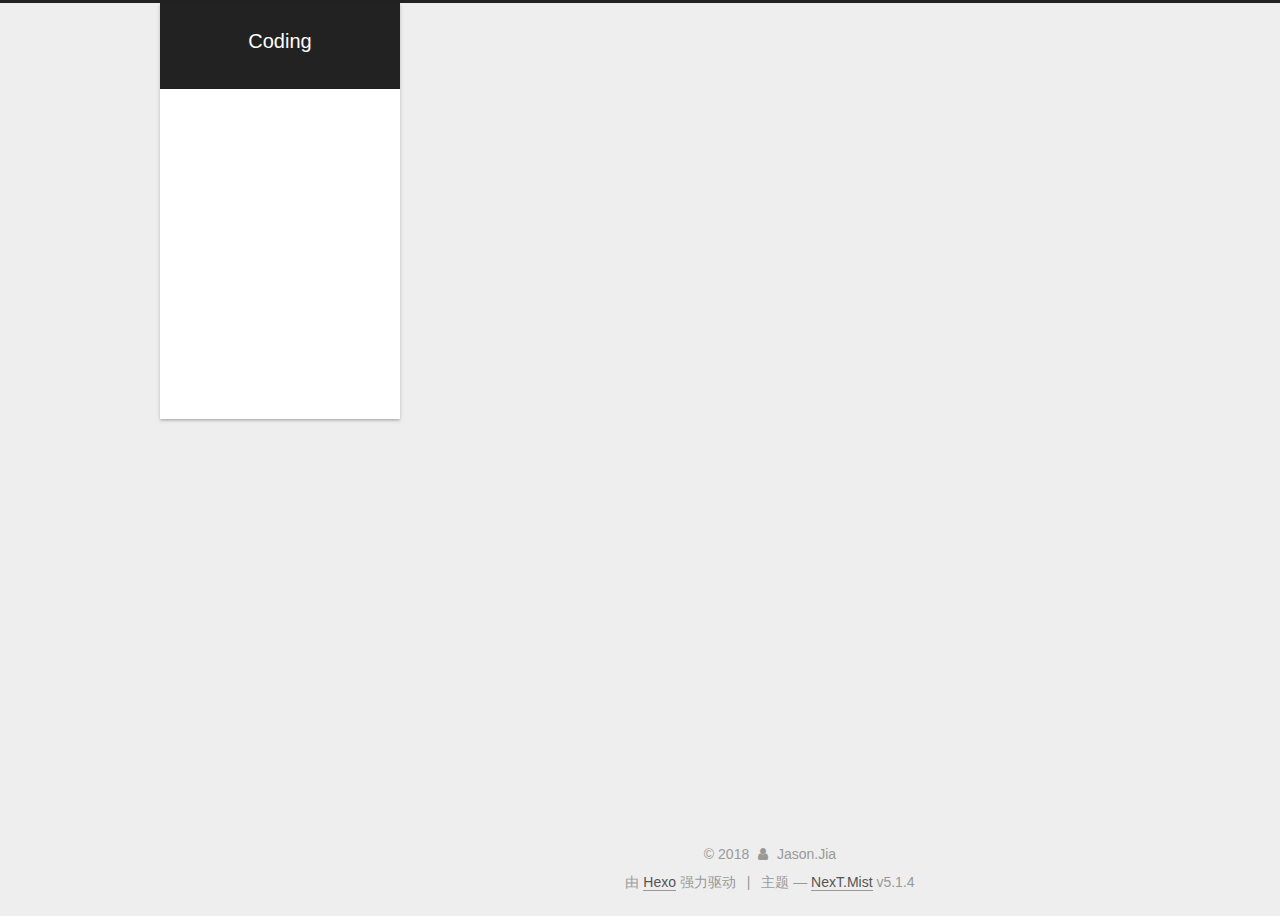
<file: index.html>
<!DOCTYPE html>



  


<html class="theme-next mist use-motion" lang="zh-Hans">
<head>
  <meta charset="UTF-8"/>
<meta http-equiv="X-UA-Compatible" content="IE=edge" />
<meta name="viewport" content="width=device-width, initial-scale=1, maximum-scale=1"/>
<meta name="theme-color" content="#222">









<meta http-equiv="Cache-Control" content="no-transform" />
<meta http-equiv="Cache-Control" content="no-siteapp" />
















  
  
  <link href="/lib/fancybox/source/jquery.fancybox.css?v=2.1.5" rel="stylesheet" type="text/css" />







<link href="/lib/font-awesome/css/font-awesome.min.css?v=4.6.2" rel="stylesheet" type="text/css" />

<link href="/css/main.css?v=5.1.4" rel="stylesheet" type="text/css" />


  <link rel="apple-touch-icon" sizes="180x180" href="/images/apple-touch-icon-next.png?v=5.1.4">


  <link rel="icon" type="image/png" sizes="32x32" href="/images/favicon-32x32-next.png?v=5.1.4">


  <link rel="icon" type="image/png" sizes="16x16" href="/images/favicon-16x16-next.png?v=5.1.4">


  <link rel="mask-icon" href="/images/logo.svg?v=5.1.4" color="#222">





  <meta name="keywords" content="Hexo, NexT" />










<meta name="description" content="编码中的菜鸡">
<meta property="og:type" content="website">
<meta property="og:title" content="Coding">
<meta property="og:url" content="http://yoursite.com/index.html">
<meta property="og:site_name" content="Coding">
<meta property="og:description" content="编码中的菜鸡">
<meta property="og:locale" content="zh-Hans">
<meta name="twitter:card" content="summary">
<meta name="twitter:title" content="Coding">
<meta name="twitter:description" content="编码中的菜鸡">



<script type="text/javascript" id="hexo.configurations">
  var NexT = window.NexT || {};
  var CONFIG = {
    root: '/',
    scheme: 'Mist',
    version: '5.1.4',
    sidebar: {"position":"left","display":"post","offset":12,"b2t":false,"scrollpercent":false,"onmobile":false},
    fancybox: true,
    tabs: true,
    motion: {"enable":true,"async":false,"transition":{"post_block":"fadeIn","post_header":"slideDownIn","post_body":"slideDownIn","coll_header":"slideLeftIn","sidebar":"slideUpIn"}},
    duoshuo: {
      userId: '0',
      author: '博主'
    },
    algolia: {
      applicationID: '',
      apiKey: '',
      indexName: '',
      hits: {"per_page":10},
      labels: {"input_placeholder":"Search for Posts","hits_empty":"We didn't find any results for the search: ${query}","hits_stats":"${hits} results found in ${time} ms"}
    }
  };
</script>



  <link rel="canonical" href="http://yoursite.com/"/>





  <title>Coding</title>
  








</head>

<body itemscope itemtype="http://schema.org/WebPage" lang="zh-Hans">

  
  
    
  

  <div class="container sidebar-position-left 
  page-home">
    <div class="headband"></div>

    <header id="header" class="header" itemscope itemtype="http://schema.org/WPHeader">
      <div class="header-inner"><div class="site-brand-wrapper">
  <div class="site-meta ">
    

    <div class="custom-logo-site-title">
      <a href="/"  class="brand" rel="start">
        <span class="logo-line-before"><i></i></span>
        <span class="site-title">Coding</span>
        <span class="logo-line-after"><i></i></span>
      </a>
    </div>
      
        <p class="site-subtitle"></p>
      
  </div>

  <div class="site-nav-toggle">
    <button>
      <span class="btn-bar"></span>
      <span class="btn-bar"></span>
      <span class="btn-bar"></span>
    </button>
  </div>
</div>

<nav class="site-nav">
  

  
    <ul id="menu" class="menu">
      
        
        <li class="menu-item menu-item-home">
          <a href="/" rel="section">
            
              <i class="menu-item-icon fa fa-fw fa-home"></i> <br />
            
            首页
          </a>
        </li>
      
        
        <li class="menu-item menu-item-about">
          <a href="/about/" rel="section">
            
              <i class="menu-item-icon fa fa-fw fa-user"></i> <br />
            
            关于
          </a>
        </li>
      
        
        <li class="menu-item menu-item-tags">
          <a href="/tags/" rel="section">
            
              <i class="menu-item-icon fa fa-fw fa-tags"></i> <br />
            
            标签
          </a>
        </li>
      
        
        <li class="menu-item menu-item-categories">
          <a href="/categories/" rel="section">
            
              <i class="menu-item-icon fa fa-fw fa-th"></i> <br />
            
            分类
          </a>
        </li>
      
        
        <li class="menu-item menu-item-archives">
          <a href="/archives/" rel="section">
            
              <i class="menu-item-icon fa fa-fw fa-archive"></i> <br />
            
            归档
          </a>
        </li>
      
        
        <li class="menu-item menu-item-schedule">
          <a href="/schedule/" rel="section">
            
              <i class="menu-item-icon fa fa-fw fa-calendar"></i> <br />
            
            日程表
          </a>
        </li>
      
        
        <li class="menu-item menu-item-sitemap">
          <a href="/sitemap.xml" rel="section">
            
              <i class="menu-item-icon fa fa-fw fa-sitemap"></i> <br />
            
            站点地图
          </a>
        </li>
      
        
        <li class="menu-item menu-item-commonweal">
          <a href="/404/" rel="section">
            
              <i class="menu-item-icon fa fa-fw fa-heartbeat"></i> <br />
            
            公益404
          </a>
        </li>
      

      
    </ul>
  

  
</nav>



 </div>
    </header>

    <main id="main" class="main">
      <div class="main-inner">
        <div class="content-wrap">
          <div id="content" class="content">
            
  <section id="posts" class="posts-expand">
    
      

  

  
  
  

  <article class="post post-type-normal" itemscope itemtype="http://schema.org/Article">
  
  
  
  <div class="post-block">
    <link itemprop="mainEntityOfPage" href="http://yoursite.com/2018/10/31/Spring-boot-jwt-shiro/">

    <span hidden itemprop="author" itemscope itemtype="http://schema.org/Person">
      <meta itemprop="name" content="Jason.Jia">
      <meta itemprop="description" content="">
      <meta itemprop="image" content="/images/avatar.gif">
    </span>

    <span hidden itemprop="publisher" itemscope itemtype="http://schema.org/Organization">
      <meta itemprop="name" content="Coding">
    </span>

    
      <header class="post-header">

        
        
          <h1 class="post-title" itemprop="name headline">
                
                <a class="post-title-link" href="/2018/10/31/Spring-boot-jwt-shiro/" itemprop="url">Spring boot jwt shiro</a></h1>
        

        <div class="post-meta">
          <span class="post-time">
            
              <span class="post-meta-item-icon">
                <i class="fa fa-calendar-o"></i>
              </span>
              
                <span class="post-meta-item-text">发表于</span>
              
              <time title="创建于" itemprop="dateCreated datePublished" datetime="2018-10-31T07:31:30+00:00">
                2018-10-31
              </time>
            

            

            
          </span>

          

          
            
          

          
          

          

          

          

        </div>
      </header>
    

    
    
    
    <div class="post-body" itemprop="articleBody">

      
      

      
        
          
            
          
        
      
    </div>
    
    
    

    

    

    

    <footer class="post-footer">
      

      

      

      
      
        <div class="post-eof"></div>
      
    </footer>
  </div>
  
  
  
  </article>


    
      

  

  
  
  

  <article class="post post-type-normal" itemscope itemtype="http://schema.org/Article">
  
  
  
  <div class="post-block">
    <link itemprop="mainEntityOfPage" href="http://yoursite.com/2018/10/26/Hexo-搭建/">

    <span hidden itemprop="author" itemscope itemtype="http://schema.org/Person">
      <meta itemprop="name" content="Jason.Jia">
      <meta itemprop="description" content="">
      <meta itemprop="image" content="/images/avatar.gif">
    </span>

    <span hidden itemprop="publisher" itemscope itemtype="http://schema.org/Organization">
      <meta itemprop="name" content="Coding">
    </span>

    
      <header class="post-header">

        
        
          <h1 class="post-title" itemprop="name headline">
                
                <a class="post-title-link" href="/2018/10/26/Hexo-搭建/" itemprop="url">Hexo-搭建</a></h1>
        

        <div class="post-meta">
          <span class="post-time">
            
              <span class="post-meta-item-icon">
                <i class="fa fa-calendar-o"></i>
              </span>
              
                <span class="post-meta-item-text">发表于</span>
              
              <time title="创建于" itemprop="dateCreated datePublished" datetime="2018-10-26T02:16:40+00:00">
                2018-10-26
              </time>
            

            

            
          </span>

          
            <span class="post-category" >
            
              <span class="post-meta-divider">|</span>
            
              <span class="post-meta-item-icon">
                <i class="fa fa-folder-o"></i>
              </span>
              
                <span class="post-meta-item-text">分类于</span>
              
              
                <span itemprop="about" itemscope itemtype="http://schema.org/Thing">
                  <a href="/categories/Hexo/" itemprop="url" rel="index">
                    <span itemprop="name">Hexo</span>
                  </a>
                </span>

                
                
              
            </span>
          

          
            
          

          
          

          

          

          

        </div>
      </header>
    

    
    
    
    <div class="post-body" itemprop="articleBody">

      
      

      
        
          <h1 id="目录"><a href="#目录" class="headerlink" title="目录"></a>目录</h1><blockquote>
<p>Hexo–Linux搭建</p>
<blockquote>
<ol>
<li><a href="#1-前言">前言</a> <br></li>
<li><a href="#2-准备工作">准备工作</a><br><ol>
<li><a href="#1-安装Git">安装Git</a></li>
<li><a href="#2-安装Hexo">安装 Hexo</a></li>
<li><a href="#3-安装Node.js">安装Node.js</a></li>
</ol>
</li>
<li><a href="#3-生成SSH秘钥,并添加Github">生成SSH秘钥,并添加Github</a></li>
<li><a href="#4-部署项目">部署项目</a></li>
</ol>
</blockquote>
</blockquote>
<h1 id="Hexo–Linux搭建"><a href="#Hexo–Linux搭建" class="headerlink" title="Hexo–Linux搭建"></a><strong>Hexo–Linux搭建</strong></h1>
          <!--noindex-->
          <div class="post-button text-center">
            <a class="btn" href="/2018/10/26/Hexo-搭建/#more" rel="contents">
              阅读全文 &raquo;
            </a>
          </div>
          <!--/noindex-->
        
      
    </div>
    
    
    

    

    

    

    <footer class="post-footer">
      

      

      

      
      
        <div class="post-eof"></div>
      
    </footer>
  </div>
  
  
  
  </article>


    
  </section>

  


          </div>
          


          

        </div>
        
          
  
  <div class="sidebar-toggle">
    <div class="sidebar-toggle-line-wrap">
      <span class="sidebar-toggle-line sidebar-toggle-line-first"></span>
      <span class="sidebar-toggle-line sidebar-toggle-line-middle"></span>
      <span class="sidebar-toggle-line sidebar-toggle-line-last"></span>
    </div>
  </div>

  <aside id="sidebar" class="sidebar">
    
    <div class="sidebar-inner">

      

      

      <section class="site-overview-wrap sidebar-panel sidebar-panel-active">
        <div class="site-overview">
          <div class="site-author motion-element" itemprop="author" itemscope itemtype="http://schema.org/Person">
            
              <p class="site-author-name" itemprop="name">Jason.Jia</p>
              <p class="site-description motion-element" itemprop="description">编码中的菜鸡</p>
          </div>

          <nav class="site-state motion-element">

            
              <div class="site-state-item site-state-posts">
              
                <a href="/archives/">
              
                  <span class="site-state-item-count">2</span>
                  <span class="site-state-item-name">日志</span>
                </a>
              </div>
            

            
              
              
              <div class="site-state-item site-state-categories">
                
                  <span class="site-state-item-count">1</span>
                  <span class="site-state-item-name">分类</span>
                
              </div>
            

            
              
              
              <div class="site-state-item site-state-tags">
                <a href="/tags/index.html">
                  <span class="site-state-item-count">1</span>
                  <span class="site-state-item-name">标签</span>
                </a>
              </div>
            

          </nav>

          

          

          
          

          
          

          

        </div>
      </section>

      

      

    </div>
  </aside>


        
      </div>
    </main>

    <footer id="footer" class="footer">
      <div class="footer-inner">
        <div class="copyright">&copy; <span itemprop="copyrightYear">2018</span>
  <span class="with-love">
    <i class="fa fa-user"></i>
  </span>
  <span class="author" itemprop="copyrightHolder">Jason.Jia</span>

  
</div>


  <div class="powered-by">由 <a class="theme-link" target="_blank" href="https://hexo.io">Hexo</a> 强力驱动</div>



  <span class="post-meta-divider">|</span>



  <div class="theme-info">主题 &mdash; <a class="theme-link" target="_blank" href="https://github.com/iissnan/hexo-theme-next">NexT.Mist</a> v5.1.4</div>




        







        
      </div>
    </footer>

    
      <div class="back-to-top">
        <i class="fa fa-arrow-up"></i>
        
      </div>
    

    

  </div>

  

<script type="text/javascript">
  if (Object.prototype.toString.call(window.Promise) !== '[object Function]') {
    window.Promise = null;
  }
</script>









  












  
  
    <script type="text/javascript" src="/lib/jquery/index.js?v=2.1.3"></script>
  

  
  
    <script type="text/javascript" src="/lib/fastclick/lib/fastclick.min.js?v=1.0.6"></script>
  

  
  
    <script type="text/javascript" src="/lib/jquery_lazyload/jquery.lazyload.js?v=1.9.7"></script>
  

  
  
    <script type="text/javascript" src="/lib/velocity/velocity.min.js?v=1.2.1"></script>
  

  
  
    <script type="text/javascript" src="/lib/velocity/velocity.ui.min.js?v=1.2.1"></script>
  

  
  
    <script type="text/javascript" src="/lib/fancybox/source/jquery.fancybox.pack.js?v=2.1.5"></script>
  


  


  <script type="text/javascript" src="/js/src/utils.js?v=5.1.4"></script>

  <script type="text/javascript" src="/js/src/motion.js?v=5.1.4"></script>



  
  

  

  


  <script type="text/javascript" src="/js/src/bootstrap.js?v=5.1.4"></script>



  


  




	





  





  












  





  

  

  

  
  

  

  

  

</body>
</html>
</file>
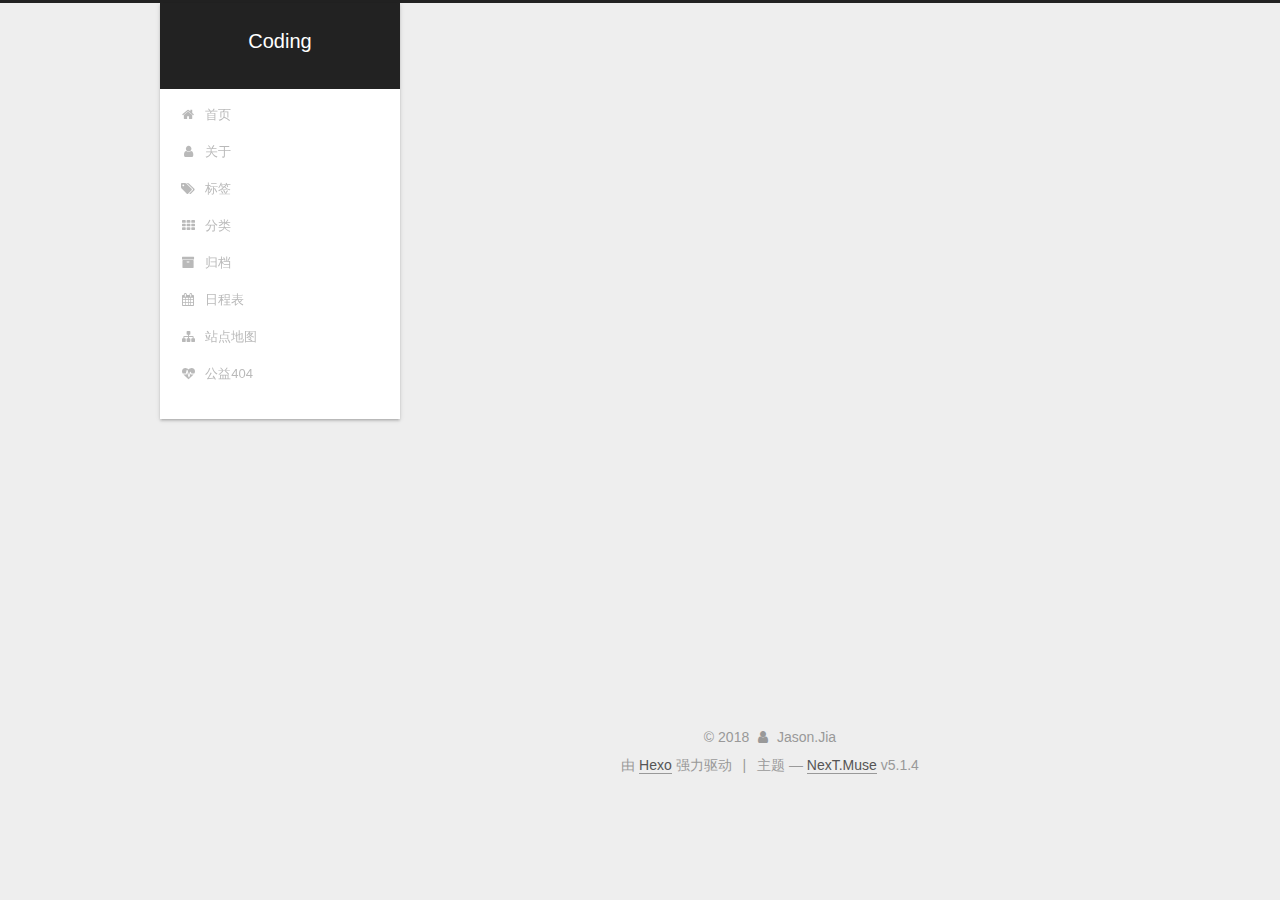
<file: archives/index.html>
<!DOCTYPE html>



  


<html class="theme-next muse use-motion" lang="zh-Hans">
<head>
  <meta charset="UTF-8"/>
<meta http-equiv="X-UA-Compatible" content="IE=edge" />
<meta name="viewport" content="width=device-width, initial-scale=1, maximum-scale=1"/>
<meta name="theme-color" content="#222">









<meta http-equiv="Cache-Control" content="no-transform" />
<meta http-equiv="Cache-Control" content="no-siteapp" />
















  
  
  <link href="/lib/fancybox/source/jquery.fancybox.css?v=2.1.5" rel="stylesheet" type="text/css" />







<link href="/lib/font-awesome/css/font-awesome.min.css?v=4.6.2" rel="stylesheet" type="text/css" />

<link href="/css/main.css?v=5.1.4" rel="stylesheet" type="text/css" />


  <link rel="apple-touch-icon" sizes="180x180" href="/images/apple-touch-icon-next.png?v=5.1.4">


  <link rel="icon" type="image/png" sizes="32x32" href="/images/favicon-32x32-next.png?v=5.1.4">


  <link rel="icon" type="image/png" sizes="16x16" href="/images/favicon-16x16-next.png?v=5.1.4">


  <link rel="mask-icon" href="/images/logo.svg?v=5.1.4" color="#222">





  <meta name="keywords" content="Hexo, NexT" />










<meta name="description" content="编码中的菜鸡">
<meta property="og:type" content="website">
<meta property="og:title" content="Coding">
<meta property="og:url" content="http://yoursite.com/archives/index.html">
<meta property="og:site_name" content="Coding">
<meta property="og:description" content="编码中的菜鸡">
<meta property="og:locale" content="zh-Hans">
<meta name="twitter:card" content="summary">
<meta name="twitter:title" content="Coding">
<meta name="twitter:description" content="编码中的菜鸡">



<script type="text/javascript" id="hexo.configurations">
  var NexT = window.NexT || {};
  var CONFIG = {
    root: '/',
    scheme: 'Muse',
    version: '5.1.4',
    sidebar: {"position":"left","display":"post","offset":12,"b2t":false,"scrollpercent":false,"onmobile":false},
    fancybox: true,
    tabs: true,
    motion: {"enable":true,"async":false,"transition":{"post_block":"fadeIn","post_header":"slideDownIn","post_body":"slideDownIn","coll_header":"slideLeftIn","sidebar":"slideUpIn"}},
    duoshuo: {
      userId: '0',
      author: '博主'
    },
    algolia: {
      applicationID: '',
      apiKey: '',
      indexName: '',
      hits: {"per_page":10},
      labels: {"input_placeholder":"Search for Posts","hits_empty":"We didn't find any results for the search: ${query}","hits_stats":"${hits} results found in ${time} ms"}
    }
  };
</script>



  <link rel="canonical" href="http://yoursite.com/archives/"/>





  <title>归档 | Coding</title>
  








</head>

<body itemscope itemtype="http://schema.org/WebPage" lang="zh-Hans">

  
  
    
  

  <div class="container sidebar-position-left page-archive">
    <div class="headband"></div>

    <header id="header" class="header" itemscope itemtype="http://schema.org/WPHeader">
      <div class="header-inner"><div class="site-brand-wrapper">
  <div class="site-meta ">
    

    <div class="custom-logo-site-title">
      <a href="/"  class="brand" rel="start">
        <span class="logo-line-before"><i></i></span>
        <span class="site-title">Coding</span>
        <span class="logo-line-after"><i></i></span>
      </a>
    </div>
      
        <p class="site-subtitle"></p>
      
  </div>

  <div class="site-nav-toggle">
    <button>
      <span class="btn-bar"></span>
      <span class="btn-bar"></span>
      <span class="btn-bar"></span>
    </button>
  </div>
</div>

<nav class="site-nav">
  

  
    <ul id="menu" class="menu">
      
        
        <li class="menu-item menu-item-home">
          <a href="/" rel="section">
            
              <i class="menu-item-icon fa fa-fw fa-home"></i> <br />
            
            首页
          </a>
        </li>
      
        
        <li class="menu-item menu-item-about">
          <a href="/about/" rel="section">
            
              <i class="menu-item-icon fa fa-fw fa-user"></i> <br />
            
            关于
          </a>
        </li>
      
        
        <li class="menu-item menu-item-tags">
          <a href="/tags/" rel="section">
            
              <i class="menu-item-icon fa fa-fw fa-tags"></i> <br />
            
            标签
          </a>
        </li>
      
        
        <li class="menu-item menu-item-categories">
          <a href="/categories/" rel="section">
            
              <i class="menu-item-icon fa fa-fw fa-th"></i> <br />
            
            分类
          </a>
        </li>
      
        
        <li class="menu-item menu-item-archives">
          <a href="/archives/" rel="section">
            
              <i class="menu-item-icon fa fa-fw fa-archive"></i> <br />
            
            归档
          </a>
        </li>
      
        
        <li class="menu-item menu-item-schedule">
          <a href="/schedule/" rel="section">
            
              <i class="menu-item-icon fa fa-fw fa-calendar"></i> <br />
            
            日程表
          </a>
        </li>
      
        
        <li class="menu-item menu-item-sitemap">
          <a href="/sitemap.xml" rel="section">
            
              <i class="menu-item-icon fa fa-fw fa-sitemap"></i> <br />
            
            站点地图
          </a>
        </li>
      
        
        <li class="menu-item menu-item-commonweal">
          <a href="/404/" rel="section">
            
              <i class="menu-item-icon fa fa-fw fa-heartbeat"></i> <br />
            
            公益404
          </a>
        </li>
      

      
    </ul>
  

  
</nav>



 </div>
    </header>

    <main id="main" class="main">
      <div class="main-inner">
        <div class="content-wrap">
          <div id="content" class="content">
            

  
  
  
  <div class="post-block archive">
    <div id="posts" class="posts-collapse">
      <span class="archive-move-on"></span>

      <span class="archive-page-counter">
        
        
        
          
        
        嗯..! 目前共计 2 篇日志。 继续努力。
      </span>

      

        
        
        

        
          
          <div class="collection-title">
            <h1 class="archive-year" id="archive-year-2018">2018</h1>
          </div>
        
        

        

  <article class="post post-type-normal" itemscope itemtype="http://schema.org/Article">
    <header class="post-header">

      <h2 class="post-title">
        
            <a class="post-title-link" href="/2018/10/26/Hexo-搭建/" itemprop="url">
              
                <span itemprop="name">Hexo-搭建</span>
              
            </a>
        
      </h2>

      <div class="post-meta">
        <time class="post-time" itemprop="dateCreated"
              datetime="2018-10-26T02:16:40+00:00"
              content="2018-10-26" >
          10-26
        </time>
      </div>

    </header>
  </article>



      

        
        
        

        
        

        

  <article class="post post-type-normal" itemscope itemtype="http://schema.org/Article">
    <header class="post-header">

      <h2 class="post-title">
        
            <a class="post-title-link" href="/2018/10/18/hello-world/" itemprop="url">
              
                <span itemprop="name">Hello World</span>
              
            </a>
        
      </h2>

      <div class="post-meta">
        <time class="post-time" itemprop="dateCreated"
              datetime="2018-10-18T02:31:25+00:00"
              content="2018-10-18" >
          10-18
        </time>
      </div>

    </header>
  </article>



      

    </div>
  </div>
  
  
  

  



          </div>
          


          

        </div>
        
          
  
  <div class="sidebar-toggle">
    <div class="sidebar-toggle-line-wrap">
      <span class="sidebar-toggle-line sidebar-toggle-line-first"></span>
      <span class="sidebar-toggle-line sidebar-toggle-line-middle"></span>
      <span class="sidebar-toggle-line sidebar-toggle-line-last"></span>
    </div>
  </div>

  <aside id="sidebar" class="sidebar">
    
    <div class="sidebar-inner">

      

      

      <section class="site-overview-wrap sidebar-panel sidebar-panel-active">
        <div class="site-overview">
          <div class="site-author motion-element" itemprop="author" itemscope itemtype="http://schema.org/Person">
            
              <p class="site-author-name" itemprop="name">Jason.Jia</p>
              <p class="site-description motion-element" itemprop="description">编码中的菜鸡</p>
          </div>

          <nav class="site-state motion-element">

            
              <div class="site-state-item site-state-posts">
              
                <a href="/archives/">
              
                  <span class="site-state-item-count">2</span>
                  <span class="site-state-item-name">日志</span>
                </a>
              </div>
            

            
              
              
              <div class="site-state-item site-state-categories">
                
                  <span class="site-state-item-count">1</span>
                  <span class="site-state-item-name">分类</span>
                
              </div>
            

            
              
              
              <div class="site-state-item site-state-tags">
                <a href="/tags/index.html">
                  <span class="site-state-item-count">1</span>
                  <span class="site-state-item-name">标签</span>
                </a>
              </div>
            

          </nav>

          

          

          
          

          
          

          

        </div>
      </section>

      

      

    </div>
  </aside>


        
      </div>
    </main>

    <footer id="footer" class="footer">
      <div class="footer-inner">
        <div class="copyright">&copy; <span itemprop="copyrightYear">2018</span>
  <span class="with-love">
    <i class="fa fa-user"></i>
  </span>
  <span class="author" itemprop="copyrightHolder">Jason.Jia</span>

  
</div>


  <div class="powered-by">由 <a class="theme-link" target="_blank" href="https://hexo.io">Hexo</a> 强力驱动</div>



  <span class="post-meta-divider">|</span>



  <div class="theme-info">主题 &mdash; <a class="theme-link" target="_blank" href="https://github.com/iissnan/hexo-theme-next">NexT.Muse</a> v5.1.4</div>




        







        
      </div>
    </footer>

    
      <div class="back-to-top">
        <i class="fa fa-arrow-up"></i>
        
      </div>
    

    

  </div>

  

<script type="text/javascript">
  if (Object.prototype.toString.call(window.Promise) !== '[object Function]') {
    window.Promise = null;
  }
</script>









  












  
  
    <script type="text/javascript" src="/lib/jquery/index.js?v=2.1.3"></script>
  

  
  
    <script type="text/javascript" src="/lib/fastclick/lib/fastclick.min.js?v=1.0.6"></script>
  

  
  
    <script type="text/javascript" src="/lib/jquery_lazyload/jquery.lazyload.js?v=1.9.7"></script>
  

  
  
    <script type="text/javascript" src="/lib/velocity/velocity.min.js?v=1.2.1"></script>
  

  
  
    <script type="text/javascript" src="/lib/velocity/velocity.ui.min.js?v=1.2.1"></script>
  

  
  
    <script type="text/javascript" src="/lib/fancybox/source/jquery.fancybox.pack.js?v=2.1.5"></script>
  


  


  <script type="text/javascript" src="/js/src/utils.js?v=5.1.4"></script>

  <script type="text/javascript" src="/js/src/motion.js?v=5.1.4"></script>



  
  

  

  


  <script type="text/javascript" src="/js/src/bootstrap.js?v=5.1.4"></script>



  


  




	





  





  












  





  

  

  

  
  

  

  

  

</body>
</html>
</file>
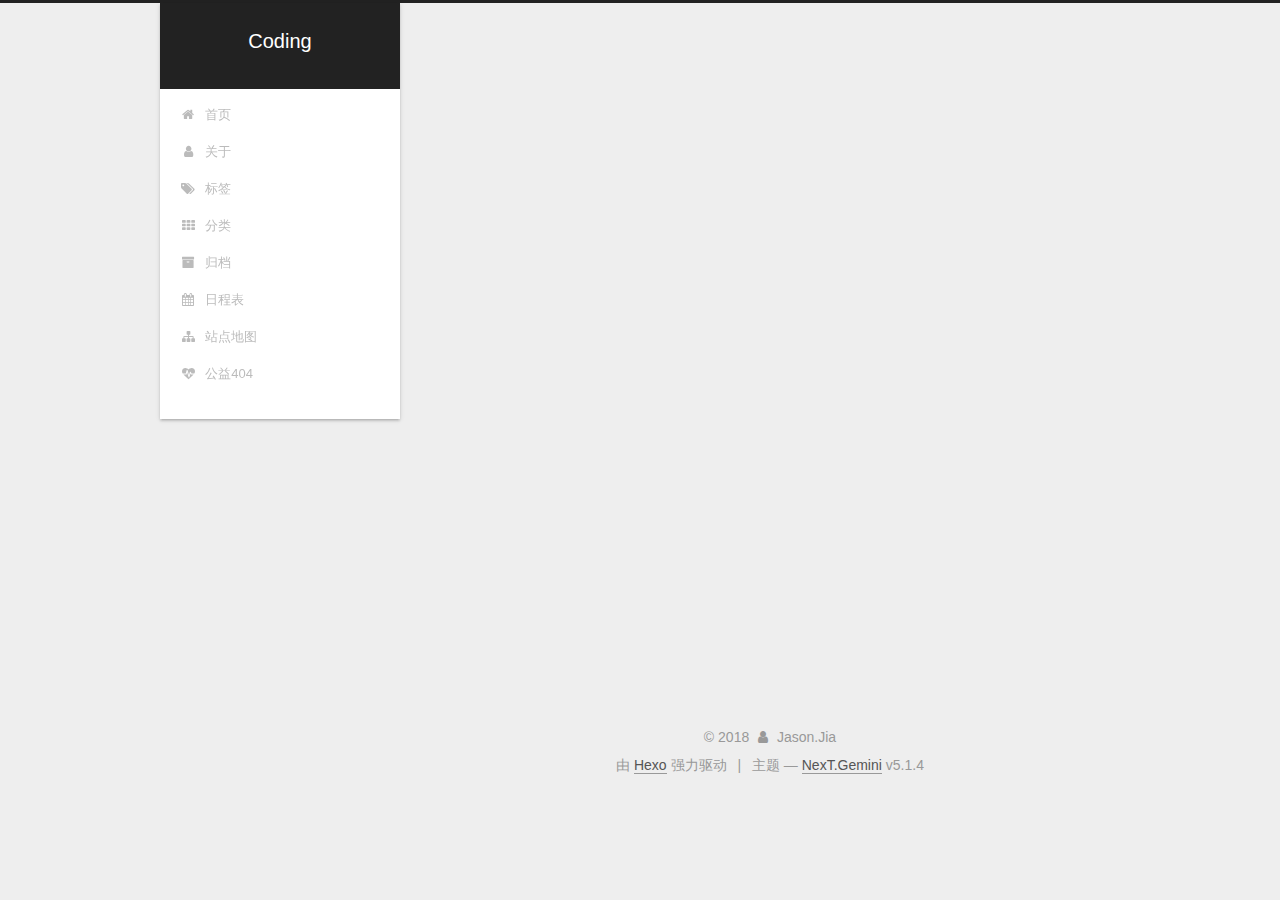
<file: categories/index.html>
<!DOCTYPE html>



  


<html class="theme-next gemini use-motion" lang="zh-Hans">
<head>
  <meta charset="UTF-8"/>
<meta http-equiv="X-UA-Compatible" content="IE=edge" />
<meta name="viewport" content="width=device-width, initial-scale=1, maximum-scale=1"/>
<meta name="theme-color" content="#222">









<meta http-equiv="Cache-Control" content="no-transform" />
<meta http-equiv="Cache-Control" content="no-siteapp" />
















  
  
  <link href="/lib/fancybox/source/jquery.fancybox.css?v=2.1.5" rel="stylesheet" type="text/css" />







<link href="/lib/font-awesome/css/font-awesome.min.css?v=4.6.2" rel="stylesheet" type="text/css" />

<link href="/css/main.css?v=5.1.4" rel="stylesheet" type="text/css" />


  <link rel="apple-touch-icon" sizes="180x180" href="/images/apple-touch-icon-next.png?v=5.1.4">


  <link rel="icon" type="image/png" sizes="32x32" href="/images/favicon-32x32-next.png?v=5.1.4">


  <link rel="icon" type="image/png" sizes="16x16" href="/images/favicon-16x16-next.png?v=5.1.4">


  <link rel="mask-icon" href="/images/logo.svg?v=5.1.4" color="#222">





  <meta name="keywords" content="Hexo, NexT" />










<meta name="description" content="编码中的菜鸡">
<meta property="og:type" content="website">
<meta property="og:title" content="categories">
<meta property="og:url" content="http://yoursite.com/categories/index.html">
<meta property="og:site_name" content="Coding">
<meta property="og:description" content="编码中的菜鸡">
<meta property="og:locale" content="zh-Hans">
<meta property="og:updated_time" content="2018-11-07T03:46:03.374Z">
<meta name="twitter:card" content="summary">
<meta name="twitter:title" content="categories">
<meta name="twitter:description" content="编码中的菜鸡">



<script type="text/javascript" id="hexo.configurations">
  var NexT = window.NexT || {};
  var CONFIG = {
    root: '/',
    scheme: 'Gemini',
    version: '5.1.4',
    sidebar: {"position":"left","display":"post","offset":12,"b2t":false,"scrollpercent":false,"onmobile":false},
    fancybox: true,
    tabs: true,
    motion: {"enable":true,"async":false,"transition":{"post_block":"fadeIn","post_header":"slideDownIn","post_body":"slideDownIn","coll_header":"slideLeftIn","sidebar":"slideUpIn"}},
    duoshuo: {
      userId: '0',
      author: '博主'
    },
    algolia: {
      applicationID: '',
      apiKey: '',
      indexName: '',
      hits: {"per_page":10},
      labels: {"input_placeholder":"Search for Posts","hits_empty":"We didn't find any results for the search: ${query}","hits_stats":"${hits} results found in ${time} ms"}
    }
  };
</script>



  <link rel="canonical" href="http://yoursite.com/categories/"/>





  <title>categories | Coding</title>
  








</head>

<body itemscope itemtype="http://schema.org/WebPage" lang="zh-Hans">

  
  
    
  

  <div class="container sidebar-position-left page-post-detail">
    <div class="headband"></div>

    <header id="header" class="header" itemscope itemtype="http://schema.org/WPHeader">
      <div class="header-inner"><div class="site-brand-wrapper">
  <div class="site-meta ">
    

    <div class="custom-logo-site-title">
      <a href="/"  class="brand" rel="start">
        <span class="logo-line-before"><i></i></span>
        <span class="site-title">Coding</span>
        <span class="logo-line-after"><i></i></span>
      </a>
    </div>
      
        <p class="site-subtitle"></p>
      
  </div>

  <div class="site-nav-toggle">
    <button>
      <span class="btn-bar"></span>
      <span class="btn-bar"></span>
      <span class="btn-bar"></span>
    </button>
  </div>
</div>

<nav class="site-nav">
  

  
    <ul id="menu" class="menu">
      
        
        <li class="menu-item menu-item-home">
          <a href="/" rel="section">
            
              <i class="menu-item-icon fa fa-fw fa-home"></i> <br />
            
            首页
          </a>
        </li>
      
        
        <li class="menu-item menu-item-about">
          <a href="/about/" rel="section">
            
              <i class="menu-item-icon fa fa-fw fa-user"></i> <br />
            
            关于
          </a>
        </li>
      
        
        <li class="menu-item menu-item-tags">
          <a href="/tags/" rel="section">
            
              <i class="menu-item-icon fa fa-fw fa-tags"></i> <br />
            
            标签
          </a>
        </li>
      
        
        <li class="menu-item menu-item-categories">
          <a href="/categories/" rel="section">
            
              <i class="menu-item-icon fa fa-fw fa-th"></i> <br />
            
            分类
          </a>
        </li>
      
        
        <li class="menu-item menu-item-archives">
          <a href="/archives/" rel="section">
            
              <i class="menu-item-icon fa fa-fw fa-archive"></i> <br />
            
            归档
          </a>
        </li>
      
        
        <li class="menu-item menu-item-schedule">
          <a href="/schedule/" rel="section">
            
              <i class="menu-item-icon fa fa-fw fa-calendar"></i> <br />
            
            日程表
          </a>
        </li>
      
        
        <li class="menu-item menu-item-sitemap">
          <a href="/sitemap.xml" rel="section">
            
              <i class="menu-item-icon fa fa-fw fa-sitemap"></i> <br />
            
            站点地图
          </a>
        </li>
      
        
        <li class="menu-item menu-item-commonweal">
          <a href="/404/" rel="section">
            
              <i class="menu-item-icon fa fa-fw fa-heartbeat"></i> <br />
            
            公益404
          </a>
        </li>
      

      
    </ul>
  

  
</nav>



 </div>
    </header>

    <main id="main" class="main">
      <div class="main-inner">
        <div class="content-wrap">
          <div id="content" class="content">
            

  <div id="posts" class="posts-expand">
    
    
    
    <div class="post-block page">
      <header class="post-header">

	<h1 class="post-title" itemprop="name headline">categories</h1>



</header>

      
      
      
      <div class="post-body">
        
        
          
        
      </div>
      
      
      
    </div>
    
    
    
  </div>


          </div>
          


          

  



        </div>
        
          
  
  <div class="sidebar-toggle">
    <div class="sidebar-toggle-line-wrap">
      <span class="sidebar-toggle-line sidebar-toggle-line-first"></span>
      <span class="sidebar-toggle-line sidebar-toggle-line-middle"></span>
      <span class="sidebar-toggle-line sidebar-toggle-line-last"></span>
    </div>
  </div>

  <aside id="sidebar" class="sidebar">
    
    <div class="sidebar-inner">

      

      

      <section class="site-overview-wrap sidebar-panel sidebar-panel-active">
        <div class="site-overview">
          <div class="site-author motion-element" itemprop="author" itemscope itemtype="http://schema.org/Person">
            
              <p class="site-author-name" itemprop="name">Jason.Jia</p>
              <p class="site-description motion-element" itemprop="description">编码中的菜鸡</p>
          </div>

          <nav class="site-state motion-element">

            
              <div class="site-state-item site-state-posts">
              
                <a href="/archives/">
              
                  <span class="site-state-item-count">2</span>
                  <span class="site-state-item-name">日志</span>
                </a>
              </div>
            

            
              
              
              <div class="site-state-item site-state-categories">
                
                  <span class="site-state-item-count">2</span>
                  <span class="site-state-item-name">分类</span>
                
              </div>
            

            
              
              
              <div class="site-state-item site-state-tags">
                <a href="/tags/index.html">
                  <span class="site-state-item-count">2</span>
                  <span class="site-state-item-name">标签</span>
                </a>
              </div>
            

          </nav>

          

          

          
          

          
          

          

        </div>
      </section>

      

      

    </div>
  </aside>


        
      </div>
    </main>

    <footer id="footer" class="footer">
      <div class="footer-inner">
        <div class="copyright">&copy; <span itemprop="copyrightYear">2018</span>
  <span class="with-love">
    <i class="fa fa-user"></i>
  </span>
  <span class="author" itemprop="copyrightHolder">Jason.Jia</span>

  
</div>


  <div class="powered-by">由 <a class="theme-link" target="_blank" href="https://hexo.io">Hexo</a> 强力驱动</div>



  <span class="post-meta-divider">|</span>



  <div class="theme-info">主题 &mdash; <a class="theme-link" target="_blank" href="https://github.com/iissnan/hexo-theme-next">NexT.Gemini</a> v5.1.4</div>




        







        
      </div>
    </footer>

    
      <div class="back-to-top">
        <i class="fa fa-arrow-up"></i>
        
      </div>
    

    

  </div>

  

<script type="text/javascript">
  if (Object.prototype.toString.call(window.Promise) !== '[object Function]') {
    window.Promise = null;
  }
</script>









  












  
  
    <script type="text/javascript" src="/lib/jquery/index.js?v=2.1.3"></script>
  

  
  
    <script type="text/javascript" src="/lib/fastclick/lib/fastclick.min.js?v=1.0.6"></script>
  

  
  
    <script type="text/javascript" src="/lib/jquery_lazyload/jquery.lazyload.js?v=1.9.7"></script>
  

  
  
    <script type="text/javascript" src="/lib/velocity/velocity.min.js?v=1.2.1"></script>
  

  
  
    <script type="text/javascript" src="/lib/velocity/velocity.ui.min.js?v=1.2.1"></script>
  

  
  
    <script type="text/javascript" src="/lib/fancybox/source/jquery.fancybox.pack.js?v=2.1.5"></script>
  


  


  <script type="text/javascript" src="/js/src/utils.js?v=5.1.4"></script>

  <script type="text/javascript" src="/js/src/motion.js?v=5.1.4"></script>



  
  


  <script type="text/javascript" src="/js/src/affix.js?v=5.1.4"></script>

  <script type="text/javascript" src="/js/src/schemes/pisces.js?v=5.1.4"></script>



  
  <script type="text/javascript" src="/js/src/scrollspy.js?v=5.1.4"></script>
<script type="text/javascript" src="/js/src/post-details.js?v=5.1.4"></script>



  


  <script type="text/javascript" src="/js/src/bootstrap.js?v=5.1.4"></script>



  


  




	





  





  












  





  

  

  

  
  

  

  

  

</body>
</html>
</file>
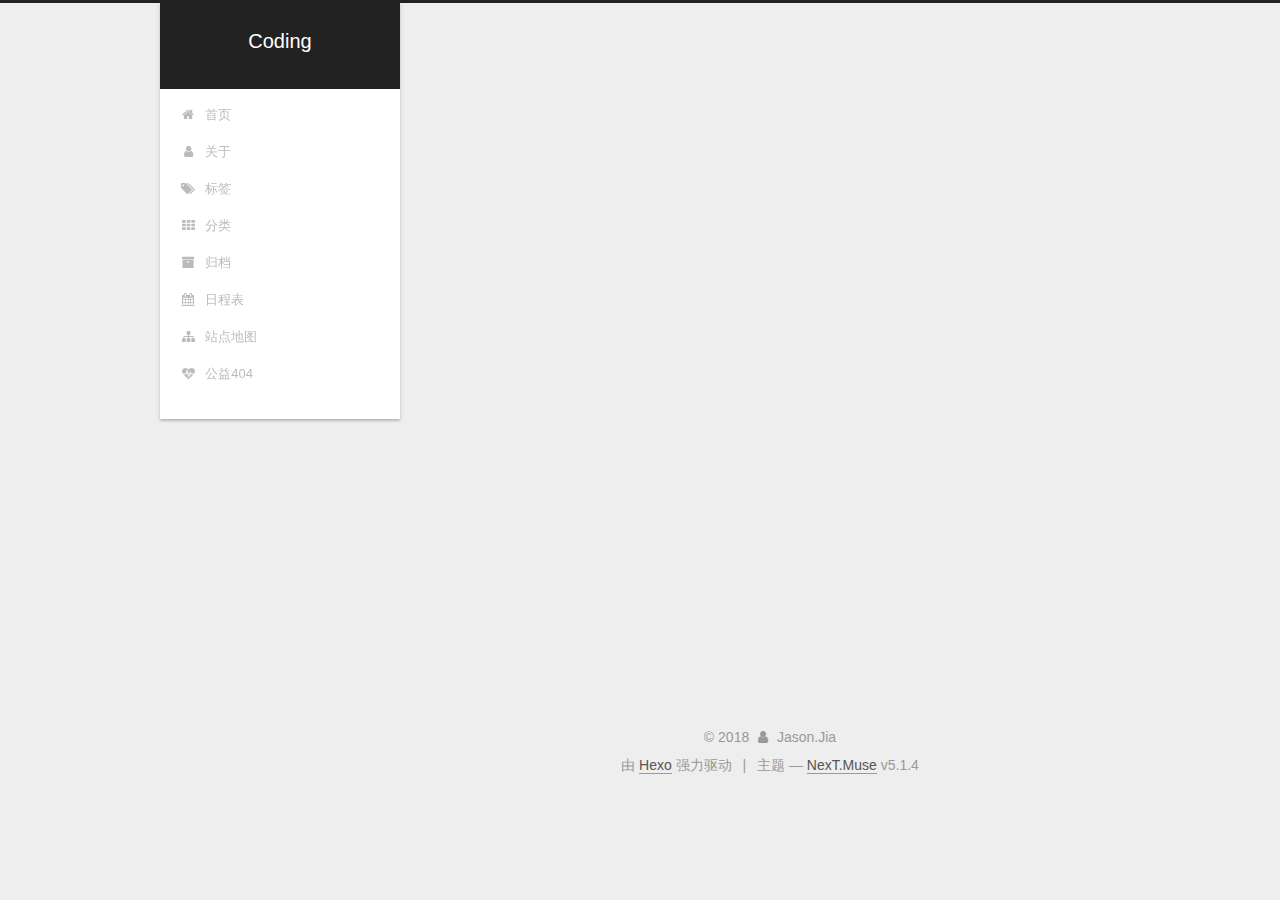
<file: tags/index.html>
<!DOCTYPE html>



  


<html class="theme-next muse use-motion" lang="zh-Hans">
<head>
  <meta charset="UTF-8"/>
<meta http-equiv="X-UA-Compatible" content="IE=edge" />
<meta name="viewport" content="width=device-width, initial-scale=1, maximum-scale=1"/>
<meta name="theme-color" content="#222">









<meta http-equiv="Cache-Control" content="no-transform" />
<meta http-equiv="Cache-Control" content="no-siteapp" />
















  
  
  <link href="/lib/fancybox/source/jquery.fancybox.css?v=2.1.5" rel="stylesheet" type="text/css" />







<link href="/lib/font-awesome/css/font-awesome.min.css?v=4.6.2" rel="stylesheet" type="text/css" />

<link href="/css/main.css?v=5.1.4" rel="stylesheet" type="text/css" />


  <link rel="apple-touch-icon" sizes="180x180" href="/images/apple-touch-icon-next.png?v=5.1.4">


  <link rel="icon" type="image/png" sizes="32x32" href="/images/favicon-32x32-next.png?v=5.1.4">


  <link rel="icon" type="image/png" sizes="16x16" href="/images/favicon-16x16-next.png?v=5.1.4">


  <link rel="mask-icon" href="/images/logo.svg?v=5.1.4" color="#222">





  <meta name="keywords" content="Hexo, NexT" />










<meta name="description" content="编码中的菜鸡">
<meta property="og:type" content="website">
<meta property="og:title" content="tags">
<meta property="og:url" content="http://yoursite.com/tags/index.html">
<meta property="og:site_name" content="Coding">
<meta property="og:description" content="编码中的菜鸡">
<meta property="og:locale" content="zh-Hans">
<meta property="og:updated_time" content="2018-10-30T09:05:32.756Z">
<meta name="twitter:card" content="summary">
<meta name="twitter:title" content="tags">
<meta name="twitter:description" content="编码中的菜鸡">



<script type="text/javascript" id="hexo.configurations">
  var NexT = window.NexT || {};
  var CONFIG = {
    root: '/',
    scheme: 'Muse',
    version: '5.1.4',
    sidebar: {"position":"left","display":"post","offset":12,"b2t":false,"scrollpercent":false,"onmobile":false},
    fancybox: true,
    tabs: true,
    motion: {"enable":true,"async":false,"transition":{"post_block":"fadeIn","post_header":"slideDownIn","post_body":"slideDownIn","coll_header":"slideLeftIn","sidebar":"slideUpIn"}},
    duoshuo: {
      userId: '0',
      author: '博主'
    },
    algolia: {
      applicationID: '',
      apiKey: '',
      indexName: '',
      hits: {"per_page":10},
      labels: {"input_placeholder":"Search for Posts","hits_empty":"We didn't find any results for the search: ${query}","hits_stats":"${hits} results found in ${time} ms"}
    }
  };
</script>



  <link rel="canonical" href="http://yoursite.com/tags/"/>





  <title>tags | Coding</title>
  








</head>

<body itemscope itemtype="http://schema.org/WebPage" lang="zh-Hans">

  
  
    
  

  <div class="container sidebar-position-left page-post-detail">
    <div class="headband"></div>

    <header id="header" class="header" itemscope itemtype="http://schema.org/WPHeader">
      <div class="header-inner"><div class="site-brand-wrapper">
  <div class="site-meta ">
    

    <div class="custom-logo-site-title">
      <a href="/"  class="brand" rel="start">
        <span class="logo-line-before"><i></i></span>
        <span class="site-title">Coding</span>
        <span class="logo-line-after"><i></i></span>
      </a>
    </div>
      
        <p class="site-subtitle"></p>
      
  </div>

  <div class="site-nav-toggle">
    <button>
      <span class="btn-bar"></span>
      <span class="btn-bar"></span>
      <span class="btn-bar"></span>
    </button>
  </div>
</div>

<nav class="site-nav">
  

  
    <ul id="menu" class="menu">
      
        
        <li class="menu-item menu-item-home">
          <a href="/" rel="section">
            
              <i class="menu-item-icon fa fa-fw fa-home"></i> <br />
            
            首页
          </a>
        </li>
      
        
        <li class="menu-item menu-item-about">
          <a href="/about/" rel="section">
            
              <i class="menu-item-icon fa fa-fw fa-user"></i> <br />
            
            关于
          </a>
        </li>
      
        
        <li class="menu-item menu-item-tags">
          <a href="/tags/" rel="section">
            
              <i class="menu-item-icon fa fa-fw fa-tags"></i> <br />
            
            标签
          </a>
        </li>
      
        
        <li class="menu-item menu-item-categories">
          <a href="/categories/" rel="section">
            
              <i class="menu-item-icon fa fa-fw fa-th"></i> <br />
            
            分类
          </a>
        </li>
      
        
        <li class="menu-item menu-item-archives">
          <a href="/archives/" rel="section">
            
              <i class="menu-item-icon fa fa-fw fa-archive"></i> <br />
            
            归档
          </a>
        </li>
      
        
        <li class="menu-item menu-item-schedule">
          <a href="/schedule/" rel="section">
            
              <i class="menu-item-icon fa fa-fw fa-calendar"></i> <br />
            
            日程表
          </a>
        </li>
      
        
        <li class="menu-item menu-item-sitemap">
          <a href="/sitemap.xml" rel="section">
            
              <i class="menu-item-icon fa fa-fw fa-sitemap"></i> <br />
            
            站点地图
          </a>
        </li>
      
        
        <li class="menu-item menu-item-commonweal">
          <a href="/404/" rel="section">
            
              <i class="menu-item-icon fa fa-fw fa-heartbeat"></i> <br />
            
            公益404
          </a>
        </li>
      

      
    </ul>
  

  
</nav>



 </div>
    </header>

    <main id="main" class="main">
      <div class="main-inner">
        <div class="content-wrap">
          <div id="content" class="content">
            

  <div id="posts" class="posts-expand">
    
    
    
    <div class="post-block page">
      <header class="post-header">

	<h1 class="post-title" itemprop="name headline">tags</h1>



</header>

      
      
      
      <div class="post-body">
        
        
          <div class="tag-cloud">
            <div class="tag-cloud-title">
                目前共计 1 个标签
            </div>
            <div class="tag-cloud-tags">
              <a href="/tags/Hexo/" style="font-size: 12px; color: #ccc">Hexo</a>
            </div>
          </div>
        
      </div>
      
      
      
    </div>
    
    
    
  </div>


          </div>
          


          

  



        </div>
        
          
  
  <div class="sidebar-toggle">
    <div class="sidebar-toggle-line-wrap">
      <span class="sidebar-toggle-line sidebar-toggle-line-first"></span>
      <span class="sidebar-toggle-line sidebar-toggle-line-middle"></span>
      <span class="sidebar-toggle-line sidebar-toggle-line-last"></span>
    </div>
  </div>

  <aside id="sidebar" class="sidebar">
    
    <div class="sidebar-inner">

      

      

      <section class="site-overview-wrap sidebar-panel sidebar-panel-active">
        <div class="site-overview">
          <div class="site-author motion-element" itemprop="author" itemscope itemtype="http://schema.org/Person">
            
              <p class="site-author-name" itemprop="name">Jason.Jia</p>
              <p class="site-description motion-element" itemprop="description">编码中的菜鸡</p>
          </div>

          <nav class="site-state motion-element">

            
              <div class="site-state-item site-state-posts">
              
                <a href="/archives/">
              
                  <span class="site-state-item-count">2</span>
                  <span class="site-state-item-name">日志</span>
                </a>
              </div>
            

            
              
              
              <div class="site-state-item site-state-categories">
                
                  <span class="site-state-item-count">1</span>
                  <span class="site-state-item-name">分类</span>
                
              </div>
            

            
              
              
              <div class="site-state-item site-state-tags">
                <a href="/tags/index.html">
                  <span class="site-state-item-count">1</span>
                  <span class="site-state-item-name">标签</span>
                </a>
              </div>
            

          </nav>

          

          

          
          

          
          

          

        </div>
      </section>

      

      

    </div>
  </aside>


        
      </div>
    </main>

    <footer id="footer" class="footer">
      <div class="footer-inner">
        <div class="copyright">&copy; <span itemprop="copyrightYear">2018</span>
  <span class="with-love">
    <i class="fa fa-user"></i>
  </span>
  <span class="author" itemprop="copyrightHolder">Jason.Jia</span>

  
</div>


  <div class="powered-by">由 <a class="theme-link" target="_blank" href="https://hexo.io">Hexo</a> 强力驱动</div>



  <span class="post-meta-divider">|</span>



  <div class="theme-info">主题 &mdash; <a class="theme-link" target="_blank" href="https://github.com/iissnan/hexo-theme-next">NexT.Muse</a> v5.1.4</div>




        







        
      </div>
    </footer>

    
      <div class="back-to-top">
        <i class="fa fa-arrow-up"></i>
        
      </div>
    

    

  </div>

  

<script type="text/javascript">
  if (Object.prototype.toString.call(window.Promise) !== '[object Function]') {
    window.Promise = null;
  }
</script>









  












  
  
    <script type="text/javascript" src="/lib/jquery/index.js?v=2.1.3"></script>
  

  
  
    <script type="text/javascript" src="/lib/fastclick/lib/fastclick.min.js?v=1.0.6"></script>
  

  
  
    <script type="text/javascript" src="/lib/jquery_lazyload/jquery.lazyload.js?v=1.9.7"></script>
  

  
  
    <script type="text/javascript" src="/lib/velocity/velocity.min.js?v=1.2.1"></script>
  

  
  
    <script type="text/javascript" src="/lib/velocity/velocity.ui.min.js?v=1.2.1"></script>
  

  
  
    <script type="text/javascript" src="/lib/fancybox/source/jquery.fancybox.pack.js?v=2.1.5"></script>
  


  


  <script type="text/javascript" src="/js/src/utils.js?v=5.1.4"></script>

  <script type="text/javascript" src="/js/src/motion.js?v=5.1.4"></script>



  
  

  
  <script type="text/javascript" src="/js/src/scrollspy.js?v=5.1.4"></script>
<script type="text/javascript" src="/js/src/post-details.js?v=5.1.4"></script>



  


  <script type="text/javascript" src="/js/src/bootstrap.js?v=5.1.4"></script>



  


  




	





  





  












  





  

  

  

  
  

  

  

  

</body>
</html>
</file>
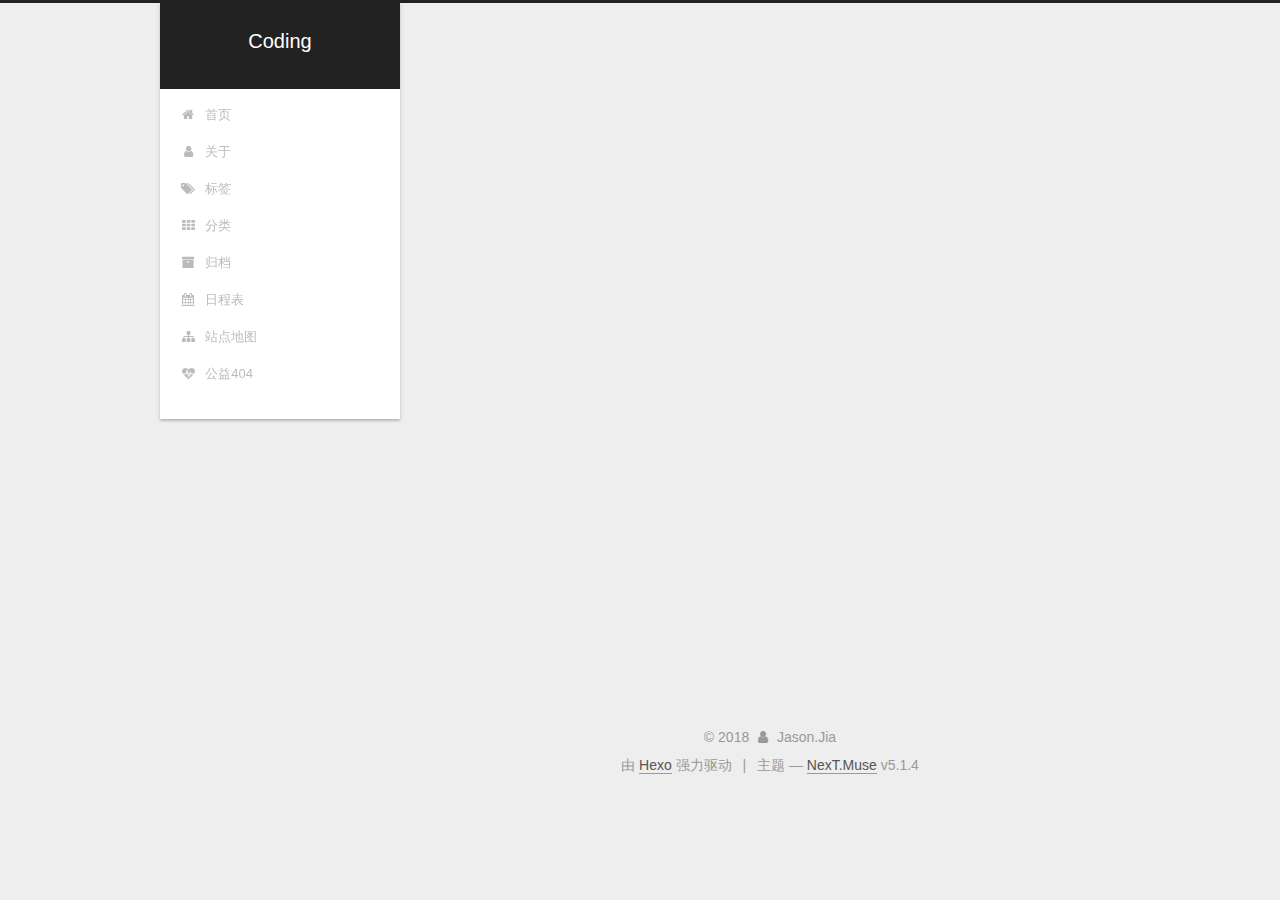
<file: archives/2018/index.html>
<!DOCTYPE html>



  


<html class="theme-next muse use-motion" lang="zh-Hans">
<head>
  <meta charset="UTF-8"/>
<meta http-equiv="X-UA-Compatible" content="IE=edge" />
<meta name="viewport" content="width=device-width, initial-scale=1, maximum-scale=1"/>
<meta name="theme-color" content="#222">









<meta http-equiv="Cache-Control" content="no-transform" />
<meta http-equiv="Cache-Control" content="no-siteapp" />
















  
  
  <link href="/lib/fancybox/source/jquery.fancybox.css?v=2.1.5" rel="stylesheet" type="text/css" />







<link href="/lib/font-awesome/css/font-awesome.min.css?v=4.6.2" rel="stylesheet" type="text/css" />

<link href="/css/main.css?v=5.1.4" rel="stylesheet" type="text/css" />


  <link rel="apple-touch-icon" sizes="180x180" href="/images/apple-touch-icon-next.png?v=5.1.4">


  <link rel="icon" type="image/png" sizes="32x32" href="/images/favicon-32x32-next.png?v=5.1.4">


  <link rel="icon" type="image/png" sizes="16x16" href="/images/favicon-16x16-next.png?v=5.1.4">


  <link rel="mask-icon" href="/images/logo.svg?v=5.1.4" color="#222">





  <meta name="keywords" content="Hexo, NexT" />










<meta name="description" content="编码中的菜鸡">
<meta property="og:type" content="website">
<meta property="og:title" content="Coding">
<meta property="og:url" content="http://yoursite.com/archives/2018/index.html">
<meta property="og:site_name" content="Coding">
<meta property="og:description" content="编码中的菜鸡">
<meta property="og:locale" content="zh-Hans">
<meta name="twitter:card" content="summary">
<meta name="twitter:title" content="Coding">
<meta name="twitter:description" content="编码中的菜鸡">



<script type="text/javascript" id="hexo.configurations">
  var NexT = window.NexT || {};
  var CONFIG = {
    root: '/',
    scheme: 'Muse',
    version: '5.1.4',
    sidebar: {"position":"left","display":"post","offset":12,"b2t":false,"scrollpercent":false,"onmobile":false},
    fancybox: true,
    tabs: true,
    motion: {"enable":true,"async":false,"transition":{"post_block":"fadeIn","post_header":"slideDownIn","post_body":"slideDownIn","coll_header":"slideLeftIn","sidebar":"slideUpIn"}},
    duoshuo: {
      userId: '0',
      author: '博主'
    },
    algolia: {
      applicationID: '',
      apiKey: '',
      indexName: '',
      hits: {"per_page":10},
      labels: {"input_placeholder":"Search for Posts","hits_empty":"We didn't find any results for the search: ${query}","hits_stats":"${hits} results found in ${time} ms"}
    }
  };
</script>



  <link rel="canonical" href="http://yoursite.com/archives/2018/"/>





  <title>归档 | Coding</title>
  








</head>

<body itemscope itemtype="http://schema.org/WebPage" lang="zh-Hans">

  
  
    
  

  <div class="container sidebar-position-left page-archive">
    <div class="headband"></div>

    <header id="header" class="header" itemscope itemtype="http://schema.org/WPHeader">
      <div class="header-inner"><div class="site-brand-wrapper">
  <div class="site-meta ">
    

    <div class="custom-logo-site-title">
      <a href="/"  class="brand" rel="start">
        <span class="logo-line-before"><i></i></span>
        <span class="site-title">Coding</span>
        <span class="logo-line-after"><i></i></span>
      </a>
    </div>
      
        <p class="site-subtitle"></p>
      
  </div>

  <div class="site-nav-toggle">
    <button>
      <span class="btn-bar"></span>
      <span class="btn-bar"></span>
      <span class="btn-bar"></span>
    </button>
  </div>
</div>

<nav class="site-nav">
  

  
    <ul id="menu" class="menu">
      
        
        <li class="menu-item menu-item-home">
          <a href="/" rel="section">
            
              <i class="menu-item-icon fa fa-fw fa-home"></i> <br />
            
            首页
          </a>
        </li>
      
        
        <li class="menu-item menu-item-about">
          <a href="/about/" rel="section">
            
              <i class="menu-item-icon fa fa-fw fa-user"></i> <br />
            
            关于
          </a>
        </li>
      
        
        <li class="menu-item menu-item-tags">
          <a href="/tags/" rel="section">
            
              <i class="menu-item-icon fa fa-fw fa-tags"></i> <br />
            
            标签
          </a>
        </li>
      
        
        <li class="menu-item menu-item-categories">
          <a href="/categories/" rel="section">
            
              <i class="menu-item-icon fa fa-fw fa-th"></i> <br />
            
            分类
          </a>
        </li>
      
        
        <li class="menu-item menu-item-archives">
          <a href="/archives/" rel="section">
            
              <i class="menu-item-icon fa fa-fw fa-archive"></i> <br />
            
            归档
          </a>
        </li>
      
        
        <li class="menu-item menu-item-schedule">
          <a href="/schedule/" rel="section">
            
              <i class="menu-item-icon fa fa-fw fa-calendar"></i> <br />
            
            日程表
          </a>
        </li>
      
        
        <li class="menu-item menu-item-sitemap">
          <a href="/sitemap.xml" rel="section">
            
              <i class="menu-item-icon fa fa-fw fa-sitemap"></i> <br />
            
            站点地图
          </a>
        </li>
      
        
        <li class="menu-item menu-item-commonweal">
          <a href="/404/" rel="section">
            
              <i class="menu-item-icon fa fa-fw fa-heartbeat"></i> <br />
            
            公益404
          </a>
        </li>
      

      
    </ul>
  

  
</nav>



 </div>
    </header>

    <main id="main" class="main">
      <div class="main-inner">
        <div class="content-wrap">
          <div id="content" class="content">
            

  
  
  
  <div class="post-block archive">
    <div id="posts" class="posts-collapse">
      <span class="archive-move-on"></span>

      <span class="archive-page-counter">
        
        
        
          
        
        嗯..! 目前共计 2 篇日志。 继续努力。
      </span>

      

        
        
        

        
          
          <div class="collection-title">
            <h1 class="archive-year" id="archive-year-2018">2018</h1>
          </div>
        
        

        

  <article class="post post-type-normal" itemscope itemtype="http://schema.org/Article">
    <header class="post-header">

      <h2 class="post-title">
        
            <a class="post-title-link" href="/2018/10/26/Hexo-搭建/" itemprop="url">
              
                <span itemprop="name">Hexo-搭建</span>
              
            </a>
        
      </h2>

      <div class="post-meta">
        <time class="post-time" itemprop="dateCreated"
              datetime="2018-10-26T02:16:40+00:00"
              content="2018-10-26" >
          10-26
        </time>
      </div>

    </header>
  </article>



      

        
        
        

        
        

        

  <article class="post post-type-normal" itemscope itemtype="http://schema.org/Article">
    <header class="post-header">

      <h2 class="post-title">
        
            <a class="post-title-link" href="/2018/10/18/hello-world/" itemprop="url">
              
                <span itemprop="name">Hello World</span>
              
            </a>
        
      </h2>

      <div class="post-meta">
        <time class="post-time" itemprop="dateCreated"
              datetime="2018-10-18T02:31:25+00:00"
              content="2018-10-18" >
          10-18
        </time>
      </div>

    </header>
  </article>



      

    </div>
  </div>
  
  
  

  



          </div>
          


          

        </div>
        
          
  
  <div class="sidebar-toggle">
    <div class="sidebar-toggle-line-wrap">
      <span class="sidebar-toggle-line sidebar-toggle-line-first"></span>
      <span class="sidebar-toggle-line sidebar-toggle-line-middle"></span>
      <span class="sidebar-toggle-line sidebar-toggle-line-last"></span>
    </div>
  </div>

  <aside id="sidebar" class="sidebar">
    
    <div class="sidebar-inner">

      

      

      <section class="site-overview-wrap sidebar-panel sidebar-panel-active">
        <div class="site-overview">
          <div class="site-author motion-element" itemprop="author" itemscope itemtype="http://schema.org/Person">
            
              <p class="site-author-name" itemprop="name">Jason.Jia</p>
              <p class="site-description motion-element" itemprop="description">编码中的菜鸡</p>
          </div>

          <nav class="site-state motion-element">

            
              <div class="site-state-item site-state-posts">
              
                <a href="/archives/">
              
                  <span class="site-state-item-count">2</span>
                  <span class="site-state-item-name">日志</span>
                </a>
              </div>
            

            
              
              
              <div class="site-state-item site-state-categories">
                
                  <span class="site-state-item-count">1</span>
                  <span class="site-state-item-name">分类</span>
                
              </div>
            

            
              
              
              <div class="site-state-item site-state-tags">
                <a href="/tags/index.html">
                  <span class="site-state-item-count">1</span>
                  <span class="site-state-item-name">标签</span>
                </a>
              </div>
            

          </nav>

          

          

          
          

          
          

          

        </div>
      </section>

      

      

    </div>
  </aside>


        
      </div>
    </main>

    <footer id="footer" class="footer">
      <div class="footer-inner">
        <div class="copyright">&copy; <span itemprop="copyrightYear">2018</span>
  <span class="with-love">
    <i class="fa fa-user"></i>
  </span>
  <span class="author" itemprop="copyrightHolder">Jason.Jia</span>

  
</div>


  <div class="powered-by">由 <a class="theme-link" target="_blank" href="https://hexo.io">Hexo</a> 强力驱动</div>



  <span class="post-meta-divider">|</span>



  <div class="theme-info">主题 &mdash; <a class="theme-link" target="_blank" href="https://github.com/iissnan/hexo-theme-next">NexT.Muse</a> v5.1.4</div>




        







        
      </div>
    </footer>

    
      <div class="back-to-top">
        <i class="fa fa-arrow-up"></i>
        
      </div>
    

    

  </div>

  

<script type="text/javascript">
  if (Object.prototype.toString.call(window.Promise) !== '[object Function]') {
    window.Promise = null;
  }
</script>









  












  
  
    <script type="text/javascript" src="/lib/jquery/index.js?v=2.1.3"></script>
  

  
  
    <script type="text/javascript" src="/lib/fastclick/lib/fastclick.min.js?v=1.0.6"></script>
  

  
  
    <script type="text/javascript" src="/lib/jquery_lazyload/jquery.lazyload.js?v=1.9.7"></script>
  

  
  
    <script type="text/javascript" src="/lib/velocity/velocity.min.js?v=1.2.1"></script>
  

  
  
    <script type="text/javascript" src="/lib/velocity/velocity.ui.min.js?v=1.2.1"></script>
  

  
  
    <script type="text/javascript" src="/lib/fancybox/source/jquery.fancybox.pack.js?v=2.1.5"></script>
  


  


  <script type="text/javascript" src="/js/src/utils.js?v=5.1.4"></script>

  <script type="text/javascript" src="/js/src/motion.js?v=5.1.4"></script>



  
  

  

  


  <script type="text/javascript" src="/js/src/bootstrap.js?v=5.1.4"></script>



  


  




	





  





  












  





  

  

  

  
  

  

  

  

</body>
</html>
</file>
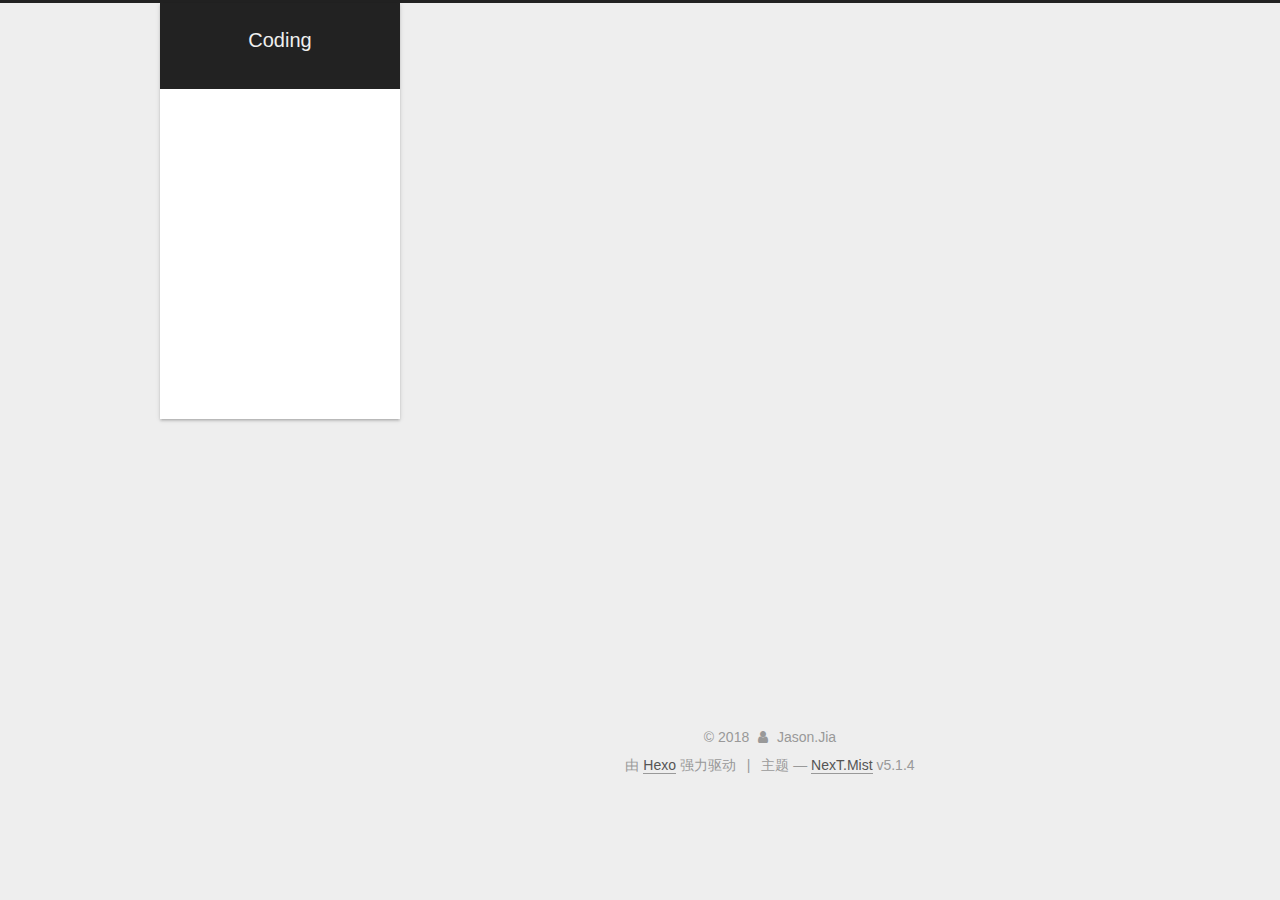
<file: categories/Hexo/index.html>
<!DOCTYPE html>



  


<html class="theme-next mist use-motion" lang="zh-Hans">
<head>
  <meta charset="UTF-8"/>
<meta http-equiv="X-UA-Compatible" content="IE=edge" />
<meta name="viewport" content="width=device-width, initial-scale=1, maximum-scale=1"/>
<meta name="theme-color" content="#222">









<meta http-equiv="Cache-Control" content="no-transform" />
<meta http-equiv="Cache-Control" content="no-siteapp" />
















  
  
  <link href="/lib/fancybox/source/jquery.fancybox.css?v=2.1.5" rel="stylesheet" type="text/css" />







<link href="/lib/font-awesome/css/font-awesome.min.css?v=4.6.2" rel="stylesheet" type="text/css" />

<link href="/css/main.css?v=5.1.4" rel="stylesheet" type="text/css" />


  <link rel="apple-touch-icon" sizes="180x180" href="/images/apple-touch-icon-next.png?v=5.1.4">


  <link rel="icon" type="image/png" sizes="32x32" href="/images/favicon-32x32-next.png?v=5.1.4">


  <link rel="icon" type="image/png" sizes="16x16" href="/images/favicon-16x16-next.png?v=5.1.4">


  <link rel="mask-icon" href="/images/logo.svg?v=5.1.4" color="#222">





  <meta name="keywords" content="Hexo, NexT" />










<meta name="description" content="编码中的菜鸡">
<meta property="og:type" content="website">
<meta property="og:title" content="Coding">
<meta property="og:url" content="http://yoursite.com/categories/Hexo/index.html">
<meta property="og:site_name" content="Coding">
<meta property="og:description" content="编码中的菜鸡">
<meta property="og:locale" content="zh-Hans">
<meta name="twitter:card" content="summary">
<meta name="twitter:title" content="Coding">
<meta name="twitter:description" content="编码中的菜鸡">



<script type="text/javascript" id="hexo.configurations">
  var NexT = window.NexT || {};
  var CONFIG = {
    root: '/',
    scheme: 'Mist',
    version: '5.1.4',
    sidebar: {"position":"left","display":"post","offset":12,"b2t":false,"scrollpercent":false,"onmobile":false},
    fancybox: true,
    tabs: true,
    motion: {"enable":true,"async":false,"transition":{"post_block":"fadeIn","post_header":"slideDownIn","post_body":"slideDownIn","coll_header":"slideLeftIn","sidebar":"slideUpIn"}},
    duoshuo: {
      userId: '0',
      author: '博主'
    },
    algolia: {
      applicationID: '',
      apiKey: '',
      indexName: '',
      hits: {"per_page":10},
      labels: {"input_placeholder":"Search for Posts","hits_empty":"We didn't find any results for the search: ${query}","hits_stats":"${hits} results found in ${time} ms"}
    }
  };
</script>



  <link rel="canonical" href="http://yoursite.com/categories/Hexo/"/>





  <title>分类: Hexo | Coding</title>
  








</head>

<body itemscope itemtype="http://schema.org/WebPage" lang="zh-Hans">

  
  
    
  

  <div class="container sidebar-position-left ">
    <div class="headband"></div>

    <header id="header" class="header" itemscope itemtype="http://schema.org/WPHeader">
      <div class="header-inner"><div class="site-brand-wrapper">
  <div class="site-meta ">
    

    <div class="custom-logo-site-title">
      <a href="/"  class="brand" rel="start">
        <span class="logo-line-before"><i></i></span>
        <span class="site-title">Coding</span>
        <span class="logo-line-after"><i></i></span>
      </a>
    </div>
      
        <p class="site-subtitle"></p>
      
  </div>

  <div class="site-nav-toggle">
    <button>
      <span class="btn-bar"></span>
      <span class="btn-bar"></span>
      <span class="btn-bar"></span>
    </button>
  </div>
</div>

<nav class="site-nav">
  

  
    <ul id="menu" class="menu">
      
        
        <li class="menu-item menu-item-home">
          <a href="/" rel="section">
            
              <i class="menu-item-icon fa fa-fw fa-home"></i> <br />
            
            首页
          </a>
        </li>
      
        
        <li class="menu-item menu-item-about">
          <a href="/about/" rel="section">
            
              <i class="menu-item-icon fa fa-fw fa-user"></i> <br />
            
            关于
          </a>
        </li>
      
        
        <li class="menu-item menu-item-tags">
          <a href="/tags/" rel="section">
            
              <i class="menu-item-icon fa fa-fw fa-tags"></i> <br />
            
            标签
          </a>
        </li>
      
        
        <li class="menu-item menu-item-categories">
          <a href="/categories/" rel="section">
            
              <i class="menu-item-icon fa fa-fw fa-th"></i> <br />
            
            分类
          </a>
        </li>
      
        
        <li class="menu-item menu-item-archives">
          <a href="/archives/" rel="section">
            
              <i class="menu-item-icon fa fa-fw fa-archive"></i> <br />
            
            归档
          </a>
        </li>
      
        
        <li class="menu-item menu-item-schedule">
          <a href="/schedule/" rel="section">
            
              <i class="menu-item-icon fa fa-fw fa-calendar"></i> <br />
            
            日程表
          </a>
        </li>
      
        
        <li class="menu-item menu-item-sitemap">
          <a href="/sitemap.xml" rel="section">
            
              <i class="menu-item-icon fa fa-fw fa-sitemap"></i> <br />
            
            站点地图
          </a>
        </li>
      
        
        <li class="menu-item menu-item-commonweal">
          <a href="/404/" rel="section">
            
              <i class="menu-item-icon fa fa-fw fa-heartbeat"></i> <br />
            
            公益404
          </a>
        </li>
      

      
    </ul>
  

  
</nav>



 </div>
    </header>

    <main id="main" class="main">
      <div class="main-inner">
        <div class="content-wrap">
          <div id="content" class="content">
            

  
  
  
  <div class="post-block category">

    <div id="posts" class="posts-collapse">
      <div class="collection-title">
        <h1>Hexo<small>分类</small>
        </h1>
      </div>

      
        

  <article class="post post-type-normal" itemscope itemtype="http://schema.org/Article">
    <header class="post-header">

      <h2 class="post-title">
        
            <a class="post-title-link" href="/2018/10/26/Hexo-搭建/" itemprop="url">
              
                <span itemprop="name">Hexo-搭建</span>
              
            </a>
        
      </h2>

      <div class="post-meta">
        <time class="post-time" itemprop="dateCreated"
              datetime="2018-10-26T02:16:40+00:00"
              content="2018-10-26" >
          10-26
        </time>
      </div>

    </header>
  </article>


      
    </div>

  </div>
  
  
  

  



          </div>
          


          

        </div>
        
          
  
  <div class="sidebar-toggle">
    <div class="sidebar-toggle-line-wrap">
      <span class="sidebar-toggle-line sidebar-toggle-line-first"></span>
      <span class="sidebar-toggle-line sidebar-toggle-line-middle"></span>
      <span class="sidebar-toggle-line sidebar-toggle-line-last"></span>
    </div>
  </div>

  <aside id="sidebar" class="sidebar">
    
    <div class="sidebar-inner">

      

      

      <section class="site-overview-wrap sidebar-panel sidebar-panel-active">
        <div class="site-overview">
          <div class="site-author motion-element" itemprop="author" itemscope itemtype="http://schema.org/Person">
            
              <p class="site-author-name" itemprop="name">Jason.Jia</p>
              <p class="site-description motion-element" itemprop="description">编码中的菜鸡</p>
          </div>

          <nav class="site-state motion-element">

            
              <div class="site-state-item site-state-posts">
              
                <a href="/archives/">
              
                  <span class="site-state-item-count">2</span>
                  <span class="site-state-item-name">日志</span>
                </a>
              </div>
            

            
              
              
              <div class="site-state-item site-state-categories">
                
                  <span class="site-state-item-count">1</span>
                  <span class="site-state-item-name">分类</span>
                
              </div>
            

            
              
              
              <div class="site-state-item site-state-tags">
                <a href="/tags/index.html">
                  <span class="site-state-item-count">1</span>
                  <span class="site-state-item-name">标签</span>
                </a>
              </div>
            

          </nav>

          

          

          
          

          
          

          

        </div>
      </section>

      

      

    </div>
  </aside>


        
      </div>
    </main>

    <footer id="footer" class="footer">
      <div class="footer-inner">
        <div class="copyright">&copy; <span itemprop="copyrightYear">2018</span>
  <span class="with-love">
    <i class="fa fa-user"></i>
  </span>
  <span class="author" itemprop="copyrightHolder">Jason.Jia</span>

  
</div>


  <div class="powered-by">由 <a class="theme-link" target="_blank" href="https://hexo.io">Hexo</a> 强力驱动</div>



  <span class="post-meta-divider">|</span>



  <div class="theme-info">主题 &mdash; <a class="theme-link" target="_blank" href="https://github.com/iissnan/hexo-theme-next">NexT.Mist</a> v5.1.4</div>




        







        
      </div>
    </footer>

    
      <div class="back-to-top">
        <i class="fa fa-arrow-up"></i>
        
      </div>
    

    

  </div>

  

<script type="text/javascript">
  if (Object.prototype.toString.call(window.Promise) !== '[object Function]') {
    window.Promise = null;
  }
</script>









  












  
  
    <script type="text/javascript" src="/lib/jquery/index.js?v=2.1.3"></script>
  

  
  
    <script type="text/javascript" src="/lib/fastclick/lib/fastclick.min.js?v=1.0.6"></script>
  

  
  
    <script type="text/javascript" src="/lib/jquery_lazyload/jquery.lazyload.js?v=1.9.7"></script>
  

  
  
    <script type="text/javascript" src="/lib/velocity/velocity.min.js?v=1.2.1"></script>
  

  
  
    <script type="text/javascript" src="/lib/velocity/velocity.ui.min.js?v=1.2.1"></script>
  

  
  
    <script type="text/javascript" src="/lib/fancybox/source/jquery.fancybox.pack.js?v=2.1.5"></script>
  


  


  <script type="text/javascript" src="/js/src/utils.js?v=5.1.4"></script>

  <script type="text/javascript" src="/js/src/motion.js?v=5.1.4"></script>



  
  

  

  


  <script type="text/javascript" src="/js/src/bootstrap.js?v=5.1.4"></script>



  


  




	





  





  












  





  

  

  

  
  

  

  

  

</body>
</html>
</file>
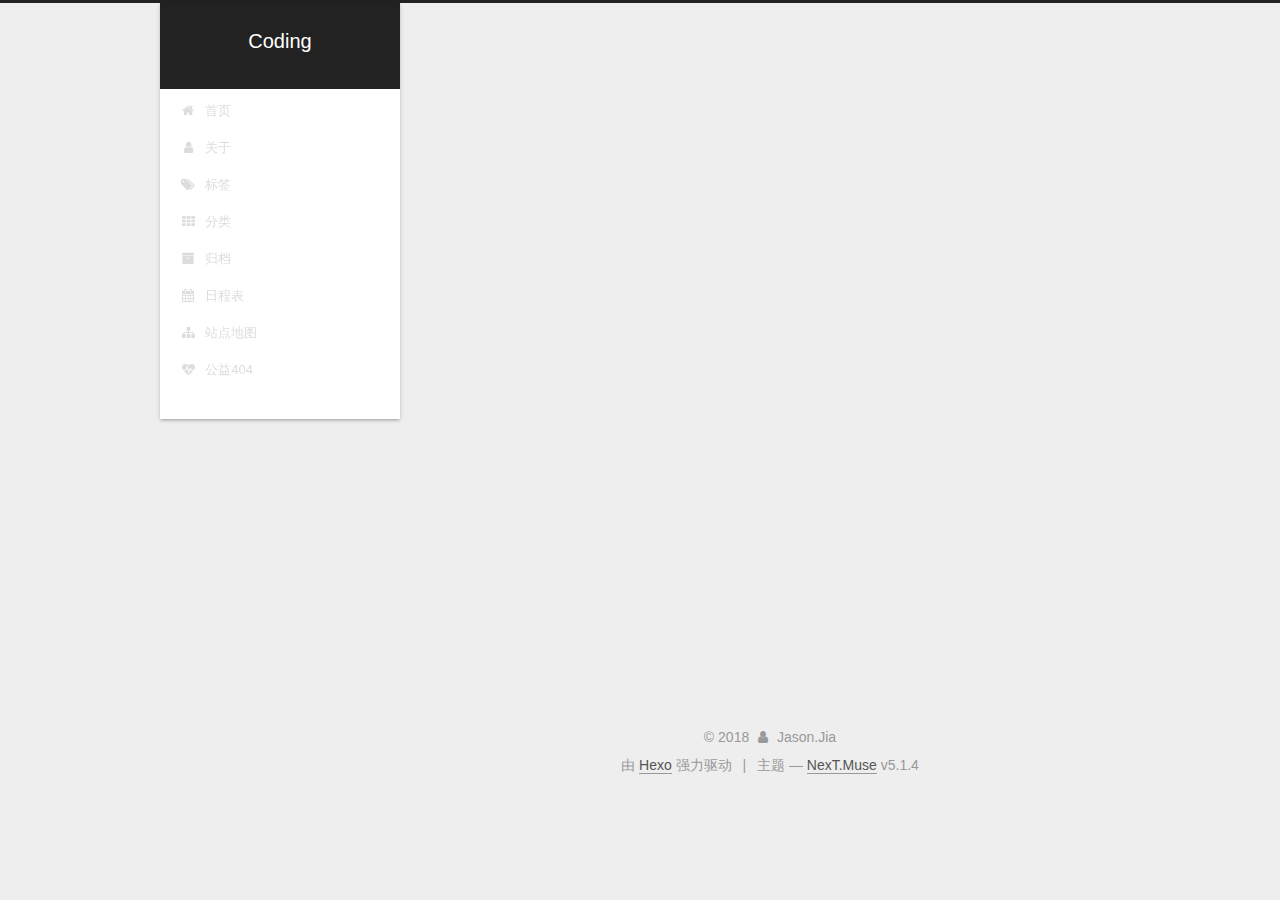
<file: categories/Java/index.html>
<!DOCTYPE html>



  


<html class="theme-next muse use-motion" lang="zh-Hans">
<head>
  <meta charset="UTF-8"/>
<meta http-equiv="X-UA-Compatible" content="IE=edge" />
<meta name="viewport" content="width=device-width, initial-scale=1, maximum-scale=1"/>
<meta name="theme-color" content="#222">









<meta http-equiv="Cache-Control" content="no-transform" />
<meta http-equiv="Cache-Control" content="no-siteapp" />
















  
  
  <link href="/lib/fancybox/source/jquery.fancybox.css?v=2.1.5" rel="stylesheet" type="text/css" />







<link href="/lib/font-awesome/css/font-awesome.min.css?v=4.6.2" rel="stylesheet" type="text/css" />

<link href="/css/main.css?v=5.1.4" rel="stylesheet" type="text/css" />


  <link rel="apple-touch-icon" sizes="180x180" href="/images/apple-touch-icon-next.png?v=5.1.4">


  <link rel="icon" type="image/png" sizes="32x32" href="/images/favicon-32x32-next.png?v=5.1.4">


  <link rel="icon" type="image/png" sizes="16x16" href="/images/favicon-16x16-next.png?v=5.1.4">


  <link rel="mask-icon" href="/images/logo.svg?v=5.1.4" color="#222">





  <meta name="keywords" content="Hexo, NexT" />










<meta name="description" content="编码中的菜鸡">
<meta property="og:type" content="website">
<meta property="og:title" content="Coding">
<meta property="og:url" content="http://yoursite.com/categories/Java/index.html">
<meta property="og:site_name" content="Coding">
<meta property="og:description" content="编码中的菜鸡">
<meta property="og:locale" content="zh-Hans">
<meta name="twitter:card" content="summary">
<meta name="twitter:title" content="Coding">
<meta name="twitter:description" content="编码中的菜鸡">



<script type="text/javascript" id="hexo.configurations">
  var NexT = window.NexT || {};
  var CONFIG = {
    root: '/',
    scheme: 'Muse',
    version: '5.1.4',
    sidebar: {"position":"left","display":"post","offset":12,"b2t":false,"scrollpercent":false,"onmobile":false},
    fancybox: true,
    tabs: true,
    motion: {"enable":true,"async":false,"transition":{"post_block":"fadeIn","post_header":"slideDownIn","post_body":"slideDownIn","coll_header":"slideLeftIn","sidebar":"slideUpIn"}},
    duoshuo: {
      userId: '0',
      author: '博主'
    },
    algolia: {
      applicationID: '',
      apiKey: '',
      indexName: '',
      hits: {"per_page":10},
      labels: {"input_placeholder":"Search for Posts","hits_empty":"We didn't find any results for the search: ${query}","hits_stats":"${hits} results found in ${time} ms"}
    }
  };
</script>



  <link rel="canonical" href="http://yoursite.com/categories/Java/"/>





  <title>分类: Java | Coding</title>
  








</head>

<body itemscope itemtype="http://schema.org/WebPage" lang="zh-Hans">

  
  
    
  

  <div class="container sidebar-position-left ">
    <div class="headband"></div>

    <header id="header" class="header" itemscope itemtype="http://schema.org/WPHeader">
      <div class="header-inner"><div class="site-brand-wrapper">
  <div class="site-meta ">
    

    <div class="custom-logo-site-title">
      <a href="/"  class="brand" rel="start">
        <span class="logo-line-before"><i></i></span>
        <span class="site-title">Coding</span>
        <span class="logo-line-after"><i></i></span>
      </a>
    </div>
      
        <p class="site-subtitle"></p>
      
  </div>

  <div class="site-nav-toggle">
    <button>
      <span class="btn-bar"></span>
      <span class="btn-bar"></span>
      <span class="btn-bar"></span>
    </button>
  </div>
</div>

<nav class="site-nav">
  

  
    <ul id="menu" class="menu">
      
        
        <li class="menu-item menu-item-home">
          <a href="/" rel="section">
            
              <i class="menu-item-icon fa fa-fw fa-home"></i> <br />
            
            首页
          </a>
        </li>
      
        
        <li class="menu-item menu-item-about">
          <a href="/about/" rel="section">
            
              <i class="menu-item-icon fa fa-fw fa-user"></i> <br />
            
            关于
          </a>
        </li>
      
        
        <li class="menu-item menu-item-tags">
          <a href="/tags/" rel="section">
            
              <i class="menu-item-icon fa fa-fw fa-tags"></i> <br />
            
            标签
          </a>
        </li>
      
        
        <li class="menu-item menu-item-categories">
          <a href="/categories/" rel="section">
            
              <i class="menu-item-icon fa fa-fw fa-th"></i> <br />
            
            分类
          </a>
        </li>
      
        
        <li class="menu-item menu-item-archives">
          <a href="/archives/" rel="section">
            
              <i class="menu-item-icon fa fa-fw fa-archive"></i> <br />
            
            归档
          </a>
        </li>
      
        
        <li class="menu-item menu-item-schedule">
          <a href="/schedule/" rel="section">
            
              <i class="menu-item-icon fa fa-fw fa-calendar"></i> <br />
            
            日程表
          </a>
        </li>
      
        
        <li class="menu-item menu-item-sitemap">
          <a href="/sitemap.xml" rel="section">
            
              <i class="menu-item-icon fa fa-fw fa-sitemap"></i> <br />
            
            站点地图
          </a>
        </li>
      
        
        <li class="menu-item menu-item-commonweal">
          <a href="/404/" rel="section">
            
              <i class="menu-item-icon fa fa-fw fa-heartbeat"></i> <br />
            
            公益404
          </a>
        </li>
      

      
    </ul>
  

  
</nav>



 </div>
    </header>

    <main id="main" class="main">
      <div class="main-inner">
        <div class="content-wrap">
          <div id="content" class="content">
            

  
  
  
  <div class="post-block category">

    <div id="posts" class="posts-collapse">
      <div class="collection-title">
        <h1>Java<small>分类</small>
        </h1>
      </div>

      
        

  <article class="post post-type-normal" itemscope itemtype="http://schema.org/Article">
    <header class="post-header">

      <h2 class="post-title">
        
            <a class="post-title-link" href="/2018/10/26/Hexo-搭建/" itemprop="url">
              
                <span itemprop="name">Hexo-搭建</span>
              
            </a>
        
      </h2>

      <div class="post-meta">
        <time class="post-time" itemprop="dateCreated"
              datetime="2018-10-26T02:16:40+00:00"
              content="2018-10-26" >
          10-26
        </time>
      </div>

    </header>
  </article>


      
    </div>

  </div>
  
  
  

  



          </div>
          


          

        </div>
        
          
  
  <div class="sidebar-toggle">
    <div class="sidebar-toggle-line-wrap">
      <span class="sidebar-toggle-line sidebar-toggle-line-first"></span>
      <span class="sidebar-toggle-line sidebar-toggle-line-middle"></span>
      <span class="sidebar-toggle-line sidebar-toggle-line-last"></span>
    </div>
  </div>

  <aside id="sidebar" class="sidebar">
    
    <div class="sidebar-inner">

      

      

      <section class="site-overview-wrap sidebar-panel sidebar-panel-active">
        <div class="site-overview">
          <div class="site-author motion-element" itemprop="author" itemscope itemtype="http://schema.org/Person">
            
              <p class="site-author-name" itemprop="name">Jason.Jia</p>
              <p class="site-description motion-element" itemprop="description">编码中的菜鸡</p>
          </div>

          <nav class="site-state motion-element">

            
              <div class="site-state-item site-state-posts">
              
                <a href="/archives/">
              
                  <span class="site-state-item-count">2</span>
                  <span class="site-state-item-name">日志</span>
                </a>
              </div>
            

            
              
              
              <div class="site-state-item site-state-categories">
                
                  <span class="site-state-item-count">1</span>
                  <span class="site-state-item-name">分类</span>
                
              </div>
            

            
              
              
              <div class="site-state-item site-state-tags">
                <a href="/tags/index.html">
                  <span class="site-state-item-count">1</span>
                  <span class="site-state-item-name">标签</span>
                </a>
              </div>
            

          </nav>

          

          

          
          

          
          

          

        </div>
      </section>

      

      

    </div>
  </aside>


        
      </div>
    </main>

    <footer id="footer" class="footer">
      <div class="footer-inner">
        <div class="copyright">&copy; <span itemprop="copyrightYear">2018</span>
  <span class="with-love">
    <i class="fa fa-user"></i>
  </span>
  <span class="author" itemprop="copyrightHolder">Jason.Jia</span>

  
</div>


  <div class="powered-by">由 <a class="theme-link" target="_blank" href="https://hexo.io">Hexo</a> 强力驱动</div>



  <span class="post-meta-divider">|</span>



  <div class="theme-info">主题 &mdash; <a class="theme-link" target="_blank" href="https://github.com/iissnan/hexo-theme-next">NexT.Muse</a> v5.1.4</div>




        







        
      </div>
    </footer>

    
      <div class="back-to-top">
        <i class="fa fa-arrow-up"></i>
        
      </div>
    

    

  </div>

  

<script type="text/javascript">
  if (Object.prototype.toString.call(window.Promise) !== '[object Function]') {
    window.Promise = null;
  }
</script>









  












  
  
    <script type="text/javascript" src="/lib/jquery/index.js?v=2.1.3"></script>
  

  
  
    <script type="text/javascript" src="/lib/fastclick/lib/fastclick.min.js?v=1.0.6"></script>
  

  
  
    <script type="text/javascript" src="/lib/jquery_lazyload/jquery.lazyload.js?v=1.9.7"></script>
  

  
  
    <script type="text/javascript" src="/lib/velocity/velocity.min.js?v=1.2.1"></script>
  

  
  
    <script type="text/javascript" src="/lib/velocity/velocity.ui.min.js?v=1.2.1"></script>
  

  
  
    <script type="text/javascript" src="/lib/fancybox/source/jquery.fancybox.pack.js?v=2.1.5"></script>
  


  


  <script type="text/javascript" src="/js/src/utils.js?v=5.1.4"></script>

  <script type="text/javascript" src="/js/src/motion.js?v=5.1.4"></script>



  
  

  

  


  <script type="text/javascript" src="/js/src/bootstrap.js?v=5.1.4"></script>



  


  




	





  





  












  





  

  

  

  
  

  

  

  

</body>
</html>
</file>
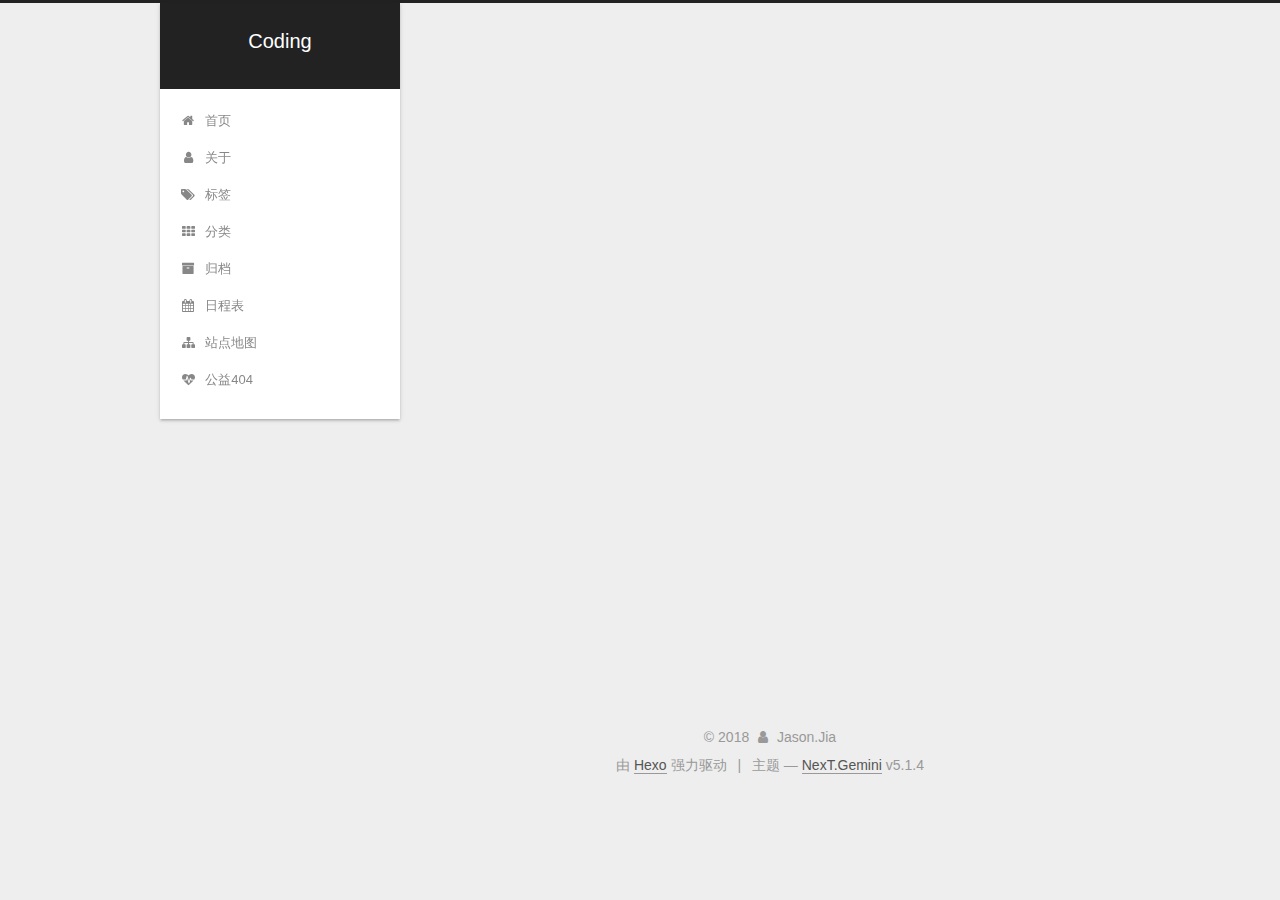
<file: categories/java/index.html>
<!DOCTYPE html>



  


<html class="theme-next gemini use-motion" lang="zh-Hans">
<head>
  <meta charset="UTF-8"/>
<meta http-equiv="X-UA-Compatible" content="IE=edge" />
<meta name="viewport" content="width=device-width, initial-scale=1, maximum-scale=1"/>
<meta name="theme-color" content="#222">









<meta http-equiv="Cache-Control" content="no-transform" />
<meta http-equiv="Cache-Control" content="no-siteapp" />
















  
  
  <link href="/lib/fancybox/source/jquery.fancybox.css?v=2.1.5" rel="stylesheet" type="text/css" />







<link href="/lib/font-awesome/css/font-awesome.min.css?v=4.6.2" rel="stylesheet" type="text/css" />

<link href="/css/main.css?v=5.1.4" rel="stylesheet" type="text/css" />


  <link rel="apple-touch-icon" sizes="180x180" href="/images/apple-touch-icon-next.png?v=5.1.4">


  <link rel="icon" type="image/png" sizes="32x32" href="/images/favicon-32x32-next.png?v=5.1.4">


  <link rel="icon" type="image/png" sizes="16x16" href="/images/favicon-16x16-next.png?v=5.1.4">


  <link rel="mask-icon" href="/images/logo.svg?v=5.1.4" color="#222">





  <meta name="keywords" content="Hexo, NexT" />










<meta name="description" content="编码中的菜鸡">
<meta property="og:type" content="website">
<meta property="og:title" content="Coding">
<meta property="og:url" content="http://yoursite.com/categories/java/index.html">
<meta property="og:site_name" content="Coding">
<meta property="og:description" content="编码中的菜鸡">
<meta property="og:locale" content="zh-Hans">
<meta name="twitter:card" content="summary">
<meta name="twitter:title" content="Coding">
<meta name="twitter:description" content="编码中的菜鸡">



<script type="text/javascript" id="hexo.configurations">
  var NexT = window.NexT || {};
  var CONFIG = {
    root: '/',
    scheme: 'Gemini',
    version: '5.1.4',
    sidebar: {"position":"left","display":"post","offset":12,"b2t":false,"scrollpercent":false,"onmobile":false},
    fancybox: true,
    tabs: true,
    motion: {"enable":true,"async":false,"transition":{"post_block":"fadeIn","post_header":"slideDownIn","post_body":"slideDownIn","coll_header":"slideLeftIn","sidebar":"slideUpIn"}},
    duoshuo: {
      userId: '0',
      author: '博主'
    },
    algolia: {
      applicationID: '',
      apiKey: '',
      indexName: '',
      hits: {"per_page":10},
      labels: {"input_placeholder":"Search for Posts","hits_empty":"We didn't find any results for the search: ${query}","hits_stats":"${hits} results found in ${time} ms"}
    }
  };
</script>



  <link rel="canonical" href="http://yoursite.com/categories/java/"/>





  <title>分类: java | Coding</title>
  








</head>

<body itemscope itemtype="http://schema.org/WebPage" lang="zh-Hans">

  
  
    
  

  <div class="container sidebar-position-left ">
    <div class="headband"></div>

    <header id="header" class="header" itemscope itemtype="http://schema.org/WPHeader">
      <div class="header-inner"><div class="site-brand-wrapper">
  <div class="site-meta ">
    

    <div class="custom-logo-site-title">
      <a href="/"  class="brand" rel="start">
        <span class="logo-line-before"><i></i></span>
        <span class="site-title">Coding</span>
        <span class="logo-line-after"><i></i></span>
      </a>
    </div>
      
        <p class="site-subtitle"></p>
      
  </div>

  <div class="site-nav-toggle">
    <button>
      <span class="btn-bar"></span>
      <span class="btn-bar"></span>
      <span class="btn-bar"></span>
    </button>
  </div>
</div>

<nav class="site-nav">
  

  
    <ul id="menu" class="menu">
      
        
        <li class="menu-item menu-item-home">
          <a href="/" rel="section">
            
              <i class="menu-item-icon fa fa-fw fa-home"></i> <br />
            
            首页
          </a>
        </li>
      
        
        <li class="menu-item menu-item-about">
          <a href="/about/" rel="section">
            
              <i class="menu-item-icon fa fa-fw fa-user"></i> <br />
            
            关于
          </a>
        </li>
      
        
        <li class="menu-item menu-item-tags">
          <a href="/tags/" rel="section">
            
              <i class="menu-item-icon fa fa-fw fa-tags"></i> <br />
            
            标签
          </a>
        </li>
      
        
        <li class="menu-item menu-item-categories">
          <a href="/categories/" rel="section">
            
              <i class="menu-item-icon fa fa-fw fa-th"></i> <br />
            
            分类
          </a>
        </li>
      
        
        <li class="menu-item menu-item-archives">
          <a href="/archives/" rel="section">
            
              <i class="menu-item-icon fa fa-fw fa-archive"></i> <br />
            
            归档
          </a>
        </li>
      
        
        <li class="menu-item menu-item-schedule">
          <a href="/schedule/" rel="section">
            
              <i class="menu-item-icon fa fa-fw fa-calendar"></i> <br />
            
            日程表
          </a>
        </li>
      
        
        <li class="menu-item menu-item-sitemap">
          <a href="/sitemap.xml" rel="section">
            
              <i class="menu-item-icon fa fa-fw fa-sitemap"></i> <br />
            
            站点地图
          </a>
        </li>
      
        
        <li class="menu-item menu-item-commonweal">
          <a href="/404/" rel="section">
            
              <i class="menu-item-icon fa fa-fw fa-heartbeat"></i> <br />
            
            公益404
          </a>
        </li>
      

      
    </ul>
  

  
</nav>



 </div>
    </header>

    <main id="main" class="main">
      <div class="main-inner">
        <div class="content-wrap">
          <div id="content" class="content">
            

  
  
  
  <div class="post-block category">

    <div id="posts" class="posts-collapse">
      <div class="collection-title">
        <h1>java<small>分类</small>
        </h1>
      </div>

      
        

  <article class="post post-type-normal" itemscope itemtype="http://schema.org/Article">
    <header class="post-header">

      <h2 class="post-title">
        
            <a class="post-title-link" href="/2018/10/31/Spring-boot-jwt-shiro/" itemprop="url">
              
                <span itemprop="name">Spring boot jwt shiro</span>
              
            </a>
        
      </h2>

      <div class="post-meta">
        <time class="post-time" itemprop="dateCreated"
              datetime="2018-10-31T07:31:30+00:00"
              content="2018-10-31" >
          10-31
        </time>
      </div>

    </header>
  </article>


      
    </div>

  </div>
  
  
  

  



          </div>
          


          

        </div>
        
          
  
  <div class="sidebar-toggle">
    <div class="sidebar-toggle-line-wrap">
      <span class="sidebar-toggle-line sidebar-toggle-line-first"></span>
      <span class="sidebar-toggle-line sidebar-toggle-line-middle"></span>
      <span class="sidebar-toggle-line sidebar-toggle-line-last"></span>
    </div>
  </div>

  <aside id="sidebar" class="sidebar">
    
    <div class="sidebar-inner">

      

      

      <section class="site-overview-wrap sidebar-panel sidebar-panel-active">
        <div class="site-overview">
          <div class="site-author motion-element" itemprop="author" itemscope itemtype="http://schema.org/Person">
            
              <p class="site-author-name" itemprop="name">Jason.Jia</p>
              <p class="site-description motion-element" itemprop="description">编码中的菜鸡</p>
          </div>

          <nav class="site-state motion-element">

            
              <div class="site-state-item site-state-posts">
              
                <a href="/archives/">
              
                  <span class="site-state-item-count">2</span>
                  <span class="site-state-item-name">日志</span>
                </a>
              </div>
            

            
              
              
              <div class="site-state-item site-state-categories">
                
                  <span class="site-state-item-count">2</span>
                  <span class="site-state-item-name">分类</span>
                
              </div>
            

            
              
              
              <div class="site-state-item site-state-tags">
                <a href="/tags/index.html">
                  <span class="site-state-item-count">2</span>
                  <span class="site-state-item-name">标签</span>
                </a>
              </div>
            

          </nav>

          

          

          
          

          
          

          

        </div>
      </section>

      

      

    </div>
  </aside>


        
      </div>
    </main>

    <footer id="footer" class="footer">
      <div class="footer-inner">
        <div class="copyright">&copy; <span itemprop="copyrightYear">2018</span>
  <span class="with-love">
    <i class="fa fa-user"></i>
  </span>
  <span class="author" itemprop="copyrightHolder">Jason.Jia</span>

  
</div>


  <div class="powered-by">由 <a class="theme-link" target="_blank" href="https://hexo.io">Hexo</a> 强力驱动</div>



  <span class="post-meta-divider">|</span>



  <div class="theme-info">主题 &mdash; <a class="theme-link" target="_blank" href="https://github.com/iissnan/hexo-theme-next">NexT.Gemini</a> v5.1.4</div>




        







        
      </div>
    </footer>

    
      <div class="back-to-top">
        <i class="fa fa-arrow-up"></i>
        
      </div>
    

    

  </div>

  

<script type="text/javascript">
  if (Object.prototype.toString.call(window.Promise) !== '[object Function]') {
    window.Promise = null;
  }
</script>









  












  
  
    <script type="text/javascript" src="/lib/jquery/index.js?v=2.1.3"></script>
  

  
  
    <script type="text/javascript" src="/lib/fastclick/lib/fastclick.min.js?v=1.0.6"></script>
  

  
  
    <script type="text/javascript" src="/lib/jquery_lazyload/jquery.lazyload.js?v=1.9.7"></script>
  

  
  
    <script type="text/javascript" src="/lib/velocity/velocity.min.js?v=1.2.1"></script>
  

  
  
    <script type="text/javascript" src="/lib/velocity/velocity.ui.min.js?v=1.2.1"></script>
  

  
  
    <script type="text/javascript" src="/lib/fancybox/source/jquery.fancybox.pack.js?v=2.1.5"></script>
  


  


  <script type="text/javascript" src="/js/src/utils.js?v=5.1.4"></script>

  <script type="text/javascript" src="/js/src/motion.js?v=5.1.4"></script>



  
  


  <script type="text/javascript" src="/js/src/affix.js?v=5.1.4"></script>

  <script type="text/javascript" src="/js/src/schemes/pisces.js?v=5.1.4"></script>



  

  


  <script type="text/javascript" src="/js/src/bootstrap.js?v=5.1.4"></script>



  


  




	





  





  












  





  

  

  

  
  

  

  

  

</body>
</html>
</file>
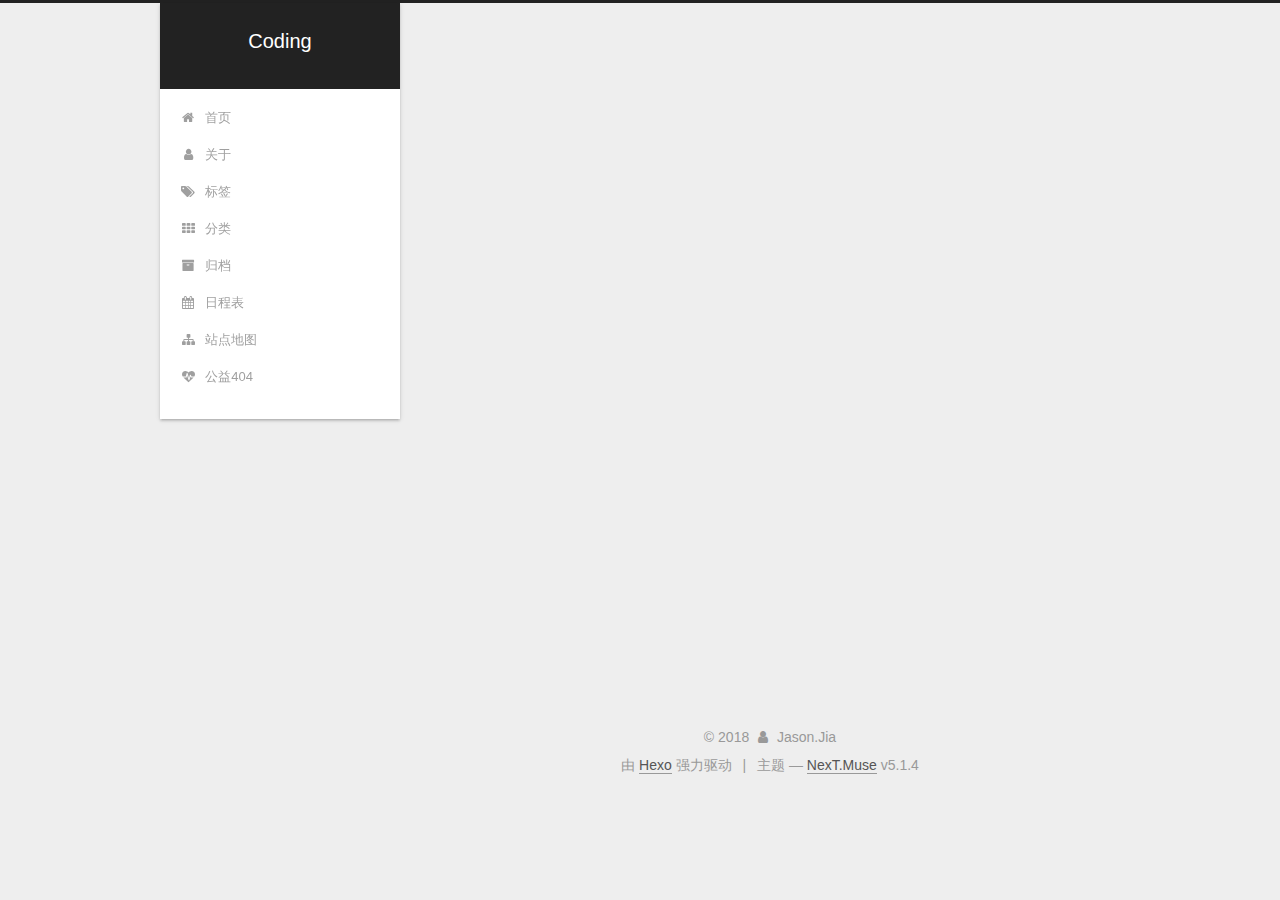
<file: tags/Hexo/index.html>
<!DOCTYPE html>



  


<html class="theme-next muse use-motion" lang="zh-Hans">
<head>
  <meta charset="UTF-8"/>
<meta http-equiv="X-UA-Compatible" content="IE=edge" />
<meta name="viewport" content="width=device-width, initial-scale=1, maximum-scale=1"/>
<meta name="theme-color" content="#222">









<meta http-equiv="Cache-Control" content="no-transform" />
<meta http-equiv="Cache-Control" content="no-siteapp" />
















  
  
  <link href="/lib/fancybox/source/jquery.fancybox.css?v=2.1.5" rel="stylesheet" type="text/css" />







<link href="/lib/font-awesome/css/font-awesome.min.css?v=4.6.2" rel="stylesheet" type="text/css" />

<link href="/css/main.css?v=5.1.4" rel="stylesheet" type="text/css" />


  <link rel="apple-touch-icon" sizes="180x180" href="/images/apple-touch-icon-next.png?v=5.1.4">


  <link rel="icon" type="image/png" sizes="32x32" href="/images/favicon-32x32-next.png?v=5.1.4">


  <link rel="icon" type="image/png" sizes="16x16" href="/images/favicon-16x16-next.png?v=5.1.4">


  <link rel="mask-icon" href="/images/logo.svg?v=5.1.4" color="#222">





  <meta name="keywords" content="Hexo, NexT" />










<meta name="description" content="编码中的菜鸡">
<meta property="og:type" content="website">
<meta property="og:title" content="Coding">
<meta property="og:url" content="http://yoursite.com/tags/Hexo/index.html">
<meta property="og:site_name" content="Coding">
<meta property="og:description" content="编码中的菜鸡">
<meta property="og:locale" content="zh-Hans">
<meta name="twitter:card" content="summary">
<meta name="twitter:title" content="Coding">
<meta name="twitter:description" content="编码中的菜鸡">



<script type="text/javascript" id="hexo.configurations">
  var NexT = window.NexT || {};
  var CONFIG = {
    root: '/',
    scheme: 'Muse',
    version: '5.1.4',
    sidebar: {"position":"left","display":"post","offset":12,"b2t":false,"scrollpercent":false,"onmobile":false},
    fancybox: true,
    tabs: true,
    motion: {"enable":true,"async":false,"transition":{"post_block":"fadeIn","post_header":"slideDownIn","post_body":"slideDownIn","coll_header":"slideLeftIn","sidebar":"slideUpIn"}},
    duoshuo: {
      userId: '0',
      author: '博主'
    },
    algolia: {
      applicationID: '',
      apiKey: '',
      indexName: '',
      hits: {"per_page":10},
      labels: {"input_placeholder":"Search for Posts","hits_empty":"We didn't find any results for the search: ${query}","hits_stats":"${hits} results found in ${time} ms"}
    }
  };
</script>



  <link rel="canonical" href="http://yoursite.com/tags/Hexo/"/>





  <title>标签: Hexo | Coding</title>
  








</head>

<body itemscope itemtype="http://schema.org/WebPage" lang="zh-Hans">

  
  
    
  

  <div class="container sidebar-position-left ">
    <div class="headband"></div>

    <header id="header" class="header" itemscope itemtype="http://schema.org/WPHeader">
      <div class="header-inner"><div class="site-brand-wrapper">
  <div class="site-meta ">
    

    <div class="custom-logo-site-title">
      <a href="/"  class="brand" rel="start">
        <span class="logo-line-before"><i></i></span>
        <span class="site-title">Coding</span>
        <span class="logo-line-after"><i></i></span>
      </a>
    </div>
      
        <p class="site-subtitle"></p>
      
  </div>

  <div class="site-nav-toggle">
    <button>
      <span class="btn-bar"></span>
      <span class="btn-bar"></span>
      <span class="btn-bar"></span>
    </button>
  </div>
</div>

<nav class="site-nav">
  

  
    <ul id="menu" class="menu">
      
        
        <li class="menu-item menu-item-home">
          <a href="/" rel="section">
            
              <i class="menu-item-icon fa fa-fw fa-home"></i> <br />
            
            首页
          </a>
        </li>
      
        
        <li class="menu-item menu-item-about">
          <a href="/about/" rel="section">
            
              <i class="menu-item-icon fa fa-fw fa-user"></i> <br />
            
            关于
          </a>
        </li>
      
        
        <li class="menu-item menu-item-tags">
          <a href="/tags/" rel="section">
            
              <i class="menu-item-icon fa fa-fw fa-tags"></i> <br />
            
            标签
          </a>
        </li>
      
        
        <li class="menu-item menu-item-categories">
          <a href="/categories/" rel="section">
            
              <i class="menu-item-icon fa fa-fw fa-th"></i> <br />
            
            分类
          </a>
        </li>
      
        
        <li class="menu-item menu-item-archives">
          <a href="/archives/" rel="section">
            
              <i class="menu-item-icon fa fa-fw fa-archive"></i> <br />
            
            归档
          </a>
        </li>
      
        
        <li class="menu-item menu-item-schedule">
          <a href="/schedule/" rel="section">
            
              <i class="menu-item-icon fa fa-fw fa-calendar"></i> <br />
            
            日程表
          </a>
        </li>
      
        
        <li class="menu-item menu-item-sitemap">
          <a href="/sitemap.xml" rel="section">
            
              <i class="menu-item-icon fa fa-fw fa-sitemap"></i> <br />
            
            站点地图
          </a>
        </li>
      
        
        <li class="menu-item menu-item-commonweal">
          <a href="/404/" rel="section">
            
              <i class="menu-item-icon fa fa-fw fa-heartbeat"></i> <br />
            
            公益404
          </a>
        </li>
      

      
    </ul>
  

  
</nav>



 </div>
    </header>

    <main id="main" class="main">
      <div class="main-inner">
        <div class="content-wrap">
          <div id="content" class="content">
            

  
  
  
  <div class="post-block tag">

    <div id="posts" class="posts-collapse">
      <div class="collection-title">
        <h1>Hexo<small>标签</small>
        </h1>
      </div>

      
        

  <article class="post post-type-normal" itemscope itemtype="http://schema.org/Article">
    <header class="post-header">

      <h2 class="post-title">
        
            <a class="post-title-link" href="/2018/10/26/Hexo-搭建/" itemprop="url">
              
                <span itemprop="name">Hexo-搭建</span>
              
            </a>
        
      </h2>

      <div class="post-meta">
        <time class="post-time" itemprop="dateCreated"
              datetime="2018-10-26T02:16:40+00:00"
              content="2018-10-26" >
          10-26
        </time>
      </div>

    </header>
  </article>


      
    </div>

  </div>
  
  
  

  


          </div>
          


          

        </div>
        
          
  
  <div class="sidebar-toggle">
    <div class="sidebar-toggle-line-wrap">
      <span class="sidebar-toggle-line sidebar-toggle-line-first"></span>
      <span class="sidebar-toggle-line sidebar-toggle-line-middle"></span>
      <span class="sidebar-toggle-line sidebar-toggle-line-last"></span>
    </div>
  </div>

  <aside id="sidebar" class="sidebar">
    
    <div class="sidebar-inner">

      

      

      <section class="site-overview-wrap sidebar-panel sidebar-panel-active">
        <div class="site-overview">
          <div class="site-author motion-element" itemprop="author" itemscope itemtype="http://schema.org/Person">
            
              <p class="site-author-name" itemprop="name">Jason.Jia</p>
              <p class="site-description motion-element" itemprop="description">编码中的菜鸡</p>
          </div>

          <nav class="site-state motion-element">

            
              <div class="site-state-item site-state-posts">
              
                <a href="/archives/">
              
                  <span class="site-state-item-count">2</span>
                  <span class="site-state-item-name">日志</span>
                </a>
              </div>
            

            
              
              
              <div class="site-state-item site-state-categories">
                
                  <span class="site-state-item-count">1</span>
                  <span class="site-state-item-name">分类</span>
                
              </div>
            

            
              
              
              <div class="site-state-item site-state-tags">
                <a href="/tags/index.html">
                  <span class="site-state-item-count">1</span>
                  <span class="site-state-item-name">标签</span>
                </a>
              </div>
            

          </nav>

          

          

          
          

          
          

          

        </div>
      </section>

      

      

    </div>
  </aside>


        
      </div>
    </main>

    <footer id="footer" class="footer">
      <div class="footer-inner">
        <div class="copyright">&copy; <span itemprop="copyrightYear">2018</span>
  <span class="with-love">
    <i class="fa fa-user"></i>
  </span>
  <span class="author" itemprop="copyrightHolder">Jason.Jia</span>

  
</div>


  <div class="powered-by">由 <a class="theme-link" target="_blank" href="https://hexo.io">Hexo</a> 强力驱动</div>



  <span class="post-meta-divider">|</span>



  <div class="theme-info">主题 &mdash; <a class="theme-link" target="_blank" href="https://github.com/iissnan/hexo-theme-next">NexT.Muse</a> v5.1.4</div>




        







        
      </div>
    </footer>

    
      <div class="back-to-top">
        <i class="fa fa-arrow-up"></i>
        
      </div>
    

    

  </div>

  

<script type="text/javascript">
  if (Object.prototype.toString.call(window.Promise) !== '[object Function]') {
    window.Promise = null;
  }
</script>









  












  
  
    <script type="text/javascript" src="/lib/jquery/index.js?v=2.1.3"></script>
  

  
  
    <script type="text/javascript" src="/lib/fastclick/lib/fastclick.min.js?v=1.0.6"></script>
  

  
  
    <script type="text/javascript" src="/lib/jquery_lazyload/jquery.lazyload.js?v=1.9.7"></script>
  

  
  
    <script type="text/javascript" src="/lib/velocity/velocity.min.js?v=1.2.1"></script>
  

  
  
    <script type="text/javascript" src="/lib/velocity/velocity.ui.min.js?v=1.2.1"></script>
  

  
  
    <script type="text/javascript" src="/lib/fancybox/source/jquery.fancybox.pack.js?v=2.1.5"></script>
  


  


  <script type="text/javascript" src="/js/src/utils.js?v=5.1.4"></script>

  <script type="text/javascript" src="/js/src/motion.js?v=5.1.4"></script>



  
  

  

  


  <script type="text/javascript" src="/js/src/bootstrap.js?v=5.1.4"></script>



  


  




	





  





  












  





  

  

  

  
  

  

  

  

</body>
</html>
</file>
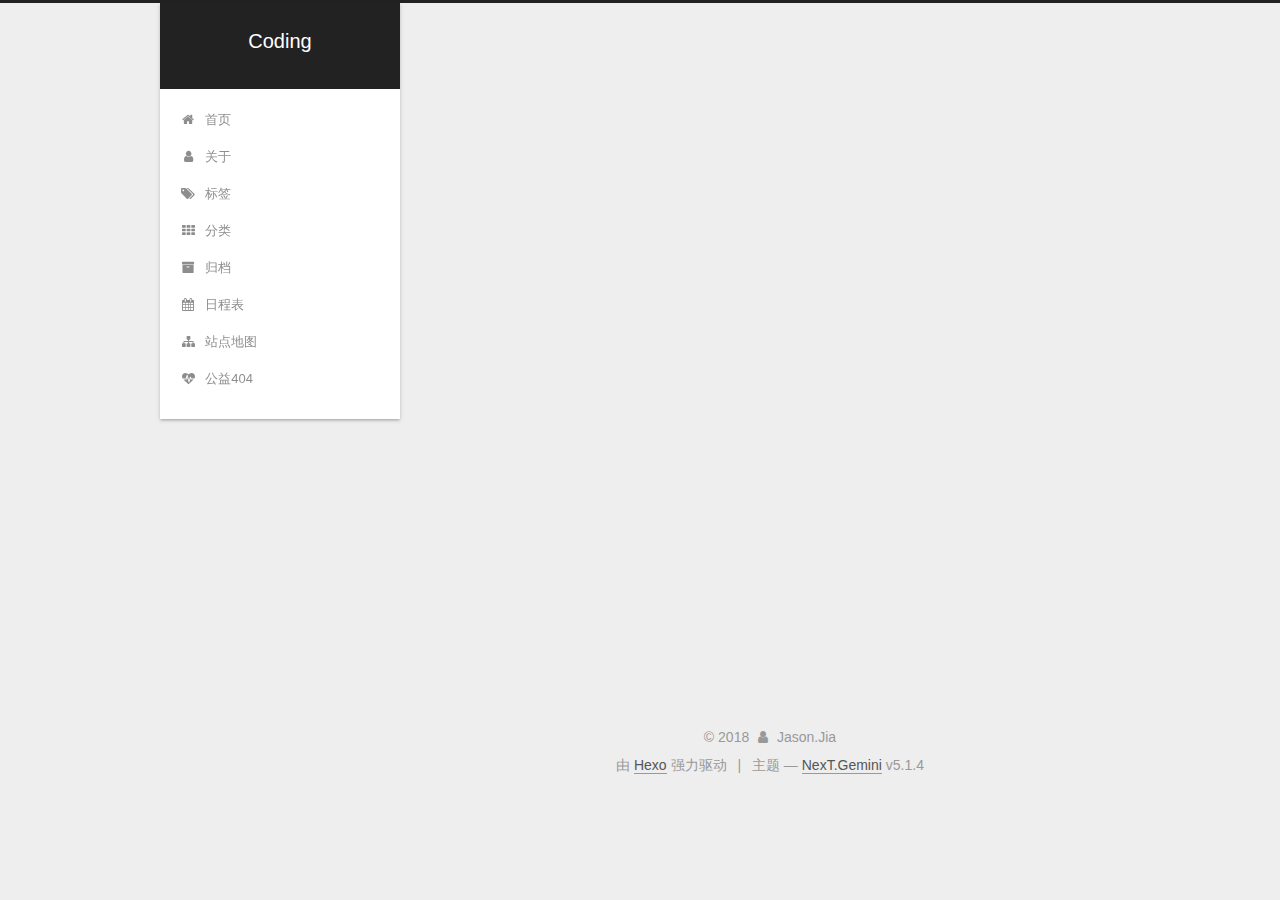
<file: tags/java/index.html>
<!DOCTYPE html>



  


<html class="theme-next gemini use-motion" lang="zh-Hans">
<head>
  <meta charset="UTF-8"/>
<meta http-equiv="X-UA-Compatible" content="IE=edge" />
<meta name="viewport" content="width=device-width, initial-scale=1, maximum-scale=1"/>
<meta name="theme-color" content="#222">









<meta http-equiv="Cache-Control" content="no-transform" />
<meta http-equiv="Cache-Control" content="no-siteapp" />
















  
  
  <link href="/lib/fancybox/source/jquery.fancybox.css?v=2.1.5" rel="stylesheet" type="text/css" />







<link href="/lib/font-awesome/css/font-awesome.min.css?v=4.6.2" rel="stylesheet" type="text/css" />

<link href="/css/main.css?v=5.1.4" rel="stylesheet" type="text/css" />


  <link rel="apple-touch-icon" sizes="180x180" href="/images/apple-touch-icon-next.png?v=5.1.4">


  <link rel="icon" type="image/png" sizes="32x32" href="/images/favicon-32x32-next.png?v=5.1.4">


  <link rel="icon" type="image/png" sizes="16x16" href="/images/favicon-16x16-next.png?v=5.1.4">


  <link rel="mask-icon" href="/images/logo.svg?v=5.1.4" color="#222">





  <meta name="keywords" content="Hexo, NexT" />










<meta name="description" content="编码中的菜鸡">
<meta property="og:type" content="website">
<meta property="og:title" content="Coding">
<meta property="og:url" content="http://yoursite.com/tags/java/index.html">
<meta property="og:site_name" content="Coding">
<meta property="og:description" content="编码中的菜鸡">
<meta property="og:locale" content="zh-Hans">
<meta name="twitter:card" content="summary">
<meta name="twitter:title" content="Coding">
<meta name="twitter:description" content="编码中的菜鸡">



<script type="text/javascript" id="hexo.configurations">
  var NexT = window.NexT || {};
  var CONFIG = {
    root: '/',
    scheme: 'Gemini',
    version: '5.1.4',
    sidebar: {"position":"left","display":"post","offset":12,"b2t":false,"scrollpercent":false,"onmobile":false},
    fancybox: true,
    tabs: true,
    motion: {"enable":true,"async":false,"transition":{"post_block":"fadeIn","post_header":"slideDownIn","post_body":"slideDownIn","coll_header":"slideLeftIn","sidebar":"slideUpIn"}},
    duoshuo: {
      userId: '0',
      author: '博主'
    },
    algolia: {
      applicationID: '',
      apiKey: '',
      indexName: '',
      hits: {"per_page":10},
      labels: {"input_placeholder":"Search for Posts","hits_empty":"We didn't find any results for the search: ${query}","hits_stats":"${hits} results found in ${time} ms"}
    }
  };
</script>



  <link rel="canonical" href="http://yoursite.com/tags/java/"/>





  <title>标签: java | Coding</title>
  








</head>

<body itemscope itemtype="http://schema.org/WebPage" lang="zh-Hans">

  
  
    
  

  <div class="container sidebar-position-left ">
    <div class="headband"></div>

    <header id="header" class="header" itemscope itemtype="http://schema.org/WPHeader">
      <div class="header-inner"><div class="site-brand-wrapper">
  <div class="site-meta ">
    

    <div class="custom-logo-site-title">
      <a href="/"  class="brand" rel="start">
        <span class="logo-line-before"><i></i></span>
        <span class="site-title">Coding</span>
        <span class="logo-line-after"><i></i></span>
      </a>
    </div>
      
        <p class="site-subtitle"></p>
      
  </div>

  <div class="site-nav-toggle">
    <button>
      <span class="btn-bar"></span>
      <span class="btn-bar"></span>
      <span class="btn-bar"></span>
    </button>
  </div>
</div>

<nav class="site-nav">
  

  
    <ul id="menu" class="menu">
      
        
        <li class="menu-item menu-item-home">
          <a href="/" rel="section">
            
              <i class="menu-item-icon fa fa-fw fa-home"></i> <br />
            
            首页
          </a>
        </li>
      
        
        <li class="menu-item menu-item-about">
          <a href="/about/" rel="section">
            
              <i class="menu-item-icon fa fa-fw fa-user"></i> <br />
            
            关于
          </a>
        </li>
      
        
        <li class="menu-item menu-item-tags">
          <a href="/tags/" rel="section">
            
              <i class="menu-item-icon fa fa-fw fa-tags"></i> <br />
            
            标签
          </a>
        </li>
      
        
        <li class="menu-item menu-item-categories">
          <a href="/categories/" rel="section">
            
              <i class="menu-item-icon fa fa-fw fa-th"></i> <br />
            
            分类
          </a>
        </li>
      
        
        <li class="menu-item menu-item-archives">
          <a href="/archives/" rel="section">
            
              <i class="menu-item-icon fa fa-fw fa-archive"></i> <br />
            
            归档
          </a>
        </li>
      
        
        <li class="menu-item menu-item-schedule">
          <a href="/schedule/" rel="section">
            
              <i class="menu-item-icon fa fa-fw fa-calendar"></i> <br />
            
            日程表
          </a>
        </li>
      
        
        <li class="menu-item menu-item-sitemap">
          <a href="/sitemap.xml" rel="section">
            
              <i class="menu-item-icon fa fa-fw fa-sitemap"></i> <br />
            
            站点地图
          </a>
        </li>
      
        
        <li class="menu-item menu-item-commonweal">
          <a href="/404/" rel="section">
            
              <i class="menu-item-icon fa fa-fw fa-heartbeat"></i> <br />
            
            公益404
          </a>
        </li>
      

      
    </ul>
  

  
</nav>



 </div>
    </header>

    <main id="main" class="main">
      <div class="main-inner">
        <div class="content-wrap">
          <div id="content" class="content">
            

  
  
  
  <div class="post-block tag">

    <div id="posts" class="posts-collapse">
      <div class="collection-title">
        <h1>java<small>标签</small>
        </h1>
      </div>

      
        

  <article class="post post-type-normal" itemscope itemtype="http://schema.org/Article">
    <header class="post-header">

      <h2 class="post-title">
        
            <a class="post-title-link" href="/2018/10/31/Spring-boot-jwt-shiro/" itemprop="url">
              
                <span itemprop="name">Spring boot jwt shiro</span>
              
            </a>
        
      </h2>

      <div class="post-meta">
        <time class="post-time" itemprop="dateCreated"
              datetime="2018-10-31T07:31:30+00:00"
              content="2018-10-31" >
          10-31
        </time>
      </div>

    </header>
  </article>


      
    </div>

  </div>
  
  
  

  


          </div>
          


          

        </div>
        
          
  
  <div class="sidebar-toggle">
    <div class="sidebar-toggle-line-wrap">
      <span class="sidebar-toggle-line sidebar-toggle-line-first"></span>
      <span class="sidebar-toggle-line sidebar-toggle-line-middle"></span>
      <span class="sidebar-toggle-line sidebar-toggle-line-last"></span>
    </div>
  </div>

  <aside id="sidebar" class="sidebar">
    
    <div class="sidebar-inner">

      

      

      <section class="site-overview-wrap sidebar-panel sidebar-panel-active">
        <div class="site-overview">
          <div class="site-author motion-element" itemprop="author" itemscope itemtype="http://schema.org/Person">
            
              <p class="site-author-name" itemprop="name">Jason.Jia</p>
              <p class="site-description motion-element" itemprop="description">编码中的菜鸡</p>
          </div>

          <nav class="site-state motion-element">

            
              <div class="site-state-item site-state-posts">
              
                <a href="/archives/">
              
                  <span class="site-state-item-count">2</span>
                  <span class="site-state-item-name">日志</span>
                </a>
              </div>
            

            
              
              
              <div class="site-state-item site-state-categories">
                
                  <span class="site-state-item-count">2</span>
                  <span class="site-state-item-name">分类</span>
                
              </div>
            

            
              
              
              <div class="site-state-item site-state-tags">
                <a href="/tags/index.html">
                  <span class="site-state-item-count">2</span>
                  <span class="site-state-item-name">标签</span>
                </a>
              </div>
            

          </nav>

          

          

          
          

          
          

          

        </div>
      </section>

      

      

    </div>
  </aside>


        
      </div>
    </main>

    <footer id="footer" class="footer">
      <div class="footer-inner">
        <div class="copyright">&copy; <span itemprop="copyrightYear">2018</span>
  <span class="with-love">
    <i class="fa fa-user"></i>
  </span>
  <span class="author" itemprop="copyrightHolder">Jason.Jia</span>

  
</div>


  <div class="powered-by">由 <a class="theme-link" target="_blank" href="https://hexo.io">Hexo</a> 强力驱动</div>



  <span class="post-meta-divider">|</span>



  <div class="theme-info">主题 &mdash; <a class="theme-link" target="_blank" href="https://github.com/iissnan/hexo-theme-next">NexT.Gemini</a> v5.1.4</div>




        







        
      </div>
    </footer>

    
      <div class="back-to-top">
        <i class="fa fa-arrow-up"></i>
        
      </div>
    

    

  </div>

  

<script type="text/javascript">
  if (Object.prototype.toString.call(window.Promise) !== '[object Function]') {
    window.Promise = null;
  }
</script>









  












  
  
    <script type="text/javascript" src="/lib/jquery/index.js?v=2.1.3"></script>
  

  
  
    <script type="text/javascript" src="/lib/fastclick/lib/fastclick.min.js?v=1.0.6"></script>
  

  
  
    <script type="text/javascript" src="/lib/jquery_lazyload/jquery.lazyload.js?v=1.9.7"></script>
  

  
  
    <script type="text/javascript" src="/lib/velocity/velocity.min.js?v=1.2.1"></script>
  

  
  
    <script type="text/javascript" src="/lib/velocity/velocity.ui.min.js?v=1.2.1"></script>
  

  
  
    <script type="text/javascript" src="/lib/fancybox/source/jquery.fancybox.pack.js?v=2.1.5"></script>
  


  


  <script type="text/javascript" src="/js/src/utils.js?v=5.1.4"></script>

  <script type="text/javascript" src="/js/src/motion.js?v=5.1.4"></script>



  
  


  <script type="text/javascript" src="/js/src/affix.js?v=5.1.4"></script>

  <script type="text/javascript" src="/js/src/schemes/pisces.js?v=5.1.4"></script>



  

  


  <script type="text/javascript" src="/js/src/bootstrap.js?v=5.1.4"></script>



  


  




	





  





  












  





  

  

  

  
  

  

  

  

</body>
</html>
</file>
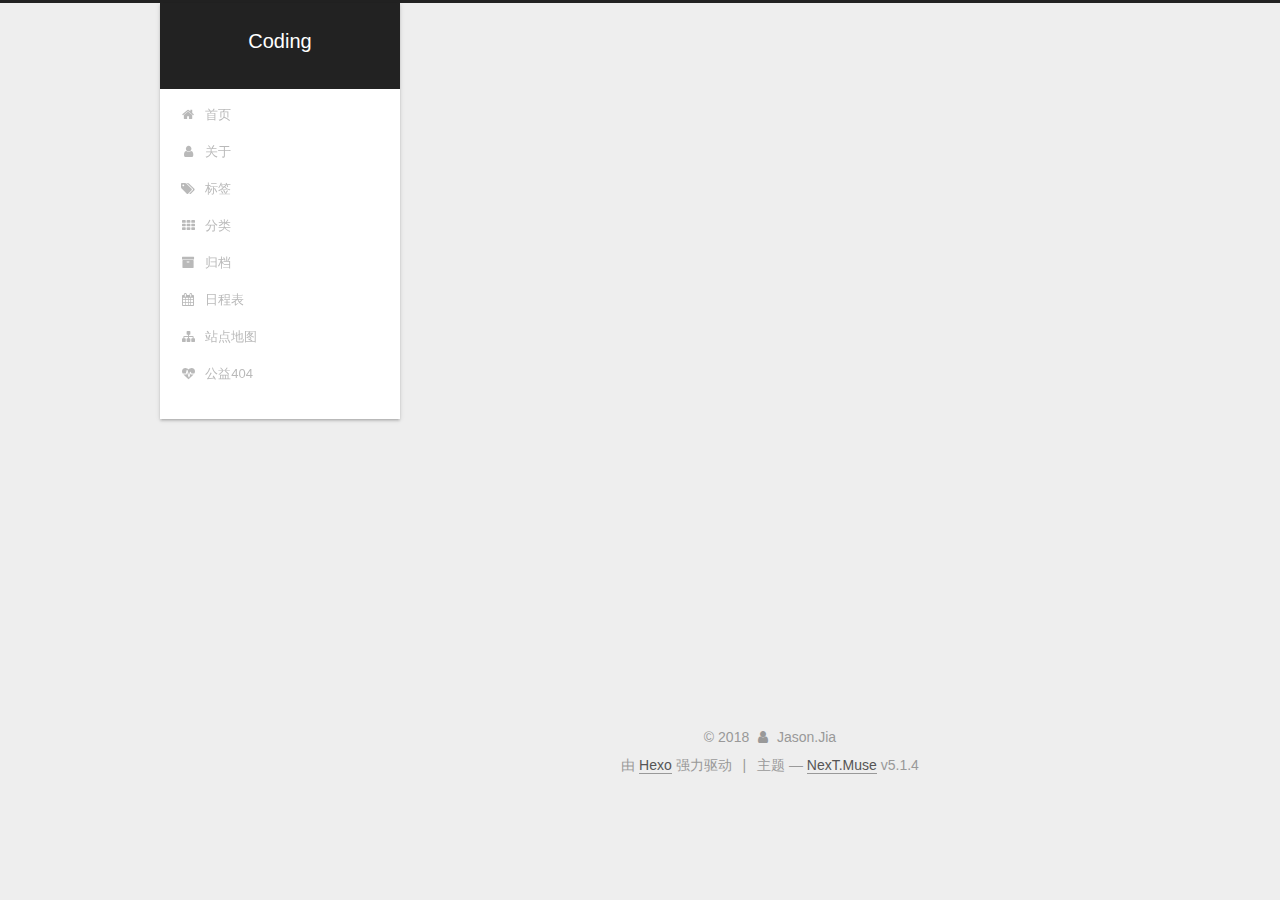
<file: archives/2018/10/index.html>
<!DOCTYPE html>



  


<html class="theme-next muse use-motion" lang="zh-Hans">
<head>
  <meta charset="UTF-8"/>
<meta http-equiv="X-UA-Compatible" content="IE=edge" />
<meta name="viewport" content="width=device-width, initial-scale=1, maximum-scale=1"/>
<meta name="theme-color" content="#222">









<meta http-equiv="Cache-Control" content="no-transform" />
<meta http-equiv="Cache-Control" content="no-siteapp" />
















  
  
  <link href="/lib/fancybox/source/jquery.fancybox.css?v=2.1.5" rel="stylesheet" type="text/css" />







<link href="/lib/font-awesome/css/font-awesome.min.css?v=4.6.2" rel="stylesheet" type="text/css" />

<link href="/css/main.css?v=5.1.4" rel="stylesheet" type="text/css" />


  <link rel="apple-touch-icon" sizes="180x180" href="/images/apple-touch-icon-next.png?v=5.1.4">


  <link rel="icon" type="image/png" sizes="32x32" href="/images/favicon-32x32-next.png?v=5.1.4">


  <link rel="icon" type="image/png" sizes="16x16" href="/images/favicon-16x16-next.png?v=5.1.4">


  <link rel="mask-icon" href="/images/logo.svg?v=5.1.4" color="#222">





  <meta name="keywords" content="Hexo, NexT" />










<meta name="description" content="编码中的菜鸡">
<meta property="og:type" content="website">
<meta property="og:title" content="Coding">
<meta property="og:url" content="http://yoursite.com/archives/2018/10/index.html">
<meta property="og:site_name" content="Coding">
<meta property="og:description" content="编码中的菜鸡">
<meta property="og:locale" content="zh-Hans">
<meta name="twitter:card" content="summary">
<meta name="twitter:title" content="Coding">
<meta name="twitter:description" content="编码中的菜鸡">



<script type="text/javascript" id="hexo.configurations">
  var NexT = window.NexT || {};
  var CONFIG = {
    root: '/',
    scheme: 'Muse',
    version: '5.1.4',
    sidebar: {"position":"left","display":"post","offset":12,"b2t":false,"scrollpercent":false,"onmobile":false},
    fancybox: true,
    tabs: true,
    motion: {"enable":true,"async":false,"transition":{"post_block":"fadeIn","post_header":"slideDownIn","post_body":"slideDownIn","coll_header":"slideLeftIn","sidebar":"slideUpIn"}},
    duoshuo: {
      userId: '0',
      author: '博主'
    },
    algolia: {
      applicationID: '',
      apiKey: '',
      indexName: '',
      hits: {"per_page":10},
      labels: {"input_placeholder":"Search for Posts","hits_empty":"We didn't find any results for the search: ${query}","hits_stats":"${hits} results found in ${time} ms"}
    }
  };
</script>



  <link rel="canonical" href="http://yoursite.com/archives/2018/10/"/>





  <title>归档 | Coding</title>
  








</head>

<body itemscope itemtype="http://schema.org/WebPage" lang="zh-Hans">

  
  
    
  

  <div class="container sidebar-position-left page-archive">
    <div class="headband"></div>

    <header id="header" class="header" itemscope itemtype="http://schema.org/WPHeader">
      <div class="header-inner"><div class="site-brand-wrapper">
  <div class="site-meta ">
    

    <div class="custom-logo-site-title">
      <a href="/"  class="brand" rel="start">
        <span class="logo-line-before"><i></i></span>
        <span class="site-title">Coding</span>
        <span class="logo-line-after"><i></i></span>
      </a>
    </div>
      
        <p class="site-subtitle"></p>
      
  </div>

  <div class="site-nav-toggle">
    <button>
      <span class="btn-bar"></span>
      <span class="btn-bar"></span>
      <span class="btn-bar"></span>
    </button>
  </div>
</div>

<nav class="site-nav">
  

  
    <ul id="menu" class="menu">
      
        
        <li class="menu-item menu-item-home">
          <a href="/" rel="section">
            
              <i class="menu-item-icon fa fa-fw fa-home"></i> <br />
            
            首页
          </a>
        </li>
      
        
        <li class="menu-item menu-item-about">
          <a href="/about/" rel="section">
            
              <i class="menu-item-icon fa fa-fw fa-user"></i> <br />
            
            关于
          </a>
        </li>
      
        
        <li class="menu-item menu-item-tags">
          <a href="/tags/" rel="section">
            
              <i class="menu-item-icon fa fa-fw fa-tags"></i> <br />
            
            标签
          </a>
        </li>
      
        
        <li class="menu-item menu-item-categories">
          <a href="/categories/" rel="section">
            
              <i class="menu-item-icon fa fa-fw fa-th"></i> <br />
            
            分类
          </a>
        </li>
      
        
        <li class="menu-item menu-item-archives">
          <a href="/archives/" rel="section">
            
              <i class="menu-item-icon fa fa-fw fa-archive"></i> <br />
            
            归档
          </a>
        </li>
      
        
        <li class="menu-item menu-item-schedule">
          <a href="/schedule/" rel="section">
            
              <i class="menu-item-icon fa fa-fw fa-calendar"></i> <br />
            
            日程表
          </a>
        </li>
      
        
        <li class="menu-item menu-item-sitemap">
          <a href="/sitemap.xml" rel="section">
            
              <i class="menu-item-icon fa fa-fw fa-sitemap"></i> <br />
            
            站点地图
          </a>
        </li>
      
        
        <li class="menu-item menu-item-commonweal">
          <a href="/404/" rel="section">
            
              <i class="menu-item-icon fa fa-fw fa-heartbeat"></i> <br />
            
            公益404
          </a>
        </li>
      

      
    </ul>
  

  
</nav>



 </div>
    </header>

    <main id="main" class="main">
      <div class="main-inner">
        <div class="content-wrap">
          <div id="content" class="content">
            

  
  
  
  <div class="post-block archive">
    <div id="posts" class="posts-collapse">
      <span class="archive-move-on"></span>

      <span class="archive-page-counter">
        
        
        
          
        
        嗯..! 目前共计 2 篇日志。 继续努力。
      </span>

      

        
        
        

        
          
          <div class="collection-title">
            <h1 class="archive-year" id="archive-year-2018">2018</h1>
          </div>
        
        

        

  <article class="post post-type-normal" itemscope itemtype="http://schema.org/Article">
    <header class="post-header">

      <h2 class="post-title">
        
            <a class="post-title-link" href="/2018/10/26/Hexo-搭建/" itemprop="url">
              
                <span itemprop="name">Hexo-搭建</span>
              
            </a>
        
      </h2>

      <div class="post-meta">
        <time class="post-time" itemprop="dateCreated"
              datetime="2018-10-26T02:16:40+00:00"
              content="2018-10-26" >
          10-26
        </time>
      </div>

    </header>
  </article>



      

        
        
        

        
        

        

  <article class="post post-type-normal" itemscope itemtype="http://schema.org/Article">
    <header class="post-header">

      <h2 class="post-title">
        
            <a class="post-title-link" href="/2018/10/18/hello-world/" itemprop="url">
              
                <span itemprop="name">Hello World</span>
              
            </a>
        
      </h2>

      <div class="post-meta">
        <time class="post-time" itemprop="dateCreated"
              datetime="2018-10-18T02:31:25+00:00"
              content="2018-10-18" >
          10-18
        </time>
      </div>

    </header>
  </article>



      

    </div>
  </div>
  
  
  

  



          </div>
          


          

        </div>
        
          
  
  <div class="sidebar-toggle">
    <div class="sidebar-toggle-line-wrap">
      <span class="sidebar-toggle-line sidebar-toggle-line-first"></span>
      <span class="sidebar-toggle-line sidebar-toggle-line-middle"></span>
      <span class="sidebar-toggle-line sidebar-toggle-line-last"></span>
    </div>
  </div>

  <aside id="sidebar" class="sidebar">
    
    <div class="sidebar-inner">

      

      

      <section class="site-overview-wrap sidebar-panel sidebar-panel-active">
        <div class="site-overview">
          <div class="site-author motion-element" itemprop="author" itemscope itemtype="http://schema.org/Person">
            
              <p class="site-author-name" itemprop="name">Jason.Jia</p>
              <p class="site-description motion-element" itemprop="description">编码中的菜鸡</p>
          </div>

          <nav class="site-state motion-element">

            
              <div class="site-state-item site-state-posts">
              
                <a href="/archives/">
              
                  <span class="site-state-item-count">2</span>
                  <span class="site-state-item-name">日志</span>
                </a>
              </div>
            

            
              
              
              <div class="site-state-item site-state-categories">
                
                  <span class="site-state-item-count">1</span>
                  <span class="site-state-item-name">分类</span>
                
              </div>
            

            
              
              
              <div class="site-state-item site-state-tags">
                <a href="/tags/index.html">
                  <span class="site-state-item-count">1</span>
                  <span class="site-state-item-name">标签</span>
                </a>
              </div>
            

          </nav>

          

          

          
          

          
          

          

        </div>
      </section>

      

      

    </div>
  </aside>


        
      </div>
    </main>

    <footer id="footer" class="footer">
      <div class="footer-inner">
        <div class="copyright">&copy; <span itemprop="copyrightYear">2018</span>
  <span class="with-love">
    <i class="fa fa-user"></i>
  </span>
  <span class="author" itemprop="copyrightHolder">Jason.Jia</span>

  
</div>


  <div class="powered-by">由 <a class="theme-link" target="_blank" href="https://hexo.io">Hexo</a> 强力驱动</div>



  <span class="post-meta-divider">|</span>



  <div class="theme-info">主题 &mdash; <a class="theme-link" target="_blank" href="https://github.com/iissnan/hexo-theme-next">NexT.Muse</a> v5.1.4</div>




        







        
      </div>
    </footer>

    
      <div class="back-to-top">
        <i class="fa fa-arrow-up"></i>
        
      </div>
    

    

  </div>

  

<script type="text/javascript">
  if (Object.prototype.toString.call(window.Promise) !== '[object Function]') {
    window.Promise = null;
  }
</script>









  












  
  
    <script type="text/javascript" src="/lib/jquery/index.js?v=2.1.3"></script>
  

  
  
    <script type="text/javascript" src="/lib/fastclick/lib/fastclick.min.js?v=1.0.6"></script>
  

  
  
    <script type="text/javascript" src="/lib/jquery_lazyload/jquery.lazyload.js?v=1.9.7"></script>
  

  
  
    <script type="text/javascript" src="/lib/velocity/velocity.min.js?v=1.2.1"></script>
  

  
  
    <script type="text/javascript" src="/lib/velocity/velocity.ui.min.js?v=1.2.1"></script>
  

  
  
    <script type="text/javascript" src="/lib/fancybox/source/jquery.fancybox.pack.js?v=2.1.5"></script>
  


  


  <script type="text/javascript" src="/js/src/utils.js?v=5.1.4"></script>

  <script type="text/javascript" src="/js/src/motion.js?v=5.1.4"></script>



  
  

  

  


  <script type="text/javascript" src="/js/src/bootstrap.js?v=5.1.4"></script>



  


  




	





  





  












  





  

  

  

  
  

  

  

  

</body>
</html>
</file>
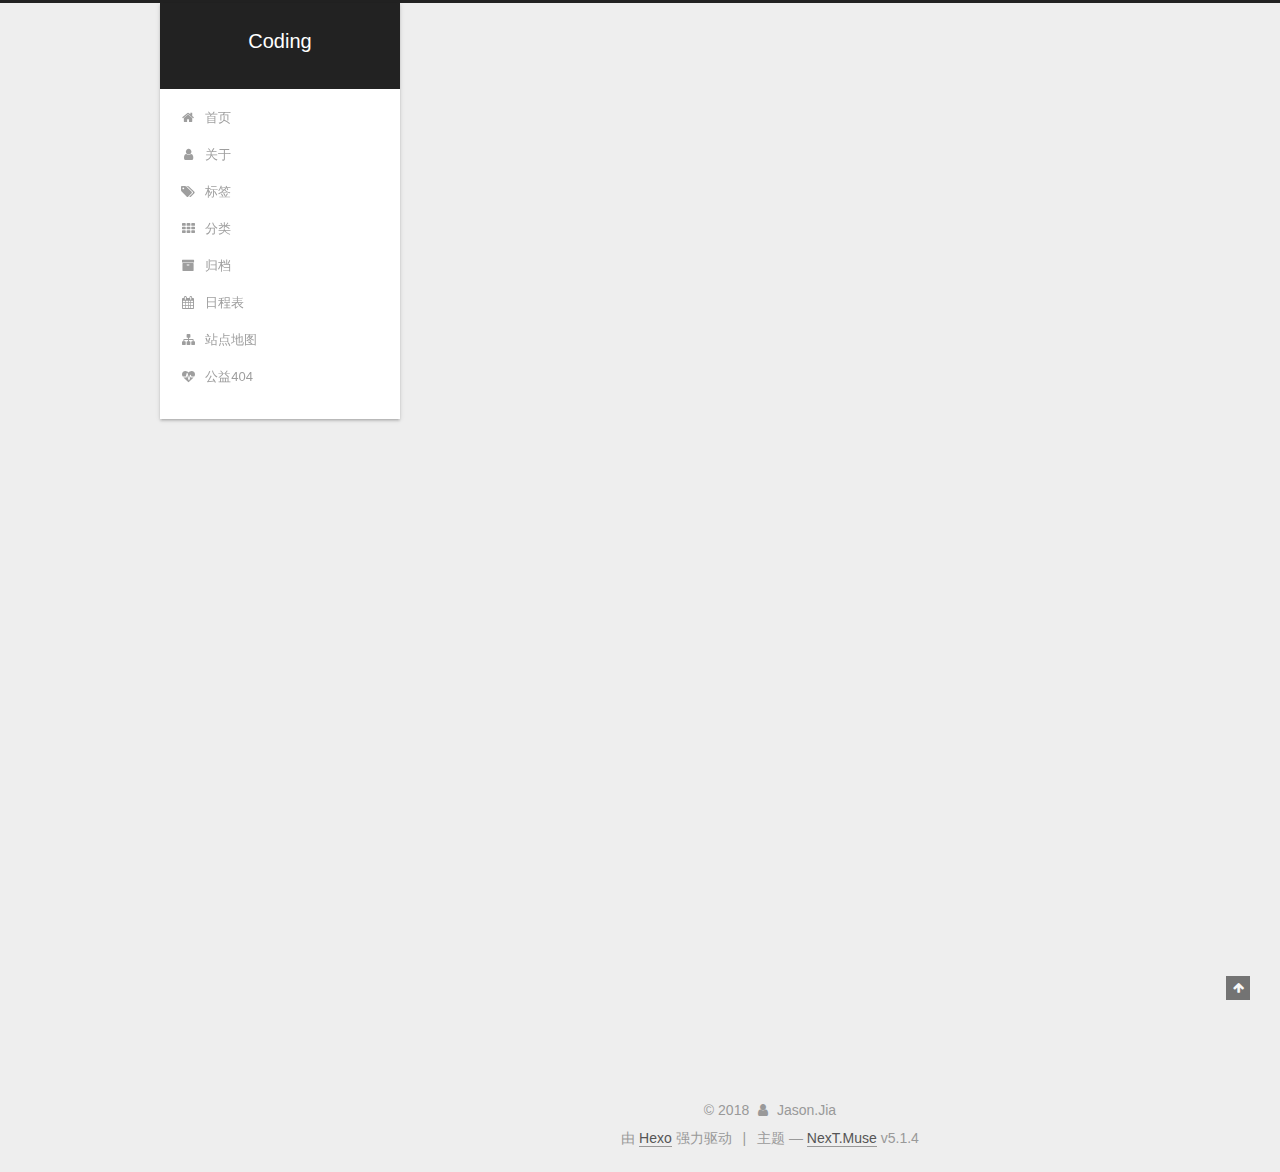
<file: 2018/10/18/hello-world/index.html>
<!DOCTYPE html>



  


<html class="theme-next muse use-motion" lang="zh-Hans">
<head>
  <meta charset="UTF-8"/>
<meta http-equiv="X-UA-Compatible" content="IE=edge" />
<meta name="viewport" content="width=device-width, initial-scale=1, maximum-scale=1"/>
<meta name="theme-color" content="#222">









<meta http-equiv="Cache-Control" content="no-transform" />
<meta http-equiv="Cache-Control" content="no-siteapp" />
















  
  
  <link href="/lib/fancybox/source/jquery.fancybox.css?v=2.1.5" rel="stylesheet" type="text/css" />







<link href="/lib/font-awesome/css/font-awesome.min.css?v=4.6.2" rel="stylesheet" type="text/css" />

<link href="/css/main.css?v=5.1.4" rel="stylesheet" type="text/css" />


  <link rel="apple-touch-icon" sizes="180x180" href="/images/apple-touch-icon-next.png?v=5.1.4">


  <link rel="icon" type="image/png" sizes="32x32" href="/images/favicon-32x32-next.png?v=5.1.4">


  <link rel="icon" type="image/png" sizes="16x16" href="/images/favicon-16x16-next.png?v=5.1.4">


  <link rel="mask-icon" href="/images/logo.svg?v=5.1.4" color="#222">





  <meta name="keywords" content="Hexo, NexT" />










<meta name="description" content="Welcome to Hexo! This is your very first post. Check documentation for more info. If you get any problems when using Hexo, you can find the answer in troubleshooting or you can ask me on GitHub. Quick">
<meta property="og:type" content="article">
<meta property="og:title" content="Hello World">
<meta property="og:url" content="http://yoursite.com/2018/10/18/hello-world/index.html">
<meta property="og:site_name" content="Coding">
<meta property="og:description" content="Welcome to Hexo! This is your very first post. Check documentation for more info. If you get any problems when using Hexo, you can find the answer in troubleshooting or you can ask me on GitHub. Quick">
<meta property="og:locale" content="zh-Hans">
<meta property="og:updated_time" content="2018-10-18T02:31:25.798Z">
<meta name="twitter:card" content="summary">
<meta name="twitter:title" content="Hello World">
<meta name="twitter:description" content="Welcome to Hexo! This is your very first post. Check documentation for more info. If you get any problems when using Hexo, you can find the answer in troubleshooting or you can ask me on GitHub. Quick">



<script type="text/javascript" id="hexo.configurations">
  var NexT = window.NexT || {};
  var CONFIG = {
    root: '/',
    scheme: 'Muse',
    version: '5.1.4',
    sidebar: {"position":"left","display":"post","offset":12,"b2t":false,"scrollpercent":false,"onmobile":false},
    fancybox: true,
    tabs: true,
    motion: {"enable":true,"async":false,"transition":{"post_block":"fadeIn","post_header":"slideDownIn","post_body":"slideDownIn","coll_header":"slideLeftIn","sidebar":"slideUpIn"}},
    duoshuo: {
      userId: '0',
      author: '博主'
    },
    algolia: {
      applicationID: '',
      apiKey: '',
      indexName: '',
      hits: {"per_page":10},
      labels: {"input_placeholder":"Search for Posts","hits_empty":"We didn't find any results for the search: ${query}","hits_stats":"${hits} results found in ${time} ms"}
    }
  };
</script>



  <link rel="canonical" href="http://yoursite.com/2018/10/18/hello-world/"/>





  <title>Hello World | Coding</title>
  








</head>

<body itemscope itemtype="http://schema.org/WebPage" lang="zh-Hans">

  
  
    
  

  <div class="container sidebar-position-left page-post-detail">
    <div class="headband"></div>

    <header id="header" class="header" itemscope itemtype="http://schema.org/WPHeader">
      <div class="header-inner"><div class="site-brand-wrapper">
  <div class="site-meta ">
    

    <div class="custom-logo-site-title">
      <a href="/"  class="brand" rel="start">
        <span class="logo-line-before"><i></i></span>
        <span class="site-title">Coding</span>
        <span class="logo-line-after"><i></i></span>
      </a>
    </div>
      
        <p class="site-subtitle"></p>
      
  </div>

  <div class="site-nav-toggle">
    <button>
      <span class="btn-bar"></span>
      <span class="btn-bar"></span>
      <span class="btn-bar"></span>
    </button>
  </div>
</div>

<nav class="site-nav">
  

  
    <ul id="menu" class="menu">
      
        
        <li class="menu-item menu-item-home">
          <a href="/" rel="section">
            
              <i class="menu-item-icon fa fa-fw fa-home"></i> <br />
            
            首页
          </a>
        </li>
      
        
        <li class="menu-item menu-item-about">
          <a href="/about/" rel="section">
            
              <i class="menu-item-icon fa fa-fw fa-user"></i> <br />
            
            关于
          </a>
        </li>
      
        
        <li class="menu-item menu-item-tags">
          <a href="/tags/" rel="section">
            
              <i class="menu-item-icon fa fa-fw fa-tags"></i> <br />
            
            标签
          </a>
        </li>
      
        
        <li class="menu-item menu-item-categories">
          <a href="/categories/" rel="section">
            
              <i class="menu-item-icon fa fa-fw fa-th"></i> <br />
            
            分类
          </a>
        </li>
      
        
        <li class="menu-item menu-item-archives">
          <a href="/archives/" rel="section">
            
              <i class="menu-item-icon fa fa-fw fa-archive"></i> <br />
            
            归档
          </a>
        </li>
      
        
        <li class="menu-item menu-item-schedule">
          <a href="/schedule/" rel="section">
            
              <i class="menu-item-icon fa fa-fw fa-calendar"></i> <br />
            
            日程表
          </a>
        </li>
      
        
        <li class="menu-item menu-item-sitemap">
          <a href="/sitemap.xml" rel="section">
            
              <i class="menu-item-icon fa fa-fw fa-sitemap"></i> <br />
            
            站点地图
          </a>
        </li>
      
        
        <li class="menu-item menu-item-commonweal">
          <a href="/404/" rel="section">
            
              <i class="menu-item-icon fa fa-fw fa-heartbeat"></i> <br />
            
            公益404
          </a>
        </li>
      

      
    </ul>
  

  
</nav>



 </div>
    </header>

    <main id="main" class="main">
      <div class="main-inner">
        <div class="content-wrap">
          <div id="content" class="content">
            

  <div id="posts" class="posts-expand">
    

  

  
  
  

  <article class="post post-type-normal" itemscope itemtype="http://schema.org/Article">
  
  
  
  <div class="post-block">
    <link itemprop="mainEntityOfPage" href="http://yoursite.com/2018/10/18/hello-world/">

    <span hidden itemprop="author" itemscope itemtype="http://schema.org/Person">
      <meta itemprop="name" content="Jason.Jia">
      <meta itemprop="description" content="">
      <meta itemprop="image" content="/images/avatar.gif">
    </span>

    <span hidden itemprop="publisher" itemscope itemtype="http://schema.org/Organization">
      <meta itemprop="name" content="Coding">
    </span>

    
      <header class="post-header">

        
        
          <h1 class="post-title" itemprop="name headline">Hello World</h1>
        

        <div class="post-meta">
          <span class="post-time">
            
              <span class="post-meta-item-icon">
                <i class="fa fa-calendar-o"></i>
              </span>
              
                <span class="post-meta-item-text">发表于</span>
              
              <time title="创建于" itemprop="dateCreated datePublished" datetime="2018-10-18T02:31:25+00:00">
                2018-10-18
              </time>
            

            

            
          </span>

          

          
            
          

          
          

          

          

          

        </div>
      </header>
    

    
    
    
    <div class="post-body" itemprop="articleBody">

      
      

      
        <p>Welcome to <a href="https://hexo.io/" target="_blank" rel="noopener">Hexo</a>! This is your very first post. Check <a href="https://hexo.io/docs/" target="_blank" rel="noopener">documentation</a> for more info. If you get any problems when using Hexo, you can find the answer in <a href="https://hexo.io/docs/troubleshooting.html" target="_blank" rel="noopener">troubleshooting</a> or you can ask me on <a href="https://github.com/hexojs/hexo/issues" target="_blank" rel="noopener">GitHub</a>.</p>
<h2 id="Quick-Start"><a href="#Quick-Start" class="headerlink" title="Quick Start"></a>Quick Start</h2><h3 id="Create-a-new-post"><a href="#Create-a-new-post" class="headerlink" title="Create a new post"></a>Create a new post</h3><figure class="highlight bash"><table><tr><td class="gutter"><pre><span class="line">1</span><br></pre></td><td class="code"><pre><span class="line">$ hexo new <span class="string">"My New Post"</span></span><br></pre></td></tr></table></figure>
<p>More info: <a href="https://hexo.io/docs/writing.html" target="_blank" rel="noopener">Writing</a></p>
<h3 id="Run-server"><a href="#Run-server" class="headerlink" title="Run server"></a>Run server</h3><figure class="highlight bash"><table><tr><td class="gutter"><pre><span class="line">1</span><br></pre></td><td class="code"><pre><span class="line">$ hexo server</span><br></pre></td></tr></table></figure>
<p>More info: <a href="https://hexo.io/docs/server.html" target="_blank" rel="noopener">Server</a></p>
<h3 id="Generate-static-files"><a href="#Generate-static-files" class="headerlink" title="Generate static files"></a>Generate static files</h3><figure class="highlight bash"><table><tr><td class="gutter"><pre><span class="line">1</span><br></pre></td><td class="code"><pre><span class="line">$ hexo generate</span><br></pre></td></tr></table></figure>
<p>More info: <a href="https://hexo.io/docs/generating.html" target="_blank" rel="noopener">Generating</a></p>
<h3 id="Deploy-to-remote-sites"><a href="#Deploy-to-remote-sites" class="headerlink" title="Deploy to remote sites"></a>Deploy to remote sites</h3><figure class="highlight bash"><table><tr><td class="gutter"><pre><span class="line">1</span><br></pre></td><td class="code"><pre><span class="line">$ hexo deploy</span><br></pre></td></tr></table></figure>
<p>More info: <a href="https://hexo.io/docs/deployment.html" target="_blank" rel="noopener">Deployment</a></p>

      
    </div>
    
    
    

    

    

    

    <footer class="post-footer">
      

      
      
      

      
        <div class="post-nav">
          <div class="post-nav-next post-nav-item">
            
          </div>

          <span class="post-nav-divider"></span>

          <div class="post-nav-prev post-nav-item">
            
              <a href="/2018/10/26/Hexo-搭建/" rel="prev" title="Hexo-搭建">
                Hexo-搭建 <i class="fa fa-chevron-right"></i>
              </a>
            
          </div>
        </div>
      

      
      
    </footer>
  </div>
  
  
  
  </article>



    <div class="post-spread">
      
    </div>
  </div>


          </div>
          


          

  



        </div>
        
          
  
  <div class="sidebar-toggle">
    <div class="sidebar-toggle-line-wrap">
      <span class="sidebar-toggle-line sidebar-toggle-line-first"></span>
      <span class="sidebar-toggle-line sidebar-toggle-line-middle"></span>
      <span class="sidebar-toggle-line sidebar-toggle-line-last"></span>
    </div>
  </div>

  <aside id="sidebar" class="sidebar">
    
    <div class="sidebar-inner">

      

      
        <ul class="sidebar-nav motion-element">
          <li class="sidebar-nav-toc sidebar-nav-active" data-target="post-toc-wrap">
            文章目录
          </li>
          <li class="sidebar-nav-overview" data-target="site-overview-wrap">
            站点概览
          </li>
        </ul>
      

      <section class="site-overview-wrap sidebar-panel">
        <div class="site-overview">
          <div class="site-author motion-element" itemprop="author" itemscope itemtype="http://schema.org/Person">
            
              <p class="site-author-name" itemprop="name">Jason.Jia</p>
              <p class="site-description motion-element" itemprop="description">编码中的菜鸡</p>
          </div>

          <nav class="site-state motion-element">

            
              <div class="site-state-item site-state-posts">
              
                <a href="/archives/">
              
                  <span class="site-state-item-count">2</span>
                  <span class="site-state-item-name">日志</span>
                </a>
              </div>
            

            
              
              
              <div class="site-state-item site-state-categories">
                
                  <span class="site-state-item-count">1</span>
                  <span class="site-state-item-name">分类</span>
                
              </div>
            

            
              
              
              <div class="site-state-item site-state-tags">
                <a href="/tags/index.html">
                  <span class="site-state-item-count">1</span>
                  <span class="site-state-item-name">标签</span>
                </a>
              </div>
            

          </nav>

          

          

          
          

          
          

          

        </div>
      </section>

      
      <!--noindex-->
        <section class="post-toc-wrap motion-element sidebar-panel sidebar-panel-active">
          <div class="post-toc">

            
              
            

            
              <div class="post-toc-content"><ol class="nav"><li class="nav-item nav-level-2"><a class="nav-link" href="#Quick-Start"><span class="nav-number">1.</span> <span class="nav-text">Quick Start</span></a><ol class="nav-child"><li class="nav-item nav-level-3"><a class="nav-link" href="#Create-a-new-post"><span class="nav-number">1.1.</span> <span class="nav-text">Create a new post</span></a></li><li class="nav-item nav-level-3"><a class="nav-link" href="#Run-server"><span class="nav-number">1.2.</span> <span class="nav-text">Run server</span></a></li><li class="nav-item nav-level-3"><a class="nav-link" href="#Generate-static-files"><span class="nav-number">1.3.</span> <span class="nav-text">Generate static files</span></a></li><li class="nav-item nav-level-3"><a class="nav-link" href="#Deploy-to-remote-sites"><span class="nav-number">1.4.</span> <span class="nav-text">Deploy to remote sites</span></a></li></ol></li></ol></div>
            

          </div>
        </section>
      <!--/noindex-->
      

      

    </div>
  </aside>


        
      </div>
    </main>

    <footer id="footer" class="footer">
      <div class="footer-inner">
        <div class="copyright">&copy; <span itemprop="copyrightYear">2018</span>
  <span class="with-love">
    <i class="fa fa-user"></i>
  </span>
  <span class="author" itemprop="copyrightHolder">Jason.Jia</span>

  
</div>


  <div class="powered-by">由 <a class="theme-link" target="_blank" href="https://hexo.io">Hexo</a> 强力驱动</div>



  <span class="post-meta-divider">|</span>



  <div class="theme-info">主题 &mdash; <a class="theme-link" target="_blank" href="https://github.com/iissnan/hexo-theme-next">NexT.Muse</a> v5.1.4</div>




        







        
      </div>
    </footer>

    
      <div class="back-to-top">
        <i class="fa fa-arrow-up"></i>
        
      </div>
    

    

  </div>

  

<script type="text/javascript">
  if (Object.prototype.toString.call(window.Promise) !== '[object Function]') {
    window.Promise = null;
  }
</script>









  












  
  
    <script type="text/javascript" src="/lib/jquery/index.js?v=2.1.3"></script>
  

  
  
    <script type="text/javascript" src="/lib/fastclick/lib/fastclick.min.js?v=1.0.6"></script>
  

  
  
    <script type="text/javascript" src="/lib/jquery_lazyload/jquery.lazyload.js?v=1.9.7"></script>
  

  
  
    <script type="text/javascript" src="/lib/velocity/velocity.min.js?v=1.2.1"></script>
  

  
  
    <script type="text/javascript" src="/lib/velocity/velocity.ui.min.js?v=1.2.1"></script>
  

  
  
    <script type="text/javascript" src="/lib/fancybox/source/jquery.fancybox.pack.js?v=2.1.5"></script>
  


  


  <script type="text/javascript" src="/js/src/utils.js?v=5.1.4"></script>

  <script type="text/javascript" src="/js/src/motion.js?v=5.1.4"></script>



  
  

  
  <script type="text/javascript" src="/js/src/scrollspy.js?v=5.1.4"></script>
<script type="text/javascript" src="/js/src/post-details.js?v=5.1.4"></script>



  


  <script type="text/javascript" src="/js/src/bootstrap.js?v=5.1.4"></script>



  


  




	





  





  












  





  

  

  

  
  

  

  

  

</body>
</html>
</file>
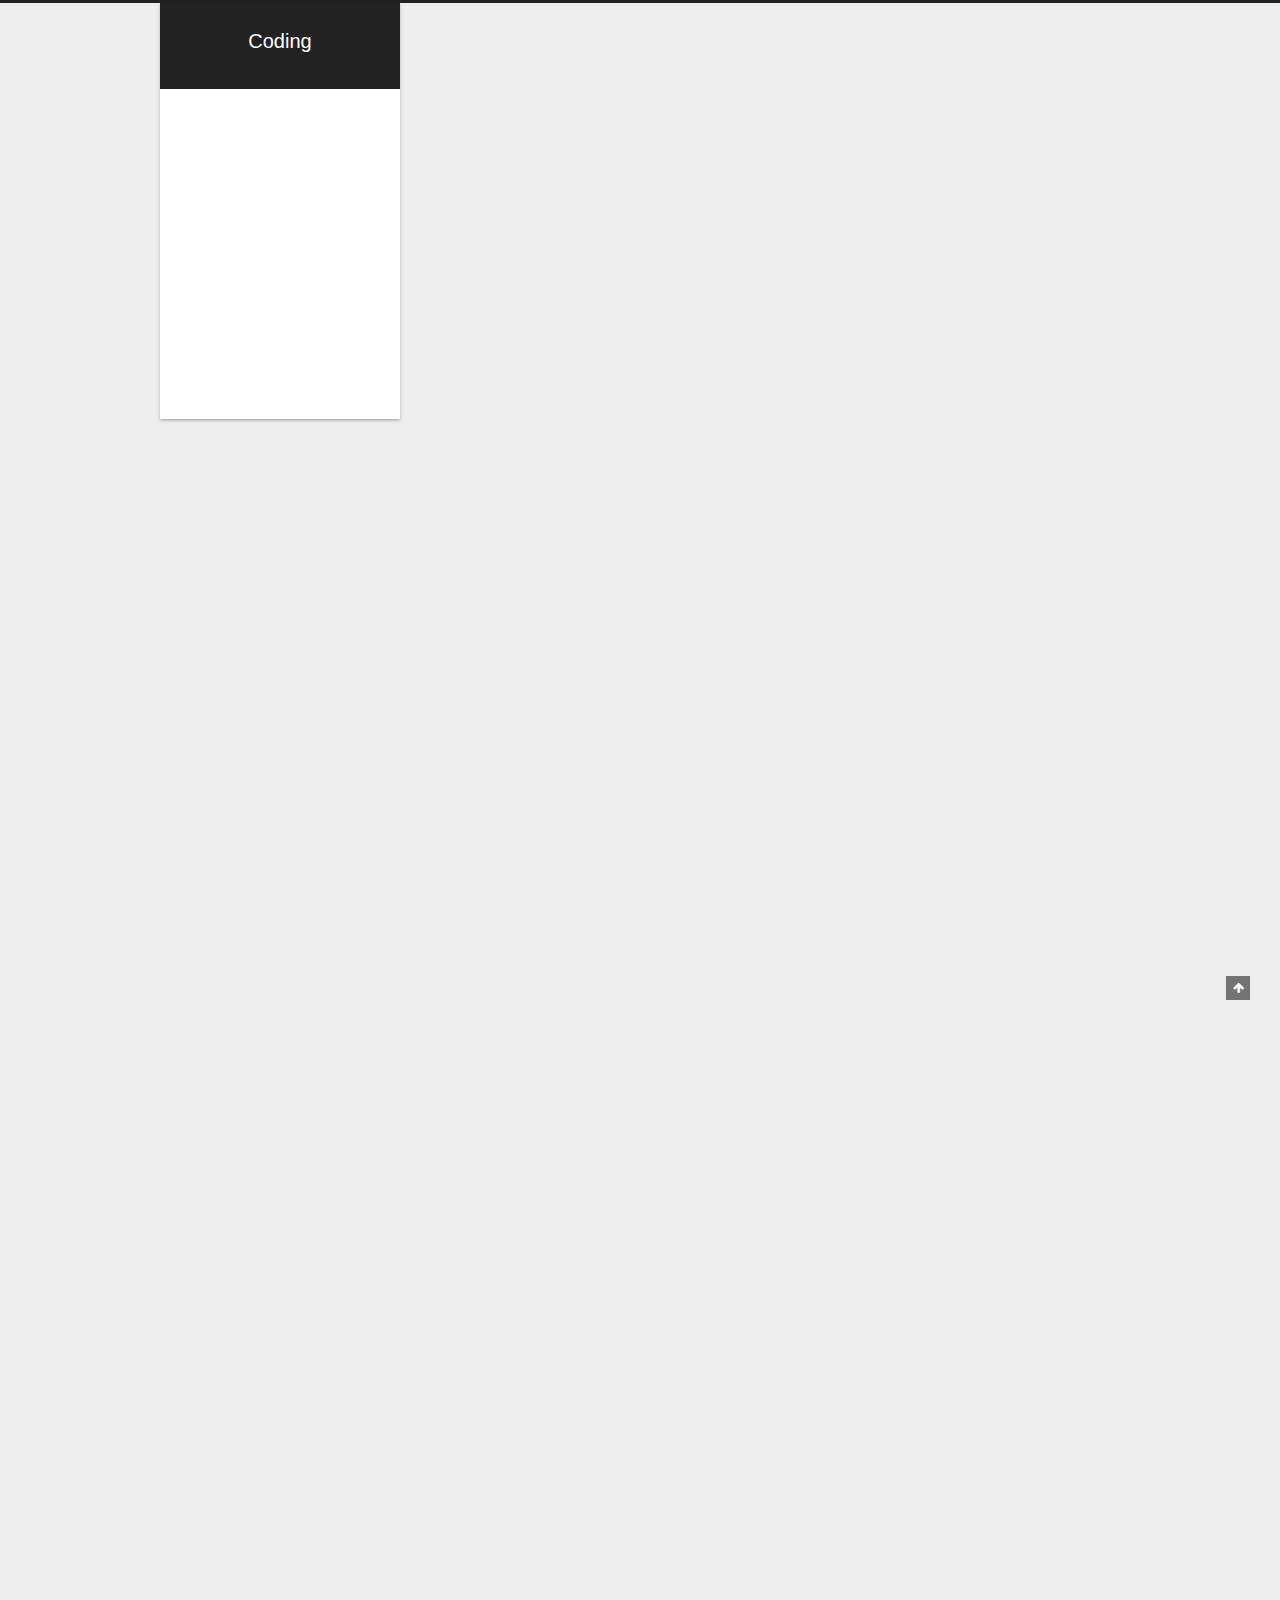
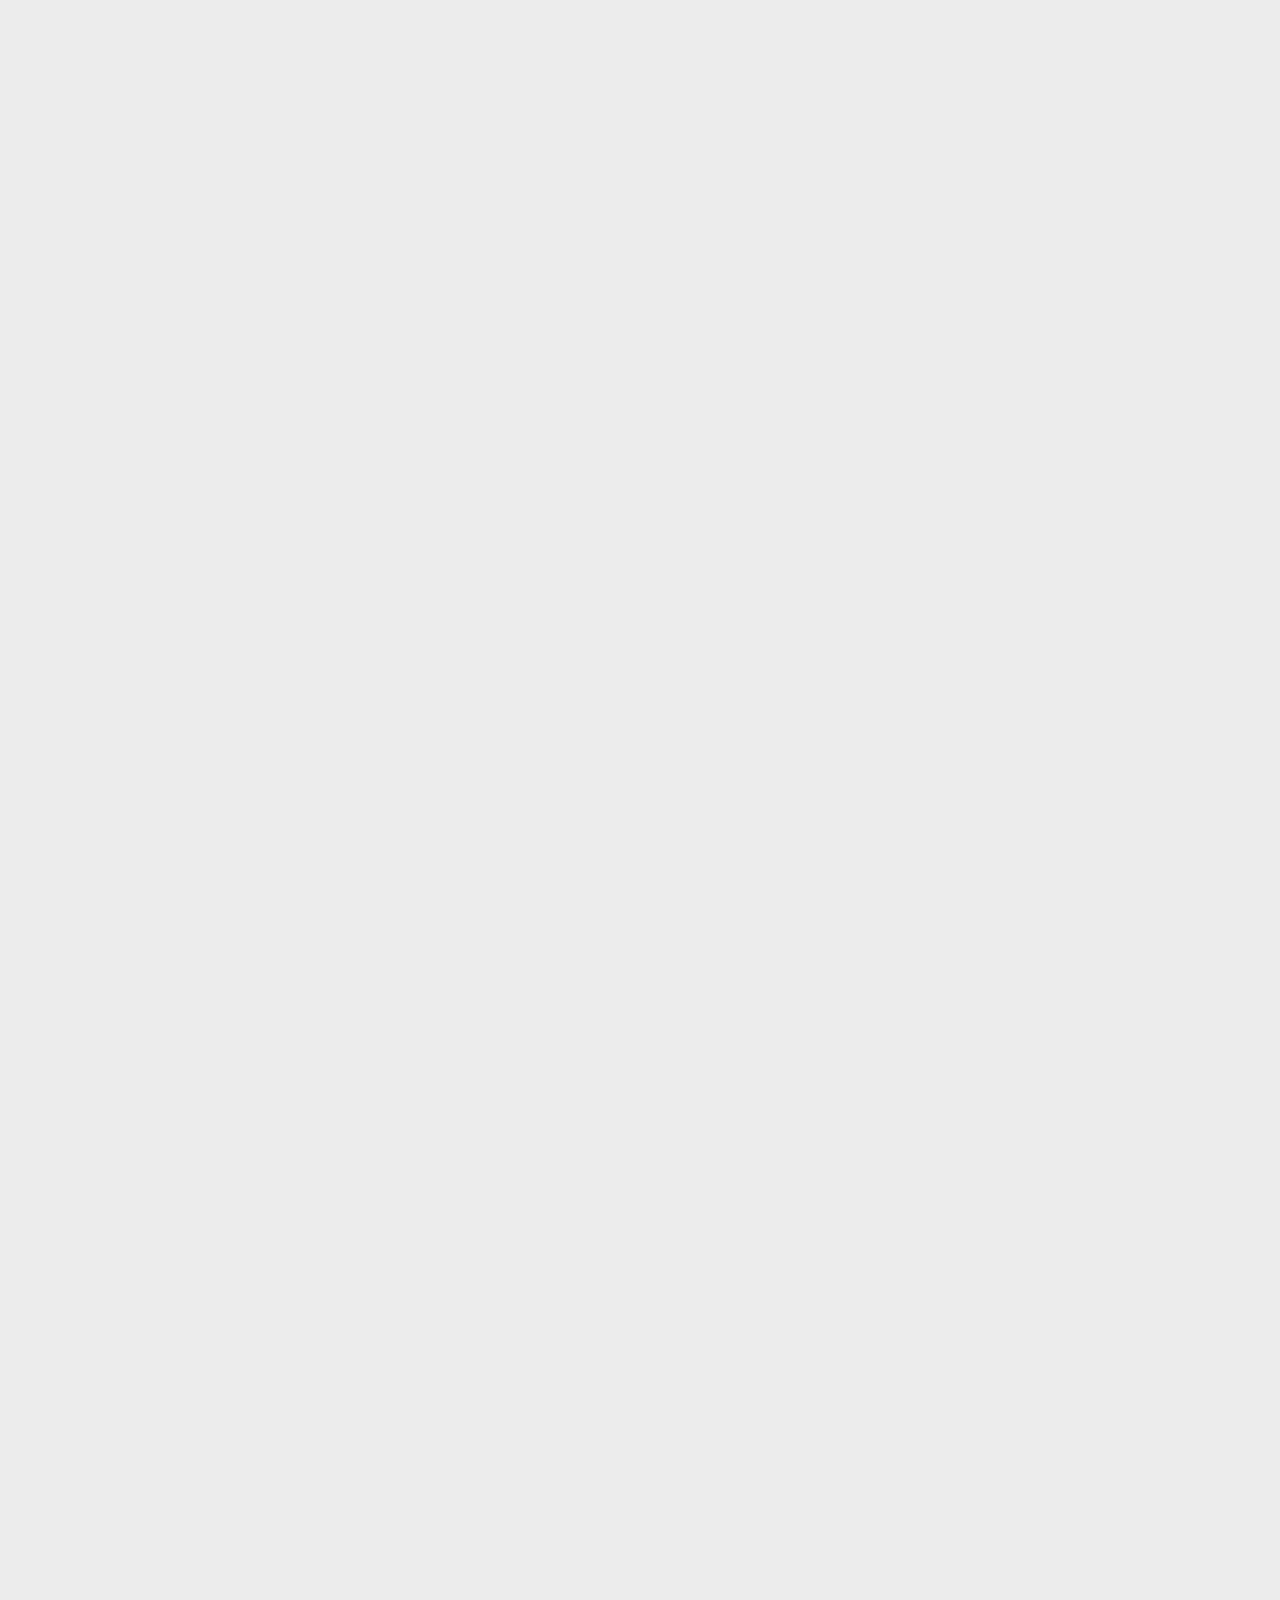
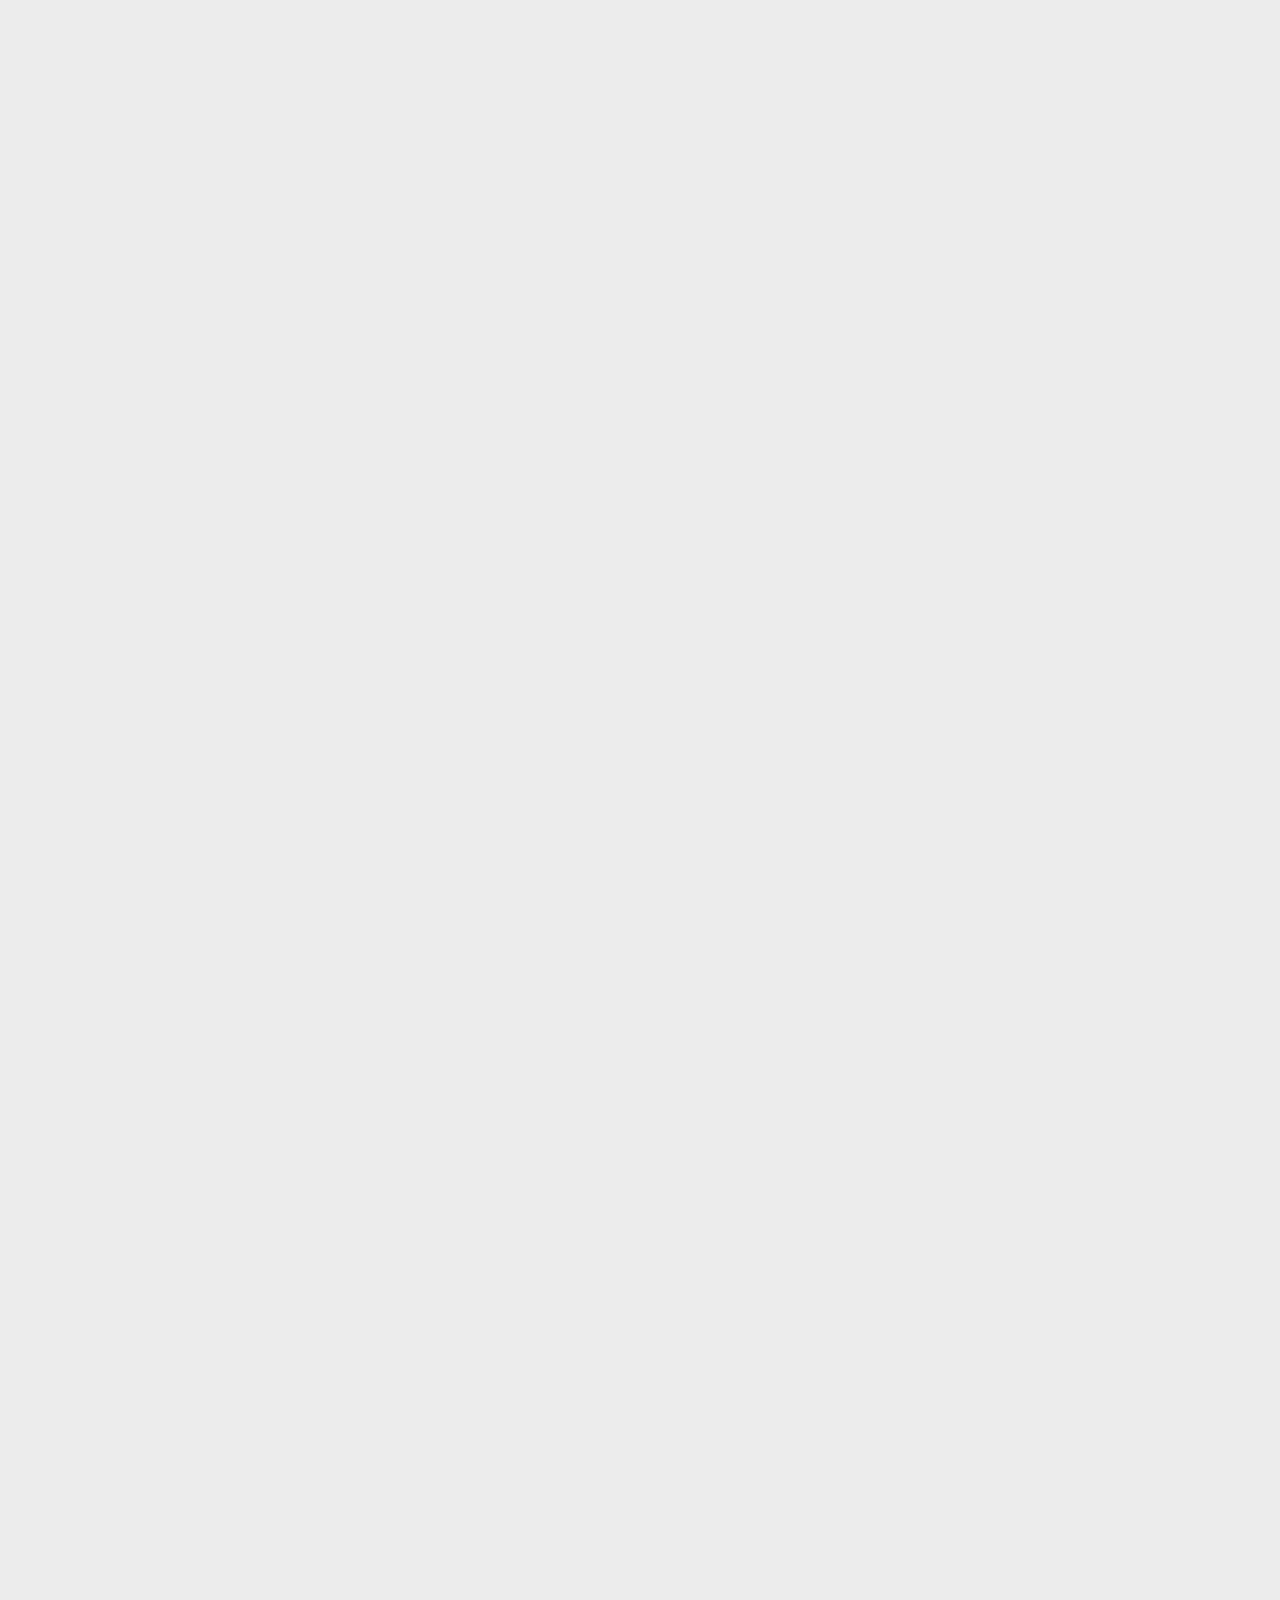
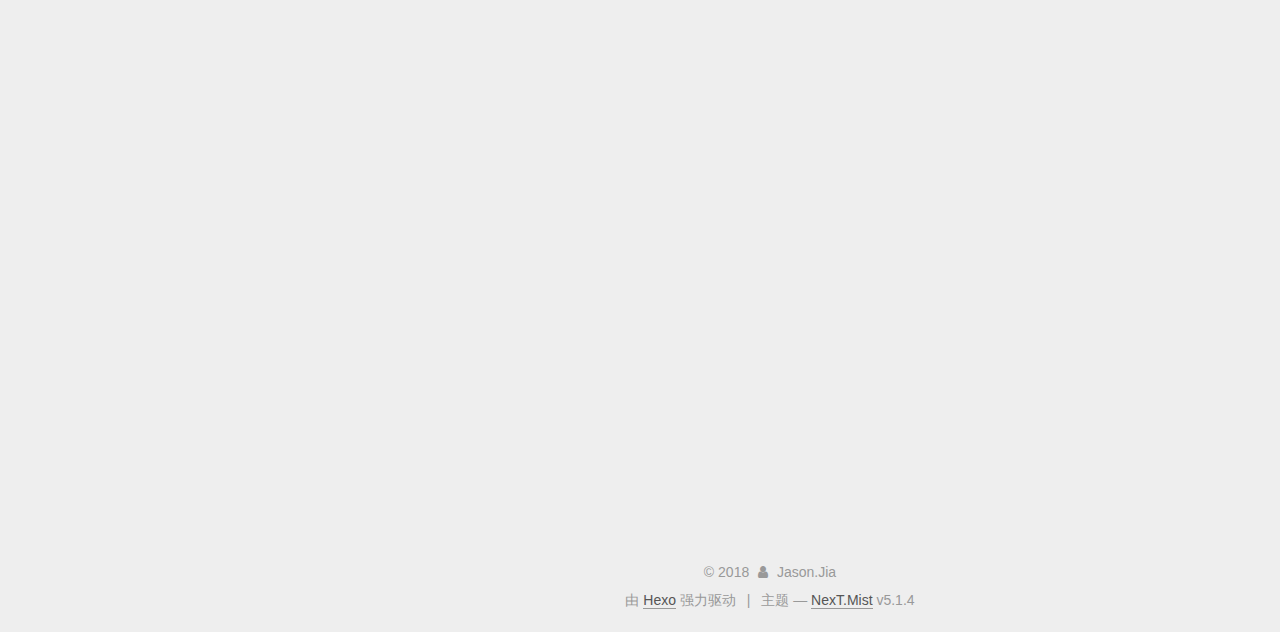
<file: 2018/10/26/Hexo-搭建/index.html>
<!DOCTYPE html>



  


<html class="theme-next mist use-motion" lang="zh-Hans">
<head>
  <meta charset="UTF-8"/>
<meta http-equiv="X-UA-Compatible" content="IE=edge" />
<meta name="viewport" content="width=device-width, initial-scale=1, maximum-scale=1"/>
<meta name="theme-color" content="#222">









<meta http-equiv="Cache-Control" content="no-transform" />
<meta http-equiv="Cache-Control" content="no-siteapp" />
















  
  
  <link href="/lib/fancybox/source/jquery.fancybox.css?v=2.1.5" rel="stylesheet" type="text/css" />







<link href="/lib/font-awesome/css/font-awesome.min.css?v=4.6.2" rel="stylesheet" type="text/css" />

<link href="/css/main.css?v=5.1.4" rel="stylesheet" type="text/css" />


  <link rel="apple-touch-icon" sizes="180x180" href="/images/apple-touch-icon-next.png?v=5.1.4">


  <link rel="icon" type="image/png" sizes="32x32" href="/images/favicon-32x32-next.png?v=5.1.4">


  <link rel="icon" type="image/png" sizes="16x16" href="/images/favicon-16x16-next.png?v=5.1.4">


  <link rel="mask-icon" href="/images/logo.svg?v=5.1.4" color="#222">





  <meta name="keywords" content="Hexo," />










<meta name="description" content="目录 Hexo–Linux搭建   前言  准备工作 安装Git 安装 Hexo 安装Node.js   生成SSH秘钥,并添加Github 部署项目    Hexo–Linux搭建">
<meta name="keywords" content="Hexo">
<meta property="og:type" content="article">
<meta property="og:title" content="Hexo-搭建">
<meta property="og:url" content="http://yoursite.com/2018/10/26/Hexo-搭建/index.html">
<meta property="og:site_name" content="Coding">
<meta property="og:description" content="目录 Hexo–Linux搭建   前言  准备工作 安装Git 安装 Hexo 安装Node.js   生成SSH秘钥,并添加Github 部署项目    Hexo–Linux搭建">
<meta property="og:locale" content="zh-Hans">
<meta property="og:image" content="http://yoursite.com/img/new-repo.png">
<meta property="og:image" content="http://yoursite.com/img/create-repo.png">
<meta property="og:image" content="http://yoursite.com/img/username.png">
<meta property="og:image" content="http://yoursite.com/img/email.png">
<meta property="og:image" content="http://yoursite.com/img/ssh.png">
<meta property="og:image" content="http://yoursite.com/img/settings.png">
<meta property="og:image" content="http://yoursite.com/img/sshkey.png">
<meta property="og:updated_time" content="2018-10-31T08:04:30.010Z">
<meta name="twitter:card" content="summary">
<meta name="twitter:title" content="Hexo-搭建">
<meta name="twitter:description" content="目录 Hexo–Linux搭建   前言  准备工作 安装Git 安装 Hexo 安装Node.js   生成SSH秘钥,并添加Github 部署项目    Hexo–Linux搭建">
<meta name="twitter:image" content="http://yoursite.com/img/new-repo.png">



<script type="text/javascript" id="hexo.configurations">
  var NexT = window.NexT || {};
  var CONFIG = {
    root: '/',
    scheme: 'Mist',
    version: '5.1.4',
    sidebar: {"position":"left","display":"post","offset":12,"b2t":false,"scrollpercent":false,"onmobile":false},
    fancybox: true,
    tabs: true,
    motion: {"enable":true,"async":false,"transition":{"post_block":"fadeIn","post_header":"slideDownIn","post_body":"slideDownIn","coll_header":"slideLeftIn","sidebar":"slideUpIn"}},
    duoshuo: {
      userId: '0',
      author: '博主'
    },
    algolia: {
      applicationID: '',
      apiKey: '',
      indexName: '',
      hits: {"per_page":10},
      labels: {"input_placeholder":"Search for Posts","hits_empty":"We didn't find any results for the search: ${query}","hits_stats":"${hits} results found in ${time} ms"}
    }
  };
</script>



  <link rel="canonical" href="http://yoursite.com/2018/10/26/Hexo-搭建/"/>





  <title>Hexo-搭建 | Coding</title>
  








</head>

<body itemscope itemtype="http://schema.org/WebPage" lang="zh-Hans">

  
  
    
  

  <div class="container sidebar-position-left page-post-detail">
    <div class="headband"></div>

    <header id="header" class="header" itemscope itemtype="http://schema.org/WPHeader">
      <div class="header-inner"><div class="site-brand-wrapper">
  <div class="site-meta ">
    

    <div class="custom-logo-site-title">
      <a href="/"  class="brand" rel="start">
        <span class="logo-line-before"><i></i></span>
        <span class="site-title">Coding</span>
        <span class="logo-line-after"><i></i></span>
      </a>
    </div>
      
        <p class="site-subtitle"></p>
      
  </div>

  <div class="site-nav-toggle">
    <button>
      <span class="btn-bar"></span>
      <span class="btn-bar"></span>
      <span class="btn-bar"></span>
    </button>
  </div>
</div>

<nav class="site-nav">
  

  
    <ul id="menu" class="menu">
      
        
        <li class="menu-item menu-item-home">
          <a href="/" rel="section">
            
              <i class="menu-item-icon fa fa-fw fa-home"></i> <br />
            
            首页
          </a>
        </li>
      
        
        <li class="menu-item menu-item-about">
          <a href="/about/" rel="section">
            
              <i class="menu-item-icon fa fa-fw fa-user"></i> <br />
            
            关于
          </a>
        </li>
      
        
        <li class="menu-item menu-item-tags">
          <a href="/tags/" rel="section">
            
              <i class="menu-item-icon fa fa-fw fa-tags"></i> <br />
            
            标签
          </a>
        </li>
      
        
        <li class="menu-item menu-item-categories">
          <a href="/categories/" rel="section">
            
              <i class="menu-item-icon fa fa-fw fa-th"></i> <br />
            
            分类
          </a>
        </li>
      
        
        <li class="menu-item menu-item-archives">
          <a href="/archives/" rel="section">
            
              <i class="menu-item-icon fa fa-fw fa-archive"></i> <br />
            
            归档
          </a>
        </li>
      
        
        <li class="menu-item menu-item-schedule">
          <a href="/schedule/" rel="section">
            
              <i class="menu-item-icon fa fa-fw fa-calendar"></i> <br />
            
            日程表
          </a>
        </li>
      
        
        <li class="menu-item menu-item-sitemap">
          <a href="/sitemap.xml" rel="section">
            
              <i class="menu-item-icon fa fa-fw fa-sitemap"></i> <br />
            
            站点地图
          </a>
        </li>
      
        
        <li class="menu-item menu-item-commonweal">
          <a href="/404/" rel="section">
            
              <i class="menu-item-icon fa fa-fw fa-heartbeat"></i> <br />
            
            公益404
          </a>
        </li>
      

      
    </ul>
  

  
</nav>



 </div>
    </header>

    <main id="main" class="main">
      <div class="main-inner">
        <div class="content-wrap">
          <div id="content" class="content">
            

  <div id="posts" class="posts-expand">
    

  

  
  
  

  <article class="post post-type-normal" itemscope itemtype="http://schema.org/Article">
  
  
  
  <div class="post-block">
    <link itemprop="mainEntityOfPage" href="http://yoursite.com/2018/10/26/Hexo-搭建/">

    <span hidden itemprop="author" itemscope itemtype="http://schema.org/Person">
      <meta itemprop="name" content="Jason.Jia">
      <meta itemprop="description" content="">
      <meta itemprop="image" content="/images/avatar.gif">
    </span>

    <span hidden itemprop="publisher" itemscope itemtype="http://schema.org/Organization">
      <meta itemprop="name" content="Coding">
    </span>

    
      <header class="post-header">

        
        
          <h1 class="post-title" itemprop="name headline">Hexo-搭建</h1>
        

        <div class="post-meta">
          <span class="post-time">
            
              <span class="post-meta-item-icon">
                <i class="fa fa-calendar-o"></i>
              </span>
              
                <span class="post-meta-item-text">发表于</span>
              
              <time title="创建于" itemprop="dateCreated datePublished" datetime="2018-10-26T02:16:40+00:00">
                2018-10-26
              </time>
            

            

            
          </span>

          
            <span class="post-category" >
            
              <span class="post-meta-divider">|</span>
            
              <span class="post-meta-item-icon">
                <i class="fa fa-folder-o"></i>
              </span>
              
                <span class="post-meta-item-text">分类于</span>
              
              
                <span itemprop="about" itemscope itemtype="http://schema.org/Thing">
                  <a href="/categories/Hexo/" itemprop="url" rel="index">
                    <span itemprop="name">Hexo</span>
                  </a>
                </span>

                
                
              
            </span>
          

          
            
          

          
          

          

          

          

        </div>
      </header>
    

    
    
    
    <div class="post-body" itemprop="articleBody">

      
      

      
        <h1 id="目录"><a href="#目录" class="headerlink" title="目录"></a>目录</h1><blockquote>
<p>Hexo–Linux搭建</p>
<blockquote>
<ol>
<li><a href="#1-前言">前言</a> <br></li>
<li><a href="#2-准备工作">准备工作</a><br><ol>
<li><a href="#1-安装Git">安装Git</a></li>
<li><a href="#2-安装Hexo">安装 Hexo</a></li>
<li><a href="#3-安装Node.js">安装Node.js</a></li>
</ol>
</li>
<li><a href="#3-生成SSH秘钥,并添加Github">生成SSH秘钥,并添加Github</a></li>
<li><a href="#4-部署项目">部署项目</a></li>
</ol>
</blockquote>
</blockquote>
<h1 id="Hexo–Linux搭建"><a href="#Hexo–Linux搭建" class="headerlink" title="Hexo–Linux搭建"></a><strong>Hexo–Linux搭建</strong></h1><a id="more"></a>
<h2 id="1-前言"><a href="#1-前言" class="headerlink" title="1. 前言"></a>1. 前言</h2><pre><code>2018-10-26刚用hexo建成的blog,先来一篇博文,希望能坚持做笔记吧.
</code></pre><h2 id="2-准备工作"><a href="#2-准备工作" class="headerlink" title="2. 准备工作"></a>2. 准备工作</h2><blockquote>
<h3 id="1-安装Git"><a href="#1-安装Git" class="headerlink" title="1. 安装Git"></a>1. 安装Git</h3><blockquote>
<p>linux下 git 安装 1.使用yum安装 yum -y install git </p>
</blockquote>
<h3 id="2-安装Hexo"><a href="#2-安装Hexo" class="headerlink" title="2. 安装Hexo"></a>2. 安装Hexo</h3><blockquote>
<p>npm install -g hexo-cli</p>
</blockquote>
<h3 id="3-安装Node-js"><a href="#3-安装Node-js" class="headerlink" title="3. 安装Node.js"></a>3. 安装Node.js</h3><blockquote>
<p>因为hexo是基于nodejs的应用，所以要先安装nodejs才可以。我这里以Ubuntu为例，因为我自己一直在使用ubuntu。使用如下命令即可:</p>
<blockquote>
<ol>
<li>sudo apt-get install nodejs</li>
<li>sudo apt-get install npm</li>
</ol>
</blockquote>
</blockquote>
<h3 id="4-初始化Hexo"><a href="#4-初始化Hexo" class="headerlink" title="4. 初始化Hexo"></a>4. 初始化Hexo</h3><blockquote>
<ol>
<li>hexo init <code>blog</code></li>
<li>cd <code>blog</code></li>
<li>npm install<br><br>*<em>init 会在当前目录下增加一个blog目录,里面包含了hexo需要使用的文件\</em>*</li>
</ol>
</blockquote>
</blockquote>
<h2 id="3-生成SSH秘钥-并添加Github"><a href="#3-生成SSH秘钥-并添加Github" class="headerlink" title="3. 生成SSH秘钥,并添加Github"></a>3. 生成SSH秘钥,并添加Github</h2><!--字体设置-->
<font face="黑体" color="gray" size="4"><br>创建一个repo，名称为<code>yourname.github.io</code>, 其中yourname是你的github名称，按照这个规则创建才有用哦，如下：<br><img src="/img/new-repo.png" alt="new-repo"><br><img src="/img/create-repo.png" alt="create-repo"><br><br>回到gitbash中，配置github账户信息（YourName和YourEail都替换成你自己的）：<br><img src="/img/username.png" alt="username"><br><img src="/img/email.png" alt="email-repo"><br><br>创建SSH<br><br>在gitbash中输入：<code>ssh-keygen -t rsa -C &quot;youremail@example.com</code>，生成ssh。然后按下图的方式找到<code>id_rsa.pub</code>文件的内容。<br><br><img src="/img/ssh.png" alt="ssh"><br><br>将上面获取的ssh放到github中：<br><br><img src="/img/settings.png" alt="settings"><br><br><img src="/img/sshkey.png" alt="ssh-key"><br><br>添加一个 <code>New SSH key</code> ，title随便取，key就填刚刚那一段。<br><br>在gitbash中验证是否添加成功：<code>ssh -T git@github.com</code><br><br>完成下一步你就成功啦！<br></font>

<h2 id="4-部署项目"><a href="#4-部署项目" class="headerlink" title="4. 部署项目"></a>4. 部署项目</h2><font face="黑体" color="gray" size="4"><br>用编辑器打开你的blog项目，修改_config.yml文件的一些配置(冒号之后都是有一个半角空格的)：<br><pre><br>     <code><br>deploy:<br>    type: git<br>    repo: <a href="https://github.com/YourgithubName/YourgithubName.github.io.git" target="_blank" rel="noopener">https://github.com/YourgithubName/YourgithubName.github.io.git</a><br>    branch: master<br>    </code><br></pre><br><br>回到gitbash中，进入你的blog目录，分别执行以下命令：<br><pre><br>     <code><br>1. hexo clean<br>2. hexo generate<br>3. hexo deploy<br>    </code><br></pre><br><br>在浏览器中输入<a href="http://yourgithubname.github.io就可以看到你的个人博客啦，是不是很兴奋！" target="_blank" rel="noopener">http://yourgithubname.github.io就可以看到你的个人博客啦，是不是很兴奋！</a><br><br>感觉gitbash中东西太多的时候输入clear命令清空。<br></font>
      
    </div>
    
    
    

    

    

    

    <footer class="post-footer">
      
        <div class="post-tags">
          
            <a href="/tags/Hexo/" rel="tag"># Hexo</a>
          
        </div>
      

      
      
      

      
        <div class="post-nav">
          <div class="post-nav-next post-nav-item">
            
          </div>

          <span class="post-nav-divider"></span>

          <div class="post-nav-prev post-nav-item">
            
              <a href="/2018/10/31/Spring-boot-jwt-shiro/" rel="prev" title="Spring boot jwt shiro">
                Spring boot jwt shiro <i class="fa fa-chevron-right"></i>
              </a>
            
          </div>
        </div>
      

      
      
    </footer>
  </div>
  
  
  
  </article>



    <div class="post-spread">
      
    </div>
  </div>


          </div>
          


          

  



        </div>
        
          
  
  <div class="sidebar-toggle">
    <div class="sidebar-toggle-line-wrap">
      <span class="sidebar-toggle-line sidebar-toggle-line-first"></span>
      <span class="sidebar-toggle-line sidebar-toggle-line-middle"></span>
      <span class="sidebar-toggle-line sidebar-toggle-line-last"></span>
    </div>
  </div>

  <aside id="sidebar" class="sidebar">
    
    <div class="sidebar-inner">

      

      
        <ul class="sidebar-nav motion-element">
          <li class="sidebar-nav-toc sidebar-nav-active" data-target="post-toc-wrap">
            文章目录
          </li>
          <li class="sidebar-nav-overview" data-target="site-overview-wrap">
            站点概览
          </li>
        </ul>
      

      <section class="site-overview-wrap sidebar-panel">
        <div class="site-overview">
          <div class="site-author motion-element" itemprop="author" itemscope itemtype="http://schema.org/Person">
            
              <p class="site-author-name" itemprop="name">Jason.Jia</p>
              <p class="site-description motion-element" itemprop="description">编码中的菜鸡</p>
          </div>

          <nav class="site-state motion-element">

            
              <div class="site-state-item site-state-posts">
              
                <a href="/archives/">
              
                  <span class="site-state-item-count">2</span>
                  <span class="site-state-item-name">日志</span>
                </a>
              </div>
            

            
              
              
              <div class="site-state-item site-state-categories">
                
                  <span class="site-state-item-count">1</span>
                  <span class="site-state-item-name">分类</span>
                
              </div>
            

            
              
              
              <div class="site-state-item site-state-tags">
                <a href="/tags/index.html">
                  <span class="site-state-item-count">1</span>
                  <span class="site-state-item-name">标签</span>
                </a>
              </div>
            

          </nav>

          

          

          
          

          
          

          

        </div>
      </section>

      
      <!--noindex-->
        <section class="post-toc-wrap motion-element sidebar-panel sidebar-panel-active">
          <div class="post-toc">

            
              
            

            
              <div class="post-toc-content"><ol class="nav"><li class="nav-item nav-level-1"><a class="nav-link" href="#目录"><span class="nav-number">1.</span> <span class="nav-text">目录</span></a></li><li class="nav-item nav-level-1"><a class="nav-link" href="#Hexo–Linux搭建"><span class="nav-number">2.</span> <span class="nav-text">Hexo–Linux搭建</span></a><ol class="nav-child"><li class="nav-item nav-level-2"><a class="nav-link" href="#1-前言"><span class="nav-number">2.1.</span> <span class="nav-text">1. 前言</span></a></li><li class="nav-item nav-level-2"><a class="nav-link" href="#2-准备工作"><span class="nav-number">2.2.</span> <span class="nav-text">2. 准备工作</span></a><ol class="nav-child"><li class="nav-item nav-level-3"><a class="nav-link" href="#1-安装Git"><span class="nav-number">2.2.1.</span> <span class="nav-text">1. 安装Git</span></a></li><li class="nav-item nav-level-3"><a class="nav-link" href="#2-安装Hexo"><span class="nav-number">2.2.2.</span> <span class="nav-text">2. 安装Hexo</span></a></li><li class="nav-item nav-level-3"><a class="nav-link" href="#3-安装Node-js"><span class="nav-number">2.2.3.</span> <span class="nav-text">3. 安装Node.js</span></a></li><li class="nav-item nav-level-3"><a class="nav-link" href="#4-初始化Hexo"><span class="nav-number">2.2.4.</span> <span class="nav-text">4. 初始化Hexo</span></a></li></ol></li><li class="nav-item nav-level-2"><a class="nav-link" href="#3-生成SSH秘钥-并添加Github"><span class="nav-number">2.3.</span> <span class="nav-text">3. 生成SSH秘钥,并添加Github</span></a></li><li class="nav-item nav-level-2"><a class="nav-link" href="#4-部署项目"><span class="nav-number">2.4.</span> <span class="nav-text">4. 部署项目</span></a></li></ol></li></ol></div>
            

          </div>
        </section>
      <!--/noindex-->
      

      

    </div>
  </aside>


        
      </div>
    </main>

    <footer id="footer" class="footer">
      <div class="footer-inner">
        <div class="copyright">&copy; <span itemprop="copyrightYear">2018</span>
  <span class="with-love">
    <i class="fa fa-user"></i>
  </span>
  <span class="author" itemprop="copyrightHolder">Jason.Jia</span>

  
</div>


  <div class="powered-by">由 <a class="theme-link" target="_blank" href="https://hexo.io">Hexo</a> 强力驱动</div>



  <span class="post-meta-divider">|</span>



  <div class="theme-info">主题 &mdash; <a class="theme-link" target="_blank" href="https://github.com/iissnan/hexo-theme-next">NexT.Mist</a> v5.1.4</div>




        







        
      </div>
    </footer>

    
      <div class="back-to-top">
        <i class="fa fa-arrow-up"></i>
        
      </div>
    

    

  </div>

  

<script type="text/javascript">
  if (Object.prototype.toString.call(window.Promise) !== '[object Function]') {
    window.Promise = null;
  }
</script>









  












  
  
    <script type="text/javascript" src="/lib/jquery/index.js?v=2.1.3"></script>
  

  
  
    <script type="text/javascript" src="/lib/fastclick/lib/fastclick.min.js?v=1.0.6"></script>
  

  
  
    <script type="text/javascript" src="/lib/jquery_lazyload/jquery.lazyload.js?v=1.9.7"></script>
  

  
  
    <script type="text/javascript" src="/lib/velocity/velocity.min.js?v=1.2.1"></script>
  

  
  
    <script type="text/javascript" src="/lib/velocity/velocity.ui.min.js?v=1.2.1"></script>
  

  
  
    <script type="text/javascript" src="/lib/fancybox/source/jquery.fancybox.pack.js?v=2.1.5"></script>
  


  


  <script type="text/javascript" src="/js/src/utils.js?v=5.1.4"></script>

  <script type="text/javascript" src="/js/src/motion.js?v=5.1.4"></script>



  
  

  
  <script type="text/javascript" src="/js/src/scrollspy.js?v=5.1.4"></script>
<script type="text/javascript" src="/js/src/post-details.js?v=5.1.4"></script>



  


  <script type="text/javascript" src="/js/src/bootstrap.js?v=5.1.4"></script>



  


  




	





  





  












  





  

  

  

  
  

  

  

  

</body>
</html>
</file>
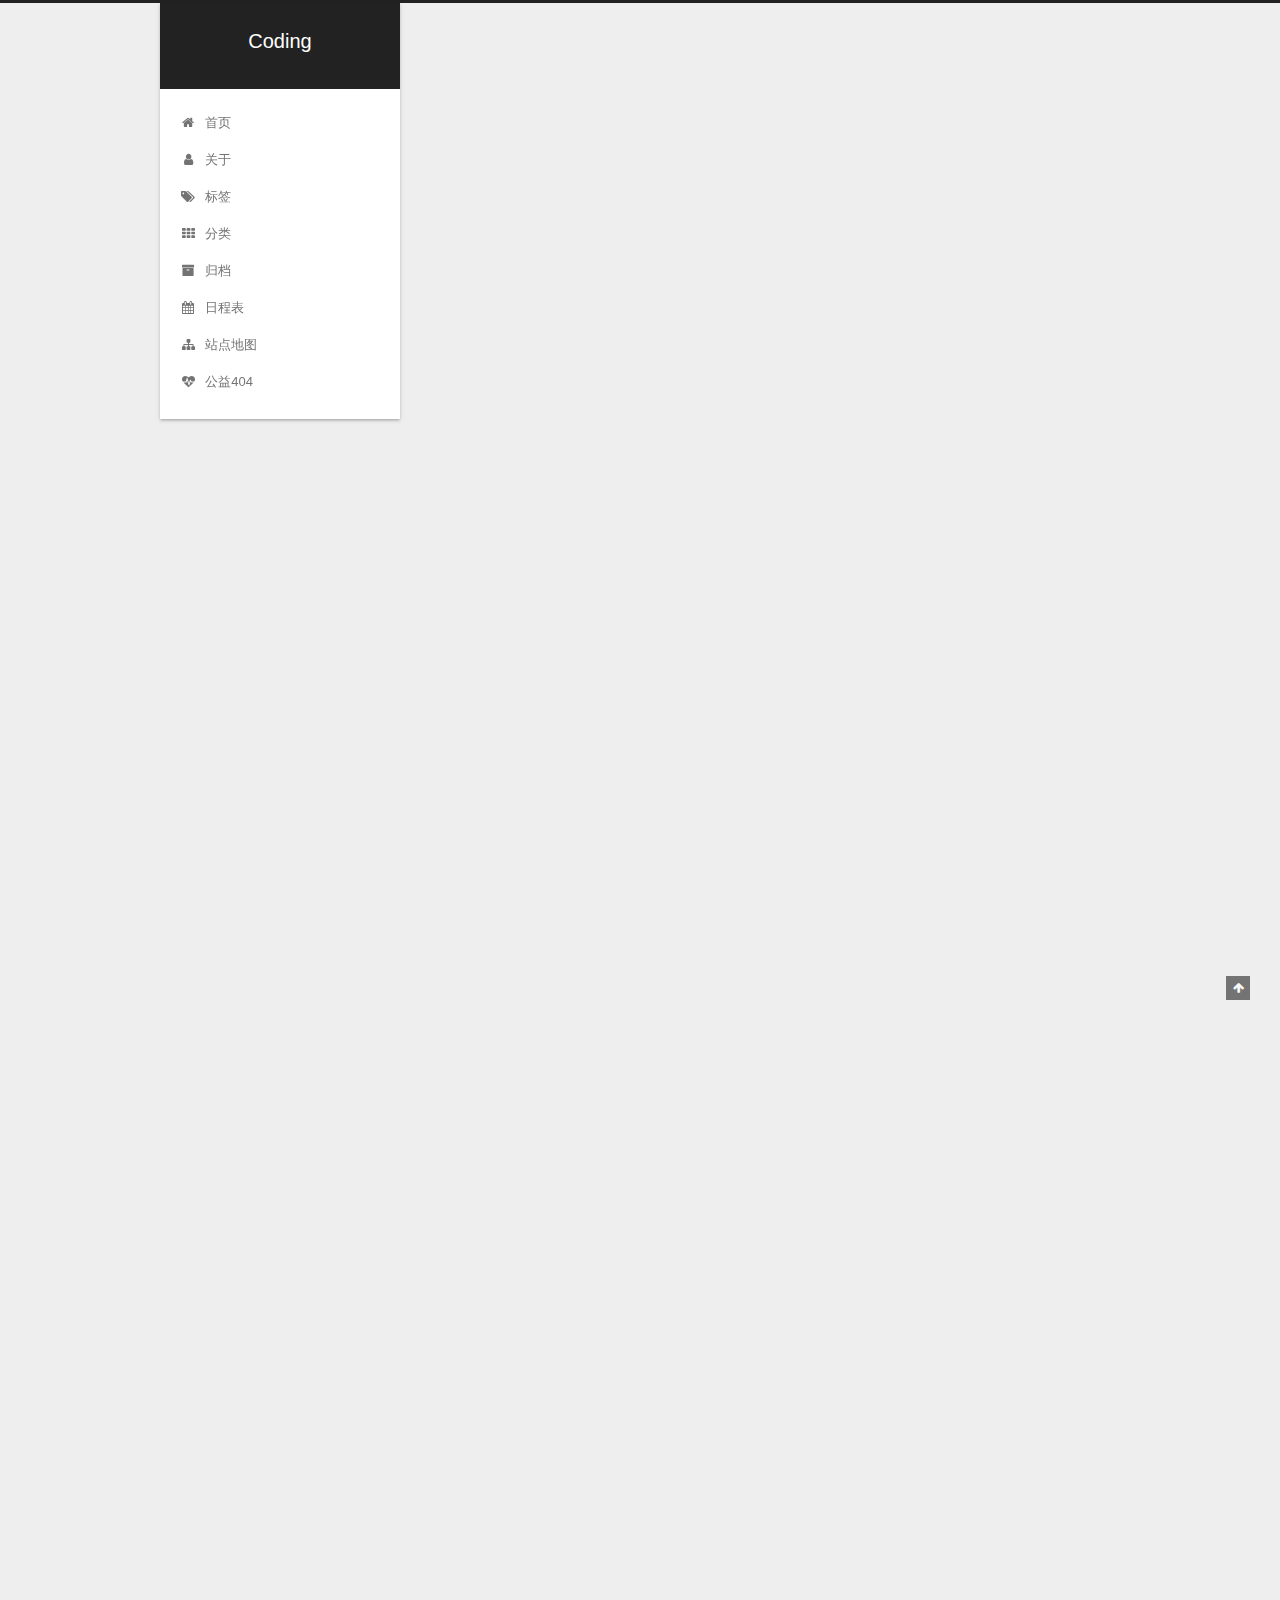
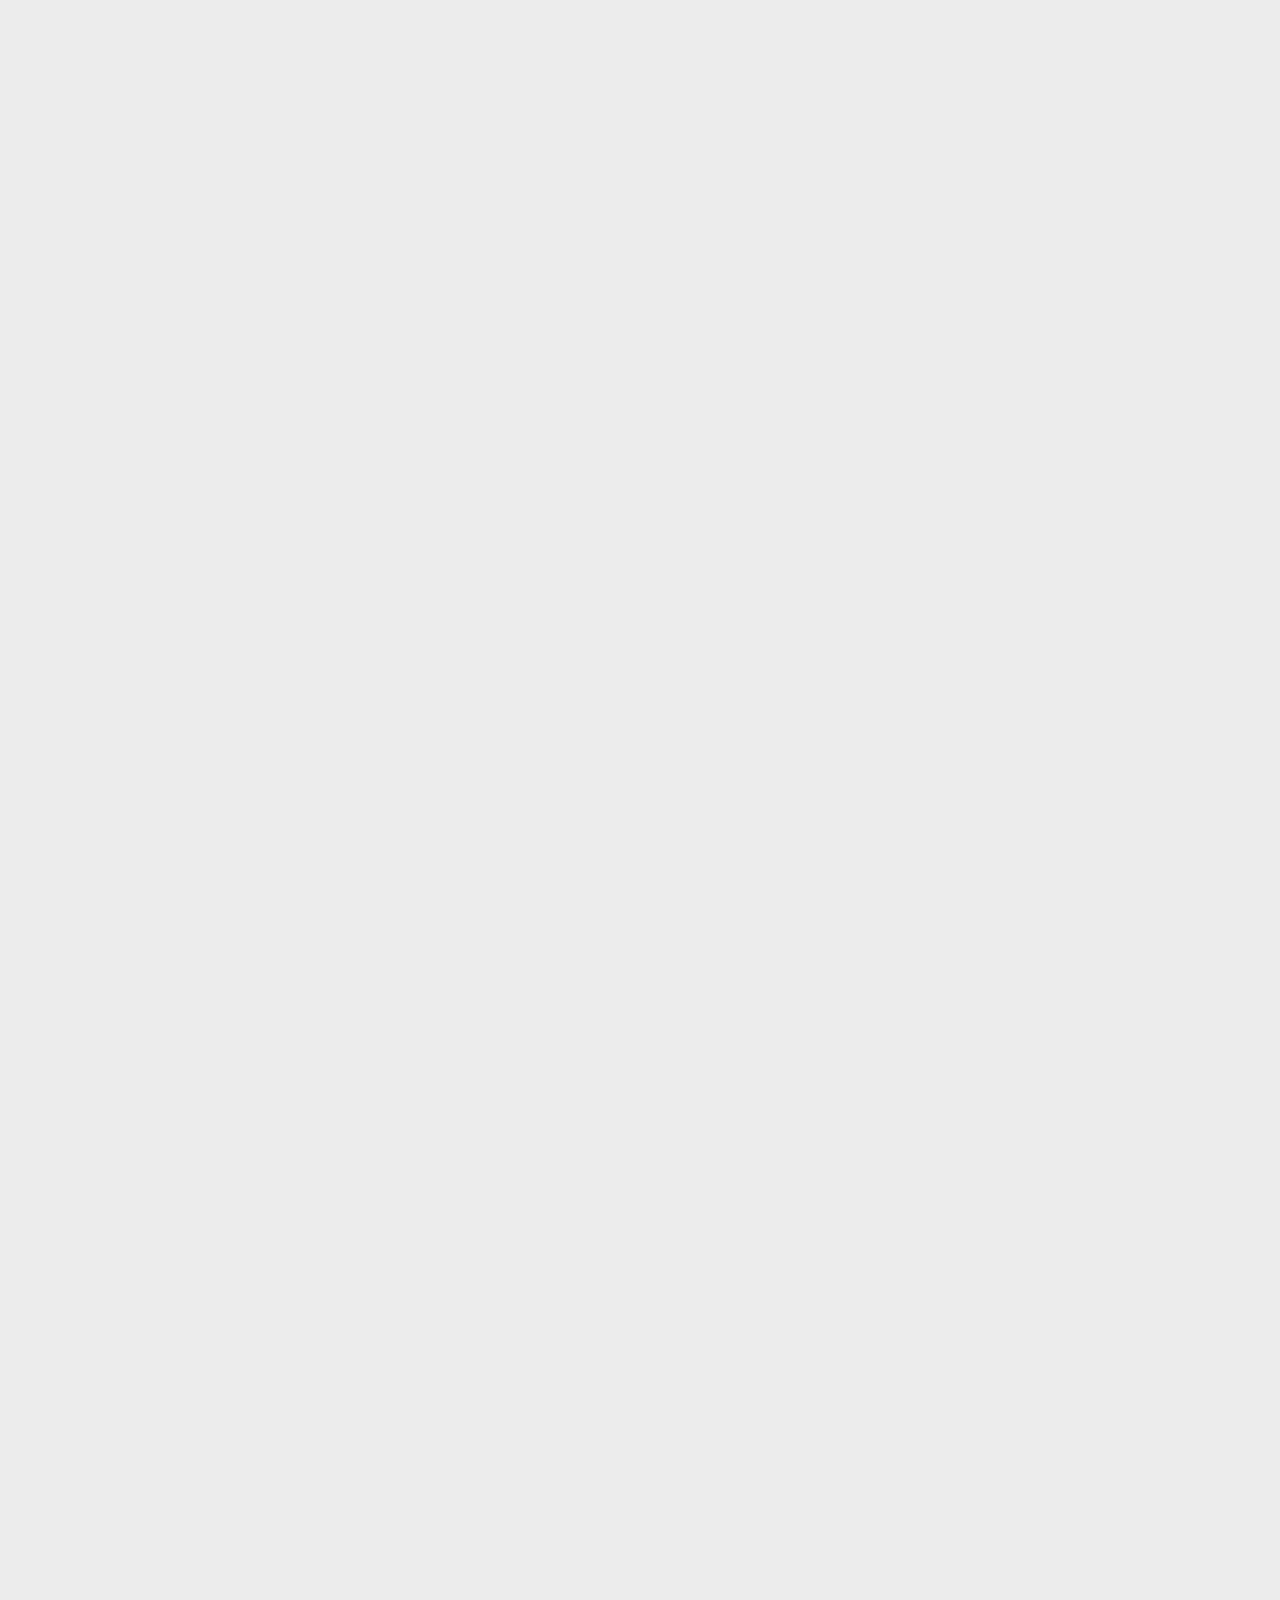
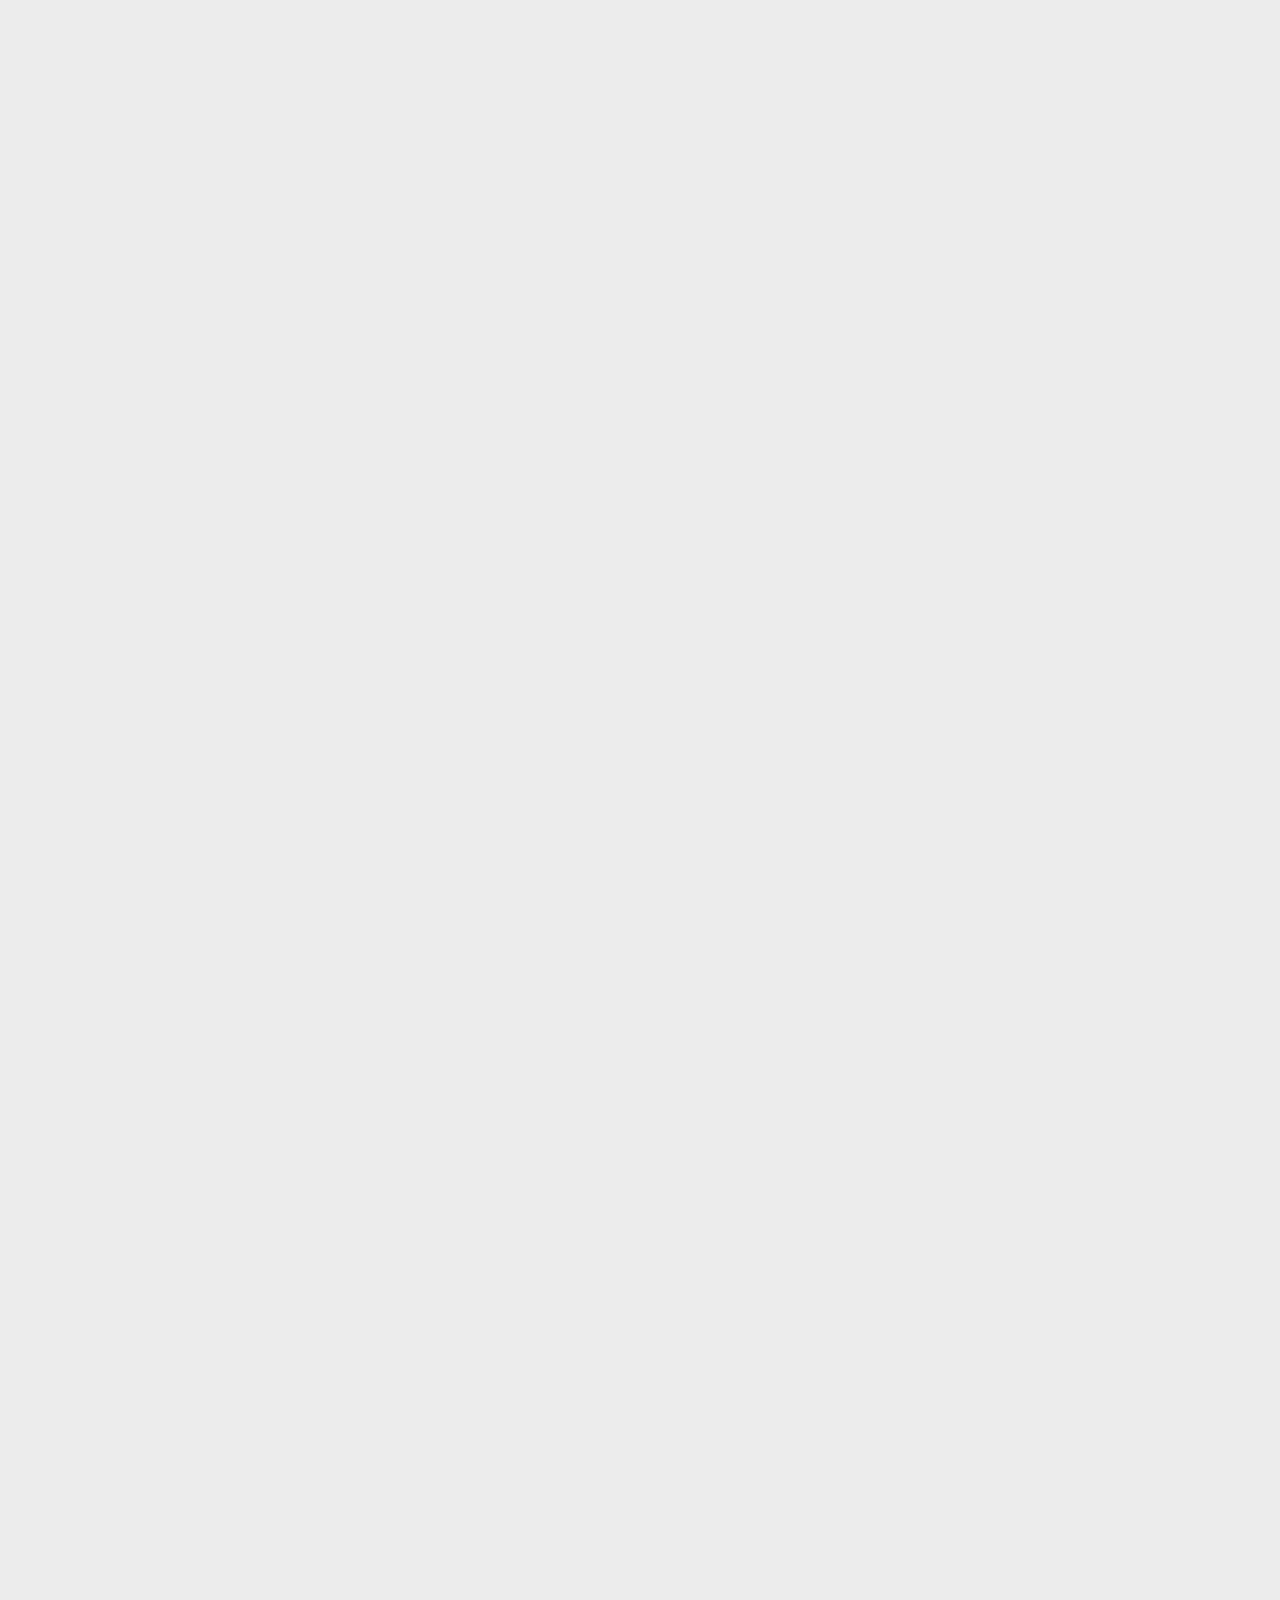
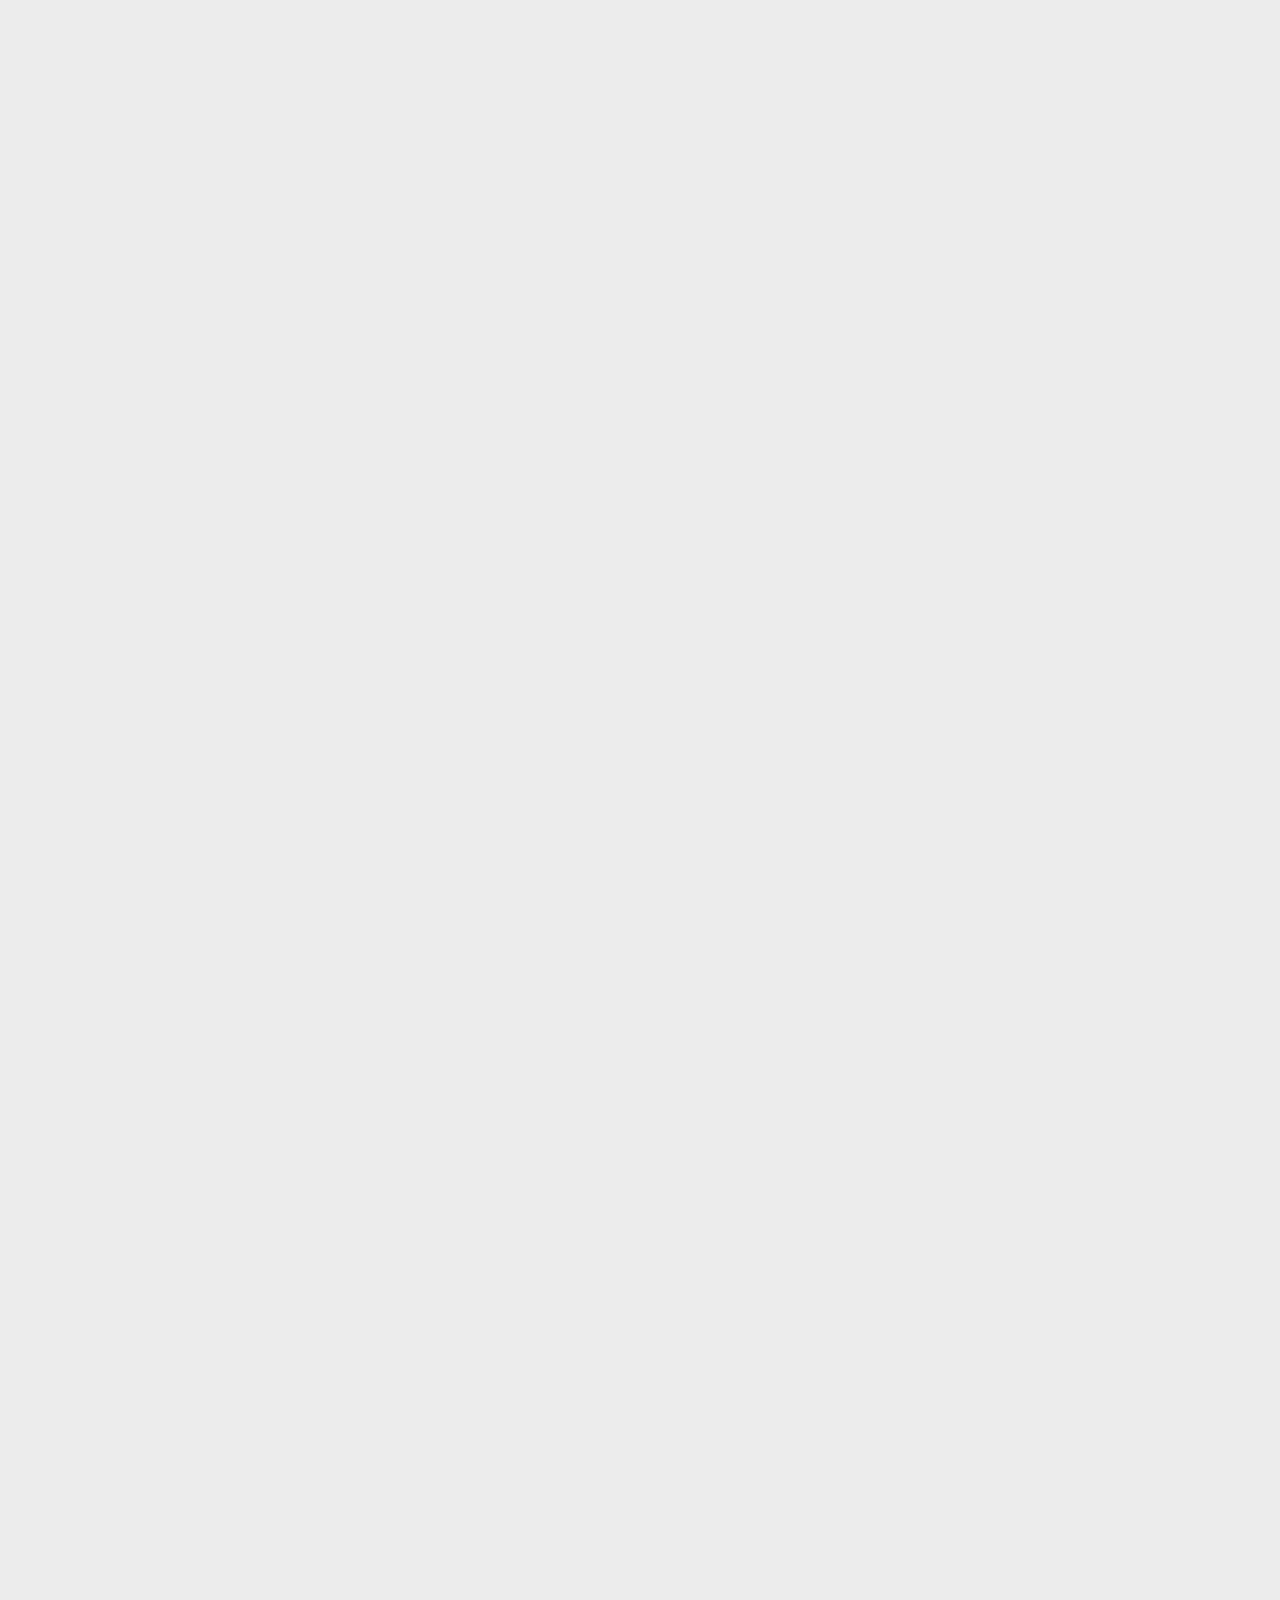
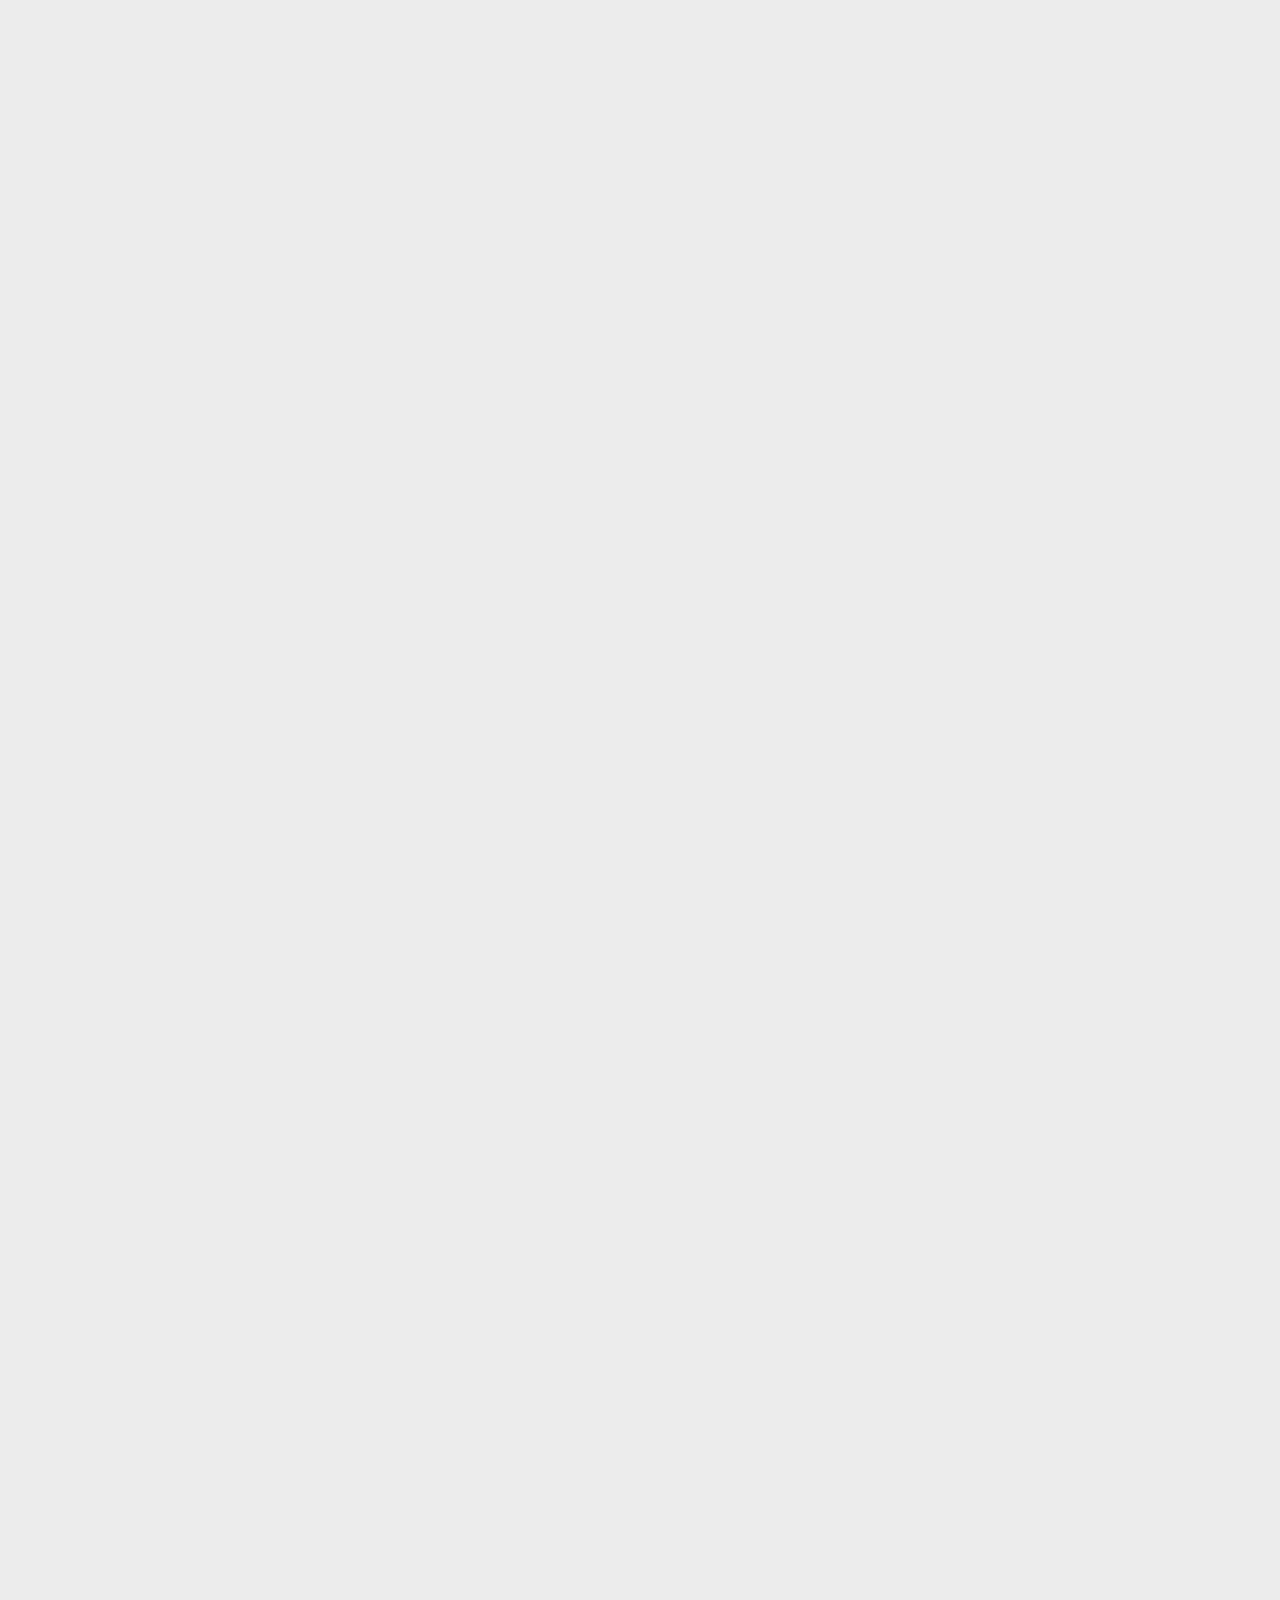
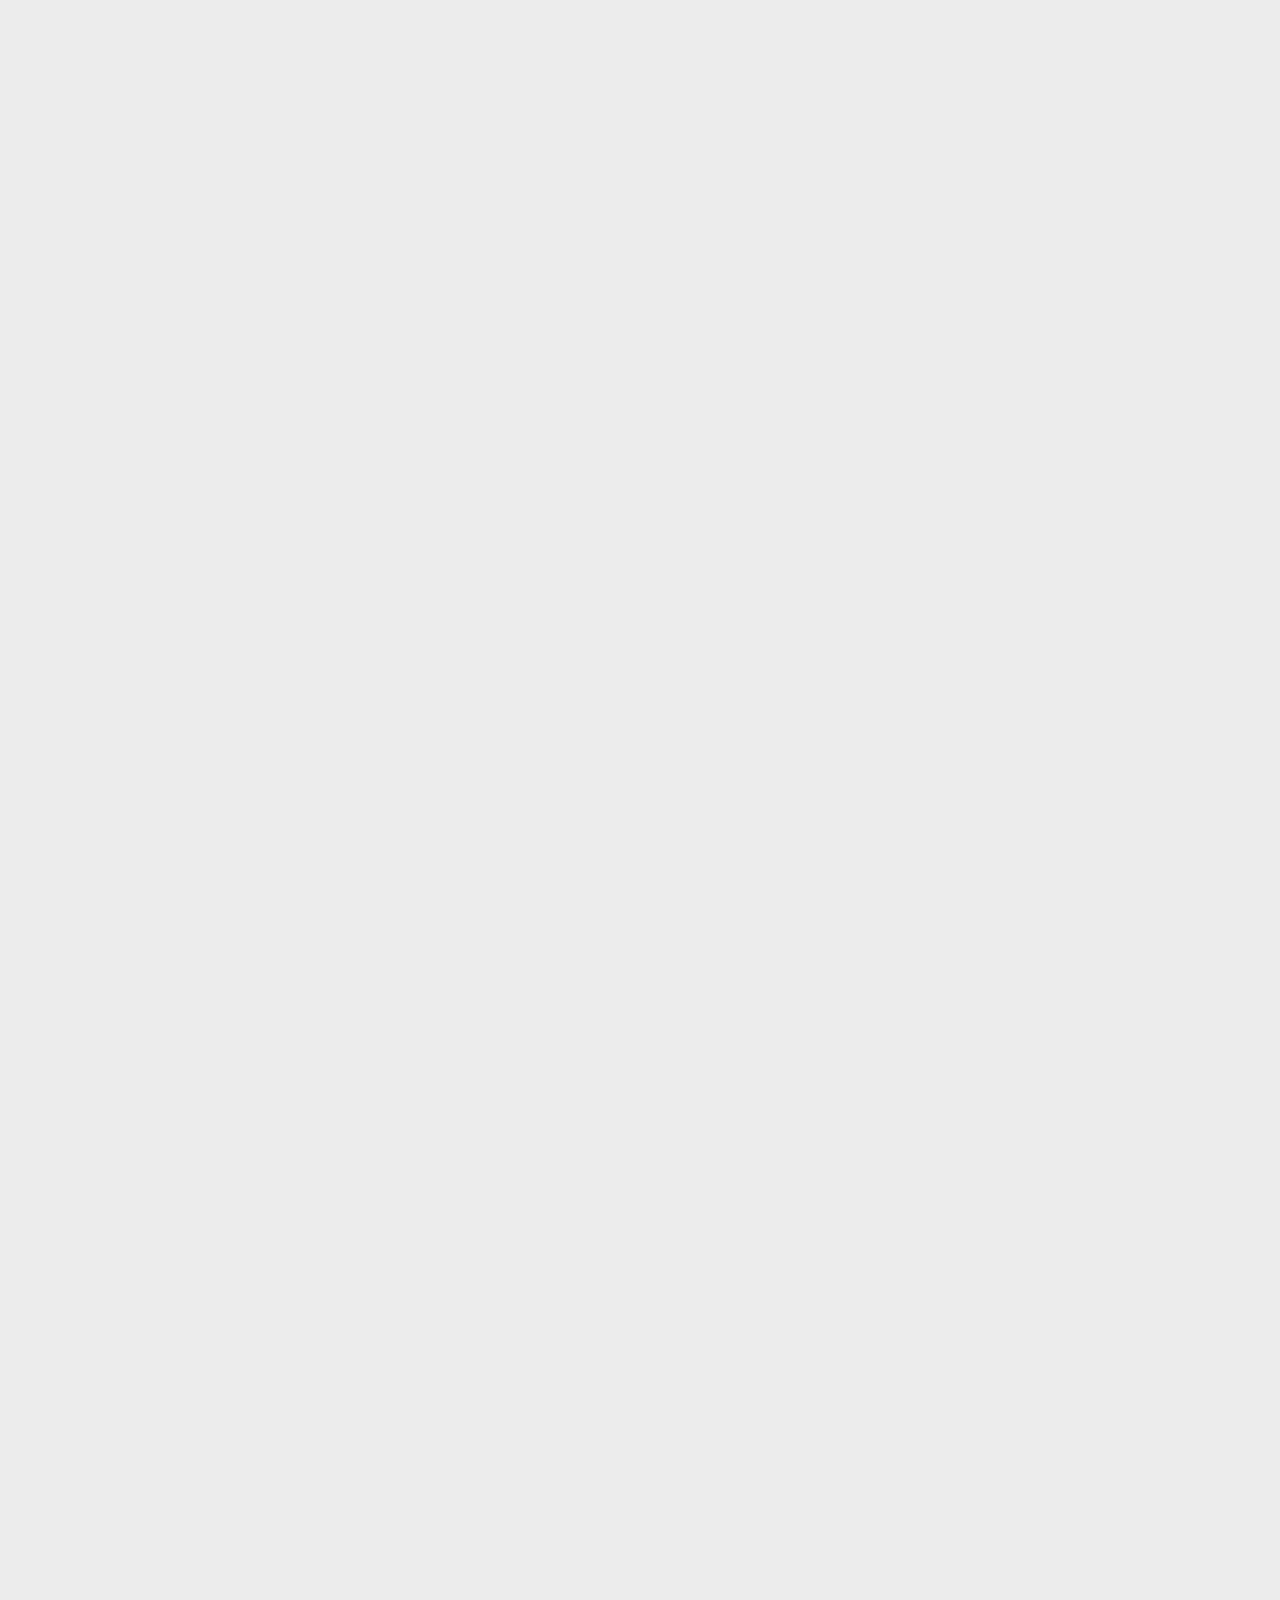
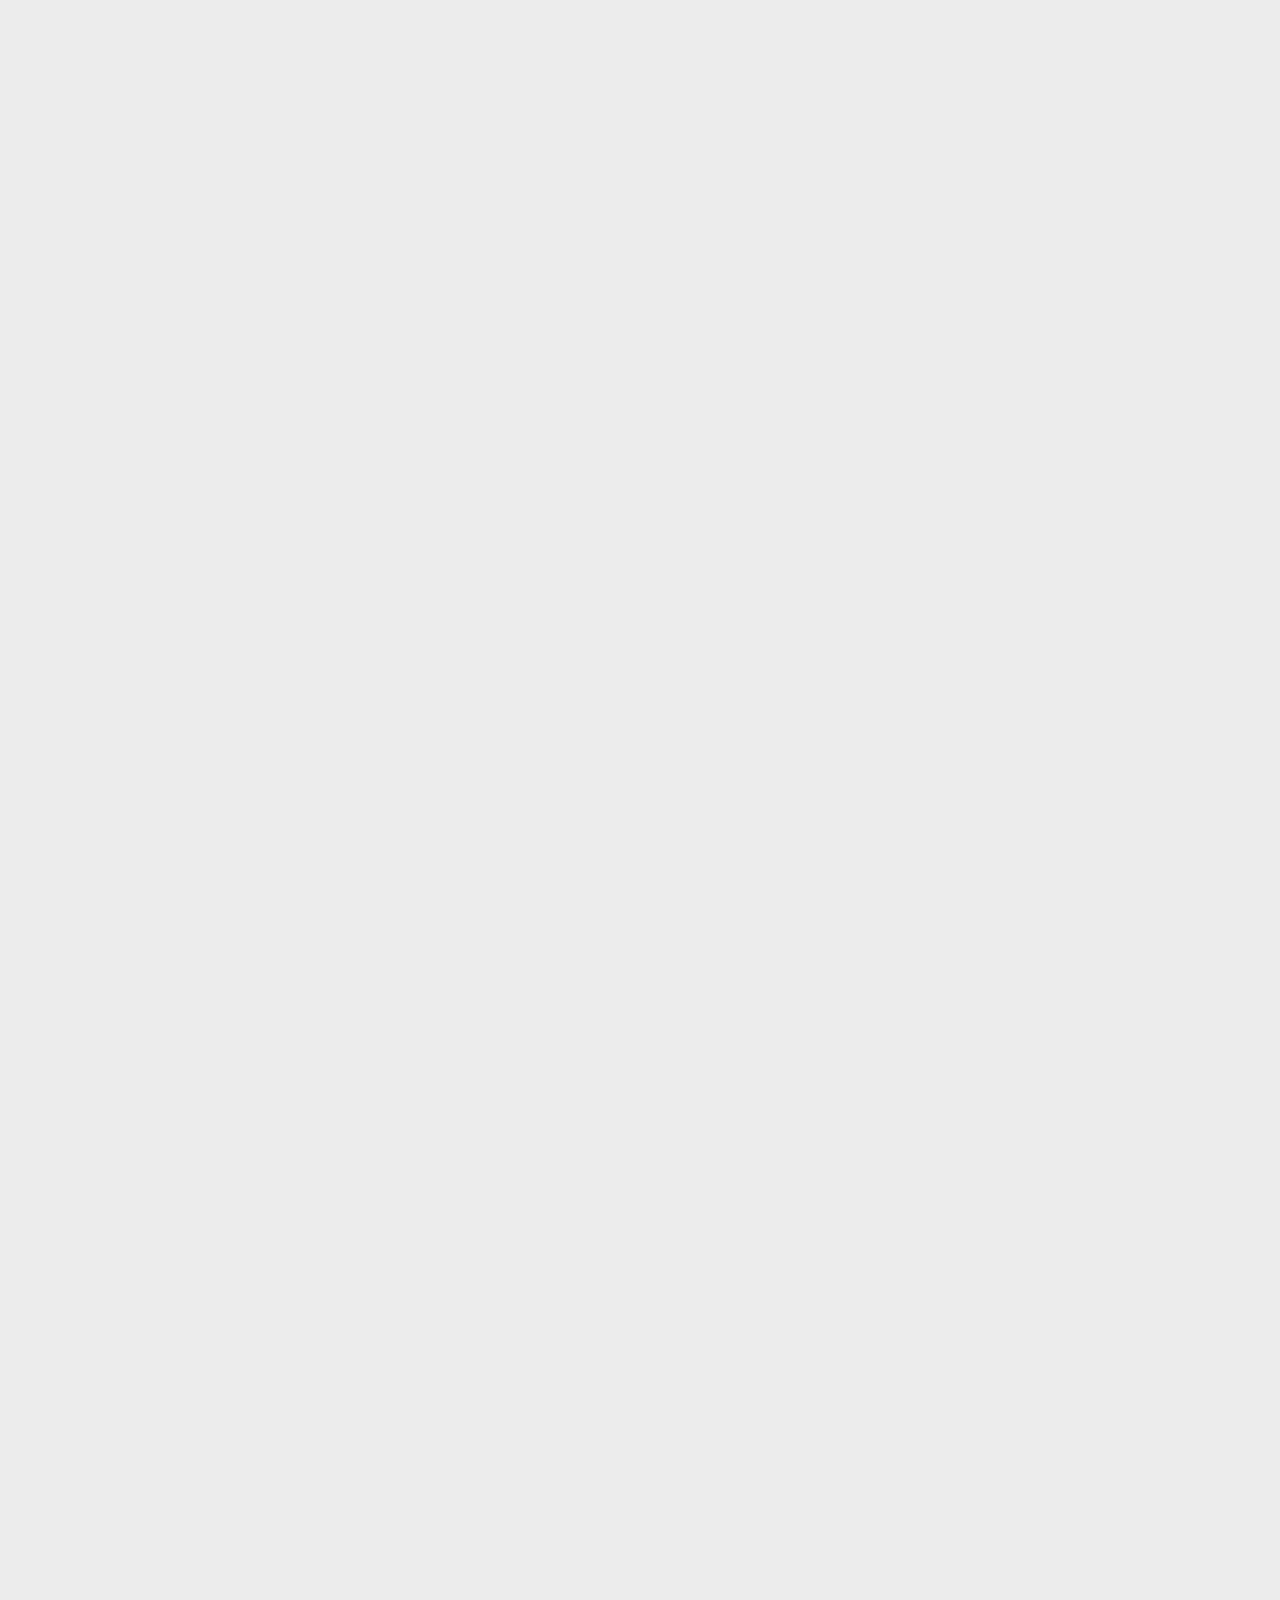
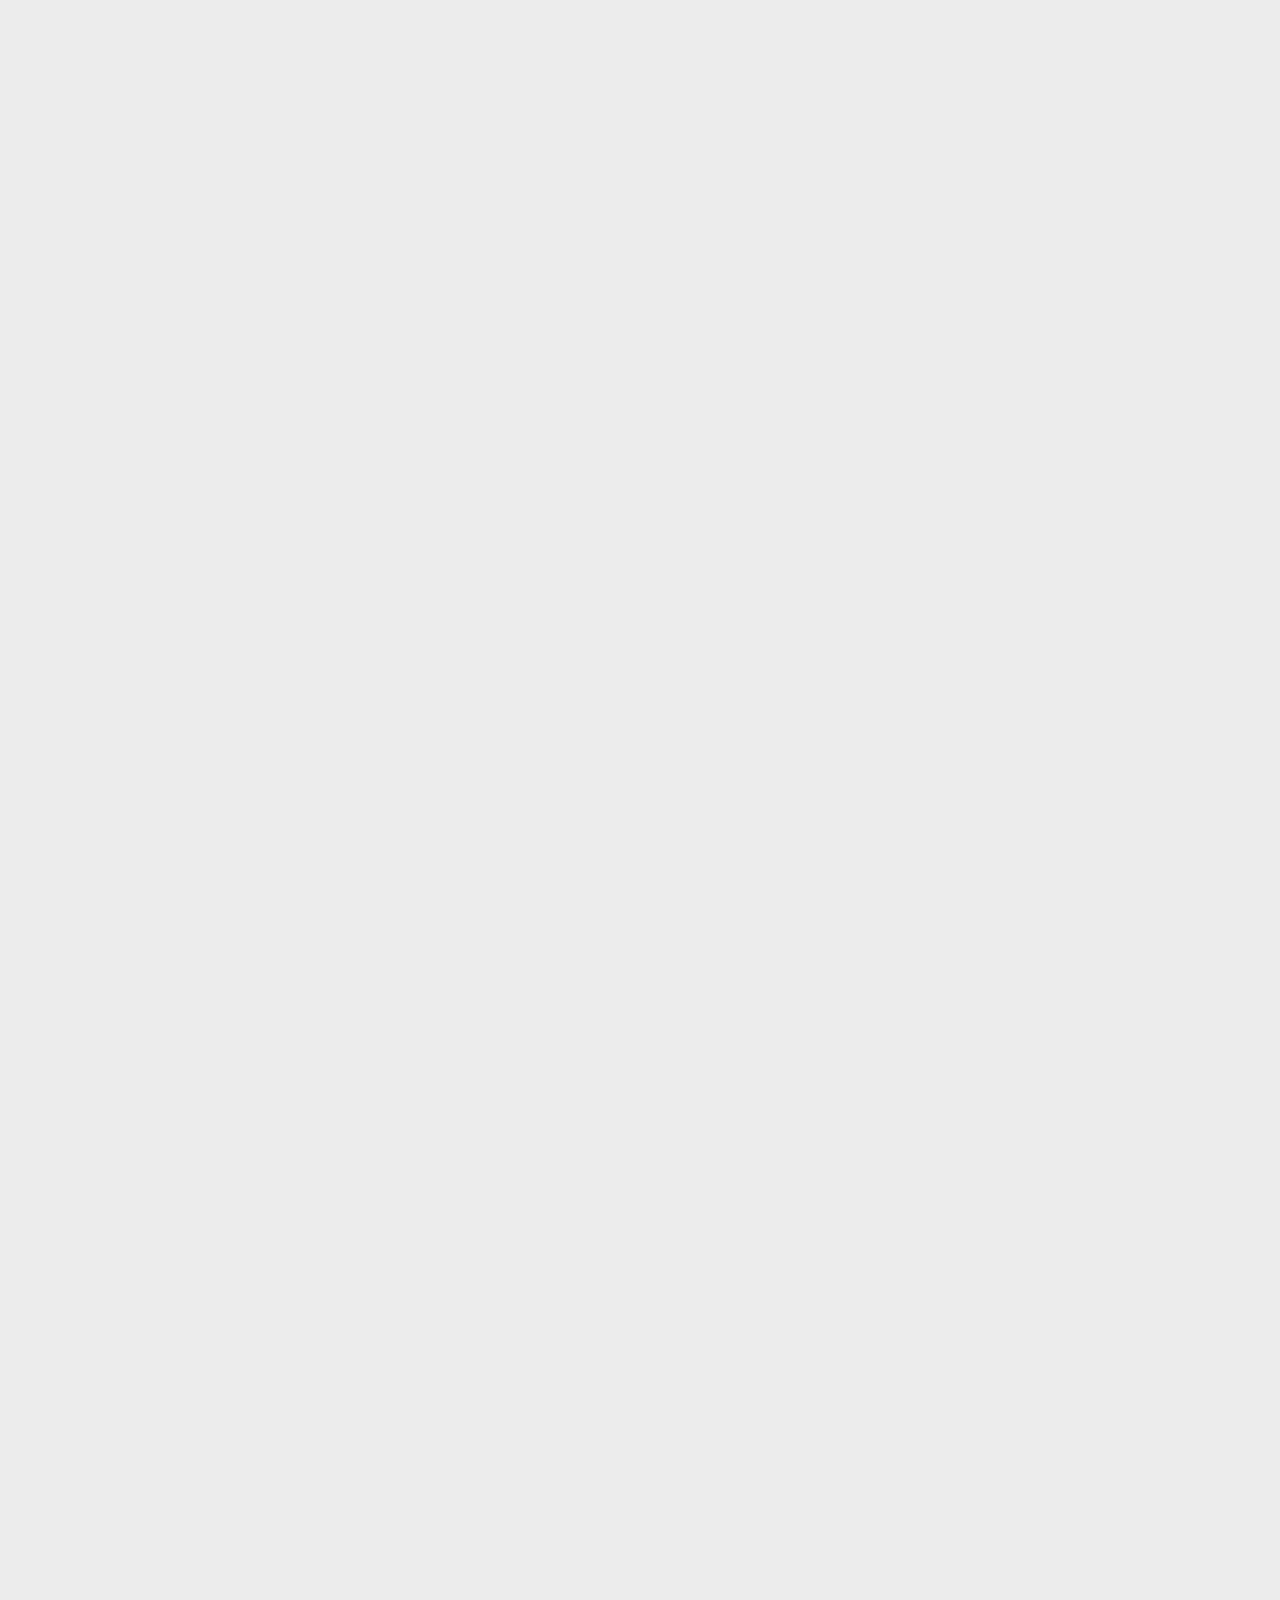
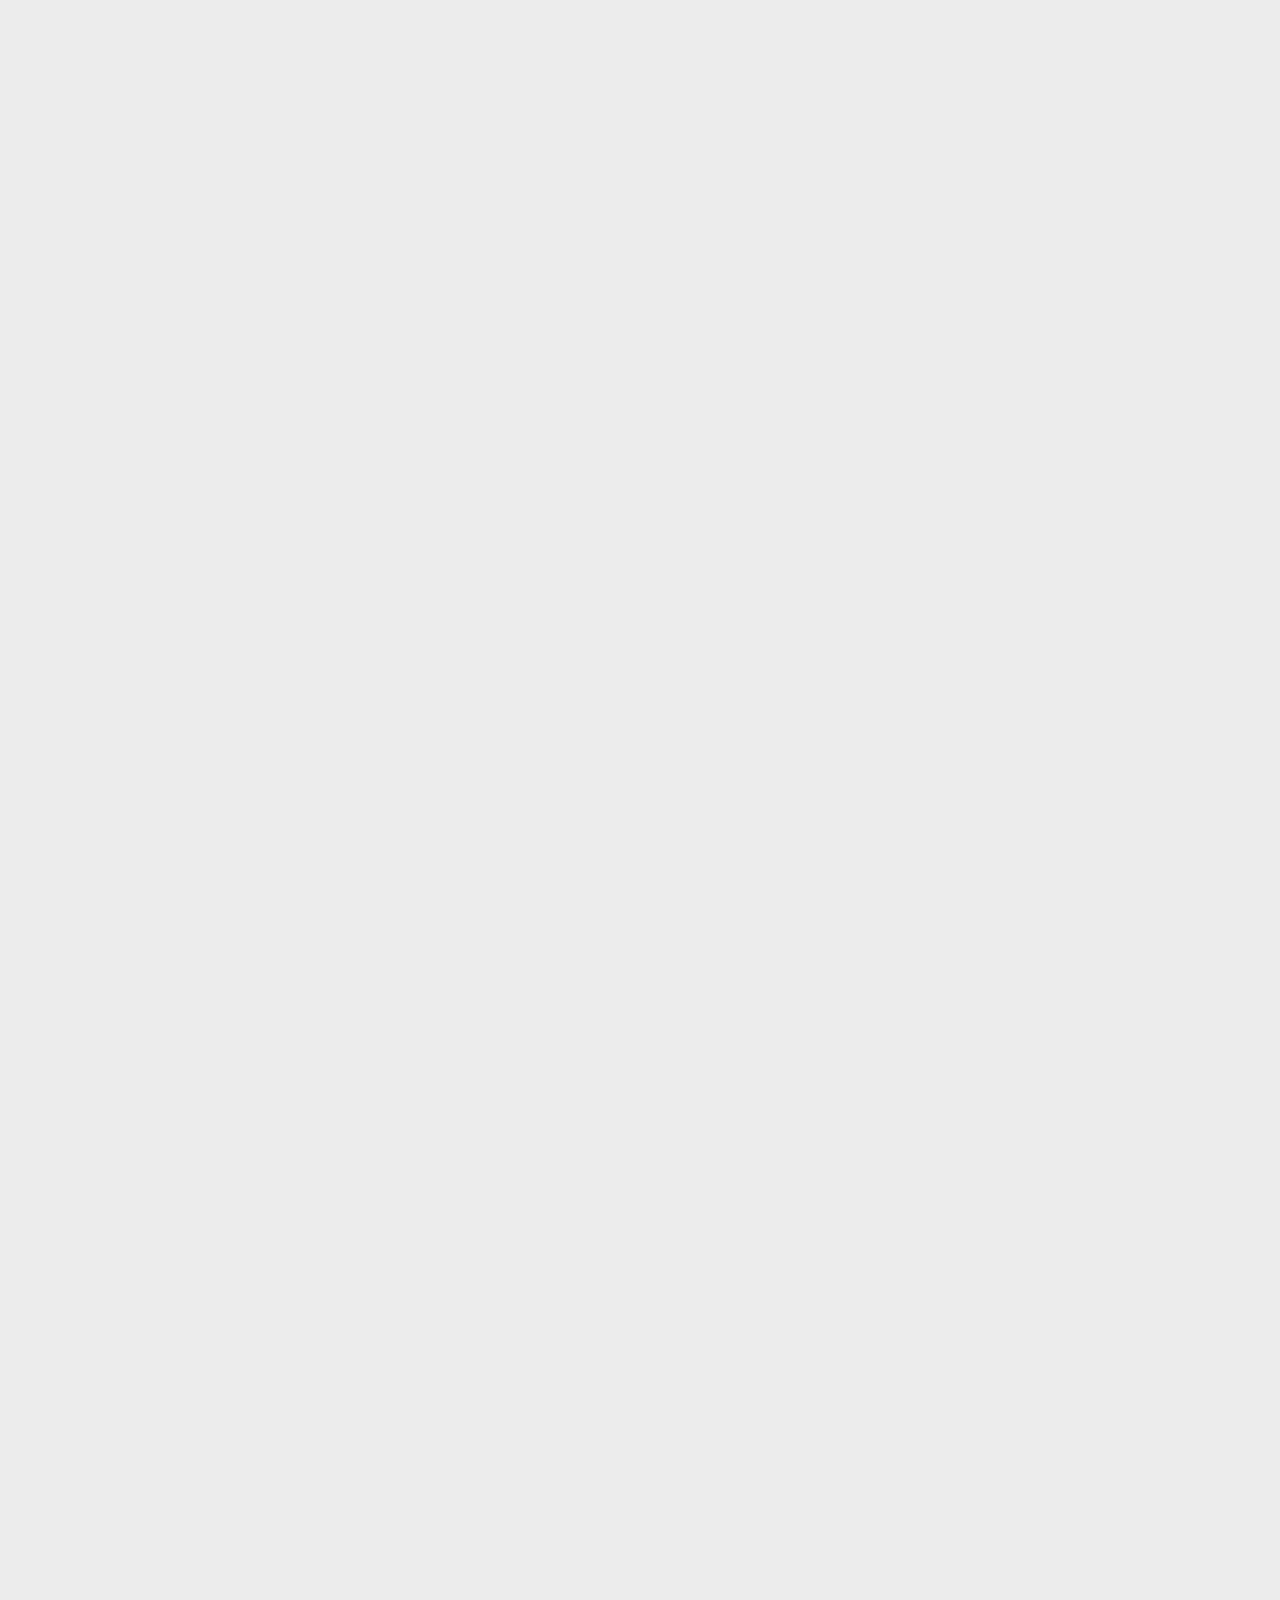
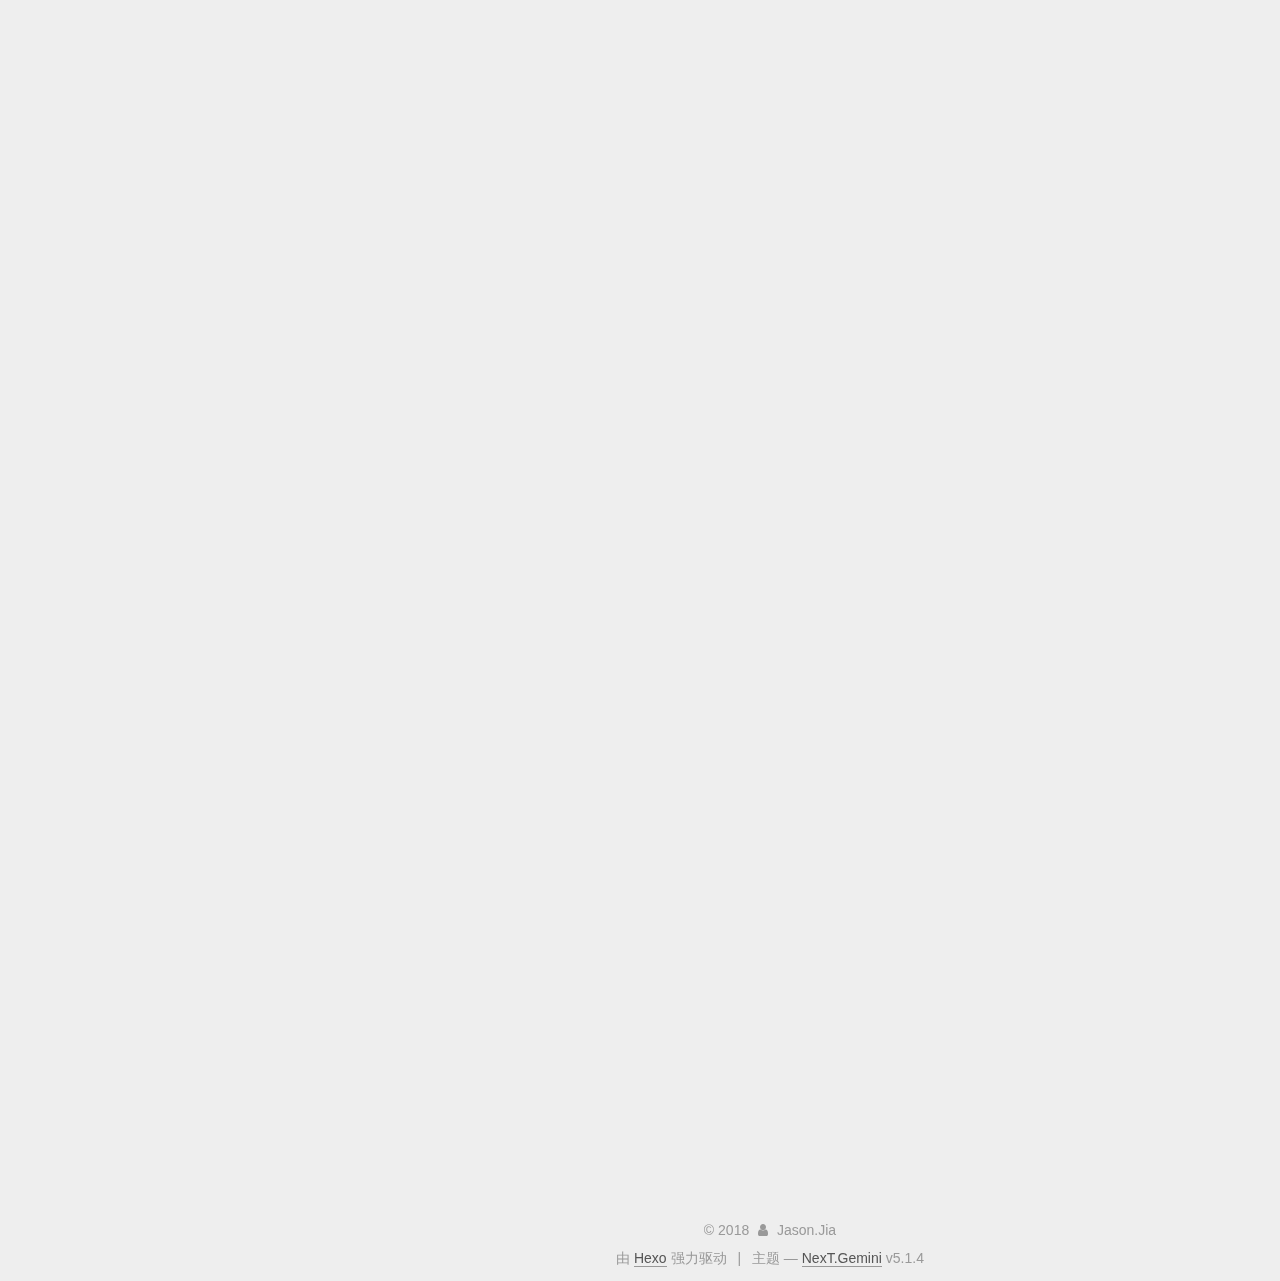
<file: 2018/10/31/Spring-boot-jwt-shiro/index.html>
<!DOCTYPE html>



  


<html class="theme-next gemini use-motion" lang="zh-Hans">
<head>
  <meta charset="UTF-8"/>
<meta http-equiv="X-UA-Compatible" content="IE=edge" />
<meta name="viewport" content="width=device-width, initial-scale=1, maximum-scale=1"/>
<meta name="theme-color" content="#222">









<meta http-equiv="Cache-Control" content="no-transform" />
<meta http-equiv="Cache-Control" content="no-siteapp" />
















  
  
  <link href="/lib/fancybox/source/jquery.fancybox.css?v=2.1.5" rel="stylesheet" type="text/css" />







<link href="/lib/font-awesome/css/font-awesome.min.css?v=4.6.2" rel="stylesheet" type="text/css" />

<link href="/css/main.css?v=5.1.4" rel="stylesheet" type="text/css" />


  <link rel="apple-touch-icon" sizes="180x180" href="/images/apple-touch-icon-next.png?v=5.1.4">


  <link rel="icon" type="image/png" sizes="32x32" href="/images/favicon-32x32-next.png?v=5.1.4">


  <link rel="icon" type="image/png" sizes="16x16" href="/images/favicon-16x16-next.png?v=5.1.4">


  <link rel="mask-icon" href="/images/logo.svg?v=5.1.4" color="#222">





  <meta name="keywords" content="java," />










<meta name="description" content="Shiro+JWT+Spring Boot Restful简易教程特性* 完全使用了Shiro的注解配置，保持高度的灵活性。 * 放弃Cookie,Session,使用JWT进行鉴权，完全实现无状态鉴权。 * JWT密钥支持过期时间。 * 对跨域提供支持 准备工作在开始本教程之前，请保证已经熟悉以下几点。 * Spring Boot 基本语法，至少要懂得Controller、RestControl">
<meta name="keywords" content="java">
<meta property="og:type" content="article">
<meta property="og:title" content="Spring boot jwt shiro">
<meta property="og:url" content="http://yoursite.com/2018/10/31/Spring-boot-jwt-shiro/index.html">
<meta property="og:site_name" content="Coding">
<meta property="og:description" content="Shiro+JWT+Spring Boot Restful简易教程特性* 完全使用了Shiro的注解配置，保持高度的灵活性。 * 放弃Cookie,Session,使用JWT进行鉴权，完全实现无状态鉴权。 * JWT密钥支持过期时间。 * 对跨域提供支持 准备工作在开始本教程之前，请保证已经熟悉以下几点。 * Spring Boot 基本语法，至少要懂得Controller、RestControl">
<meta property="og:locale" content="zh-Hans">
<meta property="og:updated_time" content="2018-11-07T03:17:03.001Z">
<meta name="twitter:card" content="summary">
<meta name="twitter:title" content="Spring boot jwt shiro">
<meta name="twitter:description" content="Shiro+JWT+Spring Boot Restful简易教程特性* 完全使用了Shiro的注解配置，保持高度的灵活性。 * 放弃Cookie,Session,使用JWT进行鉴权，完全实现无状态鉴权。 * JWT密钥支持过期时间。 * 对跨域提供支持 准备工作在开始本教程之前，请保证已经熟悉以下几点。 * Spring Boot 基本语法，至少要懂得Controller、RestControl">



<script type="text/javascript" id="hexo.configurations">
  var NexT = window.NexT || {};
  var CONFIG = {
    root: '/',
    scheme: 'Gemini',
    version: '5.1.4',
    sidebar: {"position":"left","display":"post","offset":12,"b2t":false,"scrollpercent":false,"onmobile":false},
    fancybox: true,
    tabs: true,
    motion: {"enable":true,"async":false,"transition":{"post_block":"fadeIn","post_header":"slideDownIn","post_body":"slideDownIn","coll_header":"slideLeftIn","sidebar":"slideUpIn"}},
    duoshuo: {
      userId: '0',
      author: '博主'
    },
    algolia: {
      applicationID: '',
      apiKey: '',
      indexName: '',
      hits: {"per_page":10},
      labels: {"input_placeholder":"Search for Posts","hits_empty":"We didn't find any results for the search: ${query}","hits_stats":"${hits} results found in ${time} ms"}
    }
  };
</script>



  <link rel="canonical" href="http://yoursite.com/2018/10/31/Spring-boot-jwt-shiro/"/>





  <title>Spring boot jwt shiro | Coding</title>
  








</head>

<body itemscope itemtype="http://schema.org/WebPage" lang="zh-Hans">

  
  
    
  

  <div class="container sidebar-position-left page-post-detail">
    <div class="headband"></div>

    <header id="header" class="header" itemscope itemtype="http://schema.org/WPHeader">
      <div class="header-inner"><div class="site-brand-wrapper">
  <div class="site-meta ">
    

    <div class="custom-logo-site-title">
      <a href="/"  class="brand" rel="start">
        <span class="logo-line-before"><i></i></span>
        <span class="site-title">Coding</span>
        <span class="logo-line-after"><i></i></span>
      </a>
    </div>
      
        <p class="site-subtitle"></p>
      
  </div>

  <div class="site-nav-toggle">
    <button>
      <span class="btn-bar"></span>
      <span class="btn-bar"></span>
      <span class="btn-bar"></span>
    </button>
  </div>
</div>

<nav class="site-nav">
  

  
    <ul id="menu" class="menu">
      
        
        <li class="menu-item menu-item-home">
          <a href="/" rel="section">
            
              <i class="menu-item-icon fa fa-fw fa-home"></i> <br />
            
            首页
          </a>
        </li>
      
        
        <li class="menu-item menu-item-about">
          <a href="/about/" rel="section">
            
              <i class="menu-item-icon fa fa-fw fa-user"></i> <br />
            
            关于
          </a>
        </li>
      
        
        <li class="menu-item menu-item-tags">
          <a href="/tags/" rel="section">
            
              <i class="menu-item-icon fa fa-fw fa-tags"></i> <br />
            
            标签
          </a>
        </li>
      
        
        <li class="menu-item menu-item-categories">
          <a href="/categories/" rel="section">
            
              <i class="menu-item-icon fa fa-fw fa-th"></i> <br />
            
            分类
          </a>
        </li>
      
        
        <li class="menu-item menu-item-archives">
          <a href="/archives/" rel="section">
            
              <i class="menu-item-icon fa fa-fw fa-archive"></i> <br />
            
            归档
          </a>
        </li>
      
        
        <li class="menu-item menu-item-schedule">
          <a href="/schedule/" rel="section">
            
              <i class="menu-item-icon fa fa-fw fa-calendar"></i> <br />
            
            日程表
          </a>
        </li>
      
        
        <li class="menu-item menu-item-sitemap">
          <a href="/sitemap.xml" rel="section">
            
              <i class="menu-item-icon fa fa-fw fa-sitemap"></i> <br />
            
            站点地图
          </a>
        </li>
      
        
        <li class="menu-item menu-item-commonweal">
          <a href="/404/" rel="section">
            
              <i class="menu-item-icon fa fa-fw fa-heartbeat"></i> <br />
            
            公益404
          </a>
        </li>
      

      
    </ul>
  

  
</nav>



 </div>
    </header>

    <main id="main" class="main">
      <div class="main-inner">
        <div class="content-wrap">
          <div id="content" class="content">
            

  <div id="posts" class="posts-expand">
    

  

  
  
  

  <article class="post post-type-normal" itemscope itemtype="http://schema.org/Article">
  
  
  
  <div class="post-block">
    <link itemprop="mainEntityOfPage" href="http://yoursite.com/2018/10/31/Spring-boot-jwt-shiro/">

    <span hidden itemprop="author" itemscope itemtype="http://schema.org/Person">
      <meta itemprop="name" content="Jason.Jia">
      <meta itemprop="description" content="">
      <meta itemprop="image" content="/images/avatar.gif">
    </span>

    <span hidden itemprop="publisher" itemscope itemtype="http://schema.org/Organization">
      <meta itemprop="name" content="Coding">
    </span>

    
      <header class="post-header">

        
        
          <h1 class="post-title" itemprop="name headline">Spring boot jwt shiro</h1>
        

        <div class="post-meta">
          <span class="post-time">
            
              <span class="post-meta-item-icon">
                <i class="fa fa-calendar-o"></i>
              </span>
              
                <span class="post-meta-item-text">发表于</span>
              
              <time title="创建于" itemprop="dateCreated datePublished" datetime="2018-10-31T07:31:30+00:00">
                2018-10-31
              </time>
            

            

            
          </span>

          
            <span class="post-category" >
            
              <span class="post-meta-divider">|</span>
            
              <span class="post-meta-item-icon">
                <i class="fa fa-folder-o"></i>
              </span>
              
                <span class="post-meta-item-text">分类于</span>
              
              
                <span itemprop="about" itemscope itemtype="http://schema.org/Thing">
                  <a href="/categories/java/" itemprop="url" rel="index">
                    <span itemprop="name">java</span>
                  </a>
                </span>

                
                
              
            </span>
          

          
            
          

          
          

          

          

          

        </div>
      </header>
    

    
    
    
    <div class="post-body" itemprop="articleBody">

      
      

      
        <h1 id="Shiro-JWT-Spring-Boot-Restful简易教程"><a href="#Shiro-JWT-Spring-Boot-Restful简易教程" class="headerlink" title="Shiro+JWT+Spring Boot Restful简易教程"></a>Shiro+JWT+Spring Boot Restful简易教程</h1><h2 id="特性"><a href="#特性" class="headerlink" title="特性"></a>特性</h2><pre><code>* 完全使用了Shiro的注解配置，保持高度的灵活性。
* 放弃Cookie,Session,使用JWT进行鉴权，完全实现无状态鉴权。
* JWT密钥支持过期时间。
* 对跨域提供支持
</code></pre><h2 id="准备工作"><a href="#准备工作" class="headerlink" title="准备工作"></a>准备工作</h2><p>在开始本教程之前，请保证已经熟悉以下几点。</p>
<pre><code>* Spring Boot 基本语法，至少要懂得Controller、RestController、Autowired等这些基本注释。其实看看官方的Getting-Start教程就差不多了。
*   JWT （Json Web Token）的基本概念，并且会简单操作JWT的 JAVA SDK。
*   Shiro的基本操作，看下官方的 10 Minute Tutorial 即可。
*   模拟HTTP请求工具，我使用的是PostMan。
</code></pre><p>简要的说明下我们为什么要用JWT，因为我们要实现完全的前后端分离，所以不可能使用session，cookie的方式进行鉴权，所以JWT就被派上了用场，你可以通过一个加密密钥来进行前后端的鉴权。</p>
<h2 id="程序逻辑"><a href="#程序逻辑" class="headerlink" title="程序逻辑"></a>程序逻辑</h2><ol>
<li>我们POST用户名与密码到/login进行登入，如果成功返回一个加密token，失败的话直接返回401错误。</li>
<li>之后用户访问每一个需要权限的网址请求必须在header中添加Authorization字段，例如Authorization: token，token为密钥。</li>
<li>后台会进行token的校验，如果有误会直接返回401。</li>
</ol>
<h2 id="Token加密说明"><a href="#Token加密说明" class="headerlink" title="Token加密说明"></a>Token加密说明</h2><ul>
<li>携带了username信息在token中。</li>
<li>设定了过期时间。</li>
<li>使用用户登入密码对token进行加密。</li>
</ul>
<h2 id="Token校验流程"><a href="#Token校验流程" class="headerlink" title="Token校验流程"></a>Token校验流程</h2><ol>
<li>获得token中携带的username信息。</li>
<li>进入数据库搜索这个用户，得到他的密码。</li>
<li>使用用户的密码来检验token是否正确。</li>
</ol>
<a id="more"></a>
<h2 id="准备Maven文件"><a href="#准备Maven文件" class="headerlink" title="准备Maven文件"></a>准备Maven文件</h2><p>新建一个Maven工程，添加相关的dependencies。</p>
<figure class="highlight xml"><table><tr><td class="gutter"><pre><span class="line">1</span><br><span class="line">2</span><br><span class="line">3</span><br><span class="line">4</span><br><span class="line">5</span><br><span class="line">6</span><br><span class="line">7</span><br><span class="line">8</span><br><span class="line">9</span><br><span class="line">10</span><br><span class="line">11</span><br><span class="line">12</span><br><span class="line">13</span><br><span class="line">14</span><br><span class="line">15</span><br><span class="line">16</span><br><span class="line">17</span><br><span class="line">18</span><br><span class="line">19</span><br><span class="line">20</span><br><span class="line">21</span><br><span class="line">22</span><br><span class="line">23</span><br><span class="line">24</span><br><span class="line">25</span><br><span class="line">26</span><br><span class="line">27</span><br><span class="line">28</span><br><span class="line">29</span><br><span class="line">30</span><br><span class="line">31</span><br><span class="line">32</span><br><span class="line">33</span><br><span class="line">34</span><br><span class="line">35</span><br><span class="line">36</span><br><span class="line">37</span><br><span class="line">38</span><br><span class="line">39</span><br><span class="line">40</span><br><span class="line">41</span><br><span class="line">42</span><br><span class="line">43</span><br><span class="line">44</span><br><span class="line">45</span><br><span class="line">46</span><br><span class="line">47</span><br><span class="line">48</span><br><span class="line">49</span><br><span class="line">50</span><br><span class="line">51</span><br><span class="line">52</span><br><span class="line">53</span><br><span class="line">54</span><br><span class="line">55</span><br><span class="line">56</span><br><span class="line">57</span><br></pre></td><td class="code"><pre><span class="line">	<span class="meta">&lt;?xml version="1.0" encoding="UTF-8"?&gt;</span></span><br><span class="line"><span class="tag">&lt;<span class="name">project</span> <span class="attr">xmlns</span>=<span class="string">"http://maven.apache.org/POM/4.0.0"</span></span></span><br><span class="line"><span class="tag">         <span class="attr">xmlns:xsi</span>=<span class="string">"http://www.w3.org/2001/XMLSchema-instance"</span></span></span><br><span class="line"><span class="tag">         <span class="attr">xsi:schemaLocation</span>=<span class="string">"http://maven.apache.org/POM/4.0.0 http://maven.apache.org/xsd/maven-4.0.0.xsd"</span>&gt;</span></span><br><span class="line">    <span class="tag">&lt;<span class="name">modelVersion</span>&gt;</span>4.0.0<span class="tag">&lt;/<span class="name">modelVersion</span>&gt;</span></span><br><span class="line"></span><br><span class="line">    <span class="tag">&lt;<span class="name">groupId</span>&gt;</span>org.inlighting<span class="tag">&lt;/<span class="name">groupId</span>&gt;</span></span><br><span class="line">    <span class="tag">&lt;<span class="name">artifactId</span>&gt;</span>shiro-study<span class="tag">&lt;/<span class="name">artifactId</span>&gt;</span></span><br><span class="line">    <span class="tag">&lt;<span class="name">version</span>&gt;</span>1.0-SNAPSHOT<span class="tag">&lt;/<span class="name">version</span>&gt;</span></span><br><span class="line"></span><br><span class="line">    <span class="tag">&lt;<span class="name">dependencies</span>&gt;</span></span><br><span class="line"></span><br><span class="line">        <span class="tag">&lt;<span class="name">dependency</span>&gt;</span></span><br><span class="line">            <span class="tag">&lt;<span class="name">groupId</span>&gt;</span>org.apache.shiro<span class="tag">&lt;/<span class="name">groupId</span>&gt;</span></span><br><span class="line">            <span class="tag">&lt;<span class="name">artifactId</span>&gt;</span>shiro-spring<span class="tag">&lt;/<span class="name">artifactId</span>&gt;</span></span><br><span class="line">            <span class="tag">&lt;<span class="name">version</span>&gt;</span>1.3.2<span class="tag">&lt;/<span class="name">version</span>&gt;</span></span><br><span class="line">        <span class="tag">&lt;/<span class="name">dependency</span>&gt;</span></span><br><span class="line">        <span class="tag">&lt;<span class="name">dependency</span>&gt;</span></span><br><span class="line">            <span class="tag">&lt;<span class="name">groupId</span>&gt;</span>com.auth0<span class="tag">&lt;/<span class="name">groupId</span>&gt;</span></span><br><span class="line">            <span class="tag">&lt;<span class="name">artifactId</span>&gt;</span>java-jwt<span class="tag">&lt;/<span class="name">artifactId</span>&gt;</span></span><br><span class="line">            <span class="tag">&lt;<span class="name">version</span>&gt;</span>3.2.0<span class="tag">&lt;/<span class="name">version</span>&gt;</span></span><br><span class="line">        <span class="tag">&lt;/<span class="name">dependency</span>&gt;</span></span><br><span class="line">        <span class="tag">&lt;<span class="name">dependency</span>&gt;</span></span><br><span class="line">            <span class="tag">&lt;<span class="name">groupId</span>&gt;</span>org.springframework.boot<span class="tag">&lt;/<span class="name">groupId</span>&gt;</span></span><br><span class="line">            <span class="tag">&lt;<span class="name">artifactId</span>&gt;</span>spring-boot-starter-web<span class="tag">&lt;/<span class="name">artifactId</span>&gt;</span></span><br><span class="line">            <span class="tag">&lt;<span class="name">version</span>&gt;</span>1.5.8.RELEASE<span class="tag">&lt;/<span class="name">version</span>&gt;</span></span><br><span class="line">        <span class="tag">&lt;/<span class="name">dependency</span>&gt;</span></span><br><span class="line">    <span class="tag">&lt;/<span class="name">dependencies</span>&gt;</span></span><br><span class="line"></span><br><span class="line">    <span class="tag">&lt;<span class="name">build</span>&gt;</span></span><br><span class="line">        <span class="tag">&lt;<span class="name">plugins</span>&gt;</span></span><br><span class="line">        	<span class="comment">&lt;!-- Srping Boot 打包工具 --&gt;</span></span><br><span class="line">            <span class="tag">&lt;<span class="name">plugin</span>&gt;</span></span><br><span class="line">                <span class="tag">&lt;<span class="name">groupId</span>&gt;</span>org.springframework.boot<span class="tag">&lt;/<span class="name">groupId</span>&gt;</span></span><br><span class="line">                <span class="tag">&lt;<span class="name">artifactId</span>&gt;</span>spring-boot-maven-plugin<span class="tag">&lt;/<span class="name">artifactId</span>&gt;</span></span><br><span class="line">                <span class="tag">&lt;<span class="name">version</span>&gt;</span>1.5.7.RELEASE<span class="tag">&lt;/<span class="name">version</span>&gt;</span></span><br><span class="line">                <span class="tag">&lt;<span class="name">executions</span>&gt;</span></span><br><span class="line">                    <span class="tag">&lt;<span class="name">execution</span>&gt;</span></span><br><span class="line">                        <span class="tag">&lt;<span class="name">goals</span>&gt;</span></span><br><span class="line">                            <span class="tag">&lt;<span class="name">goal</span>&gt;</span>repackage<span class="tag">&lt;/<span class="name">goal</span>&gt;</span></span><br><span class="line">                        <span class="tag">&lt;/<span class="name">goals</span>&gt;</span></span><br><span class="line">                    <span class="tag">&lt;/<span class="name">execution</span>&gt;</span></span><br><span class="line">                <span class="tag">&lt;/<span class="name">executions</span>&gt;</span></span><br><span class="line">            <span class="tag">&lt;/<span class="name">plugin</span>&gt;</span></span><br><span class="line">            <span class="comment">&lt;!-- 指定JDK编译版本 --&gt;</span></span><br><span class="line">            <span class="tag">&lt;<span class="name">plugin</span>&gt;</span></span><br><span class="line">                <span class="tag">&lt;<span class="name">groupId</span>&gt;</span>org.apache.maven.plugins<span class="tag">&lt;/<span class="name">groupId</span>&gt;</span></span><br><span class="line">                <span class="tag">&lt;<span class="name">artifactId</span>&gt;</span>maven-compiler-plugin<span class="tag">&lt;/<span class="name">artifactId</span>&gt;</span></span><br><span class="line">                <span class="tag">&lt;<span class="name">configuration</span>&gt;</span></span><br><span class="line">                    <span class="tag">&lt;<span class="name">source</span>&gt;</span>1.8<span class="tag">&lt;/<span class="name">source</span>&gt;</span></span><br><span class="line">                    <span class="tag">&lt;<span class="name">target</span>&gt;</span>1.8<span class="tag">&lt;/<span class="name">target</span>&gt;</span></span><br><span class="line">                    <span class="tag">&lt;<span class="name">encoding</span>&gt;</span>UTF-8<span class="tag">&lt;/<span class="name">encoding</span>&gt;</span></span><br><span class="line">                <span class="tag">&lt;/<span class="name">configuration</span>&gt;</span></span><br><span class="line">            <span class="tag">&lt;/<span class="name">plugin</span>&gt;</span></span><br><span class="line">        <span class="tag">&lt;/<span class="name">plugins</span>&gt;</span></span><br><span class="line">    <span class="tag">&lt;/<span class="name">build</span>&gt;</span></span><br><span class="line"><span class="tag">&lt;/<span class="name">project</span>&gt;</span></span><br></pre></td></tr></table></figure>
<p>注意指定JDK版本和编码</p>
<h2 id="构建简易的数据源"><a href="#构建简易的数据源" class="headerlink" title="构建简易的数据源"></a>构建简易的数据源</h2><p>为了缩减教程的代码，我使用HashMap本地模拟了一个数据库，结构如下</p>
<table>
<thead>
<tr>
<th style="text-align:center">username</th>
<th style="text-align:center">password</th>
<th style="text-align:center">role</th>
<th style="text-align:center">permission</th>
</tr>
</thead>
<tbody>
<tr>
<td style="text-align:center">smith</td>
<td style="text-align:center">smith123</td>
<td style="text-align:center">user</td>
<td style="text-align:center">view</td>
</tr>
<tr>
<td style="text-align:center">danny</td>
<td style="text-align:center">danny123</td>
<td style="text-align:center">admin</td>
<td style="text-align:center">view,edit</td>
</tr>
</tbody>
</table>
<p>这是一个最简单的用户权限表，如果想更加进一步了解，自行百度RBAC。</p>
<p>之后再构建一个UserService来模拟数据库查询，并且把结果放到UserBean之中。</p>
<font face="黑体" color="gray" size="3">UserService.java</font>

<figure class="highlight java"><table><tr><td class="gutter"><pre><span class="line">1</span><br><span class="line">2</span><br><span class="line">3</span><br><span class="line">4</span><br><span class="line">5</span><br><span class="line">6</span><br><span class="line">7</span><br><span class="line">8</span><br><span class="line">9</span><br><span class="line">10</span><br><span class="line">11</span><br><span class="line">12</span><br><span class="line">13</span><br><span class="line">14</span><br><span class="line">15</span><br><span class="line">16</span><br><span class="line">17</span><br><span class="line">18</span><br></pre></td><td class="code"><pre><span class="line"><span class="meta">@Component</span></span><br><span class="line"><span class="keyword">public</span> <span class="class"><span class="keyword">class</span> <span class="title">UserService</span> </span>&#123;</span><br><span class="line"></span><br><span class="line">    <span class="function"><span class="keyword">public</span> UserBean <span class="title">getUser</span><span class="params">(String username)</span> </span>&#123;</span><br><span class="line">        <span class="comment">// 没有此用户直接返回null</span></span><br><span class="line">        <span class="keyword">if</span> (! DataSource.getData().containsKey(username))</span><br><span class="line">            <span class="keyword">return</span> <span class="keyword">null</span>;</span><br><span class="line"></span><br><span class="line">        UserBean user = <span class="keyword">new</span> UserBean();</span><br><span class="line">        Map&lt;String, String&gt; detail = DataSource.getData().get(username);</span><br><span class="line"></span><br><span class="line">        user.setUsername(username);</span><br><span class="line">        user.setPassword(detail.get(<span class="string">"password"</span>));</span><br><span class="line">        user.setRole(detail.get(<span class="string">"role"</span>));</span><br><span class="line">        user.setPermission(detail.get(<span class="string">"permission"</span>));</span><br><span class="line">        <span class="keyword">return</span> user;</span><br><span class="line">    &#125;</span><br><span class="line">&#125;</span><br></pre></td></tr></table></figure>
<font face="黑体" color="gray" size="3">UserBean.java</font>

<figure class="highlight java"><table><tr><td class="gutter"><pre><span class="line">1</span><br><span class="line">2</span><br><span class="line">3</span><br><span class="line">4</span><br><span class="line">5</span><br><span class="line">6</span><br><span class="line">7</span><br><span class="line">8</span><br><span class="line">9</span><br><span class="line">10</span><br><span class="line">11</span><br><span class="line">12</span><br><span class="line">13</span><br><span class="line">14</span><br><span class="line">15</span><br><span class="line">16</span><br><span class="line">17</span><br><span class="line">18</span><br><span class="line">19</span><br><span class="line">20</span><br><span class="line">21</span><br><span class="line">22</span><br><span class="line">23</span><br><span class="line">24</span><br><span class="line">25</span><br><span class="line">26</span><br><span class="line">27</span><br><span class="line">28</span><br><span class="line">29</span><br><span class="line">30</span><br><span class="line">31</span><br><span class="line">32</span><br><span class="line">33</span><br><span class="line">34</span><br><span class="line">35</span><br><span class="line">36</span><br><span class="line">37</span><br><span class="line">38</span><br><span class="line">39</span><br><span class="line">40</span><br><span class="line">41</span><br></pre></td><td class="code"><pre><span class="line"><span class="keyword">public</span> <span class="class"><span class="keyword">class</span> <span class="title">UserBean</span> </span>&#123;</span><br><span class="line">    <span class="keyword">private</span> String username;</span><br><span class="line"></span><br><span class="line">    <span class="keyword">private</span> String password;</span><br><span class="line"></span><br><span class="line">    <span class="keyword">private</span> String role;</span><br><span class="line"></span><br><span class="line">    <span class="keyword">private</span> String permission;</span><br><span class="line"></span><br><span class="line">    <span class="function"><span class="keyword">public</span> String <span class="title">getUsername</span><span class="params">()</span> </span>&#123;</span><br><span class="line">        <span class="keyword">return</span> username;</span><br><span class="line">    &#125;</span><br><span class="line"></span><br><span class="line">    <span class="function"><span class="keyword">public</span> <span class="keyword">void</span> <span class="title">setUsername</span><span class="params">(String username)</span> </span>&#123;</span><br><span class="line">        <span class="keyword">this</span>.username = username;</span><br><span class="line">    &#125;</span><br><span class="line"></span><br><span class="line">    <span class="function"><span class="keyword">public</span> String <span class="title">getPassword</span><span class="params">()</span> </span>&#123;</span><br><span class="line">        <span class="keyword">return</span> password;</span><br><span class="line">    &#125;</span><br><span class="line"></span><br><span class="line">    <span class="function"><span class="keyword">public</span> <span class="keyword">void</span> <span class="title">setPassword</span><span class="params">(String password)</span> </span>&#123;</span><br><span class="line">        <span class="keyword">this</span>.password = password;</span><br><span class="line">    &#125;</span><br><span class="line"></span><br><span class="line">    <span class="function"><span class="keyword">public</span> String <span class="title">getRole</span><span class="params">()</span> </span>&#123;</span><br><span class="line">        <span class="keyword">return</span> role;</span><br><span class="line">    &#125;</span><br><span class="line"></span><br><span class="line">    <span class="function"><span class="keyword">public</span> <span class="keyword">void</span> <span class="title">setRole</span><span class="params">(String role)</span> </span>&#123;</span><br><span class="line">        <span class="keyword">this</span>.role = role;</span><br><span class="line">    &#125;</span><br><span class="line"></span><br><span class="line">    <span class="function"><span class="keyword">public</span> String <span class="title">getPermission</span><span class="params">()</span> </span>&#123;</span><br><span class="line">        <span class="keyword">return</span> permission;</span><br><span class="line">    &#125;</span><br><span class="line"></span><br><span class="line">    <span class="function"><span class="keyword">public</span> <span class="keyword">void</span> <span class="title">setPermission</span><span class="params">(String permission)</span> </span>&#123;</span><br><span class="line">        <span class="keyword">this</span>.permission = permission;</span><br><span class="line">    &#125;</span><br><span class="line">&#125;</span><br></pre></td></tr></table></figure>
<h2 id="配置JWT"><a href="#配置JWT" class="headerlink" title="配置JWT"></a>配置JWT</h2><p>我们写一个简单的JWT加密，校验工具，并且使用用户自己的密码充当加密密钥，这样保证了token 即使被他人截获也无法破解。并且我们在token中附带了username信息，并且设置密钥5分钟就会过期。</p>
<figure class="highlight java"><table><tr><td class="gutter"><pre><span class="line">1</span><br><span class="line">2</span><br><span class="line">3</span><br><span class="line">4</span><br><span class="line">5</span><br><span class="line">6</span><br><span class="line">7</span><br><span class="line">8</span><br><span class="line">9</span><br><span class="line">10</span><br><span class="line">11</span><br><span class="line">12</span><br><span class="line">13</span><br><span class="line">14</span><br><span class="line">15</span><br><span class="line">16</span><br><span class="line">17</span><br><span class="line">18</span><br><span class="line">19</span><br><span class="line">20</span><br><span class="line">21</span><br><span class="line">22</span><br><span class="line">23</span><br><span class="line">24</span><br><span class="line">25</span><br><span class="line">26</span><br><span class="line">27</span><br><span class="line">28</span><br><span class="line">29</span><br><span class="line">30</span><br><span class="line">31</span><br><span class="line">32</span><br><span class="line">33</span><br><span class="line">34</span><br><span class="line">35</span><br><span class="line">36</span><br><span class="line">37</span><br><span class="line">38</span><br><span class="line">39</span><br><span class="line">40</span><br><span class="line">41</span><br><span class="line">42</span><br><span class="line">43</span><br><span class="line">44</span><br><span class="line">45</span><br><span class="line">46</span><br><span class="line">47</span><br><span class="line">48</span><br><span class="line">49</span><br><span class="line">50</span><br><span class="line">51</span><br><span class="line">52</span><br><span class="line">53</span><br><span class="line">54</span><br><span class="line">55</span><br><span class="line">56</span><br><span class="line">57</span><br></pre></td><td class="code"><pre><span class="line"><span class="keyword">public</span> <span class="class"><span class="keyword">class</span> <span class="title">JWTUtil</span> </span>&#123;</span><br><span class="line"></span><br><span class="line">    <span class="comment">// 过期时间5分钟</span></span><br><span class="line">    <span class="keyword">private</span> <span class="keyword">static</span> <span class="keyword">final</span> <span class="keyword">long</span> EXPIRE_TIME = <span class="number">5</span>*<span class="number">60</span>*<span class="number">1000</span>;</span><br><span class="line"></span><br><span class="line">    <span class="comment">/**</span></span><br><span class="line"><span class="comment">     * 校验token是否正确</span></span><br><span class="line"><span class="comment">     * <span class="doctag">@param</span> token 密钥</span></span><br><span class="line"><span class="comment">     * <span class="doctag">@param</span> secret 用户的密码</span></span><br><span class="line"><span class="comment">     * <span class="doctag">@return</span> 是否正确</span></span><br><span class="line"><span class="comment">     */</span></span><br><span class="line">    <span class="function"><span class="keyword">public</span> <span class="keyword">static</span> <span class="keyword">boolean</span> <span class="title">verify</span><span class="params">(String token, String username, String secret)</span> </span>&#123;</span><br><span class="line">        <span class="keyword">try</span> &#123;</span><br><span class="line">            Algorithm algorithm = Algorithm.HMAC256(secret);</span><br><span class="line">            JWTVerifier verifier = JWT.require(algorithm)</span><br><span class="line">                    .withClaim(<span class="string">"username"</span>, username)</span><br><span class="line">                    .build();</span><br><span class="line">            DecodedJWT jwt = verifier.verify(token);</span><br><span class="line">            <span class="keyword">return</span> <span class="keyword">true</span>;</span><br><span class="line">        &#125; <span class="keyword">catch</span> (Exception exception) &#123;</span><br><span class="line">            <span class="keyword">return</span> <span class="keyword">false</span>;</span><br><span class="line">        &#125;</span><br><span class="line">    &#125;</span><br><span class="line"></span><br><span class="line">    <span class="comment">/**</span></span><br><span class="line"><span class="comment">     * 获得token中的信息无需secret解密也能获得</span></span><br><span class="line"><span class="comment">     * <span class="doctag">@return</span> token中包含的用户名</span></span><br><span class="line"><span class="comment">     */</span></span><br><span class="line">    <span class="function"><span class="keyword">public</span> <span class="keyword">static</span> String <span class="title">getUsername</span><span class="params">(String token)</span> </span>&#123;</span><br><span class="line">        <span class="keyword">try</span> &#123;</span><br><span class="line">            DecodedJWT jwt = JWT.decode(token);</span><br><span class="line">            <span class="keyword">return</span> jwt.getClaim(<span class="string">"username"</span>).asString();</span><br><span class="line">        &#125; <span class="keyword">catch</span> (JWTDecodeException e) &#123;</span><br><span class="line">            <span class="keyword">return</span> <span class="keyword">null</span>;</span><br><span class="line">        &#125;</span><br><span class="line">    &#125;</span><br><span class="line"></span><br><span class="line">    <span class="comment">/**</span></span><br><span class="line"><span class="comment">     * 生成签名,5min后过期</span></span><br><span class="line"><span class="comment">     * <span class="doctag">@param</span> username 用户名</span></span><br><span class="line"><span class="comment">     * <span class="doctag">@param</span> secret 用户的密码</span></span><br><span class="line"><span class="comment">     * <span class="doctag">@return</span> 加密的token</span></span><br><span class="line"><span class="comment">     */</span></span><br><span class="line">    <span class="function"><span class="keyword">public</span> <span class="keyword">static</span> String <span class="title">sign</span><span class="params">(String username, String secret)</span> </span>&#123;</span><br><span class="line">        <span class="keyword">try</span> &#123;</span><br><span class="line">            Date date = <span class="keyword">new</span> Date(System.currentTimeMillis()+EXPIRE_TIME);</span><br><span class="line">            Algorithm algorithm = Algorithm.HMAC256(secret);</span><br><span class="line">            <span class="comment">// 附带username信息</span></span><br><span class="line">            <span class="keyword">return</span> JWT.create()</span><br><span class="line">                    .withClaim(<span class="string">"username"</span>, username)</span><br><span class="line">                    .withExpiresAt(date)</span><br><span class="line">                    .sign(algorithm);</span><br><span class="line">        &#125; <span class="keyword">catch</span> (UnsupportedEncodingException e) &#123;</span><br><span class="line">            <span class="keyword">return</span> <span class="keyword">null</span>;</span><br><span class="line">        &#125;</span><br><span class="line">    &#125;</span><br><span class="line">&#125;</span><br></pre></td></tr></table></figure>
<h2 id="构建URL"><a href="#构建URL" class="headerlink" title="构建URL"></a>构建URL</h2><font face="黑体" color="gray" size="3">ResponseBean.java</font>

<p>既然想要实现restful，那我们要保证每次返回的格式都是相同的，因此我建立了一个ResponseBean来统一返回的格式。</p>
<figure class="highlight java"><table><tr><td class="gutter"><pre><span class="line">1</span><br><span class="line">2</span><br><span class="line">3</span><br><span class="line">4</span><br><span class="line">5</span><br><span class="line">6</span><br><span class="line">7</span><br><span class="line">8</span><br><span class="line">9</span><br><span class="line">10</span><br><span class="line">11</span><br><span class="line">12</span><br><span class="line">13</span><br><span class="line">14</span><br><span class="line">15</span><br><span class="line">16</span><br><span class="line">17</span><br><span class="line">18</span><br><span class="line">19</span><br><span class="line">20</span><br><span class="line">21</span><br><span class="line">22</span><br><span class="line">23</span><br><span class="line">24</span><br><span class="line">25</span><br><span class="line">26</span><br><span class="line">27</span><br><span class="line">28</span><br><span class="line">29</span><br><span class="line">30</span><br><span class="line">31</span><br><span class="line">32</span><br><span class="line">33</span><br><span class="line">34</span><br><span class="line">35</span><br><span class="line">36</span><br><span class="line">37</span><br><span class="line">38</span><br><span class="line">39</span><br><span class="line">40</span><br><span class="line">41</span><br></pre></td><td class="code"><pre><span class="line"><span class="keyword">public</span> <span class="class"><span class="keyword">class</span> <span class="title">ResponseBean</span> </span>&#123;</span><br><span class="line">    </span><br><span class="line">    <span class="comment">// http 状态码</span></span><br><span class="line">    <span class="keyword">private</span> <span class="keyword">int</span> code;</span><br><span class="line"></span><br><span class="line">    <span class="comment">// 返回信息</span></span><br><span class="line">    <span class="keyword">private</span> String msg;</span><br><span class="line"></span><br><span class="line">    <span class="comment">// 返回的数据</span></span><br><span class="line">    <span class="keyword">private</span> Object data;</span><br><span class="line"></span><br><span class="line">    <span class="function"><span class="keyword">public</span> <span class="title">ResponseBean</span><span class="params">(<span class="keyword">int</span> code, String msg, Object data)</span> </span>&#123;</span><br><span class="line">        <span class="keyword">this</span>.code = code;</span><br><span class="line">        <span class="keyword">this</span>.msg = msg;</span><br><span class="line">        <span class="keyword">this</span>.data = data;</span><br><span class="line">    &#125;</span><br><span class="line"></span><br><span class="line">    <span class="function"><span class="keyword">public</span> <span class="keyword">int</span> <span class="title">getCode</span><span class="params">()</span> </span>&#123;</span><br><span class="line">        <span class="keyword">return</span> code;</span><br><span class="line">    &#125;</span><br><span class="line"></span><br><span class="line">    <span class="function"><span class="keyword">public</span> <span class="keyword">void</span> <span class="title">setCode</span><span class="params">(<span class="keyword">int</span> code)</span> </span>&#123;</span><br><span class="line">        <span class="keyword">this</span>.code = code;</span><br><span class="line">    &#125;</span><br><span class="line"></span><br><span class="line">    <span class="function"><span class="keyword">public</span> String <span class="title">getMsg</span><span class="params">()</span> </span>&#123;</span><br><span class="line">        <span class="keyword">return</span> msg;</span><br><span class="line">    &#125;</span><br><span class="line"></span><br><span class="line">    <span class="function"><span class="keyword">public</span> <span class="keyword">void</span> <span class="title">setMsg</span><span class="params">(String msg)</span> </span>&#123;</span><br><span class="line">        <span class="keyword">this</span>.msg = msg;</span><br><span class="line">    &#125;</span><br><span class="line"></span><br><span class="line">    <span class="function"><span class="keyword">public</span> Object <span class="title">getData</span><span class="params">()</span> </span>&#123;</span><br><span class="line">        <span class="keyword">return</span> data;</span><br><span class="line">    &#125;</span><br><span class="line"></span><br><span class="line">    <span class="function"><span class="keyword">public</span> <span class="keyword">void</span> <span class="title">setData</span><span class="params">(Object data)</span> </span>&#123;</span><br><span class="line">        <span class="keyword">this</span>.data = data;</span><br><span class="line">    &#125;</span><br><span class="line">&#125;</span><br></pre></td></tr></table></figure>
<font face="黑体" color="gray" size="3">自定义异常</font>

<p>为了实现我自己能够手动抛出异常，我自己写了一个<code>UnauthorizedException.java</code></p>
<figure class="highlight java"><table><tr><td class="gutter"><pre><span class="line">1</span><br><span class="line">2</span><br><span class="line">3</span><br><span class="line">4</span><br><span class="line">5</span><br><span class="line">6</span><br><span class="line">7</span><br><span class="line">8</span><br><span class="line">9</span><br></pre></td><td class="code"><pre><span class="line"><span class="keyword">public</span> <span class="class"><span class="keyword">class</span> <span class="title">UnauthorizedException</span> <span class="keyword">extends</span> <span class="title">RuntimeException</span> </span>&#123;</span><br><span class="line">    <span class="function"><span class="keyword">public</span> <span class="title">UnauthorizedException</span><span class="params">(String msg)</span> </span>&#123;</span><br><span class="line">        <span class="keyword">super</span>(msg);</span><br><span class="line">    &#125;</span><br><span class="line"></span><br><span class="line">    <span class="function"><span class="keyword">public</span> <span class="title">UnauthorizedException</span><span class="params">()</span> </span>&#123;</span><br><span class="line">        <span class="keyword">super</span>();</span><br><span class="line">    &#125;</span><br><span class="line">&#125;</span><br></pre></td></tr></table></figure>
<font face="黑体" color="gray" size="3">URL结构</font>

<table>
<thead>
<tr>
<th style="text-align:left">URL</th>
<th style="text-align:center">作用</th>
</tr>
</thead>
<tbody>
<tr>
<td style="text-align:left">/login</td>
<td style="text-align:center">登入</td>
</tr>
<tr>
<td style="text-align:left">/article</td>
<td style="text-align:center">所有人都可以访问，但是用户与游客看到的内容不同</td>
</tr>
<tr>
<td style="text-align:left">/require_auth</td>
<td style="text-align:center">登入的用户才可以进行访问</td>
</tr>
<tr>
<td style="text-align:left">/require_role</td>
<td style="text-align:center">admin的角色用户才可以登入</td>
</tr>
<tr>
<td style="text-align:left">/require_permission</td>
<td style="text-align:center">拥有view和edit权限的用户才可以访问</td>
</tr>
</tbody>
</table>
<font face="黑体" color="gray" size="3">Controller</font>


<figure class="highlight java"><table><tr><td class="gutter"><pre><span class="line">1</span><br><span class="line">2</span><br><span class="line">3</span><br><span class="line">4</span><br><span class="line">5</span><br><span class="line">6</span><br><span class="line">7</span><br><span class="line">8</span><br><span class="line">9</span><br><span class="line">10</span><br><span class="line">11</span><br><span class="line">12</span><br><span class="line">13</span><br><span class="line">14</span><br><span class="line">15</span><br><span class="line">16</span><br><span class="line">17</span><br><span class="line">18</span><br><span class="line">19</span><br><span class="line">20</span><br><span class="line">21</span><br><span class="line">22</span><br><span class="line">23</span><br><span class="line">24</span><br><span class="line">25</span><br><span class="line">26</span><br><span class="line">27</span><br><span class="line">28</span><br><span class="line">29</span><br><span class="line">30</span><br><span class="line">31</span><br><span class="line">32</span><br><span class="line">33</span><br><span class="line">34</span><br><span class="line">35</span><br><span class="line">36</span><br><span class="line">37</span><br><span class="line">38</span><br><span class="line">39</span><br><span class="line">40</span><br><span class="line">41</span><br><span class="line">42</span><br><span class="line">43</span><br><span class="line">44</span><br><span class="line">45</span><br><span class="line">46</span><br><span class="line">47</span><br><span class="line">48</span><br><span class="line">49</span><br><span class="line">50</span><br><span class="line">51</span><br><span class="line">52</span><br><span class="line">53</span><br><span class="line">54</span><br><span class="line">55</span><br><span class="line">56</span><br><span class="line">57</span><br></pre></td><td class="code"><pre><span class="line"><span class="meta">@RestController</span></span><br><span class="line"><span class="keyword">public</span> <span class="class"><span class="keyword">class</span> <span class="title">WebController</span> </span>&#123;</span><br><span class="line"></span><br><span class="line">    <span class="keyword">private</span> <span class="keyword">static</span> <span class="keyword">final</span> Logger LOGGER = LogManager.getLogger(WebController.class);</span><br><span class="line"></span><br><span class="line">    <span class="keyword">private</span> UserService userService;</span><br><span class="line"></span><br><span class="line">    <span class="meta">@Autowired</span></span><br><span class="line">    <span class="function"><span class="keyword">public</span> <span class="keyword">void</span> <span class="title">setService</span><span class="params">(UserService userService)</span> </span>&#123;</span><br><span class="line">        <span class="keyword">this</span>.userService = userService;</span><br><span class="line">    &#125;</span><br><span class="line"></span><br><span class="line">    <span class="meta">@PostMapping</span>(<span class="string">"/login"</span>)</span><br><span class="line">    <span class="function"><span class="keyword">public</span> ResponseBean <span class="title">login</span><span class="params">(@RequestParam(<span class="string">"username"</span>)</span> String username,</span></span><br><span class="line"><span class="function">                              @<span class="title">RequestParam</span><span class="params">(<span class="string">"password"</span>)</span> String password) </span>&#123;</span><br><span class="line">        UserBean userBean = userService.getUser(username);</span><br><span class="line">        <span class="keyword">if</span> (userBean.getPassword().equals(password)) &#123;</span><br><span class="line">            <span class="keyword">return</span> <span class="keyword">new</span> ResponseBean(<span class="number">200</span>, <span class="string">"Login success"</span>, JWTUtil.sign(username, password));</span><br><span class="line">        &#125; <span class="keyword">else</span> &#123;</span><br><span class="line">            <span class="keyword">throw</span> <span class="keyword">new</span> UnauthorizedException();</span><br><span class="line">        &#125;</span><br><span class="line">    &#125;</span><br><span class="line"></span><br><span class="line">    <span class="meta">@GetMapping</span>(<span class="string">"/article"</span>)</span><br><span class="line">    <span class="function"><span class="keyword">public</span> ResponseBean <span class="title">article</span><span class="params">()</span> </span>&#123;</span><br><span class="line">        Subject subject = SecurityUtils.getSubject();</span><br><span class="line">        <span class="keyword">if</span> (subject.isAuthenticated()) &#123;</span><br><span class="line">            <span class="keyword">return</span> <span class="keyword">new</span> ResponseBean(<span class="number">200</span>, <span class="string">"You are already logged in"</span>, <span class="keyword">null</span>);</span><br><span class="line">        &#125; <span class="keyword">else</span> &#123;</span><br><span class="line">            <span class="keyword">return</span> <span class="keyword">new</span> ResponseBean(<span class="number">200</span>, <span class="string">"You are guest"</span>, <span class="keyword">null</span>);</span><br><span class="line">        &#125;</span><br><span class="line">    &#125;</span><br><span class="line"></span><br><span class="line">    <span class="meta">@GetMapping</span>(<span class="string">"/require_auth"</span>)</span><br><span class="line">    <span class="meta">@RequiresAuthentication</span></span><br><span class="line">    <span class="function"><span class="keyword">public</span> ResponseBean <span class="title">requireAuth</span><span class="params">()</span> </span>&#123;</span><br><span class="line">        <span class="keyword">return</span> <span class="keyword">new</span> ResponseBean(<span class="number">200</span>, <span class="string">"You are authenticated"</span>, <span class="keyword">null</span>);</span><br><span class="line">    &#125;</span><br><span class="line"></span><br><span class="line">    <span class="meta">@GetMapping</span>(<span class="string">"/require_role"</span>)</span><br><span class="line">    <span class="meta">@RequiresRoles</span>(<span class="string">"admin"</span>)</span><br><span class="line">    <span class="function"><span class="keyword">public</span> ResponseBean <span class="title">requireRole</span><span class="params">()</span> </span>&#123;</span><br><span class="line">        <span class="keyword">return</span> <span class="keyword">new</span> ResponseBean(<span class="number">200</span>, <span class="string">"You are visiting require_role"</span>, <span class="keyword">null</span>);</span><br><span class="line">    &#125;</span><br><span class="line"></span><br><span class="line">    <span class="meta">@GetMapping</span>(<span class="string">"/require_permission"</span>)</span><br><span class="line">    <span class="meta">@RequiresPermissions</span>(logical = Logical.AND, value = &#123;<span class="string">"view"</span>, <span class="string">"edit"</span>&#125;)</span><br><span class="line">    <span class="function"><span class="keyword">public</span> ResponseBean <span class="title">requirePermission</span><span class="params">()</span> </span>&#123;</span><br><span class="line">        <span class="keyword">return</span> <span class="keyword">new</span> ResponseBean(<span class="number">200</span>, <span class="string">"You are visiting permission require edit,view"</span>, <span class="keyword">null</span>);</span><br><span class="line">    &#125;</span><br><span class="line"></span><br><span class="line">    <span class="meta">@RequestMapping</span>(path = <span class="string">"/401"</span>)</span><br><span class="line">    <span class="meta">@ResponseStatus</span>(HttpStatus.UNAUTHORIZED)</span><br><span class="line">    <span class="function"><span class="keyword">public</span> ResponseBean <span class="title">unauthorized</span><span class="params">()</span> </span>&#123;</span><br><span class="line">        <span class="keyword">return</span> <span class="keyword">new</span> ResponseBean(<span class="number">401</span>, <span class="string">"Unauthorized"</span>, <span class="keyword">null</span>);</span><br><span class="line">    &#125;</span><br><span class="line">&#125;</span><br></pre></td></tr></table></figure>
<font face="黑体" color="gray" size="3">处理框架异常</font>

<p>之前说过restful要统一返回的格式，所以我们也要全局处理<code>Spring Boot</code>的抛出异常。利用<code>@RestControllerAdvice</code>能很好的实现。</p>
<figure class="highlight java"><table><tr><td class="gutter"><pre><span class="line">1</span><br><span class="line">2</span><br><span class="line">3</span><br><span class="line">4</span><br><span class="line">5</span><br><span class="line">6</span><br><span class="line">7</span><br><span class="line">8</span><br><span class="line">9</span><br><span class="line">10</span><br><span class="line">11</span><br><span class="line">12</span><br><span class="line">13</span><br><span class="line">14</span><br><span class="line">15</span><br><span class="line">16</span><br><span class="line">17</span><br><span class="line">18</span><br><span class="line">19</span><br><span class="line">20</span><br><span class="line">21</span><br><span class="line">22</span><br><span class="line">23</span><br><span class="line">24</span><br><span class="line">25</span><br><span class="line">26</span><br><span class="line">27</span><br><span class="line">28</span><br><span class="line">29</span><br><span class="line">30</span><br><span class="line">31</span><br><span class="line">32</span><br></pre></td><td class="code"><pre><span class="line"><span class="meta">@RestControllerAdvice</span></span><br><span class="line"><span class="keyword">public</span> <span class="class"><span class="keyword">class</span> <span class="title">ExceptionController</span> </span>&#123;</span><br><span class="line"></span><br><span class="line">    <span class="comment">// 捕捉shiro的异常</span></span><br><span class="line">    <span class="meta">@ResponseStatus</span>(HttpStatus.UNAUTHORIZED)</span><br><span class="line">    <span class="meta">@ExceptionHandler</span>(ShiroException.class)</span><br><span class="line">    <span class="function"><span class="keyword">public</span> ResponseBean <span class="title">handle401</span><span class="params">(ShiroException e)</span> </span>&#123;</span><br><span class="line">        <span class="keyword">return</span> <span class="keyword">new</span> ResponseBean(<span class="number">401</span>, e.getMessage(), <span class="keyword">null</span>);</span><br><span class="line">    &#125;</span><br><span class="line"></span><br><span class="line">    <span class="comment">// 捕捉UnauthorizedException</span></span><br><span class="line">    <span class="meta">@ResponseStatus</span>(HttpStatus.UNAUTHORIZED)</span><br><span class="line">    <span class="meta">@ExceptionHandler</span>(UnauthorizedException.class)</span><br><span class="line">    <span class="function"><span class="keyword">public</span> ResponseBean <span class="title">handle401</span><span class="params">()</span> </span>&#123;</span><br><span class="line">        <span class="keyword">return</span> <span class="keyword">new</span> ResponseBean(<span class="number">401</span>, <span class="string">"Unauthorized"</span>, <span class="keyword">null</span>);</span><br><span class="line">    &#125;</span><br><span class="line"></span><br><span class="line">    <span class="comment">// 捕捉其他所有异常</span></span><br><span class="line">    <span class="meta">@ExceptionHandler</span>(Exception.class)</span><br><span class="line">    <span class="meta">@ResponseStatus</span>(HttpStatus.BAD_REQUEST)</span><br><span class="line">    <span class="function"><span class="keyword">public</span> ResponseBean <span class="title">globalException</span><span class="params">(HttpServletRequest request, Throwable ex)</span> </span>&#123;</span><br><span class="line">        <span class="keyword">return</span> <span class="keyword">new</span> ResponseBean(getStatus(request).value(), ex.getMessage(), <span class="keyword">null</span>);</span><br><span class="line">    &#125;</span><br><span class="line"></span><br><span class="line">    <span class="function"><span class="keyword">private</span> HttpStatus <span class="title">getStatus</span><span class="params">(HttpServletRequest request)</span> </span>&#123;</span><br><span class="line">        Integer statusCode = (Integer) request.getAttribute(<span class="string">"javax.servlet.error.status_code"</span>);</span><br><span class="line">        <span class="keyword">if</span> (statusCode == <span class="keyword">null</span>) &#123;</span><br><span class="line">            <span class="keyword">return</span> HttpStatus.INTERNAL_SERVER_ERROR;</span><br><span class="line">        &#125;</span><br><span class="line">        <span class="keyword">return</span> HttpStatus.valueOf(statusCode);</span><br><span class="line">    &#125;</span><br><span class="line">&#125;</span><br></pre></td></tr></table></figure>
<h2 id="配置Shiro"><a href="#配置Shiro" class="headerlink" title="配置Shiro"></a>配置Shiro</h2><p>大家可以先看下官方的 <a href="http://shiro.apache.org/spring.html" target="_blank" rel="noopener">Spring-Shiro</a> 整合教程，有个初步的了解。不过既然我们用了Spring-Boot，那我们肯定要争取零配置文件。</p>
<font face="黑体" color="gray" size="3">实现JWTToken</font>

<p><code>JWTToken</code>差不多就是<code>Shiro</code>用户名密码的载体。因为我们是前后端分离，服务器无需保存用户状态，所以不需要<code>RememberMe</code>这类功能，我们简单的实现下<code>AuthenticationToken</code>接口即可。因为<code>token</code>自己已经包含了用户名等信息，所以这里我就弄了一个字段。如果你喜欢钻研，可以看看官方的<code>UsernamePasswordToken</code>是如何实现的。</p>
<figure class="highlight java"><table><tr><td class="gutter"><pre><span class="line">1</span><br><span class="line">2</span><br><span class="line">3</span><br><span class="line">4</span><br><span class="line">5</span><br><span class="line">6</span><br><span class="line">7</span><br><span class="line">8</span><br><span class="line">9</span><br><span class="line">10</span><br><span class="line">11</span><br><span class="line">12</span><br><span class="line">13</span><br><span class="line">14</span><br><span class="line">15</span><br><span class="line">16</span><br><span class="line">17</span><br><span class="line">18</span><br><span class="line">19</span><br></pre></td><td class="code"><pre><span class="line"><span class="keyword">public</span> <span class="class"><span class="keyword">class</span> <span class="title">JWTToken</span> <span class="keyword">implements</span> <span class="title">AuthenticationToken</span> </span>&#123;</span><br><span class="line"></span><br><span class="line">    <span class="comment">// 密钥</span></span><br><span class="line">    <span class="keyword">private</span> String token;</span><br><span class="line"></span><br><span class="line">    <span class="function"><span class="keyword">public</span> <span class="title">JWTToken</span><span class="params">(String token)</span> </span>&#123;</span><br><span class="line">        <span class="keyword">this</span>.token = token;</span><br><span class="line">    &#125;</span><br><span class="line"></span><br><span class="line">    <span class="meta">@Override</span></span><br><span class="line">    <span class="function"><span class="keyword">public</span> Object <span class="title">getPrincipal</span><span class="params">()</span> </span>&#123;</span><br><span class="line">        <span class="keyword">return</span> token;</span><br><span class="line">    &#125;</span><br><span class="line"></span><br><span class="line">    <span class="meta">@Override</span></span><br><span class="line">    <span class="function"><span class="keyword">public</span> Object <span class="title">getCredentials</span><span class="params">()</span> </span>&#123;</span><br><span class="line">        <span class="keyword">return</span> token;</span><br><span class="line">    &#125;</span><br><span class="line">&#125;</span><br></pre></td></tr></table></figure>
<font face="黑体" color="gray" size="3">实现Realm</font>

<p><code>realm</code>的用于处理用户是否合法的这一块，需要我们自己实现。</p>
<figure class="highlight java"><table><tr><td class="gutter"><pre><span class="line">1</span><br><span class="line">2</span><br><span class="line">3</span><br><span class="line">4</span><br><span class="line">5</span><br><span class="line">6</span><br><span class="line">7</span><br><span class="line">8</span><br><span class="line">9</span><br><span class="line">10</span><br><span class="line">11</span><br><span class="line">12</span><br><span class="line">13</span><br><span class="line">14</span><br><span class="line">15</span><br><span class="line">16</span><br><span class="line">17</span><br><span class="line">18</span><br><span class="line">19</span><br><span class="line">20</span><br><span class="line">21</span><br><span class="line">22</span><br><span class="line">23</span><br><span class="line">24</span><br><span class="line">25</span><br><span class="line">26</span><br><span class="line">27</span><br><span class="line">28</span><br><span class="line">29</span><br><span class="line">30</span><br><span class="line">31</span><br><span class="line">32</span><br><span class="line">33</span><br><span class="line">34</span><br><span class="line">35</span><br><span class="line">36</span><br><span class="line">37</span><br><span class="line">38</span><br><span class="line">39</span><br><span class="line">40</span><br><span class="line">41</span><br><span class="line">42</span><br><span class="line">43</span><br><span class="line">44</span><br><span class="line">45</span><br><span class="line">46</span><br><span class="line">47</span><br><span class="line">48</span><br><span class="line">49</span><br><span class="line">50</span><br><span class="line">51</span><br><span class="line">52</span><br><span class="line">53</span><br><span class="line">54</span><br><span class="line">55</span><br><span class="line">56</span><br><span class="line">57</span><br><span class="line">58</span><br></pre></td><td class="code"><pre><span class="line"><span class="meta">@Service</span></span><br><span class="line"><span class="keyword">public</span> <span class="class"><span class="keyword">class</span> <span class="title">MyRealm</span> <span class="keyword">extends</span> <span class="title">AuthorizingRealm</span> </span>&#123;</span><br><span class="line"></span><br><span class="line">    <span class="keyword">private</span> <span class="keyword">static</span> <span class="keyword">final</span> Logger LOGGER = LogManager.getLogger(MyRealm.class);</span><br><span class="line"></span><br><span class="line">    <span class="keyword">private</span> UserService userService;</span><br><span class="line"></span><br><span class="line">    <span class="meta">@Autowired</span></span><br><span class="line">    <span class="function"><span class="keyword">public</span> <span class="keyword">void</span> <span class="title">setUserService</span><span class="params">(UserService userService)</span> </span>&#123;</span><br><span class="line">        <span class="keyword">this</span>.userService = userService;</span><br><span class="line">    &#125;</span><br><span class="line"></span><br><span class="line">    <span class="comment">/**</span></span><br><span class="line"><span class="comment">     * 大坑！，必须重写此方法，不然Shiro会报错</span></span><br><span class="line"><span class="comment">     */</span></span><br><span class="line">    <span class="meta">@Override</span></span><br><span class="line">    <span class="function"><span class="keyword">public</span> <span class="keyword">boolean</span> <span class="title">supports</span><span class="params">(AuthenticationToken token)</span> </span>&#123;</span><br><span class="line">        <span class="keyword">return</span> token <span class="keyword">instanceof</span> JWTToken;</span><br><span class="line">    &#125;</span><br><span class="line"></span><br><span class="line">    <span class="comment">/**</span></span><br><span class="line"><span class="comment">     * 只有当需要检测用户权限的时候才会调用此方法，例如checkRole,checkPermission之类的</span></span><br><span class="line"><span class="comment">     */</span></span><br><span class="line">    <span class="meta">@Override</span></span><br><span class="line">    <span class="function"><span class="keyword">protected</span> AuthorizationInfo <span class="title">doGetAuthorizationInfo</span><span class="params">(PrincipalCollection principals)</span> </span>&#123;</span><br><span class="line">        String username = JWTUtil.getUsername(principals.toString());</span><br><span class="line">        UserBean user = userService.getUser(username);</span><br><span class="line">        SimpleAuthorizationInfo simpleAuthorizationInfo = <span class="keyword">new</span> SimpleAuthorizationInfo();</span><br><span class="line">        simpleAuthorizationInfo.addRole(user.getRole());</span><br><span class="line">        Set&lt;String&gt; permission = <span class="keyword">new</span> HashSet&lt;&gt;(Arrays.asList(user.getPermission().split(<span class="string">","</span>)));</span><br><span class="line">        simpleAuthorizationInfo.addStringPermissions(permission);</span><br><span class="line">        <span class="keyword">return</span> simpleAuthorizationInfo;</span><br><span class="line">    &#125;</span><br><span class="line"></span><br><span class="line">    <span class="comment">/**</span></span><br><span class="line"><span class="comment">     * 默认使用此方法进行用户名正确与否验证，错误抛出异常即可。</span></span><br><span class="line"><span class="comment">     */</span></span><br><span class="line">    <span class="meta">@Override</span></span><br><span class="line">    <span class="function"><span class="keyword">protected</span> AuthenticationInfo <span class="title">doGetAuthenticationInfo</span><span class="params">(AuthenticationToken auth)</span> <span class="keyword">throws</span> AuthenticationException </span>&#123;</span><br><span class="line">        String token = (String) auth.getCredentials();</span><br><span class="line">        <span class="comment">// 解密获得username，用于和数据库进行对比</span></span><br><span class="line">        String username = JWTUtil.getUsername(token);</span><br><span class="line">        <span class="keyword">if</span> (username == <span class="keyword">null</span>) &#123;</span><br><span class="line">            <span class="keyword">throw</span> <span class="keyword">new</span> AuthenticationException(<span class="string">"token invalid"</span>);</span><br><span class="line">        &#125;</span><br><span class="line"></span><br><span class="line">        UserBean userBean = userService.getUser(username);</span><br><span class="line">        <span class="keyword">if</span> (userBean == <span class="keyword">null</span>) &#123;</span><br><span class="line">            <span class="keyword">throw</span> <span class="keyword">new</span> AuthenticationException(<span class="string">"User didn't existed!"</span>);</span><br><span class="line">        &#125;</span><br><span class="line"></span><br><span class="line">        <span class="keyword">if</span> (! JWTUtil.verify(token, username, userBean.getPassword())) &#123;</span><br><span class="line">            <span class="keyword">throw</span> <span class="keyword">new</span> AuthenticationException(<span class="string">"Username or password error"</span>);</span><br><span class="line">        &#125;</span><br><span class="line"></span><br><span class="line">        <span class="keyword">return</span> <span class="keyword">new</span> SimpleAuthenticationInfo(token, token, <span class="string">"my_realm"</span>);</span><br><span class="line">    &#125;</span><br><span class="line">&#125;</span><br></pre></td></tr></table></figure>
<p>在<code>doGetAuthenticationInfo</code>中用户可以自定义抛出很多异常，详情见文档。</p>
<font face="黑体" color="gray" size="3">重写Filter</font>

<p>所有的请求都会先经过<code>Filter</code>，所以我们继承官方的<code>BasicHttpAuthenticationFilter</code>，并且重写鉴权的方法。</p>
<p>代码的执行流程<code>preHandle-&gt;isAccessAllowed-&gt;isLoginAttempt-&gt;executeLogin</code></p>
<figure class="highlight java"><table><tr><td class="gutter"><pre><span class="line">1</span><br><span class="line">2</span><br><span class="line">3</span><br><span class="line">4</span><br><span class="line">5</span><br><span class="line">6</span><br><span class="line">7</span><br><span class="line">8</span><br><span class="line">9</span><br><span class="line">10</span><br><span class="line">11</span><br><span class="line">12</span><br><span class="line">13</span><br><span class="line">14</span><br><span class="line">15</span><br><span class="line">16</span><br><span class="line">17</span><br><span class="line">18</span><br><span class="line">19</span><br><span class="line">20</span><br><span class="line">21</span><br><span class="line">22</span><br><span class="line">23</span><br><span class="line">24</span><br><span class="line">25</span><br><span class="line">26</span><br><span class="line">27</span><br><span class="line">28</span><br><span class="line">29</span><br><span class="line">30</span><br><span class="line">31</span><br><span class="line">32</span><br><span class="line">33</span><br><span class="line">34</span><br><span class="line">35</span><br><span class="line">36</span><br><span class="line">37</span><br><span class="line">38</span><br><span class="line">39</span><br><span class="line">40</span><br><span class="line">41</span><br><span class="line">42</span><br><span class="line">43</span><br><span class="line">44</span><br><span class="line">45</span><br><span class="line">46</span><br><span class="line">47</span><br><span class="line">48</span><br><span class="line">49</span><br><span class="line">50</span><br><span class="line">51</span><br><span class="line">52</span><br><span class="line">53</span><br><span class="line">54</span><br><span class="line">55</span><br><span class="line">56</span><br><span class="line">57</span><br><span class="line">58</span><br><span class="line">59</span><br><span class="line">60</span><br><span class="line">61</span><br><span class="line">62</span><br><span class="line">63</span><br><span class="line">64</span><br><span class="line">65</span><br><span class="line">66</span><br><span class="line">67</span><br><span class="line">68</span><br><span class="line">69</span><br><span class="line">70</span><br><span class="line">71</span><br><span class="line">72</span><br><span class="line">73</span><br><span class="line">74</span><br><span class="line">75</span><br><span class="line">76</span><br><span class="line">77</span><br><span class="line">78</span><br><span class="line">79</span><br><span class="line">80</span><br><span class="line">81</span><br></pre></td><td class="code"><pre><span class="line"><span class="keyword">public</span> <span class="class"><span class="keyword">class</span> <span class="title">JWTFilter</span> <span class="keyword">extends</span> <span class="title">BasicHttpAuthenticationFilter</span> </span>&#123;</span><br><span class="line"></span><br><span class="line">    <span class="keyword">private</span> Logger LOGGER = LoggerFactory.getLogger(<span class="keyword">this</span>.getClass());</span><br><span class="line"></span><br><span class="line">    <span class="comment">/**</span></span><br><span class="line"><span class="comment">     * 判断用户是否想要登入。</span></span><br><span class="line"><span class="comment">     * 检测header里面是否包含Authorization字段即可</span></span><br><span class="line"><span class="comment">     */</span></span><br><span class="line">    <span class="meta">@Override</span></span><br><span class="line">    <span class="function"><span class="keyword">protected</span> <span class="keyword">boolean</span> <span class="title">isLoginAttempt</span><span class="params">(ServletRequest request, ServletResponse response)</span> </span>&#123;</span><br><span class="line">        HttpServletRequest req = (HttpServletRequest) request;</span><br><span class="line">        String authorization = req.getHeader(<span class="string">"Authorization"</span>);</span><br><span class="line">        <span class="keyword">return</span> authorization != <span class="keyword">null</span>;</span><br><span class="line">    &#125;</span><br><span class="line"></span><br><span class="line">    <span class="comment">/**</span></span><br><span class="line"><span class="comment">     *</span></span><br><span class="line"><span class="comment">     */</span></span><br><span class="line">    <span class="meta">@Override</span></span><br><span class="line">    <span class="function"><span class="keyword">protected</span> <span class="keyword">boolean</span> <span class="title">executeLogin</span><span class="params">(ServletRequest request, ServletResponse response)</span> <span class="keyword">throws</span> Exception </span>&#123;</span><br><span class="line">        HttpServletRequest httpServletRequest = (HttpServletRequest) request;</span><br><span class="line">        String authorization = httpServletRequest.getHeader(<span class="string">"Authorization"</span>);</span><br><span class="line"></span><br><span class="line">        JWTToken token = <span class="keyword">new</span> JWTToken(authorization);</span><br><span class="line">        <span class="comment">// 提交给realm进行登入，如果错误他会抛出异常并被捕获</span></span><br><span class="line">        getSubject(request, response).login(token);</span><br><span class="line">        <span class="comment">// 如果没有抛出异常则代表登入成功，返回true</span></span><br><span class="line">        <span class="keyword">return</span> <span class="keyword">true</span>;</span><br><span class="line">    &#125;</span><br><span class="line"></span><br><span class="line">    <span class="comment">/**</span></span><br><span class="line"><span class="comment">     * 这里我们详细说明下为什么最终返回的都是true，即允许访问</span></span><br><span class="line"><span class="comment">     * 例如我们提供一个地址 GET /article</span></span><br><span class="line"><span class="comment">     * 登入用户和游客看到的内容是不同的</span></span><br><span class="line"><span class="comment">     * 如果在这里返回了false，请求会被直接拦截，用户看不到任何东西</span></span><br><span class="line"><span class="comment">     * 所以我们在这里返回true，Controller中可以通过 subject.isAuthenticated() 来判断用户是否登入</span></span><br><span class="line"><span class="comment">     * 如果有些资源只有登入用户才能访问，我们只需要在方法上面加上 <span class="doctag">@RequiresAuthentication</span> 注解即可</span></span><br><span class="line"><span class="comment">     * 但是这样做有一个缺点，就是不能够对GET,POST等请求进行分别过滤鉴权(因为我们重写了官方的方法)，但实际上对应用影响不大</span></span><br><span class="line"><span class="comment">     */</span></span><br><span class="line">    <span class="meta">@Override</span></span><br><span class="line">    <span class="function"><span class="keyword">protected</span> <span class="keyword">boolean</span> <span class="title">isAccessAllowed</span><span class="params">(ServletRequest request, ServletResponse response, Object mappedValue)</span> </span>&#123;</span><br><span class="line">        <span class="keyword">if</span> (isLoginAttempt(request, response)) &#123;</span><br><span class="line">            <span class="keyword">try</span> &#123;</span><br><span class="line">                executeLogin(request, response);</span><br><span class="line">            &#125; <span class="keyword">catch</span> (Exception e) &#123;</span><br><span class="line">                response401(request, response);</span><br><span class="line">            &#125;</span><br><span class="line">        &#125;</span><br><span class="line">        <span class="keyword">return</span> <span class="keyword">true</span>;</span><br><span class="line">    &#125;</span><br><span class="line"></span><br><span class="line">    <span class="comment">/**</span></span><br><span class="line"><span class="comment">     * 对跨域提供支持</span></span><br><span class="line"><span class="comment">     */</span></span><br><span class="line">    <span class="meta">@Override</span></span><br><span class="line">    <span class="function"><span class="keyword">protected</span> <span class="keyword">boolean</span> <span class="title">preHandle</span><span class="params">(ServletRequest request, ServletResponse response)</span> <span class="keyword">throws</span> Exception </span>&#123;</span><br><span class="line">        HttpServletRequest httpServletRequest = (HttpServletRequest) request;</span><br><span class="line">        HttpServletResponse httpServletResponse = (HttpServletResponse) response;</span><br><span class="line">        httpServletResponse.setHeader(<span class="string">"Access-control-Allow-Origin"</span>, httpServletRequest.getHeader(<span class="string">"Origin"</span>));</span><br><span class="line">        httpServletResponse.setHeader(<span class="string">"Access-Control-Allow-Methods"</span>, <span class="string">"GET,POST,OPTIONS,PUT,DELETE"</span>);</span><br><span class="line">        httpServletResponse.setHeader(<span class="string">"Access-Control-Allow-Headers"</span>, httpServletRequest.getHeader(<span class="string">"Access-Control-Request-Headers"</span>));</span><br><span class="line">        <span class="comment">// 跨域时会首先发送一个option请求，这里我们给option请求直接返回正常状态</span></span><br><span class="line">        <span class="keyword">if</span> (httpServletRequest.getMethod().equals(RequestMethod.OPTIONS.name())) &#123;</span><br><span class="line">            httpServletResponse.setStatus(HttpStatus.OK.value());</span><br><span class="line">            <span class="keyword">return</span> <span class="keyword">false</span>;</span><br><span class="line">        &#125;</span><br><span class="line">        <span class="keyword">return</span> <span class="keyword">super</span>.preHandle(request, response);</span><br><span class="line">    &#125;</span><br><span class="line"></span><br><span class="line">    <span class="comment">/**</span></span><br><span class="line"><span class="comment">     * 将非法请求跳转到 /401</span></span><br><span class="line"><span class="comment">     */</span></span><br><span class="line">    <span class="function"><span class="keyword">private</span> <span class="keyword">void</span> <span class="title">response401</span><span class="params">(ServletRequest req, ServletResponse resp)</span> </span>&#123;</span><br><span class="line">        <span class="keyword">try</span> &#123;</span><br><span class="line">            HttpServletResponse httpServletResponse = (HttpServletResponse) resp;</span><br><span class="line">            httpServletResponse.sendRedirect(<span class="string">"/401"</span>);</span><br><span class="line">        &#125; <span class="keyword">catch</span> (IOException e) &#123;</span><br><span class="line">            LOGGER.error(e.getMessage());</span><br><span class="line">        &#125;</span><br><span class="line">    &#125;</span><br><span class="line">&#125;</span><br></pre></td></tr></table></figure>
<figure class="highlight plain"><figcaption><span>response).login(token);```这一步就是提交给了```realm```进行处理</span></figcaption><table><tr><td class="gutter"><pre><span class="line">1</span><br><span class="line">2</span><br><span class="line">3</span><br><span class="line">4</span><br><span class="line">5</span><br><span class="line">6</span><br><span class="line">7</span><br><span class="line">8</span><br><span class="line">9</span><br><span class="line">10</span><br><span class="line">11</span><br><span class="line">12</span><br><span class="line">13</span><br><span class="line">14</span><br><span class="line">15</span><br><span class="line">16</span><br><span class="line">17</span><br><span class="line">18</span><br><span class="line">19</span><br><span class="line">20</span><br><span class="line">21</span><br><span class="line">22</span><br><span class="line">23</span><br><span class="line">24</span><br><span class="line">25</span><br><span class="line">26</span><br><span class="line">27</span><br><span class="line">28</span><br><span class="line">29</span><br><span class="line">30</span><br><span class="line">31</span><br><span class="line">32</span><br><span class="line">33</span><br><span class="line">34</span><br><span class="line">35</span><br><span class="line">36</span><br><span class="line">37</span><br><span class="line">38</span><br><span class="line">39</span><br><span class="line">40</span><br><span class="line">41</span><br><span class="line">42</span><br><span class="line">43</span><br><span class="line">44</span><br><span class="line">45</span><br><span class="line">46</span><br><span class="line">47</span><br><span class="line">48</span><br><span class="line">49</span><br><span class="line">50</span><br><span class="line">51</span><br><span class="line">52</span><br><span class="line">53</span><br><span class="line">54</span><br><span class="line">55</span><br><span class="line">56</span><br><span class="line">57</span><br><span class="line">58</span><br><span class="line">59</span><br><span class="line">60</span><br><span class="line">61</span><br><span class="line">62</span><br><span class="line">63</span><br><span class="line">64</span><br><span class="line">65</span><br><span class="line">66</span><br><span class="line">67</span><br><span class="line">68</span><br><span class="line">69</span><br><span class="line">70</span><br><span class="line">71</span><br><span class="line">72</span><br><span class="line">73</span><br><span class="line">74</span><br><span class="line">75</span><br><span class="line">76</span><br></pre></td><td class="code"><pre><span class="line"></span><br><span class="line">&lt;font face=&quot;黑体&quot; color=gray size=3&gt;配置Shiro&lt;/font&gt;</span><br><span class="line"></span><br><span class="line">```java</span><br><span class="line">@Configuration</span><br><span class="line">public class ShiroConfig &#123;</span><br><span class="line"></span><br><span class="line">    @Bean(&quot;securityManager&quot;)</span><br><span class="line">    public DefaultWebSecurityManager getManager(MyRealm realm) &#123;</span><br><span class="line">        DefaultWebSecurityManager manager = new DefaultWebSecurityManager();</span><br><span class="line">        // 使用自己的realm</span><br><span class="line">        manager.setRealm(realm);</span><br><span class="line"></span><br><span class="line">        /*</span><br><span class="line">         * 关闭shiro自带的session，详情见文档</span><br><span class="line">         * http://shiro.apache.org/session-management.html#SessionManagement-StatelessApplications%28Sessionless%29</span><br><span class="line">         */</span><br><span class="line">        DefaultSubjectDAO subjectDAO = new DefaultSubjectDAO();</span><br><span class="line">        DefaultSessionStorageEvaluator defaultSessionStorageEvaluator = new DefaultSessionStorageEvaluator();</span><br><span class="line">        defaultSessionStorageEvaluator.setSessionStorageEnabled(false);</span><br><span class="line">        subjectDAO.setSessionStorageEvaluator(defaultSessionStorageEvaluator);</span><br><span class="line">        manager.setSubjectDAO(subjectDAO);</span><br><span class="line"></span><br><span class="line">        return manager;</span><br><span class="line">    &#125;</span><br><span class="line"></span><br><span class="line">    @Bean(&quot;shiroFilter&quot;)</span><br><span class="line">    public ShiroFilterFactoryBean factory(DefaultWebSecurityManager securityManager) &#123;</span><br><span class="line">        ShiroFilterFactoryBean factoryBean = new ShiroFilterFactoryBean();</span><br><span class="line"></span><br><span class="line">        // 添加自己的过滤器并且取名为jwt</span><br><span class="line">        Map&lt;String, Filter&gt; filterMap = new HashMap&lt;&gt;();</span><br><span class="line">        filterMap.put(&quot;jwt&quot;, new JWTFilter());</span><br><span class="line">        factoryBean.setFilters(filterMap);</span><br><span class="line"></span><br><span class="line">        factoryBean.setSecurityManager(securityManager);</span><br><span class="line">        factoryBean.setUnauthorizedUrl(&quot;/401&quot;);</span><br><span class="line"></span><br><span class="line">        /*</span><br><span class="line">         * 自定义url规则</span><br><span class="line">         * http://shiro.apache.org/web.html#urls-</span><br><span class="line">         */</span><br><span class="line">        Map&lt;String, String&gt; filterRuleMap = new HashMap&lt;&gt;();</span><br><span class="line">        // 所有请求通过我们自己的JWT Filter</span><br><span class="line">        filterRuleMap.put(&quot;/**&quot;, &quot;jwt&quot;);</span><br><span class="line">        // 访问401和404页面不通过我们的Filter</span><br><span class="line">        filterRuleMap.put(&quot;/401&quot;, &quot;anon&quot;);</span><br><span class="line">        factoryBean.setFilterChainDefinitionMap(filterRuleMap);</span><br><span class="line">        return factoryBean;</span><br><span class="line">    &#125;</span><br><span class="line"></span><br><span class="line">    /**</span><br><span class="line">     * 下面的代码是添加注解支持</span><br><span class="line">     */</span><br><span class="line">    @Bean</span><br><span class="line">    @DependsOn(&quot;lifecycleBeanPostProcessor&quot;)</span><br><span class="line">    public DefaultAdvisorAutoProxyCreator defaultAdvisorAutoProxyCreator() &#123;</span><br><span class="line">        DefaultAdvisorAutoProxyCreator defaultAdvisorAutoProxyCreator = new DefaultAdvisorAutoProxyCreator();</span><br><span class="line">        // 强制使用cglib，防止重复代理和可能引起代理出错的问题</span><br><span class="line">        // https://zhuanlan.zhihu.com/p/29161098</span><br><span class="line">        defaultAdvisorAutoProxyCreator.setProxyTargetClass(true);</span><br><span class="line">        return defaultAdvisorAutoProxyCreator;</span><br><span class="line">    &#125;</span><br><span class="line"></span><br><span class="line">    @Bean</span><br><span class="line">    public LifecycleBeanPostProcessor lifecycleBeanPostProcessor() &#123;</span><br><span class="line">        return new LifecycleBeanPostProcessor();</span><br><span class="line">    &#125;</span><br><span class="line"></span><br><span class="line">    @Bean</span><br><span class="line">    public AuthorizationAttributeSourceAdvisor authorizationAttributeSourceAdvisor(DefaultWebSecurityManager securityManager) &#123;</span><br><span class="line">        AuthorizationAttributeSourceAdvisor advisor = new AuthorizationAttributeSourceAdvisor();</span><br><span class="line">        advisor.setSecurityManager(securityManager);</span><br><span class="line">        return advisor;</span><br><span class="line">    &#125;</span><br><span class="line">&#125;</span><br></pre></td></tr></table></figure>
<p>里面URL规则自己参考文档即可<a href="http://shiro.apache.org/web.html" target="_blank" rel="noopener">http://shiro.apache.org/web.html</a> 。</p>
<h2 id="总结"><a href="#总结" class="headerlink" title="总结"></a>总结</h2><p>我就说下代码还有哪些可以进步的地方吧</p>
<ul>
<li>没有实现Shiro的Cache功能。</li>
<li>Shiro中鉴权失败时不能够直接返回401信息，而是通过跳转到/401地址实现。</li>
</ul>

      
    </div>
    
    
    

    

    

    

    <footer class="post-footer">
      
        <div class="post-tags">
          
            <a href="/tags/java/" rel="tag"># java</a>
          
        </div>
      

      
      
      

      
        <div class="post-nav">
          <div class="post-nav-next post-nav-item">
            
              <a href="/2018/10/26/Hexo-搭建/" rel="next" title="Hexo-搭建">
                <i class="fa fa-chevron-left"></i> Hexo-搭建
              </a>
            
          </div>

          <span class="post-nav-divider"></span>

          <div class="post-nav-prev post-nav-item">
            
          </div>
        </div>
      

      
      
    </footer>
  </div>
  
  
  
  </article>



    <div class="post-spread">
      
    </div>
  </div>


          </div>
          


          

  



        </div>
        
          
  
  <div class="sidebar-toggle">
    <div class="sidebar-toggle-line-wrap">
      <span class="sidebar-toggle-line sidebar-toggle-line-first"></span>
      <span class="sidebar-toggle-line sidebar-toggle-line-middle"></span>
      <span class="sidebar-toggle-line sidebar-toggle-line-last"></span>
    </div>
  </div>

  <aside id="sidebar" class="sidebar">
    
    <div class="sidebar-inner">

      

      
        <ul class="sidebar-nav motion-element">
          <li class="sidebar-nav-toc sidebar-nav-active" data-target="post-toc-wrap">
            文章目录
          </li>
          <li class="sidebar-nav-overview" data-target="site-overview-wrap">
            站点概览
          </li>
        </ul>
      

      <section class="site-overview-wrap sidebar-panel">
        <div class="site-overview">
          <div class="site-author motion-element" itemprop="author" itemscope itemtype="http://schema.org/Person">
            
              <p class="site-author-name" itemprop="name">Jason.Jia</p>
              <p class="site-description motion-element" itemprop="description">编码中的菜鸡</p>
          </div>

          <nav class="site-state motion-element">

            
              <div class="site-state-item site-state-posts">
              
                <a href="/archives/">
              
                  <span class="site-state-item-count">2</span>
                  <span class="site-state-item-name">日志</span>
                </a>
              </div>
            

            
              
              
              <div class="site-state-item site-state-categories">
                
                  <span class="site-state-item-count">2</span>
                  <span class="site-state-item-name">分类</span>
                
              </div>
            

            
              
              
              <div class="site-state-item site-state-tags">
                <a href="/tags/index.html">
                  <span class="site-state-item-count">2</span>
                  <span class="site-state-item-name">标签</span>
                </a>
              </div>
            

          </nav>

          

          

          
          

          
          

          

        </div>
      </section>

      
      <!--noindex-->
        <section class="post-toc-wrap motion-element sidebar-panel sidebar-panel-active">
          <div class="post-toc">

            
              
            

            
              <div class="post-toc-content"><ol class="nav"><li class="nav-item nav-level-1"><a class="nav-link" href="#Shiro-JWT-Spring-Boot-Restful简易教程"><span class="nav-number">1.</span> <span class="nav-text">Shiro+JWT+Spring Boot Restful简易教程</span></a><ol class="nav-child"><li class="nav-item nav-level-2"><a class="nav-link" href="#特性"><span class="nav-number">1.1.</span> <span class="nav-text">特性</span></a></li><li class="nav-item nav-level-2"><a class="nav-link" href="#准备工作"><span class="nav-number">1.2.</span> <span class="nav-text">准备工作</span></a></li><li class="nav-item nav-level-2"><a class="nav-link" href="#程序逻辑"><span class="nav-number">1.3.</span> <span class="nav-text">程序逻辑</span></a></li><li class="nav-item nav-level-2"><a class="nav-link" href="#Token加密说明"><span class="nav-number">1.4.</span> <span class="nav-text">Token加密说明</span></a></li><li class="nav-item nav-level-2"><a class="nav-link" href="#Token校验流程"><span class="nav-number">1.5.</span> <span class="nav-text">Token校验流程</span></a></li><li class="nav-item nav-level-2"><a class="nav-link" href="#准备Maven文件"><span class="nav-number">1.6.</span> <span class="nav-text">准备Maven文件</span></a></li><li class="nav-item nav-level-2"><a class="nav-link" href="#构建简易的数据源"><span class="nav-number">1.7.</span> <span class="nav-text">构建简易的数据源</span></a></li><li class="nav-item nav-level-2"><a class="nav-link" href="#配置JWT"><span class="nav-number">1.8.</span> <span class="nav-text">配置JWT</span></a></li><li class="nav-item nav-level-2"><a class="nav-link" href="#构建URL"><span class="nav-number">1.9.</span> <span class="nav-text">构建URL</span></a></li><li class="nav-item nav-level-2"><a class="nav-link" href="#配置Shiro"><span class="nav-number">1.10.</span> <span class="nav-text">配置Shiro</span></a></li><li class="nav-item nav-level-2"><a class="nav-link" href="#总结"><span class="nav-number">1.11.</span> <span class="nav-text">总结</span></a></li></ol></li></ol></div>
            

          </div>
        </section>
      <!--/noindex-->
      

      

    </div>
  </aside>


        
      </div>
    </main>

    <footer id="footer" class="footer">
      <div class="footer-inner">
        <div class="copyright">&copy; <span itemprop="copyrightYear">2018</span>
  <span class="with-love">
    <i class="fa fa-user"></i>
  </span>
  <span class="author" itemprop="copyrightHolder">Jason.Jia</span>

  
</div>


  <div class="powered-by">由 <a class="theme-link" target="_blank" href="https://hexo.io">Hexo</a> 强力驱动</div>



  <span class="post-meta-divider">|</span>



  <div class="theme-info">主题 &mdash; <a class="theme-link" target="_blank" href="https://github.com/iissnan/hexo-theme-next">NexT.Gemini</a> v5.1.4</div>




        







        
      </div>
    </footer>

    
      <div class="back-to-top">
        <i class="fa fa-arrow-up"></i>
        
      </div>
    

    

  </div>

  

<script type="text/javascript">
  if (Object.prototype.toString.call(window.Promise) !== '[object Function]') {
    window.Promise = null;
  }
</script>









  












  
  
    <script type="text/javascript" src="/lib/jquery/index.js?v=2.1.3"></script>
  

  
  
    <script type="text/javascript" src="/lib/fastclick/lib/fastclick.min.js?v=1.0.6"></script>
  

  
  
    <script type="text/javascript" src="/lib/jquery_lazyload/jquery.lazyload.js?v=1.9.7"></script>
  

  
  
    <script type="text/javascript" src="/lib/velocity/velocity.min.js?v=1.2.1"></script>
  

  
  
    <script type="text/javascript" src="/lib/velocity/velocity.ui.min.js?v=1.2.1"></script>
  

  
  
    <script type="text/javascript" src="/lib/fancybox/source/jquery.fancybox.pack.js?v=2.1.5"></script>
  


  


  <script type="text/javascript" src="/js/src/utils.js?v=5.1.4"></script>

  <script type="text/javascript" src="/js/src/motion.js?v=5.1.4"></script>



  
  


  <script type="text/javascript" src="/js/src/affix.js?v=5.1.4"></script>

  <script type="text/javascript" src="/js/src/schemes/pisces.js?v=5.1.4"></script>



  
  <script type="text/javascript" src="/js/src/scrollspy.js?v=5.1.4"></script>
<script type="text/javascript" src="/js/src/post-details.js?v=5.1.4"></script>



  


  <script type="text/javascript" src="/js/src/bootstrap.js?v=5.1.4"></script>



  


  




	





  





  












  





  

  

  

  
  

  

  

  

</body>
</html>
</file>
<file: css/main.css>
/* normalize.css v3.0.2 | MIT License | git.io/normalize */
html {
  font-family: sans-serif; /* 1 */
  -ms-text-size-adjust: 100%; /* 2 */
  -webkit-text-size-adjust: 100%; /* 2 */
}
body {
  margin: 0;
}
article,
aside,
details,
figcaption,
figure,
footer,
header,
hgroup,
main,
menu,
nav,
section,
summary {
  display: block;
}
audio,
canvas,
progress,
video {
  display: inline-block; /* 1 */
  vertical-align: baseline; /* 2 */
}
audio:not([controls]) {
  display: none;
  height: 0;
}
[hidden],
template {
  display: none;
}
a {
  background-color: transparent;
}
a:active,
a:hover {
  outline: 0;
}
abbr[title] {
  border-bottom: 1px dotted;
}
b,
strong {
  font-weight: bold;
}
dfn {
  font-style: italic;
}
h1 {
  font-size: 2em;
  margin: 0.67em 0;
}
mark {
  background: #ff0;
  color: #000;
}
small {
  font-size: 80%;
}
sub,
sup {
  font-size: 75%;
  line-height: 0;
  position: relative;
  vertical-align: baseline;
}
sup {
  top: -0.5em;
}
sub {
  bottom: -0.25em;
}
img {
  border: 0;
}
svg:not(:root) {
  overflow: hidden;
}
figure {
  margin: 1em 40px;
}
hr {
  -moz-box-sizing: content-box;
  box-sizing: content-box;
  height: 0;
}
pre {
  overflow: auto;
}
code,
kbd,
pre,
samp {
  font-family: monospace, monospace;
  font-size: 1em;
}
button,
input,
optgroup,
select,
textarea {
  color: inherit; /* 1 */
  font: inherit; /* 2 */
  margin: 0; /* 3 */
}
button {
  overflow: visible;
}
button,
select {
  text-transform: none;
}
button,
html input[type="button"],
input[type="reset"],
input[type="submit"] {
  -webkit-appearance: button; /* 2 */
  cursor: pointer; /* 3 */
}
button[disabled],
html input[disabled] {
  cursor: default;
}
button::-moz-focus-inner,
input::-moz-focus-inner {
  border: 0;
  padding: 0;
}
input {
  line-height: normal;
}
input[type="checkbox"],
input[type="radio"] {
  box-sizing: border-box; /* 1 */
  padding: 0; /* 2 */
}
input[type="number"]::-webkit-inner-spin-button,
input[type="number"]::-webkit-outer-spin-button {
  height: auto;
}
input[type="search"] {
  -webkit-appearance: textfield; /* 1 */
  -moz-box-sizing: content-box;
  -webkit-box-sizing: content-box; /* 2 */
  box-sizing: content-box;
}
input[type="search"]::-webkit-search-cancel-button,
input[type="search"]::-webkit-search-decoration {
  -webkit-appearance: none;
}
fieldset {
  border: 1px solid #c0c0c0;
  margin: 0 2px;
  padding: 0.35em 0.625em 0.75em;
}
legend {
  border: 0; /* 1 */
  padding: 0; /* 2 */
}
textarea {
  overflow: auto;
}
optgroup {
  font-weight: bold;
}
table {
  border-collapse: collapse;
  border-spacing: 0;
}
td,
th {
  padding: 0;
}
::selection {
  background: #262a30;
  color: #fff;
}
body {
  position: relative;
  font-family: 'Lato', "PingFang SC", "Microsoft YaHei", sans-serif;
  font-size: 14px;
  line-height: 2;
  color: #555;
  background: #eee;
}
@media (max-width: 767px) {
  body {
    padding-right: 0 !important;
  }
}
@media (min-width: 768px) and (max-width: 991px) {
  body {
    padding-right: 0 !important;
  }
}
@media (min-width: 1600px) {
  body {
    font-size: 16px;
  }
}
h1,
h2,
h3,
h4,
h5,
h6 {
  margin: 0;
  padding: 0;
  font-weight: bold;
  line-height: 1.5;
  font-family: 'Lato', "PingFang SC", "Microsoft YaHei", sans-serif;
}
h2,
h3,
h4,
h5,
h6 {
  margin: 20px 0 15px;
}
h1 {
  font-size: 22px;
}
@media (max-width: 767px) {
  h1 {
    font-size: 18px;
  }
}
h2 {
  font-size: 20px;
}
@media (max-width: 767px) {
  h2 {
    font-size: 16px;
  }
}
h3 {
  font-size: 18px;
}
@media (max-width: 767px) {
  h3 {
    font-size: 14px;
  }
}
h4 {
  font-size: 16px;
}
@media (max-width: 767px) {
  h4 {
    font-size: 12px;
  }
}
h5 {
  font-size: 14px;
}
@media (max-width: 767px) {
  h5 {
    font-size: 10px;
  }
}
h6 {
  font-size: 12px;
}
@media (max-width: 767px) {
  h6 {
    font-size: 8px;
  }
}
p {
  margin: 0 0 20px 0;
}
a {
  color: #555;
  text-decoration: none;
  outline: none;
  border-bottom: 1px solid #999;
  word-wrap: break-word;
}
a:hover {
  color: #222;
  border-bottom-color: #222;
}
blockquote {
  margin: 0;
  padding: 0;
}
img {
  display: block;
  margin: auto;
  max-width: 100%;
  height: auto;
}
hr {
  margin: 40px 0;
  height: 3px;
  border: none;
  background-color: #ddd;
  background-image: repeating-linear-gradient(-45deg, #fff, #fff 4px, transparent 4px, transparent 8px);
}
blockquote {
  padding: 0 15px;
  color: #666;
  border-left: 4px solid #ddd;
}
blockquote cite::before {
  content: "-";
  padding: 0 5px;
}
dt {
  font-weight: 700;
}
dd {
  margin: 0;
  padding: 0;
}
kbd {
  border: 1px solid #ccc;
  border-radius: 0.2em;
  box-shadow: 0.1em 0.1em 0.2em rgba(0,0,0,0.1);
  background-color: #f9f9f9;
  font-family: inherit;
  background-image: -webkit-linear-gradient(top, #eee, #fff, #eee);
  padding: 0.1em 0.3em;
  white-space: nowrap;
}
.text-left {
  text-align: left;
}
.text-center {
  text-align: center;
}
.text-right {
  text-align: right;
}
.text-justify {
  text-align: justify;
}
.text-nowrap {
  white-space: nowrap;
}
.text-lowercase {
  text-transform: lowercase;
}
.text-uppercase {
  text-transform: uppercase;
}
.text-capitalize {
  text-transform: capitalize;
}
.center-block {
  display: block;
  margin-left: auto;
  margin-right: auto;
}
.clearfix:before,
.clearfix:after {
  content: " ";
  display: table;
}
.clearfix:after {
  clear: both;
}
.pullquote {
  width: 45%;
}
.pullquote.left {
  float: left;
  margin-left: 5px;
  margin-right: 10px;
}
.pullquote.right {
  float: right;
  margin-left: 10px;
  margin-right: 5px;
}
.affix.affix.affix {
  position: fixed;
}
.translation {
  margin-top: -20px;
  font-size: 14px;
  color: #999;
}
.scrollbar-measure {
  width: 100px;
  height: 100px;
  overflow: scroll;
  position: absolute;
  top: -9999px;
}
.use-motion .motion-element {
  opacity: 0;
}
table {
  margin: 20px 0;
  width: 100%;
  border-collapse: collapse;
  border-spacing: 0;
  border: 1px solid #ddd;
  font-size: 14px;
  table-layout: fixed;
  word-wrap: break-all;
}
table>tbody>tr:nth-of-type(odd) {
  background-color: #f9f9f9;
}
table>tbody>tr:hover {
  background-color: #f5f5f5;
}
caption,
th,
td {
  padding: 8px;
  text-align: left;
  vertical-align: middle;
  font-weight: normal;
}
th,
td {
  border-bottom: 3px solid #ddd;
  border-right: 1px solid #eee;
}
th {
  padding-bottom: 10px;
  font-weight: 700;
}
td {
  border-bottom-width: 1px;
}
html,
body {
  height: 100%;
}
.container {
  position: relative;
  min-height: 100%;
}
.header-inner {
  margin: 0 auto;
  padding: 100px 0 70px;
  width: calc(100% - 252px);
}
@media (min-width: 1600px) {
  .container .header-inner {
    width: 900px;
  }
}
.main {
  padding-bottom: 150px;
}
.main-inner {
  margin: 0 auto;
  width: calc(100% - 252px);
}
@media (min-width: 1600px) {
  .container .main-inner {
    width: 900px;
  }
}
.footer {
  position: absolute;
  left: 0;
  bottom: 0;
  width: 100%;
  min-height: 50px;
}
.footer-inner {
  box-sizing: border-box;
  margin: 20px auto;
  width: calc(100% - 252px);
}
@media (min-width: 1600px) {
  .container .footer-inner {
    width: 900px;
  }
}
pre,
.highlight {
  overflow: auto;
  margin: 20px 0;
  padding: 0;
  font-size: 13px;
  color: #ccc;
  background: #2d2d2d;
  line-height: 1.6;
}
pre,
code {
  font-family: consolas, Menlo, "PingFang SC", "Microsoft YaHei", monospace;
}
code {
  padding: 2px 4px;
  word-wrap: break-word;
  color: #555;
  background: #eee;
  border-radius: 3px;
  font-size: 13px;
}
pre {
  padding: 10px;
}
pre code {
  padding: 0;
  color: #ccc;
  background: none;
  text-shadow: none;
}
.highlight {
  border-radius: 1px;
}
.highlight pre {
  border: none;
  margin: 0;
  padding: 10px 0;
}
.highlight table {
  margin: 0;
  width: auto;
  border: none;
}
.highlight td {
  border: none;
  padding: 0;
}
.highlight figcaption {
  font-size: 1em;
  color: #ccc;
  line-height: 1em;
  margin-bottom: 1em;
}
.highlight figcaption:before,
.highlight figcaption:after {
  content: " ";
  display: table;
}
.highlight figcaption:after {
  clear: both;
}
.highlight figcaption a {
  float: right;
  color: #ccc;
}
.highlight figcaption a:hover {
  border-bottom-color: #ccc;
}
.highlight .gutter pre {
  padding-left: 10px;
  padding-right: 10px;
  color: #999;
  text-align: right;
  background-color: #1b1b1b;
}
.highlight .code pre {
  width: 100%;
  padding-left: 10px;
  padding-right: 10px;
  background-color: #2d2d2d;
}
.highlight .line {
  height: 20px;
}
.gutter {
  -webkit-user-select: none;
  -moz-user-select: none;
  -ms-user-select: none;
  user-select: none;
}
.gist table {
  width: auto;
}
.gist table td {
  border: none;
}
pre .deletion {
  background: #008000;
}
pre .addition {
  background: #800000;
}
pre .meta {
  color: #c9c;
}
pre .comment {
  color: #999;
}
pre .variable,
pre .attribute,
pre .tag,
pre .regexp,
pre .ruby .constant,
pre .xml .tag .title,
pre .xml .pi,
pre .xml .doctype,
pre .html .doctype,
pre .css .id,
pre .css .class,
pre .css .pseudo {
  color: #f2777a;
}
pre .number,
pre .preprocessor,
pre .built_in,
pre .literal,
pre .params,
pre .constant,
pre .command {
  color: #f99157;
}
pre .ruby .class .title,
pre .css .rules .attribute,
pre .string,
pre .value,
pre .inheritance,
pre .header,
pre .ruby .symbol,
pre .xml .cdata,
pre .special,
pre .number,
pre .formula {
  color: #9c9;
}
pre .title,
pre .css .hexcolor {
  color: #6cc;
}
pre .function,
pre .python .decorator,
pre .python .title,
pre .ruby .function .title,
pre .ruby .title .keyword,
pre .perl .sub,
pre .javascript .title,
pre .coffeescript .title {
  color: #69c;
}
pre .keyword,
pre .javascript .function {
  color: #c9c;
}
.full-image.full-image.full-image.full-image {
  border: none;
  max-width: 100%;
  width: auto;
  margin: 20px auto 25px;
}
@media (min-width: 992px) {
  .full-image.full-image.full-image.full-image {
    max-width: none;
    width: 118%;
    margin: 0 -9%;
  }
}
.blockquote-center,
.page-home .post-type-quote blockquote,
.page-post-detail .post-type-quote blockquote {
  position: relative;
  margin: 40px 0;
  padding: 0;
  border-left: none;
  text-align: center;
}
.blockquote-center::before,
.page-home .post-type-quote blockquote::before,
.page-post-detail .post-type-quote blockquote::before,
.blockquote-center::after,
.page-home .post-type-quote blockquote::after,
.page-post-detail .post-type-quote blockquote::after {
  position: absolute;
  content: ' ';
  display: block;
  width: 100%;
  height: 24px;
  opacity: 0.2;
  background-repeat: no-repeat;
  background-position: 0 -6px;
  background-size: 22px 22px;
}
.blockquote-center::before,
.page-home .post-type-quote blockquote::before,
.page-post-detail .post-type-quote blockquote::before {
  top: -20px;
  background-image: url("../images/quote-l.svg");
  border-top: 1px solid #ccc;
}
.blockquote-center::after,
.page-home .post-type-quote blockquote::after,
.page-post-detail .post-type-quote blockquote::after {
  bottom: -20px;
  background-image: url("../images/quote-r.svg");
  border-bottom: 1px solid #ccc;
  background-position: 100% 8px;
}
.blockquote-center p,
.page-home .post-type-quote blockquote p,
.page-post-detail .post-type-quote blockquote p,
.blockquote-center div,
.page-home .post-type-quote blockquote div,
.page-post-detail .post-type-quote blockquote div {
  text-align: center;
}
.post .post-body .group-picture img {
  box-sizing: border-box;
  padding: 0 3px;
  border: none;
}
.post .group-picture-row {
  overflow: hidden;
  margin-top: 6px;
}
.post .group-picture-row:first-child {
  margin-top: 0;
}
.post .group-picture-column {
  float: left;
}
.page-post-detail .post-body .group-picture-column {
  float: none;
  margin-top: 10px;
  width: auto !important;
}
.page-post-detail .post-body .group-picture-column img {
  margin: 0 auto;
}
.page-archive .group-picture-container {
  overflow: hidden;
}
.page-archive .group-picture-row {
  float: left;
}
.page-archive .group-picture-row:first-child {
  margin-top: 6px;
}
.page-archive .group-picture-column {
  max-width: 150px;
  max-height: 150px;
}
.post-body .note {
  position: relative;
  padding: 15px;
  margin-bottom: 20px;
  border: 1px solid #eee;
  border-left-width: 5px;
  border-radius: 3px;
}
.post-body .note h2,
.post-body .note h3,
.post-body .note h4,
.post-body .note h5,
.post-body .note h6 {
  margin-top: 0;
  margin-bottom: 0;
  border-bottom: initial;
  padding-top: 0 !important;
}
.post-body .note p:first-child,
.post-body .note ul:first-child,
.post-body .note ol:first-child,
.post-body .note table:first-child,
.post-body .note pre:first-child,
.post-body .note blockquote:first-child {
  margin-top: 0;
}
.post-body .note p:last-child,
.post-body .note ul:last-child,
.post-body .note ol:last-child,
.post-body .note table:last-child,
.post-body .note pre:last-child,
.post-body .note blockquote:last-child {
  margin-bottom: 0;
}
.post-body .note.default {
  border-left-color: #777;
}
.post-body .note.default h2,
.post-body .note.default h3,
.post-body .note.default h4,
.post-body .note.default h5,
.post-body .note.default h6 {
  color: #777;
}
.post-body .note.primary {
  border-left-color: #6f42c1;
}
.post-body .note.primary h2,
.post-body .note.primary h3,
.post-body .note.primary h4,
.post-body .note.primary h5,
.post-body .note.primary h6 {
  color: #6f42c1;
}
.post-body .note.info {
  border-left-color: #428bca;
}
.post-body .note.info h2,
.post-body .note.info h3,
.post-body .note.info h4,
.post-body .note.info h5,
.post-body .note.info h6 {
  color: #428bca;
}
.post-body .note.success {
  border-left-color: #5cb85c;
}
.post-body .note.success h2,
.post-body .note.success h3,
.post-body .note.success h4,
.post-body .note.success h5,
.post-body .note.success h6 {
  color: #5cb85c;
}
.post-body .note.warning {
  border-left-color: #f0ad4e;
}
.post-body .note.warning h2,
.post-body .note.warning h3,
.post-body .note.warning h4,
.post-body .note.warning h5,
.post-body .note.warning h6 {
  color: #f0ad4e;
}
.post-body .note.danger {
  border-left-color: #d9534f;
}
.post-body .note.danger h2,
.post-body .note.danger h3,
.post-body .note.danger h4,
.post-body .note.danger h5,
.post-body .note.danger h6 {
  color: #d9534f;
}
.post-body .label {
  display: inline;
  padding: 0 2px;
  white-space: nowrap;
}
.post-body .label.default {
  background-color: #f0f0f0;
}
.post-body .label.primary {
  background-color: #efe6f7;
}
.post-body .label.info {
  background-color: #e5f2f8;
}
.post-body .label.success {
  background-color: #e7f4e9;
}
.post-body .label.warning {
  background-color: #fcf6e1;
}
.post-body .label.danger {
  background-color: #fae8eb;
}
.post-body .tabs {
  position: relative;
  display: block;
  margin-bottom: 20px;
  padding-top: 10px;
}
.post-body .tabs ul.nav-tabs {
  margin: 0;
  padding: 0;
  display: flex;
  margin-bottom: -1px;
}
@media (max-width: 413px) {
  .post-body .tabs ul.nav-tabs {
    display: block;
    margin-bottom: 5px;
  }
}
.post-body .tabs ul.nav-tabs li.tab {
  list-style-type: none !important;
  margin: 0 0.25em 0 0;
  border-top: 3px solid transparent;
  border-left: 1px solid transparent;
  border-right: 1px solid transparent;
}
@media (max-width: 413px) {
  .post-body .tabs ul.nav-tabs li.tab {
    margin: initial;
    border-top: 1px solid transparent;
    border-left: 3px solid transparent;
    border-right: 1px solid transparent;
    border-bottom: 1px solid transparent;
  }
}
.post-body .tabs ul.nav-tabs li.tab a {
  outline: 0;
  border-bottom: initial;
  display: block;
  line-height: 1.8em;
  padding: 0.25em 0.75em;
  transition-duration: 0.2s;
  transition-timing-function: ease-out;
  transition-delay: 0s;
}
.post-body .tabs ul.nav-tabs li.tab a i {
  width: 1.285714285714286em;
}
.post-body .tabs ul.nav-tabs li.tab.active {
  border-top: 3px solid #fc6423;
  border-left: 1px solid #ddd;
  border-right: 1px solid #ddd;
  background-color: #fff;
}
@media (max-width: 413px) {
  .post-body .tabs ul.nav-tabs li.tab.active {
    border-top: 1px solid #ddd;
    border-left: 3px solid #fc6423;
    border-right: 1px solid #ddd;
    border-bottom: 1px solid #ddd;
  }
}
.post-body .tabs ul.nav-tabs li.tab.active a {
  cursor: default;
  color: #555;
}
.post-body .tabs .tab-content {
  background-color: #fff;
}
.post-body .tabs .tab-content .tab-pane {
  border: 1px solid #ddd;
  padding: 20px 20px 0 20px;
}
.post-body .tabs .tab-content .tab-pane:not(.active) {
  display: none !important;
}
.post-body .tabs .tab-content .tab-pane.active {
  display: block !important;
}
.btn {
  display: inline-block;
  padding: 0 20px;
  font-size: 14px;
  color: #555;
  background: #fff;
  border: 2px solid #555;
  text-decoration: none;
  border-radius: 2px;
  transition-property: background-color;
  transition-duration: 0.2s;
  transition-timing-function: ease-in-out;
  transition-delay: 0s;
  line-height: 2;
}
.btn:hover {
  border-color: #222;
  color: #fff;
  background: #222;
}
.btn +.btn {
  margin: 0 0 8px 8px;
}
.btn .fa-fw {
  width: 1.285714285714286em;
  text-align: left;
}
.btn-bar {
  display: block;
  width: 22px;
  height: 2px;
  background: #555;
  border-radius: 1px;
}
.btn-bar+.btn-bar {
  margin-top: 4px;
}
.pagination {
  margin: 120px 0 40px;
  text-align: center;
  border-top: 1px solid #eee;
}
.page-number-basic,
.pagination .prev,
.pagination .next,
.pagination .page-number,
.pagination .space {
  display: inline-block;
  position: relative;
  top: -1px;
  margin: 0 10px;
  padding: 0 11px;
}
@media (max-width: 767px) {
  .page-number-basic,
  .pagination .prev,
  .pagination .next,
  .pagination .page-number,
  .pagination .space {
    margin: 0 5px;
  }
}
.pagination .prev,
.pagination .next,
.pagination .page-number {
  border-bottom: 0;
  border-top: 1px solid #eee;
  transition-property: border-color;
  transition-duration: 0.2s;
  transition-timing-function: ease-in-out;
  transition-delay: 0s;
}
.pagination .prev:hover,
.pagination .next:hover,
.pagination .page-number:hover {
  border-top-color: #222;
}
.pagination .space {
  padding: 0;
  margin: 0;
}
.pagination .prev {
  margin-left: 0;
}
.pagination .next {
  margin-right: 0;
}
.pagination .page-number.current {
  color: #fff;
  background: #ccc;
  border-top-color: #ccc;
}
@media (max-width: 767px) {
  .pagination {
    border-top: none;
  }
  .pagination .prev,
  .pagination .next,
  .pagination .page-number {
    margin-bottom: 10px;
    border-top: 0;
    border-bottom: 1px solid #eee;
    padding: 0 10px;
  }
  .pagination .prev:hover,
  .pagination .next:hover,
  .pagination .page-number:hover {
    border-bottom-color: #222;
  }
}
.comments {
  margin: 60px 20px 0;
}
.tag-cloud {
  text-align: center;
}
.tag-cloud a {
  display: inline-block;
  margin: 10px;
}
.back-to-top {
  box-sizing: border-box;
  position: fixed;
  bottom: -100px;
  right: 30px;
  z-index: 1050;
  padding: 0 6px;
  width: 24px;
  background: #222;
  font-size: 12px;
  opacity: 0.6;
  color: #fff;
  cursor: pointer;
  text-align: center;
  -webkit-transform: translateZ(0);
  transition-property: bottom;
  transition-duration: 0.2s;
  transition-timing-function: ease-in-out;
  transition-delay: 0s;
}
@media (min-width: 768px) and (max-width: 991px) {
  .back-to-top {
    display: none !important;
  }
}
@media (max-width: 767px) {
  .back-to-top {
    display: none !important;
  }
}
.back-to-top.back-to-top-on {
  bottom: 30px;
}
.header {
  background: transparent;
}
.header-inner {
  position: relative;
}
.headband {
  height: 3px;
  background: #222;
}
.site-meta {
  margin: 0;
  text-align: center;
}
@media (max-width: 767px) {
  .site-meta {
    text-align: center;
  }
}
.brand {
  position: relative;
  display: inline-block;
  padding: 0 40px;
  color: #fff;
  background: #222;
  border-bottom: none;
}
.brand:hover {
  color: #fff;
}
.logo {
  display: inline-block;
  margin-right: 5px;
  line-height: 36px;
  vertical-align: top;
}
.site-title {
  display: inline-block;
  vertical-align: top;
  line-height: 36px;
  font-size: 20px;
  font-weight: normal;
  font-family: 'Lato', "PingFang SC", "Microsoft YaHei", sans-serif;
}
.site-subtitle {
  margin-top: 10px;
  font-size: 13px;
  color: #ddd;
}
.use-motion .brand {
  opacity: 0;
}
.use-motion .logo,
.use-motion .site-title,
.use-motion .site-subtitle {
  opacity: 0;
  position: relative;
  top: -10px;
}
.site-nav-toggle {
  display: none;
  position: absolute;
  top: 10px;
  left: 10px;
}
@media (max-width: 767px) {
  .site-nav-toggle {
    display: block;
  }
}
.site-nav-toggle button {
  margin-top: 2px;
  padding: 9px 10px;
  background: transparent;
  border: none;
}
@media (max-width: 767px) {
  .site-nav {
    display: none;
    margin: 0 -10px;
    padding: 0 10px;
    clear: both;
    border-top: 1px solid #ddd;
  }
}
@media (min-width: 768px) and (max-width: 991px) {
  .site-nav {
    display: block !important;
  }
}
@media (min-width: 992px) {
  .site-nav {
    display: block !important;
  }
}
.menu {
  margin-top: 20px;
  padding-left: 0;
  text-align: center;
}
.menu .menu-item {
  display: inline-block;
  margin: 0 10px;
  list-style: none;
}
@media screen and (max-width: 767px) {
  .menu .menu-item {
    margin-top: 10px;
  }
}
.menu .menu-item a {
  display: block;
  font-size: 13px;
  line-height: inherit;
  border-bottom: 1px solid transparent;
  transition-property: border-color;
  transition-duration: 0.2s;
  transition-timing-function: ease-in-out;
  transition-delay: 0s;
}
.menu .menu-item a:hover,
.menu-item-active a {
  border-bottom-color: #222;
}
.menu .menu-item .fa {
  margin-right: 5px;
}
.use-motion .menu-item {
  opacity: 0;
}
.post-body {
  font-family: 'Lato', "PingFang SC", "Microsoft YaHei", sans-serif;
}
@media (max-width: 767px) {
  .post-body {
    word-break: break-word;
  }
}
.post-body .fancybox img {
  display: block !important;
  margin: 0 auto;
  cursor: pointer;
  cursor: zoom-in;
  cursor: -webkit-zoom-in;
}
.post-body .image-caption,
.post-body .figure .caption {
  margin: -20px auto 15px;
  text-align: center;
  font-size: 14px;
  color: #999;
  font-weight: bold;
  line-height: 1;
}
.post-sticky-flag {
  display: inline-block;
  font-size: 16px;
  -ms-transform: rotate(30deg);
  -webkit-transform: rotate(30deg);
  -moz-transform: rotate(30deg);
  -ms-transform: rotate(30deg);
  -o-transform: rotate(30deg);
  transform: rotate(30deg);
}
.use-motion .post-block,
.use-motion .pagination,
.use-motion .comments {
  opacity: 0;
}
.use-motion .post-header {
  opacity: 0;
}
.use-motion .post-body {
  opacity: 0;
}
.use-motion .collection-title {
  opacity: 0;
}
.posts-expand {
  padding-top: 40px;
}
@media (max-width: 767px) {
  .posts-expand {
    margin: 0 20px;
  }
  .post-body pre .gutter pre {
    padding-right: 10px;
  }
  .post-body .highlight {
    margin-left: 0px;
    margin-right: 0px;
    padding: 0;
  }
  .post-body .highlight .gutter pre {
    padding-right: 10px;
  }
}
@media (min-width: 992px) {
  .posts-expand .post-body {
    text-align: justify;
  }
}
.posts-expand .post-body h2,
.posts-expand .post-body h3,
.posts-expand .post-body h4,
.posts-expand .post-body h5,
.posts-expand .post-body h6 {
  padding-top: 10px;
}
.posts-expand .post-body h2 .header-anchor,
.posts-expand .post-body h3 .header-anchor,
.posts-expand .post-body h4 .header-anchor,
.posts-expand .post-body h5 .header-anchor,
.posts-expand .post-body h6 .header-anchor {
  float: right;
  margin-left: 10px;
  color: #ccc;
  border-bottom-style: none;
  visibility: hidden;
}
.posts-expand .post-body h2 .header-anchor:hover,
.posts-expand .post-body h3 .header-anchor:hover,
.posts-expand .post-body h4 .header-anchor:hover,
.posts-expand .post-body h5 .header-anchor:hover,
.posts-expand .post-body h6 .header-anchor:hover {
  color: inherit;
}
.posts-expand .post-body h2:hover .header-anchor,
.posts-expand .post-body h3:hover .header-anchor,
.posts-expand .post-body h4:hover .header-anchor,
.posts-expand .post-body h5:hover .header-anchor,
.posts-expand .post-body h6:hover .header-anchor {
  visibility: visible;
}
.posts-expand .post-body ul li {
  list-style: circle;
}
.posts-expand .post-body img {
  box-sizing: border-box;
  margin: auto;
  padding: 3px;
  border: 1px solid #ddd;
}
.posts-expand .post-body .fancybox img {
  margin: 0 auto 25px;
}
@media (max-width: 767px) {
  .posts-collapse {
    margin: 0 20px;
  }
  .posts-collapse .post-title,
  .posts-collapse .post-meta {
    display: block;
    width: auto;
    text-align: left;
  }
}
.posts-collapse {
  position: relative;
  z-index: 1010;
  margin-left: 55px;
}
.posts-collapse::after {
  content: " ";
  position: absolute;
  top: 20px;
  left: 0;
  margin-left: -2px;
  width: 4px;
  height: 100%;
  background: #f5f5f5;
  z-index: -1;
}
@media (max-width: 767px) {
  .posts-collapse {
    margin: 0 20px;
  }
}
.posts-collapse .collection-title {
  position: relative;
  margin: 60px 0;
}
.posts-collapse .collection-title h1,
.posts-collapse .collection-title h2 {
  margin-left: 20px;
}
.posts-collapse .collection-title small {
  color: #bbb;
  margin-left: 5px;
}
.posts-collapse .collection-title::before {
  content: " ";
  position: absolute;
  left: 0;
  top: 50%;
  margin-left: -4px;
  margin-top: -4px;
  width: 8px;
  height: 8px;
  background: #bbb;
  border-radius: 50%;
}
.posts-collapse .post {
  margin: 30px 0;
}
.posts-collapse .post-header {
  position: relative;
  transition-duration: 0.2s;
  transition-timing-function: ease-in-out;
  transition-delay: 0s;
  transition-property: border;
  border-bottom: 1px dashed #ccc;
}
.posts-collapse .post-header::before {
  content: " ";
  position: absolute;
  left: 0;
  top: 12px;
  width: 6px;
  height: 6px;
  margin-left: -4px;
  background: #bbb;
  border-radius: 50%;
  border: 1px solid #fff;
  transition-duration: 0.2s;
  transition-timing-function: ease-in-out;
  transition-delay: 0s;
  transition-property: background;
}
.posts-collapse .post-header:hover {
  border-bottom-color: #666;
}
.posts-collapse .post-header:hover::before {
  background: #222;
}
.posts-collapse .post-meta {
  position: absolute;
  font-size: 12px;
  left: 20px;
  top: 5px;
}
.posts-collapse .post-comments-count {
  display: none;
}
.posts-collapse .post-title {
  margin-left: 60px;
  font-size: 16px;
  font-weight: normal;
  line-height: inherit;
}
.posts-collapse .post-title::after {
  margin-left: 3px;
  opacity: 0.6;
}
.posts-collapse .post-title a {
  color: #666;
  border-bottom: none;
}
.page-home .post-type-quote .post-header,
.page-post-detail .post-type-quote .post-header,
.page-home .post-type-quote .post-tags,
.page-post-detail .post-type-quote .post-tags {
  display: none;
}
.posts-expand .post-title {
  text-align: center;
  word-break: break-word;
  font-weight: 400;
}
.posts-expand .post-title-link {
  display: inline-block;
  position: relative;
  color: #555;
  border-bottom: none;
  line-height: 1.2;
  vertical-align: top;
}
.posts-expand .post-title-link::before {
  content: "";
  position: absolute;
  width: 100%;
  height: 2px;
  bottom: 0;
  left: 0;
  background-color: #000;
  visibility: hidden;
  -webkit-transform: scaleX(0);
  -moz-transform: scaleX(0);
  -ms-transform: scaleX(0);
  -o-transform: scaleX(0);
  transform: scaleX(0);
  transition-duration: 0.2s;
  transition-timing-function: ease-in-out;
  transition-delay: 0s;
}
.posts-expand .post-title-link:hover::before {
  visibility: visible;
  -webkit-transform: scaleX(1);
  -moz-transform: scaleX(1);
  -ms-transform: scaleX(1);
  -o-transform: scaleX(1);
  transform: scaleX(1);
}
.posts-expand .post-title-link .fa {
  font-size: 16px;
}
.posts-expand .post-meta {
  margin: 3px 0 60px 0;
  color: #999;
  font-family: 'Lato', "PingFang SC", "Microsoft YaHei", sans-serif;
  font-size: 12px;
  text-align: center;
}
.posts-expand .post-meta .post-category-list {
  display: inline-block;
  margin: 0;
  padding: 3px;
}
.posts-expand .post-meta .post-category-list-link {
  color: #999;
}
.posts-expand .post-meta .post-description {
  font-size: 14px;
  margin-top: 2px;
}
.post-meta-divider {
  margin: 0 0.5em;
}
.post-meta-item-icon {
  margin-right: 3px;
}
@media (min-width: 768px) and (max-width: 991px) {
  .post-meta-item-icon {
    display: inline-block;
  }
}
@media (max-width: 767px) {
  .post-meta-item-icon {
    display: inline-block;
  }
}
@media (min-width: 768px) and (max-width: 991px) {
  .post-meta-item-text {
    display: none;
  }
}
@media (max-width: 767px) {
  .post-meta-item-text {
    display: none;
  }
}
@media (max-width: 767px) {
  .posts-expand .post-comments-count {
    display: none;
  }
}
.post-button {
  margin-top: 40px;
}
.posts-expand .post-tags {
  margin-top: 40px;
  text-align: center;
}
.posts-expand .post-tags a {
  display: inline-block;
  margin-right: 10px;
  font-size: 13px;
}
.post-nav {
  display: table;
  margin-top: 15px;
  width: 100%;
  border-top: 1px solid #eee;
}
.post-nav-divider {
  display: table-cell;
  width: 10%;
}
.post-nav-item {
  display: table-cell;
  padding: 10px 0 0 0;
  width: 45%;
  vertical-align: top;
}
.post-nav-item a {
  position: relative;
  display: block;
  line-height: 25px;
  font-size: 14px;
  color: #555;
  border-bottom: none;
}
.post-nav-item a:hover {
  color: #222;
  border-bottom: none;
}
.post-nav-item a:active {
  top: 2px;
}
.post-nav-item .fa {
  position: absolute;
  top: 8px;
  left: 0;
  font-size: 12px;
}
.post-nav-next a {
  padding-left: 15px;
}
.post-nav-prev {
  text-align: right;
}
.post-nav-prev a {
  padding-right: 15px;
}
.post-nav-prev .fa {
  right: 0;
  left: auto;
}
.posts-expand .post-eof {
  display: block;
  margin: 80px auto 60px;
  width: 8%;
  height: 1px;
  background: #ccc;
  text-align: center;
}
.post:last-child .post-eof.post-eof.post-eof {
  display: none;
}
.post-gallery {
  display: table;
  table-layout: fixed;
  width: 100%;
  border-collapse: separate;
}
.post-gallery-row {
  display: table-row;
}
.post-gallery .post-gallery-img {
  display: table-cell;
  text-align: center;
  vertical-align: middle;
  border: none;
}
.post-gallery .post-gallery-img img {
  max-width: 100%;
  max-height: 100%;
  border: none;
}
.fancybox-close,
.fancybox-close:hover {
  border: none;
}
.rtl.post-body p,
.rtl.post-body a,
.rtl.post-body h1,
.rtl.post-body h2,
.rtl.post-body h3,
.rtl.post-body h4,
.rtl.post-body h5,
.rtl.post-body h6,
.rtl.post-body li,
.rtl.post-body ul,
.rtl.post-body ol {
  direction: rtl;
  font-family: UKIJ Ekran;
}
.rtl.post-title {
  font-family: UKIJ Ekran;
}
.sidebar {
  position: fixed;
  right: 0;
  top: 0;
  bottom: 0;
  width: 0;
  z-index: 1040;
  box-shadow: inset 0 2px 6px #000;
  background: #222;
  -webkit-transform: translateZ(0);
}
.sidebar a {
  color: #999;
  border-bottom-color: #555;
}
.sidebar a:hover {
  color: #eee;
}
@media (min-width: 768px) and (max-width: 991px) {
  .sidebar {
    display: none !important;
  }
}
@media (max-width: 767px) {
  .sidebar {
    display: none !important;
  }
}
.sidebar-inner {
  position: relative;
  padding: 20px 10px;
  color: #999;
  text-align: center;
}
.site-overview-wrap {
  overflow: hidden;
}
.site-overview {
  overflow-y: auto;
  overflow-x: hidden;
}
.sidebar-toggle {
  position: fixed;
  right: 30px;
  bottom: 45px;
  width: 14px;
  height: 14px;
  padding: 5px;
  background: #222;
  line-height: 0;
  z-index: 1050;
  cursor: pointer;
  -webkit-transform: translateZ(0);
}
@media (min-width: 768px) and (max-width: 991px) {
  .sidebar-toggle {
    display: none !important;
  }
}
@media (max-width: 767px) {
  .sidebar-toggle {
    display: none !important;
  }
}
.sidebar-toggle-line {
  position: relative;
  display: inline-block;
  vertical-align: top;
  height: 2px;
  width: 100%;
  background: #fff;
  margin-top: 3px;
}
.sidebar-toggle-line:first-child {
  margin-top: 0;
}
.site-author-image {
  display: block;
  margin: 0 auto;
  padding: 2px;
  max-width: 120px;
  height: auto;
  border: 1px solid #eee;
}
.site-author-name {
  margin: 0;
  text-align: center;
  color: #222;
  font-weight: 600;
}
.site-description {
  margin-top: 0;
  text-align: center;
  font-size: 13px;
  color: #999;
}
.site-state {
  overflow: hidden;
  line-height: 1.4;
  white-space: nowrap;
  text-align: center;
}
.site-state-item {
  display: inline-block;
  padding: 0 15px;
  border-left: 1px solid #eee;
}
.site-state-item:first-child {
  border-left: none;
}
.site-state-item a {
  border-bottom: none;
}
.site-state-item-count {
  display: block;
  text-align: center;
  color: inherit;
  font-weight: 600;
  font-size: 16px;
}
.site-state-item-name {
  font-size: 13px;
  color: #999;
}
.feed-link {
  margin-top: 20px;
}
.feed-link a {
  display: inline-block;
  padding: 0 15px;
  color: #fc6423;
  border: 1px solid #fc6423;
  border-radius: 4px;
}
.feed-link a i {
  color: #fc6423;
  font-size: 14px;
}
.feed-link a:hover {
  color: #fff;
  background: #fc6423;
}
.feed-link a:hover i {
  color: #fff;
}
.links-of-author {
  margin-top: 20px;
}
.links-of-author a {
  display: inline-block;
  vertical-align: middle;
  margin-right: 10px;
  margin-bottom: 10px;
  border-bottom-color: #555;
  font-size: 13px;
}
.links-of-author a:before {
  display: inline-block;
  vertical-align: middle;
  margin-right: 3px;
  content: " ";
  width: 4px;
  height: 4px;
  border-radius: 50%;
  background: #03ff8c;
}
.links-of-blogroll {
  font-size: 13px;
}
.links-of-blogroll-title {
  margin-top: 20px;
  font-size: 14px;
  font-weight: 600;
}
.links-of-blogroll-list {
  margin: 0;
  padding: 0;
  list-style: none;
}
.links-of-blogroll-item {
  padding: 2px 10px;
}
.links-of-blogroll-item a {
  max-width: 280px;
  box-sizing: border-box;
  display: inline-block;
  overflow: hidden;
  white-space: nowrap;
  text-overflow: ellipsis;
}
.sidebar-nav {
  margin: 0 0 20px;
  padding-left: 0;
}
.sidebar-nav li {
  display: inline-block;
  cursor: pointer;
  border-bottom: 1px solid transparent;
  font-size: 14px;
  color: #555;
}
.sidebar-nav li:hover {
  color: #fc6423;
}
.page-post-detail .sidebar-nav-toc {
  padding: 0 5px;
}
.page-post-detail .sidebar-nav-overview {
  margin-left: 10px;
}
.sidebar-nav .sidebar-nav-active {
  color: #fc6423;
  border-bottom-color: #fc6423;
}
.sidebar-nav .sidebar-nav-active:hover {
  color: #fc6423;
}
.sidebar-panel {
  display: none;
}
.sidebar-panel-active {
  display: block;
}
.post-toc-empty {
  font-size: 14px;
  color: #666;
}
.post-toc-wrap {
  overflow: hidden;
}
.post-toc {
  overflow: auto;
}
.post-toc ol {
  margin: 0;
  padding: 0 2px 5px 10px;
  text-align: left;
  list-style: none;
  font-size: 14px;
}
.post-toc ol > ol {
  padding-left: 0;
}
.post-toc ol a {
  transition-duration: 0.2s;
  transition-timing-function: ease-in-out;
  transition-delay: 0s;
  transition-property: all;
  color: #666;
  border-bottom-color: #ccc;
}
.post-toc ol a:hover {
  color: #000;
  border-bottom-color: #000;
}
.post-toc .nav-item {
  overflow: hidden;
  text-overflow: ellipsis;
  text-align: justify;
  white-space: nowrap;
  line-height: 1.8;
}
.post-toc .nav .nav-child {
  display: none;
}
.post-toc .nav .active > .nav-child {
  display: block;
}
.post-toc .nav .active-current > .nav-child {
  display: block;
}
.post-toc .nav .active-current > .nav-child > .nav-item {
  display: block;
}
.post-toc .nav .active > a {
  color: #fc6423;
  border-bottom-color: #fc6423;
}
.post-toc .nav .active-current > a {
  color: #fc6423;
}
.post-toc .nav .active-current > a:hover {
  color: #fc6423;
}
.footer {
  font-size: 14px;
  color: #999;
}
.footer img {
  border: none;
}
.footer-inner {
  text-align: center;
}
.with-love {
  display: inline-block;
  margin: 0 5px;
}
.powered-by,
.theme-info {
  display: inline-block;
}
.cc-license {
  margin-top: 10px;
  text-align: center;
}
.cc-license .cc-opacity {
  opacity: 0.7;
  border-bottom: none;
}
.cc-license .cc-opacity:hover {
  opacity: 0.9;
}
.cc-license img {
  display: inline-block;
}
.theme-next #ds-thread #ds-reset {
  color: #555;
}
.theme-next #ds-thread #ds-reset .ds-replybox {
  margin-bottom: 30px;
}
.theme-next #ds-thread #ds-reset .ds-replybox .ds-avatar,
.theme-next #ds-reset .ds-avatar img {
  box-shadow: none;
}
.theme-next #ds-thread #ds-reset .ds-textarea-wrapper {
  border-color: #c7d4e1;
  background: none;
  border-top-right-radius: 3px;
  border-top-left-radius: 3px;
}
.theme-next #ds-thread #ds-reset .ds-textarea-wrapper textarea {
  height: 60px;
}
.theme-next #ds-reset .ds-rounded-top {
  border-radius: 0;
}
.theme-next #ds-thread #ds-reset .ds-post-toolbar {
  box-sizing: border-box;
  border: 1px solid #c7d4e1;
  background: #f6f8fa;
}
.theme-next #ds-thread #ds-reset .ds-post-options {
  height: 40px;
  border: none;
  background: none;
}
.theme-next #ds-thread #ds-reset .ds-toolbar-buttons {
  top: 11px;
}
.theme-next #ds-thread #ds-reset .ds-sync {
  top: 5px;
}
.theme-next #ds-thread #ds-reset .ds-post-button {
  top: 4px;
  right: 5px;
  width: 90px;
  height: 30px;
  border: 1px solid #c5ced7;
  border-radius: 3px;
  background-image: linear-gradient(#fbfbfc, #f5f7f9);
  color: #60676d;
}
.theme-next #ds-thread #ds-reset .ds-post-button:hover {
  background-position: 0 -30px;
  color: #60676d;
}
.theme-next #ds-thread #ds-reset .ds-comments-info {
  padding: 10px 0;
}
.theme-next #ds-thread #ds-reset .ds-sort {
  display: none;
}
.theme-next #ds-thread #ds-reset li.ds-tab a.ds-current {
  border: none;
  background: #f6f8fa;
  color: #60676d;
}
.theme-next #ds-thread #ds-reset li.ds-tab a.ds-current:hover {
  background-color: #e9f0f7;
  color: #60676d;
}
.theme-next #ds-thread #ds-reset li.ds-tab a {
  border-radius: 2px;
  padding: 5px;
}
.theme-next #ds-thread #ds-reset .ds-login-buttons p {
  color: #999;
  line-height: 36px;
}
.theme-next #ds-thread #ds-reset .ds-login-buttons .ds-service-list li {
  height: 28px;
}
.theme-next #ds-thread #ds-reset .ds-service-list a {
  background: none;
  padding: 5px;
  border: 1px solid;
  border-radius: 3px;
  text-align: center;
}
.theme-next #ds-thread #ds-reset .ds-service-list a:hover {
  color: #fff;
  background: #666;
}
.theme-next #ds-thread #ds-reset .ds-service-list .ds-weibo {
  color: #fc9b00;
  border-color: #fc9b00;
}
.theme-next #ds-thread #ds-reset .ds-service-list .ds-weibo:hover {
  background: #fc9b00;
}
.theme-next #ds-thread #ds-reset .ds-service-list .ds-qq {
  color: #60a3ec;
  border-color: #60a3ec;
}
.theme-next #ds-thread #ds-reset .ds-service-list .ds-qq:hover {
  background: #60a3ec;
}
.theme-next #ds-thread #ds-reset .ds-service-list .ds-renren {
  color: #2e7ac4;
  border-color: #2e7ac4;
}
.theme-next #ds-thread #ds-reset .ds-service-list .ds-renren:hover {
  background: #2e7ac4;
}
.theme-next #ds-thread #ds-reset .ds-service-list .ds-douban {
  color: #37994c;
  border-color: #37994c;
}
.theme-next #ds-thread #ds-reset .ds-service-list .ds-douban:hover {
  background: #37994c;
}
.theme-next #ds-thread #ds-reset .ds-service-list .ds-kaixin {
  color: #fef20d;
  border-color: #fef20d;
}
.theme-next #ds-thread #ds-reset .ds-service-list .ds-kaixin:hover {
  background: #fef20d;
}
.theme-next #ds-thread #ds-reset .ds-service-list .ds-netease {
  color: #f00;
  border-color: #f00;
}
.theme-next #ds-thread #ds-reset .ds-service-list .ds-netease:hover {
  background: #f00;
}
.theme-next #ds-thread #ds-reset .ds-service-list .ds-sohu {
  color: #ffcb05;
  border-color: #ffcb05;
}
.theme-next #ds-thread #ds-reset .ds-service-list .ds-sohu:hover {
  background: #ffcb05;
}
.theme-next #ds-thread #ds-reset .ds-service-list .ds-baidu {
  color: #2831e0;
  border-color: #2831e0;
}
.theme-next #ds-thread #ds-reset .ds-service-list .ds-baidu:hover {
  background: #2831e0;
}
.theme-next #ds-thread #ds-reset .ds-service-list .ds-google {
  color: #166bec;
  border-color: #166bec;
}
.theme-next #ds-thread #ds-reset .ds-service-list .ds-google:hover {
  background: #166bec;
}
.theme-next #ds-thread #ds-reset .ds-service-list .ds-weixin {
  color: #00ce0d;
  border-color: #00ce0d;
}
.theme-next #ds-thread #ds-reset .ds-service-list .ds-weixin:hover {
  background: #00ce0d;
}
.theme-next #ds-thread #ds-reset .ds-service-list .ds-more-services {
  border: none;
}
.theme-next #ds-thread #ds-reset .ds-service-list .ds-more-services:hover {
  background: none;
}
.theme-next #ds-reset .duoshuo-ua-admin {
  display: inline-block;
  color: #f00;
}
.theme-next #ds-reset .duoshuo-ua-platform,
.theme-next #ds-reset .duoshuo-ua-browser {
  color: #ccc;
}
.theme-next #ds-reset .duoshuo-ua-platform .fa,
.theme-next #ds-reset .duoshuo-ua-browser .fa {
  display: inline-block;
  margin-right: 3px;
}
.theme-next #ds-reset .duoshuo-ua-separator {
  display: inline-block;
  margin-left: 5px;
}
.theme-next .this_ua {
  background-color: #ccc !important;
  border-radius: 4px;
  padding: 0 5px !important;
  margin: 1px 1px !important;
  border: 1px solid #bbb !important;
  color: #fff;
  display: inline-block !important;
}
.theme-next .this_ua.admin {
  background-color: #d9534f !important;
  border-color: #d9534f !important;
}
.theme-next .this_ua.platform.iOS,
.theme-next .this_ua.platform.Mac,
.theme-next .this_ua.platform.Windows {
  background-color: #39b3d7 !important;
  border-color: #46b8da !important;
}
.theme-next .this_ua.platform.Linux {
  background-color: #3a3a3a !important;
  border-color: #1f1f1f !important;
}
.theme-next .this_ua.platform.Android {
  background-color: #00c47d !important;
  border-color: #01b171 !important;
}
.theme-next .this_ua.browser.Mobile,
.theme-next .this_ua.browser.Chrome {
  background-color: #5cb85c !important;
  border-color: #4cae4c !important;
}
.theme-next .this_ua.browser.Firefox {
  background-color: #f0ad4e !important;
  border-color: #eea236 !important;
}
.theme-next .this_ua.browser.Maxthon,
.theme-next .this_ua.browser.IE {
  background-color: #428bca !important;
  border-color: #357ebd !important;
}
.theme-next .this_ua.browser.baidu,
.theme-next .this_ua.browser.UCBrowser,
.theme-next .this_ua.browser.Opera {
  background-color: #d9534f !important;
  border-color: #d43f3a !important;
}
.theme-next .this_ua.browser.Android,
.theme-next .this_ua.browser.QQBrowser {
  background-color: #78ace9 !important;
  border-color: #4cae4c !important;
}
.post-spread {
  margin-top: 20px;
  text-align: center;
}
.jiathis_style {
  display: inline-block;
}
.jiathis_style a {
  border: none;
}
.fa {
  font-family: FontAwesome !important;
}
.post-spread {
  margin-top: 20px;
  text-align: center;
}
.bdshare-slide-button-box a {
  border: none;
}
.bdsharebuttonbox {
  display: inline-block;
}
.bdsharebuttonbox a {
  border: none;
}
.local-search-pop-overlay {
  position: fixed;
  width: 100%;
  height: 100%;
  top: 0;
  left: 0;
  z-index: 2080;
  background-color: rgba(0,0,0,0.3);
}
.local-search-popup {
  display: none;
  position: fixed;
  top: 10%;
  left: 50%;
  margin-left: -350px;
  width: 700px;
  height: 80%;
  padding: 0;
  background: #fff;
  color: #333;
  z-index: 9999;
  border-radius: 5px;
}
@media (max-width: 767px) {
  .local-search-popup {
    padding: 0;
    top: 0;
    left: 0;
    margin: 0;
    width: 100%;
    height: 100%;
    border-radius: 0;
  }
}
.local-search-popup ul.search-result-list {
  padding: 0;
  margin: 0 5px;
}
.local-search-popup p.search-result {
  border-bottom: 1px dashed #ccc;
  padding: 5px 0;
}
.local-search-popup a.search-result-title {
  font-weight: bold;
  font-size: 16px;
}
.local-search-popup .search-keyword {
  border-bottom: 1px dashed #f00;
  font-weight: bold;
  color: #f00;
}
.local-search-popup .local-search-header {
  padding: 5px;
  height: 36px;
  background: #f5f5f5;
  border-top-left-radius: 5px;
  border-top-right-radius: 5px;
}
.local-search-popup #local-search-result {
  overflow: auto;
  position: relative;
  padding: 5px 25px;
  height: calc(100% - 55px);
}
.local-search-popup .local-search-input-wrapper {
  display: inline-block;
  width: calc(100% - 90px);
  height: 36px;
  line-height: 36px;
  padding: 0 5px;
}
.local-search-popup .local-search-input-wrapper input {
  padding: 8px 0;
  height: 20px;
  display: block;
  width: 100%;
  outline: none;
  border: none;
  background: transparent;
  vertical-align: middle;
}
.local-search-popup .search-icon,
.local-search-popup .popup-btn-close {
  display: inline-block;
  font-size: 18px;
  color: #999;
  height: 36px;
  width: 18px;
  padding-left: 10px;
  padding-right: 10px;
}
.local-search-popup .search-icon {
  float: left;
}
.local-search-popup .popup-btn-close {
  border-left: 1px solid #eee;
  float: right;
  cursor: pointer;
}
.local-search-popup #no-result {
  position: absolute;
  left: 50%;
  top: 50%;
  -webkit-transform: translate(-50%, -50%);
  -webkit-transform: translate(-50%, -50%);
  -moz-transform: translate(-50%, -50%);
  -ms-transform: translate(-50%, -50%);
  -o-transform: translate(-50%, -50%);
  transform: translate(-50%, -50%);
  color: #ccc;
}
.site-uv,
.site-pv,
.page-pv {
  display: inline-block;
}
.site-uv .busuanzi-value,
.site-pv .busuanzi-value,
.page-pv .busuanzi-value {
  margin: 0 5px;
}
.site-uv {
  margin-right: 10px;
}
.site-uv::after {
  content: "|";
  padding-left: 10px;
}
.page-archive .archive-page-counter {
  position: relative;
  top: 3px;
  left: 20px;
}
@media (max-width: 767px) {
  .page-archive .archive-page-counter {
    top: 5px;
  }
}
.page-archive .posts-collapse .archive-move-on {
  position: absolute;
  top: 11px;
  left: 0;
  margin-left: -6px;
  width: 10px;
  height: 10px;
  opacity: 0.5;
  background: #555;
  border: 1px solid #fff;
  border-radius: 50%;
}
.category-all-page .category-all-title {
  text-align: center;
}
.category-all-page .category-all {
  margin-top: 20px;
}
.category-all-page .category-list {
  margin: 0;
  padding: 0;
  list-style: none;
}
.category-all-page .category-list-item {
  margin: 5px 10px;
}
.category-all-page .category-list-count {
  color: #bbb;
}
.category-all-page .category-list-count:before {
  display: inline;
  content: " (";
}
.category-all-page .category-list-count:after {
  display: inline;
  content: ") ";
}
.category-all-page .category-list-child {
  padding-left: 10px;
}
#schedule ul#event-list {
  padding-left: 30px;
}
#schedule ul#event-list hr {
  margin: 20px 0 45px 0 !important;
  background: #222;
}
#schedule ul#event-list hr:after {
  display: inline-block;
  content: 'NOW';
  background: #222;
  color: #fff;
  font-weight: bold;
  text-align: right;
  padding: 0 5px;
}
#schedule ul#event-list li.event {
  margin: 20px 0px;
  background: #f9f9f9;
  padding-left: 10px;
  min-height: 40px;
}
#schedule ul#event-list li.event h2.event-summary {
  margin: 0;
  padding-bottom: 3px;
}
#schedule ul#event-list li.event h2.event-summary:before {
  display: inline-block;
  font-family: FontAwesome;
  font-size: 8px;
  content: '\f111';
  vertical-align: middle;
  margin-right: 25px;
  color: #bbb;
}
#schedule ul#event-list li.event span.event-relative-time {
  display: inline-block;
  font-size: 12px;
  font-weight: 400;
  padding-left: 12px;
  color: #bbb;
}
#schedule ul#event-list li.event span.event-details {
  display: block;
  color: #bbb;
  margin-left: 56px;
  padding-top: 3px;
  padding-bottom: 6px;
  text-indent: -24px;
  line-height: 18px;
}
#schedule ul#event-list li.event span.event-details:before {
  text-indent: 0;
  display: inline-block;
  width: 14px;
  font-family: FontAwesome;
  text-align: center;
  margin-right: 9px;
  color: #bbb;
}
#schedule ul#event-list li.event span.event-details.event-location:before {
  content: '\f041';
}
#schedule ul#event-list li.event span.event-details.event-duration:before {
  content: '\f017';
}
#schedule ul#event-list li.event-past {
  background: #fcfcfc;
}
#schedule ul#event-list li.event-past > * {
  opacity: 0.6;
}
#schedule ul#event-list li.event-past h2.event-summary {
  color: #bbb;
}
#schedule ul#event-list li.event-past h2.event-summary:before {
  color: #dfdfdf;
}
#schedule ul#event-list li.event-now {
  background: #222;
  color: #fff;
  padding: 15px 0 15px 10px;
}
#schedule ul#event-list li.event-now h2.event-summary:before {
  -webkit-transform: scale(1.2);
  -moz-transform: scale(1.2);
  -ms-transform: scale(1.2);
  -o-transform: scale(1.2);
  transform: scale(1.2);
  color: #fff;
  animation: dot-flash 1s alternate infinite ease-in-out;
}
#schedule ul#event-list li.event-now * {
  color: #fff !important;
}
@-moz-keyframes dot-flash {
  from {
    opacity: 1;
    -webkit-transform: scale(1.1);
    -moz-transform: scale(1.1);
    -ms-transform: scale(1.1);
    -o-transform: scale(1.1);
    transform: scale(1.1);
  }
  to {
    opacity: 0;
    -webkit-transform: scale(1);
    -moz-transform: scale(1);
    -ms-transform: scale(1);
    -o-transform: scale(1);
    transform: scale(1);
  }
}
@-webkit-keyframes dot-flash {
  from {
    opacity: 1;
    -webkit-transform: scale(1.1);
    -moz-transform: scale(1.1);
    -ms-transform: scale(1.1);
    -o-transform: scale(1.1);
    transform: scale(1.1);
  }
  to {
    opacity: 0;
    -webkit-transform: scale(1);
    -moz-transform: scale(1);
    -ms-transform: scale(1);
    -o-transform: scale(1);
    transform: scale(1);
  }
}
@-o-keyframes dot-flash {
  from {
    opacity: 1;
    -webkit-transform: scale(1.1);
    -moz-transform: scale(1.1);
    -ms-transform: scale(1.1);
    -o-transform: scale(1.1);
    transform: scale(1.1);
  }
  to {
    opacity: 0;
    -webkit-transform: scale(1);
    -moz-transform: scale(1);
    -ms-transform: scale(1);
    -o-transform: scale(1);
    transform: scale(1);
  }
}
@keyframes dot-flash {
  from {
    opacity: 1;
    -webkit-transform: scale(1.1);
    -moz-transform: scale(1.1);
    -ms-transform: scale(1.1);
    -o-transform: scale(1.1);
    transform: scale(1.1);
  }
  to {
    opacity: 0;
    -webkit-transform: scale(1);
    -moz-transform: scale(1);
    -ms-transform: scale(1);
    -o-transform: scale(1);
    transform: scale(1);
  }
}
.page-post-detail .sidebar-toggle-line {
  background: #fc6423;
}
.page-post-detail .comments {
  overflow: hidden;
}
.header {
  position: relative;
  margin: 0 auto;
  width: 75%;
}
@media (min-width: 768px) and (max-width: 991px) {
  .header {
    width: auto;
  }
}
@media (max-width: 767px) {
  .header {
    width: auto;
  }
}
.header-inner {
  position: absolute;
  top: 0;
  overflow: hidden;
  padding: 0;
  width: 240px;
  background: #fff;
  box-shadow: 0 2px 2px 0 rgba(0,0,0,0.12), 0 3px 1px -2px rgba(0,0,0,0.06), 0 1px 5px 0 rgba(0,0,0,0.12);
  border-radius: initial;
}
@media (min-width: 1600px) {
  .container .header-inner {
    width: 240px;
  }
}
@media (min-width: 768px) and (max-width: 991px) {
  .header-inner {
    position: relative;
    width: auto;
    border-radius: initial;
  }
}
@media (max-width: 767px) {
  .header-inner {
    position: relative;
    width: auto;
    border-radius: initial;
  }
}
.main:before,
.main:after {
  content: " ";
  display: table;
}
.main:after {
  clear: both;
}
@media (min-width: 768px) and (max-width: 991px) {
  .main {
    padding-bottom: 100px;
  }
}
@media (max-width: 767px) {
  .main {
    padding-bottom: 100px;
  }
}
.container .main-inner {
  width: 75%;
}
@media (min-width: 768px) and (max-width: 991px) {
  .container .main-inner {
    width: auto;
  }
}
@media (max-width: 767px) {
  .container .main-inner {
    width: auto;
  }
}
.content-wrap {
  float: right;
  box-sizing: border-box;
  padding: 40px;
  width: calc(100% - 252px);
  background: #fff;
  min-height: 700px;
  box-shadow: 0 2px 2px 0 rgba(0,0,0,0.12), 0 3px 1px -2px rgba(0,0,0,0.06), 0 1px 5px 0 rgba(0,0,0,0.12);
  border-radius: initial;
}
@media (min-width: 768px) and (max-width: 991px) {
  .content-wrap {
    width: 100%;
    padding: 20px;
    border-radius: initial;
  }
}
@media (max-width: 767px) {
  .content-wrap {
    width: 100%;
    padding: 20px;
    min-height: auto;
    border-radius: initial;
  }
}
.sidebar {
  position: static;
  float: left;
  margin-top: 300px;
  width: 240px;
  background: #eee;
  box-shadow: none;
}
@media (min-width: 768px) and (max-width: 991px) {
  .sidebar {
    display: none;
  }
}
@media (max-width: 767px) {
  .sidebar {
    display: none;
  }
}
.sidebar-toggle {
  display: none;
}
.footer-inner {
  width: 75%;
  padding-left: 260px;
}
@media (min-width: 768px) and (max-width: 991px) {
  .footer-inner {
    width: auto;
    padding-left: 0 !important;
    padding-right: 0 !important;
  }
}
@media (max-width: 767px) {
  .footer-inner {
    width: auto;
    padding-left: 0 !important;
    padding-right: 0 !important;
  }
}
.sidebar-position-right .header-inner {
  right: 0;
}
.sidebar-position-right .content-wrap {
  float: left;
}
.sidebar-position-right .sidebar {
  float: right;
}
.sidebar-position-right .footer-inner {
  padding-left: 0;
  padding-right: 260px;
}
.site-brand-wrapper {
  position: relative;
}
.site-meta {
  padding: 20px 0;
  color: #fff;
  background: #222;
}
@media (min-width: 768px) and (max-width: 991px) {
  .site-meta {
    box-shadow: 0 0 16px rgba(0,0,0,0.5);
  }
}
@media (max-width: 767px) {
  .site-meta {
    box-shadow: 0 0 16px rgba(0,0,0,0.5);
  }
}
.brand {
  padding: 0;
  background: none;
}
.brand:hover {
  color: #fff;
}
.site-subtitle {
  margin: 10px 10px 0;
  font-weight: initial;
}
.site-search form {
  display: none;
}
.site-nav {
  border-top: none;
}
@media (min-width: 768px) and (max-width: 991px) {
  .site-nav {
    display: none !important;
  }
}
@media (min-width: 768px) and (max-width: 991px) {
  .site-nav-on {
    display: block !important;
  }
}
.menu .menu-item {
  display: block;
  margin: 0;
}
.menu .menu-item a {
  position: relative;
  box-sizing: border-box;
  padding: 5px 20px;
  text-align: left;
  line-height: inherit;
  transition-property: background-color;
  transition-duration: 0.2s;
  transition-timing-function: ease-in-out;
  transition-delay: 0s;
}
.menu .menu-item a:hover,
.menu-item-active a {
  background: #f9f9f9;
  border-bottom-color: #fff;
}
.menu .menu-item br {
  display: none;
}
.menu-item-active a:after {
  content: " ";
  position: absolute;
  top: 50%;
  margin-top: -3px;
  right: 15px;
  width: 6px;
  height: 6px;
  border-radius: 50%;
  background-color: #bbb;
}
.btn-bar {
  background-color: #fff;
}
.site-nav-toggle {
  left: 20px;
  top: 50%;
  -webkit-transform: translateY(-50%);
  -webkit-transform: translateY(-50%);
  -moz-transform: translateY(-50%);
  -ms-transform: translateY(-50%);
  -o-transform: translateY(-50%);
  transform: translateY(-50%);
}
@media (min-width: 768px) and (max-width: 991px) {
  .site-nav-toggle {
    display: block;
  }
}
.use-motion .sidebar .motion-element {
  opacity: 1;
}
.sidebar {
  margin-left: -100%;
  right: auto;
  bottom: auto;
  -webkit-transform: none;
}
.sidebar-inner {
  box-sizing: border-box;
  width: 240px;
  color: #555;
  background: #fff;
  box-shadow: 0 2px 2px 0 rgba(0,0,0,0.12), 0 3px 1px -2px rgba(0,0,0,0.06), 0 1px 5px 0 rgba(0,0,0,0.12), 0 -1px 0.5px 0 rgba(0,0,0,0.09);
  border-radius: initial;
  opacity: 0;
}
.sidebar-inner.affix {
  position: fixed;
  top: 12px;
}
.sidebar-inner.affix-bottom {
  position: absolute;
}
.site-overview {
  text-align: left;
}
.site-author:before,
.site-author:after {
  content: " ";
  display: table;
}
.site-author:after {
  clear: both;
}
.sidebar a {
  color: #555;
}
.sidebar a:hover {
  color: #222;
}
.site-state-item {
  padding: 0 10px;
}
.links-of-author-item a:before {
  display: none;
}
.links-of-author-item a {
  border-bottom: none;
  text-decoration: underline;
}
.feed-link {
  border-top: 1px dotted #ccc;
  border-bottom: 1px dotted #ccc;
  text-align: center;
}
.feed-link a {
  display: block;
  color: #fc6423;
  border: none;
}
.feed-link a:hover {
  background: none;
  color: #e34603;
}
.feed-link a:hover i {
  color: #e34603;
}
.links-of-author {
  display: flex;
  flex-wrap: wrap;
  justify-content: center;
}
.links-of-author-item {
  margin: 5px 0 0;
  width: 50%;
}
.links-of-author-item a {
  max-width: 216px;
  box-sizing: border-box;
  display: inline-block;
  margin-right: 0;
  margin-bottom: 0;
  padding: 0 5px;
  overflow: hidden;
  white-space: nowrap;
  text-overflow: ellipsis;
}
.links-of-author-item a {
  display: block;
  text-decoration: none;
}
.links-of-author-item a:hover {
  border-radius: 4px;
  background: #eee;
}
.links-of-author-item .fa {
  margin-right: 2px;
  font-size: 16px;
}
.links-of-author-item .fa-globe {
  font-size: 15px;
}
.links-of-blogroll {
  text-align: center;
  margin-top: 20px;
  padding: 3px 0 0;
  border-top: 1px dotted #ccc;
}
.links-of-blogroll-title {
  margin-top: 0;
}
.links-of-blogroll-item {
  padding: 0;
}
.links-of-blogroll-inline:before,
.links-of-blogroll-inline:after {
  content: " ";
  display: table;
}
.links-of-blogroll-inline:after {
  clear: both;
}
.links-of-blogroll-inline .links-of-blogroll-item {
  margin: 5px 0 0;
  width: 50%;
  display: inline-block;
  width: unset;
}
.links-of-blogroll-inline .links-of-blogroll-item a {
  max-width: 216px;
  box-sizing: border-box;
  display: inline-block;
  margin-right: 0;
  margin-bottom: 0;
  padding: 0 5px;
  overflow: hidden;
  white-space: nowrap;
  text-overflow: ellipsis;
}
.content-wrap {
  padding: initial;
  background: initial;
  box-shadow: initial;
  border-radius: initial;
}
.post-block {
  padding: 40px;
  background: #fff;
  box-shadow: 0 2px 2px 0 rgba(0,0,0,0.12), 0 3px 1px -2px rgba(0,0,0,0.06), 0 1px 5px 0 rgba(0,0,0,0.12);
  border-radius: initial;
}
#posts > article + article .post-block {
  margin-top: 12px;
  box-shadow: 0 2px 2px 0 rgba(0,0,0,0.12), 0 3px 1px -2px rgba(0,0,0,0.06), 0 1px 5px 0 rgba(0,0,0,0.12), 0 -1px 0.5px 0 rgba(0,0,0,0.09);
  border-radius: initial;
}
.comments {
  padding: 40px;
  margin: initial;
  margin-top: 12px;
  background: #fff;
  box-shadow: 0 2px 2px 0 rgba(0,0,0,0.12), 0 3px 1px -2px rgba(0,0,0,0.06), 0 1px 5px 0 rgba(0,0,0,0.12), 0 -1px 0.5px 0 rgba(0,0,0,0.09);
  border-radius: initial;
}
.posts-expand {
  padding-top: initial;
}
.post-nav-divider {
  width: 4%;
}
.post-nav-item {
  width: 48%;
}
.post-eof,
.post-spread {
  display: none !important;
}
.pagination {
  margin: 12px 0 0;
  border-top: initial;
  background: #fff;
  box-shadow: 0 2px 2px 0 rgba(0,0,0,0.12), 0 3px 1px -2px rgba(0,0,0,0.06), 0 1px 5px 0 rgba(0,0,0,0.12), 0 -1px 0.5px 0 rgba(0,0,0,0.09);
  border-radius: initial;
  padding: 10px 0 10px;
}
.pagination .prev,
.pagination .next,
.pagination .page-number {
  margin-bottom: initial;
  top: initial;
}
.main {
  padding-bottom: initial;
}
.footer {
  bottom: auto;
}
.post-header h1,
.post-header h2 {
  margin: initial;
}
.posts-expand .post-title-link {
  line-height: inherit;
}
.posts-expand .post-title {
  font-size: 1.7em;
}
.post-body h1 {
  font-size: 1.6em;
  border-bottom: 1px solid #eee;
}
.post-body h2 {
  font-size: 1.45em;
  border-bottom: 1px solid #eee;
}
.post-body h3 {
  font-size: 1.3em;
  border-bottom: 1px dotted #eee;
}
.post-body h4 {
  font-size: 1.2em;
}
.post-body h5 {
  font-size: 1.07em;
}
.post-body h6 {
  font-size: 1.03em;
}
@media (min-width: 768px) and (max-width: 991px) {
  .content-wrap {
    padding: 10px;
  }
  .posts-expand {
    margin: initial;
  }
  .posts-expand .post-button {
    margin-top: 20px;
  }
  .post-block {
    padding: 20px;
    box-shadow: 0 2px 2px 0 rgba(0,0,0,0.12), 0 3px 1px -2px rgba(0,0,0,0.06), 0 1px 5px 0 rgba(0,0,0,0.12), 0 -1px 0.5px 0 rgba(0,0,0,0.09);
    border-radius: initial;
  }
  #posts > article + article .post-block {
    margin-top: 10px;
  }
  .comments {
    margin-top: 10px;
    padding: 10px 20px;
  }
  .pagination {
    margin: 10px 0 0;
  }
}
@media (max-width: 767px) {
  .content-wrap {
    padding: 8px;
  }
  .posts-expand {
    margin: initial;
  }
  .posts-expand .post-button {
    margin-top: 12px;
  }
  .posts-expand img {
    padding: initial !important;
  }
  .post-block {
    padding: 12px;
    min-height: auto;
    box-shadow: 0 2px 2px 0 rgba(0,0,0,0.12), 0 3px 1px -2px rgba(0,0,0,0.06), 0 1px 5px 0 rgba(0,0,0,0.12), 0 -1px 0.5px 0 rgba(0,0,0,0.09);
    border-radius: initial;
  }
  #posts > article + article .post-block {
    margin-top: 8px;
  }
  .comments {
    margin-top: 8px;
    padding: 0 12px;
  }
  .pagination {
    margin: 8px 0 0;
  }
}
</file>
